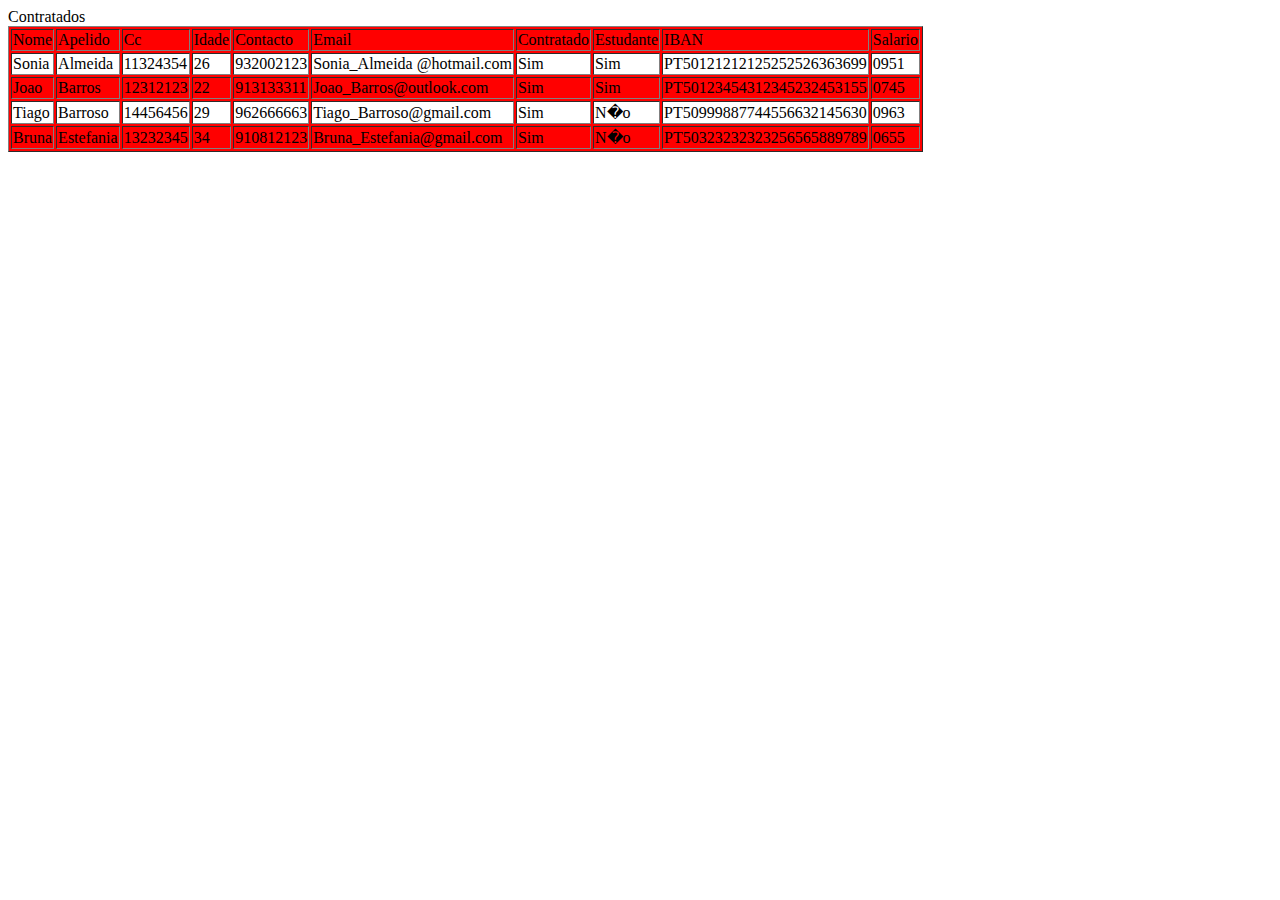
<file: ESI/TP1_14363/Contratados.html>
<html>
   <body>
      <table>  Contratados    </table>
      <table border="1" bgcolor="red">
         <tr>
            <td>Nome</td>
            <td>Apelido</td>
            <td>Cc</td>
            <td>Idade</td>
            <td>Contacto</td>
            <td>Email</td>
            <td>Contratado</td>
            <td>Estudante</td>
            <td>IBAN</td>
            <td>Salario</td>
         </tr>
         <tr bgcolor="white">
            <td>Sonia</td>
            <td>Almeida</td>
            <td> 11324354</td>
            <td> 26</td>
            <td> 932002123</td>
            <td>Sonia_Almeida @hotmail.com</td>
            <td>Sim</td>
            <td>Sim</td>
            <td>PT50121212125252526363699</td>
            <td> 0951</td>
         </tr>
         <tr bgcolor="red">
            <td>Joao</td>
            <td>Barros</td>
            <td> 12312123</td>
            <td> 22</td>
            <td> 913133311</td>
            <td>Joao_Barros@outlook.com</td>
            <td>Sim</td>
            <td>Sim</td>
            <td>PT50123454312345232453155</td>
            <td> 0745</td>
         </tr>
         <tr bgcolor="white">
            <td>Tiago</td>
            <td>Barroso</td>
            <td> 14456456</td>
            <td> 29</td>
            <td> 962666663</td>
            <td>Tiago_Barroso@gmail.com</td>
            <td>Sim</td>
            <td>N�o</td>
            <td>PT50999887744556632145630</td>
            <td> 0963</td>
         </tr>
         <tr bgcolor="red">
            <td>Bruna</td>
            <td>Estefania</td>
            <td> 13232345</td>
            <td> 34</td>
            <td> 910812123</td>
            <td>Bruna_Estefania@gmail.com</td>
            <td>Sim</td>
            <td>N�o</td>
            <td>PT50323232323256565889789</td>
            <td> 0655</td>
         </tr>
      </table>
   </body>
</html>
</file>
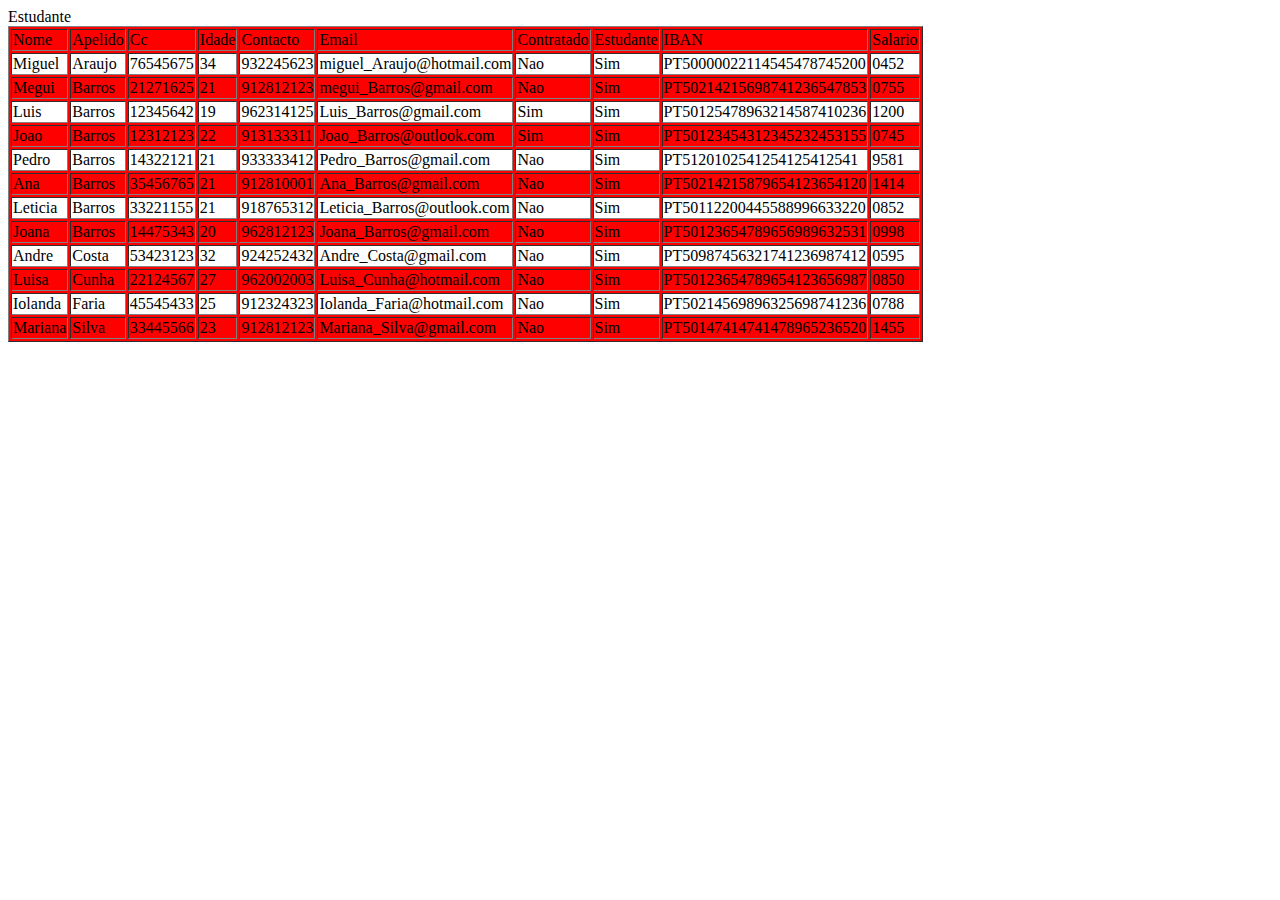
<file: ESI/TP1_14363/Estudante.html>
<html>
   <body>
      <table>  Estudante  </table>
      <table border="1" bgcolor="red">
         <tr>
            <td>Nome</td>
            <td>Apelido</td>
            <td>Cc</td>
            <td>Idade</td>
            <td>Contacto</td>
            <td>Email</td>
            <td>Contratado</td>
            <td>Estudante</td>
            <td>IBAN</td>
            <td>Salario</td>
         </tr>
         <tr bgcolor="White">
            <td>Miguel</td>
            <td>Araujo</td>
            <td> 76545675</td>
            <td> 34</td>
            <td> 932245623</td>
            <td>miguel_Araujo@hotmail.com</td>
            <td>Nao</td>
            <td>Sim</td>
            <td>PT50000022114545478745200</td>
            <td> 0452</td>
         </tr>
         <tr bgcolor="Red">
            <td>Megui</td>
            <td>Barros</td>
            <td> 21271625</td>
            <td> 21</td>
            <td> 912812123</td>
            <td>megui_Barros@gmail.com</td>
            <td>Nao</td>
            <td>Sim</td>
            <td>PT50214215698741236547853</td>
            <td> 0755</td>
         </tr>
         <tr bgcolor="White">
            <td>Luis</td>
            <td>Barros</td>
            <td> 12345642</td>
            <td> 19</td>
            <td> 962314125</td>
            <td>Luis_Barros@gmail.com</td>
            <td>Sim</td>
            <td>Sim</td>
            <td>PT50125478963214587410236</td>
            <td> 1200</td>
         </tr>
         <tr bgcolor="Red">
            <td>Joao</td>
            <td>Barros</td>
            <td> 12312123</td>
            <td> 22</td>
            <td> 913133311</td>
            <td>Joao_Barros@outlook.com</td>
            <td>Sim</td>
            <td>Sim</td>
            <td>PT50123454312345232453155</td>
            <td> 0745</td>
         </tr>
         <tr bgcolor="White">
            <td>Pedro</td>
            <td>Barros</td>
            <td> 14322121</td>
            <td> 21</td>
            <td> 933333412</td>
            <td>Pedro_Barros@gmail.com</td>
            <td>Nao</td>
            <td>Sim</td>
            <td>PT5120102541254125412541</td>
            <td> 9581</td>
         </tr>
         <tr bgcolor="Red">
            <td>Ana</td>
            <td>Barros</td>
            <td> 35456765</td>
            <td> 21</td>
            <td> 912810001</td>
            <td>Ana_Barros@gmail.com</td>
            <td>Nao</td>
            <td>Sim</td>
            <td>PT50214215879654123654120</td>
            <td> 1414</td>
         </tr>
         <tr bgcolor="White">
            <td>Leticia</td>
            <td>Barros</td>
            <td> 33221155</td>
            <td> 21</td>
            <td> 918765312</td>
            <td>Leticia_Barros@outlook.com</td>
            <td>Nao</td>
            <td>Sim</td>
            <td>PT50112200445588996633220</td>
            <td> 0852</td>
         </tr>
         <tr bgcolor="Red">
            <td>Joana</td>
            <td>Barros</td>
            <td> 14475343</td>
            <td> 20</td>
            <td> 962812123</td>
            <td>Joana_Barros@gmail.com</td>
            <td>Nao</td>
            <td>Sim</td>
            <td>PT50123654789656989632531</td>
            <td> 0998</td>
         </tr>
         <tr bgcolor="White">
            <td>Andre</td>
            <td>Costa</td>
            <td> 53423123</td>
            <td> 32</td>
            <td> 924252432</td>
            <td>Andre_Costa@gmail.com</td>
            <td>Nao</td>
            <td>Sim</td>
            <td>PT50987456321741236987412</td>
            <td> 0595</td>
         </tr>
         <tr bgcolor="Red">
            <td>Luisa</td>
            <td>Cunha</td>
            <td> 22124567</td>
            <td> 27</td>
            <td> 962002003</td>
            <td>Luisa_Cunha@hotmail.com</td>
            <td>Nao</td>
            <td>Sim</td>
            <td>PT50123654789654123656987</td>
            <td> 0850</td>
         </tr>
         <tr bgcolor="White">
            <td>Iolanda</td>
            <td>Faria</td>
            <td> 45545433</td>
            <td> 25</td>
            <td> 912324323</td>
            <td>Iolanda_Faria@hotmail.com</td>
            <td>Nao</td>
            <td>Sim</td>
            <td>PT50214569896325698741236</td>
            <td> 0788</td>
         </tr>
         <tr bgcolor="Red">
            <td>Mariana</td>
            <td>Silva</td>
            <td> 33445566</td>
            <td> 23</td>
            <td> 912812123</td>
            <td>Mariana_Silva@gmail.com</td>
            <td>Nao</td>
            <td>Sim</td>
            <td>PT50147414741478965236520</td>
            <td> 1455</td>
         </tr>
      </table>
   </body>
</html>
</file>
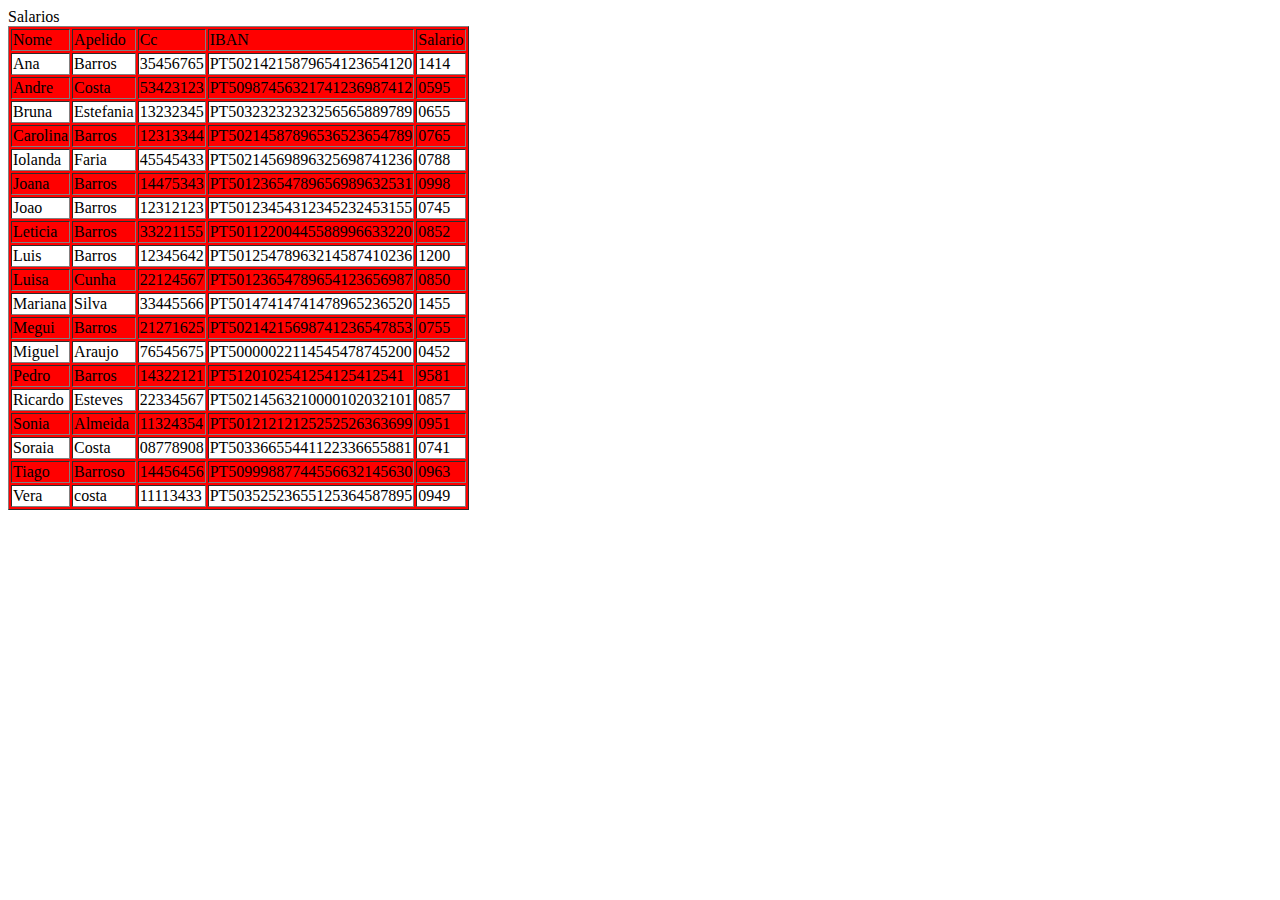
<file: ESI/TP1_14363/Salarios.html>
<html>
   <body>
      <table> Salarios  </table>
      <table border="1" bgcolor="red">
         <tr>
            <td>Nome</td>
            <td>Apelido</td>
            <td>Cc</td>
            <td>IBAN</td>
            <td>Salario</td>
         </tr>
         <tr bgcolor="White">
            <td>Ana</td>
            <td>Barros</td>
            <td> 35456765</td>
            <td>PT50214215879654123654120</td>
            <td> 1414</td>
         </tr>
         <tr bgcolor="Red">
            <td>Andre</td>
            <td>Costa</td>
            <td> 53423123</td>
            <td>PT50987456321741236987412</td>
            <td> 0595</td>
         </tr>
         <tr bgcolor="White">
            <td>Bruna</td>
            <td>Estefania</td>
            <td> 13232345</td>
            <td>PT50323232323256565889789</td>
            <td> 0655</td>
         </tr>
         <tr bgcolor="Red">
            <td>Carolina</td>
            <td>Barros</td>
            <td> 12313344</td>
            <td>PT50214587896536523654789</td>
            <td> 0765</td>
         </tr>
         <tr bgcolor="White">
            <td>Iolanda</td>
            <td>Faria</td>
            <td> 45545433</td>
            <td>PT50214569896325698741236</td>
            <td> 0788</td>
         </tr>
         <tr bgcolor="Red">
            <td>Joana</td>
            <td>Barros</td>
            <td> 14475343</td>
            <td>PT50123654789656989632531</td>
            <td> 0998</td>
         </tr>
         <tr bgcolor="White">
            <td>Joao</td>
            <td>Barros</td>
            <td> 12312123</td>
            <td>PT50123454312345232453155</td>
            <td> 0745</td>
         </tr>
         <tr bgcolor="Red">
            <td>Leticia</td>
            <td>Barros</td>
            <td> 33221155</td>
            <td>PT50112200445588996633220</td>
            <td> 0852</td>
         </tr>
         <tr bgcolor="White">
            <td>Luis</td>
            <td>Barros</td>
            <td> 12345642</td>
            <td>PT50125478963214587410236</td>
            <td> 1200</td>
         </tr>
         <tr bgcolor="Red">
            <td>Luisa</td>
            <td>Cunha</td>
            <td> 22124567</td>
            <td>PT50123654789654123656987</td>
            <td> 0850</td>
         </tr>
         <tr bgcolor="White">
            <td>Mariana</td>
            <td>Silva</td>
            <td> 33445566</td>
            <td>PT50147414741478965236520</td>
            <td> 1455</td>
         </tr>
         <tr bgcolor="Red">
            <td>Megui</td>
            <td>Barros</td>
            <td> 21271625</td>
            <td>PT50214215698741236547853</td>
            <td> 0755</td>
         </tr>
         <tr bgcolor="White">
            <td>Miguel</td>
            <td>Araujo</td>
            <td> 76545675</td>
            <td>PT50000022114545478745200</td>
            <td> 0452</td>
         </tr>
         <tr bgcolor="Red">
            <td>Pedro</td>
            <td>Barros</td>
            <td> 14322121</td>
            <td>PT5120102541254125412541</td>
            <td> 9581</td>
         </tr>
         <tr bgcolor="White">
            <td>Ricardo</td>
            <td>Esteves</td>
            <td> 22334567</td>
            <td>PT50214563210000102032101</td>
            <td> 0857</td>
         </tr>
         <tr bgcolor="Red">
            <td>Sonia</td>
            <td>Almeida</td>
            <td> 11324354</td>
            <td>PT50121212125252526363699</td>
            <td> 0951</td>
         </tr>
         <tr bgcolor="White">
            <td>Soraia</td>
            <td>Costa</td>
            <td> 08778908</td>
            <td>PT50336655441122336655881</td>
            <td> 0741</td>
         </tr>
         <tr bgcolor="Red">
            <td>Tiago</td>
            <td>Barroso</td>
            <td> 14456456</td>
            <td>PT50999887744556632145630</td>
            <td> 0963</td>
         </tr>
         <tr bgcolor="White">
            <td>Vera</td>
            <td>costa</td>
            <td> 11113433</td>
            <td>PT50352523655125364587895</td>
            <td> 0949</td>
         </tr>
      </table>
   </body>
</html>
</file>
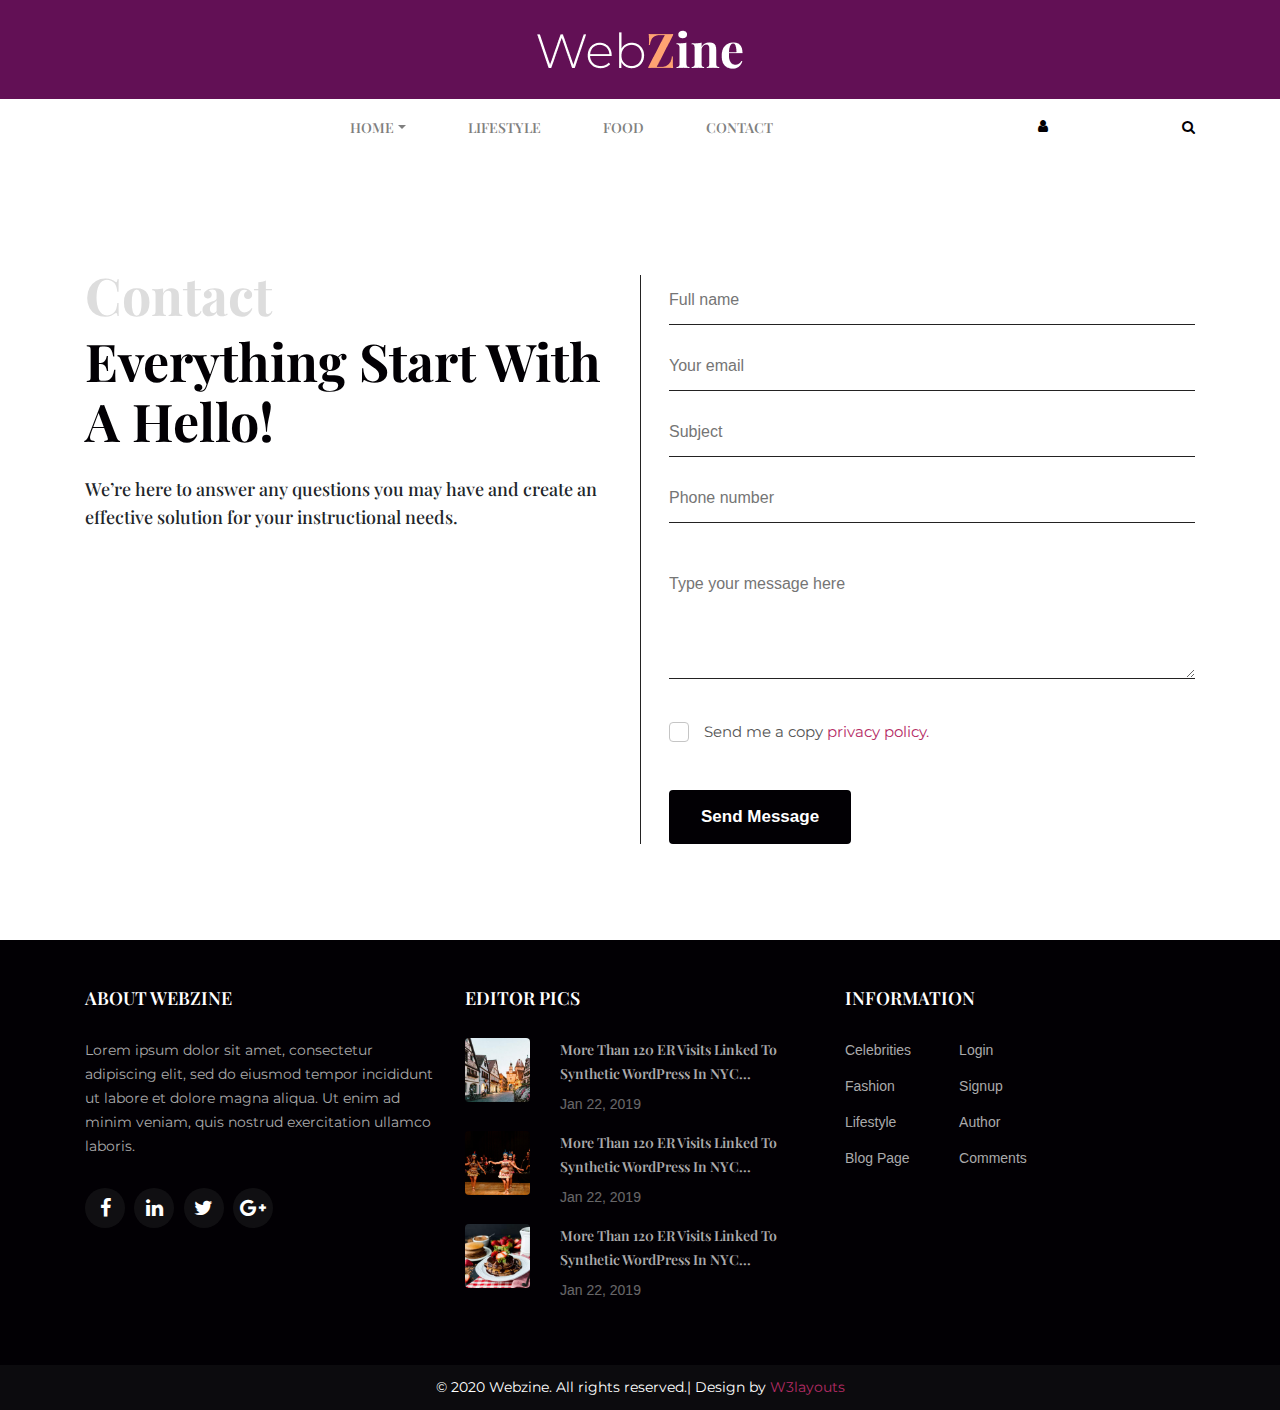
<file: ESI/TP1_14872/TP1_14872_website/contact.html>
<!--
Author: W3layouts
Author URL: http://w3layouts.com
-->

<!DOCTYPE html>
<html lang="zxx">

<head>
  <!-- Required meta tags -->
  <meta charset="utf-8">
  <meta name="viewport" content="width=device-width, initial-scale=1, shrink-to-fit=no">
  <title> Webzine Entertainment & Blog Category Responsive Website Template | Contact</title>
  <!-- Template CSS -->
  <link rel="stylesheet" href="assets/css/style-starter.css">
  <!-- Template CSS -->
  <link href="//fonts.googleapis.com/css?family=Playfair+Display:400,400i,700&display=swap" rel="stylesheet">
  <link href="//fonts.googleapis.com/css?family=Montserrat:300,300i,400,600,700,800&display=swap" rel="stylesheet">
  <!-- Template CSS -->


</head>

<body>
<!-- Headers-4 block -->
<section class="w3l-header-6-main mobile-header">
    <div class="header-section-hny">
        <div class="header-top header-part-2">
            <div class="container">
                <!-- /header-top-inn-->
                <div class="header-inn-top">
                    <div class="logo-brand text-center">
                        <a class="nav-brand" href="index.html">
                            <img src="assets/images/logo2.png" alt="" title="Webzine" style="max-height:40px;width:auto;" />
                        </a>
                    </div>

                </div>
                <!-- //header-top-inn-->
            </div>
        </div>
        <header class="header-hny-block">
            <div class="container">
                <!-- /.nav-collapse -->
                <nav class="navbar navbar-expand-lg navbar-light">

                    <button class="navbar-toggler" type="button" data-toggle="collapse" data-target="#navbarNav"
                        aria-controls="navbarNav" aria-expanded="false" aria-label="Toggle navigation">
                        <span class="navbar-toggler-icon"></span>
                    </button>
                    <div class="collapse navbar-collapse" id="navbarNav">
                        <ul class="navbar-nav mx-lg-auto">

                            <li class="nav-item dropdown">
                                <a class="nav-link dropdown-toggle" href="#" id="navbarDropdown" role="button"
                                    data-toggle="dropdown" aria-haspopup="true" aria-expanded="false">
                                    Home</a>
                                <div class="dropdown-menu" aria-labelledby="navbarDropdown">
                                    <a class="dropdown-item" href="index.html">Home</a>
                                    <a class="dropdown-item" href="home-1.html">Home V1</a>
                                </div>
                            </li>
                            <li class="nav-item">
                                <a class="nav-link" href="lifestyle.html">Lifestyle</a>
                            </li>
                            <li class="nav-item">
                                <a class="nav-link" href="#">Food</a>
                           </li>
                            <li class="nav-item">
                                <a class="nav-link" href="contact.html">Contact</a>
                            </li>
                        </ul>
                     
                            <div class="life-style-right">
                                <div class="menu-overlay-left">
                                    <div class="two-pops part2-top d-flex">
                                        <a href="#" class="author-user"><span class="fa fa-user"
                                                aria-hidden="true"></span></a>
                                        <!-- overlay-menuv-menu -->
                                        <div class="overlay-menuv-hny">
                                            <input type="checkbox" id="op"></input>
                                            <div class="side-menu-hny">
                                                <label for="op" class="menuopen">
                                                    <span class="fa fa-bars" aria-hidden="true"></span></label>
                                            </div>
                                            <div class="overlay-menuv overlay-menuv-hugeinc">
                                                <label for="op" class="menuclose"><span class="fa fa-times"
                                                        aria-hidden="true"></span></label>
                                                <div class="side-show-content text-left">

                                                    <div class="quick-links-side gap-top">
                                                        <h3 class="side-title">About Webzine</h3>
                                                        <p> Lorem ipsum dolor sit amet, adipi scingelit. Vestibulum orci
                                                            justo, vehicula vel sapien sit amet.
                                                        </p>

                                                    </div>

                                                    <div class="quick-links-side gap-top">
                                                        <h3 class="side-title">Top Authors</h3>
                                                        <ul>
                                                            <li><a href="#">John Smith</a></li>
                                                            <li><a href="#">Jackson</a></li>
                                                            <li><a href="#">Lucas Smith</a></li>
                                                            <li><a href="#">Daniel Doe</a></li>
                                                        </ul>
                                                    </div>
                                                    <div class="quick-links-side gap-top">
                                                        <h3 class="side-title">Categories</h3>
                                                        <ul>
                                                            <li><a href="index.html">Home</a></li>
                                                            <li><a href="lifestyle.html">Lifestyle</a></li>
                                                            <li><a href="contact.html">Contact Us</a></li>
                                                            <li><a href="#">Author</a></li>
                                                        </ul>
                                                    </div>
                                                    <div class="quick-links-side follow-us gap-top">
                                                        <h3 class="side-title">Follow Us</h3>
                                                        <ul class="social-icons-top">
                                                            <li><a class="facebook" href="#"><span
                                                                        class="fa fa-facebook"
                                                                        aria-hidden="true"></span></a>
                                                            </li>
                                                            <li><a class="twitter" href="#"><span class="fa fa-twitter"
                                                                        aria-hidden="true"></span></a></li>
                                                            <li><a class="google" href="#"><span
                                                                        class="fa fa-google-plus"
                                                                        aria-hidden="true"></span></a>
                                                            </li>
                                                            <li><a class="instagram" href="#"><span
                                                                        class="fa fa-instagram"
                                                                        aria-hidden="true"></span></a>
                                                            </li>
                                                        </ul>
                                                    </div>
                                                </div>

                                            </div>

                                        </div>
                                        <div class="search-right search-header-2">

                                            <a href="#search" title="search"><span class="fa fa-search"
                                                    aria-hidden="true"></span></a>
                                            <!-- search popup -->


                                            <div id="search" class="pop-overlay">
                                                <div class="popup">

                                                    <form action="#" method="post" class="search-box">
                                                        <input type="search" placeholder="Keyword" name="search"
                                                            required="required" autofocus="">
                                                        <button type="submit" class="btn mt-3">Search</button>
                                                    </form>

                                                </div>

                                                <a class="close" href="#">×</a>
                                            </div>
                                            <!-- /search popup -->
                                        </div>
                                    </div>
                                    <!-- overlay-menuv-menu -->
                                </div>
                            </div>
                        
                    </div>
                </nav>
                <!-- /.nav-collapse -->
            </div>

        </header>
    </div>

</section>
	<!-- /contact-form -->
	<section class="w3l-contact-main">
		<div class="contact-infhny py-5">
			<div class="container">
				<div class="contact-grids row py-lg-5 mt-lg-4">
					<div class="contact-left col-lg-6">
						<h3>Contact</h3>
						<h4>Everything Start With A Hello!</h4>
						<h6>We’re here to answer any questions you may have and create an effective solution for your instructional needs.</h6>
					</div>
					<div class="contact-right col-lg-6">
						<form action="https://sendmail.w3layouts.com/submitForm" method="post" class="signin-form">
							<div class="input-grids">
								<input type="text" name="w3lName" placeholder="Full name" class="contact-input" />
								<input type="email" name="w3lSender" placeholder="Your email" class="contact-input" />
								<input type="text" name="w3lSubect" placeholder="Subject" class="contact-input" />
								<input type="number" name="w3lPhone" placeholder="Phone number" class="contact-input" />
							</div>
							<div  class="form-input mb-3">
								<textarea name="w3lMessage" placeholder="Type your message here" required=""></textarea>
							</div>
							<div  class="form-input mb-5">
								<label class="container"><p>Send me a copy <a href="#">privacy policy.</a></p>
									<input type="checkbox">
									<span class="checkmark"></span>
								</label>
								</div>
							<button class="btn submit">Send Message</button>
						</form>
					</div>

				</div>
			</div>
	</section>
	<!-- //contact-form -->
<!-- footer-66 -->
<footer class="w3l-footer-66">
    <section class="footer-inner-main py-md-5 py-5">
        <div class="container">
            <div class="footer-top row">
                <div class="sub-one-left col-lg-4 col-md-6">
                    <h6>About Webzine</h6>
                    <p>Lorem ipsum dolor sit amet, consectetur adipiscing elit, sed do eiusmod tempor incididunt ut
                        labore et dolore magna aliqua. Ut enim ad minim veniam, quis nostrud exercitation ullamco
                        laboris.</p>
                    <div class="columns-2">
                        <ul class="social-footer">
                            <li><a href="#facebook"><span class="fa fa-facebook" aria-hidden="true"></span></a>
                            </li>
                            <li><a href="#linkedin"><span class="fa fa-linkedin" aria-hidden="true"></span></a>
                            </li>
                            <li><a href="#twitter"><span class="fa fa-twitter" aria-hidden="true"></span></a>
                            </li>
                            <li><a href="#google"><span class="fa fa-google-plus" aria-hidden="true"></span></a>
                            </li>

                        </ul>
                    </div>
                </div>
                <div class="sub-two-right col-lg-4 col-md-6 my-md-0 my-5">
                    <h6>Editor Pics</h6>
                    <div class="row editor-pics mb-3">
                        <div class="col-3 item-pic">
                            <img src="assets/images/m4.jpg" class="img-fluid" alt="">

                        </div>
                        <div class="col-9 item-details">
                            <a href="#">
                                <h5 class="inner">More Than 120 ER Visits Linked To Synthetic WordPress In
                                    NYC...</h5>
                            </a>
                            <div class="td-post-date">Jan 22, 2019</div>
                        </div>

                    </div>
                    <div class="row editor-pics mb-3">
                        <div class="col-3 item-pic">
                            <img src="assets/images/m1.jpg" class="img-fluid" alt="">

                        </div>
                        <div class="col-9 item-details">
                            <a href="#">
                                <h5 class="inner">More Than 120 ER Visits Linked To Synthetic WordPress In
                                    NYC...</h5>
                            </a>
                            <div class="td-post-date">Jan 22, 2019</div>
                        </div>

                    </div>
                    <div class="row editor-pics mb-3">
                        <div class="col-3 item-pic">
                            <img src="assets/images/m3.jpg" class="img-fluid" alt="">

                        </div>
                        <div class="col-9 item-details">
                            <a href="#">
                                <h5 class="inner">More Than 120 ER Visits Linked To Synthetic WordPress In
                                    NYC...</h5>
                            </a>
                            <div class="td-post-date">Jan 22, 2019</div>
                        </div>

                    </div>

                </div>

                <div class="sub-one-left col-lg-4 col-md-6 mt-lg-0 mt-md-5">
                    <h6>Information</h6>
                    <div class="columns-2 d-flex">
                        <ul class="footer-sub-gd mr-5">
                            <li><a href="#">Celebrities</a></li>
                            <li><a href="#">Fashion</a></li>
                            <li><a href="lifestyle.html">Lifestyle</a></li>
                            <li><a href="#">Blog Page</a></li>
                        </ul>
                        <ul class="footer-sub-gd">
                            <li><a href="#">Login</a></li>
                            <li><a href="#">Signup</a></li>
                            <li><a href="#">Author</a></li>
                            <li><a href="#">Comments</a></li>
                        </ul>
                    </div>
                </div>
            </div>
        </div>
    </section>
    <div class="below-section">
        <div class="container">
            <div class="copyright-footer text-center">

                <p>© 2020 Webzine. All rights reserved.| Design by
                    <a href="http://w3layouts.com/" target="_blank">W3layouts</a>
                </p>
            </div>
        </div>
        <!-- move top -->
        <button onclick="topFunction()" id="movetop" title="Go to top">
            <span class="fa fa-arrow-up" aria-hidden="true"></span>
        </button>
        <script>
            // When the user scrolls down 20px from the top of the document, show the button
            window.onscroll = function () {
                scrollFunction()
            };

            function scrollFunction() {
                if (document.body.scrollTop > 20 || document.documentElement.scrollTop > 20) {
                    document.getElementById("movetop").style.display = "block";
                } else {
                    document.getElementById("movetop").style.display = "none";
                }
            }

            // When the user clicks on the button, scroll to the top of the document
            function topFunction() {
                document.body.scrollTop = 0;
                document.documentElement.scrollTop = 0;
            }
        </script>
        <!-- /move top -->
    </div>
    <!-- copyright -->



</footer>
<!--//footer-66 -->
</body>

</html>
<script src="assets/js/jquery-3.3.1.min.js"></script>
<script src="assets/js/bootstrap.min.js"></script>
</file>
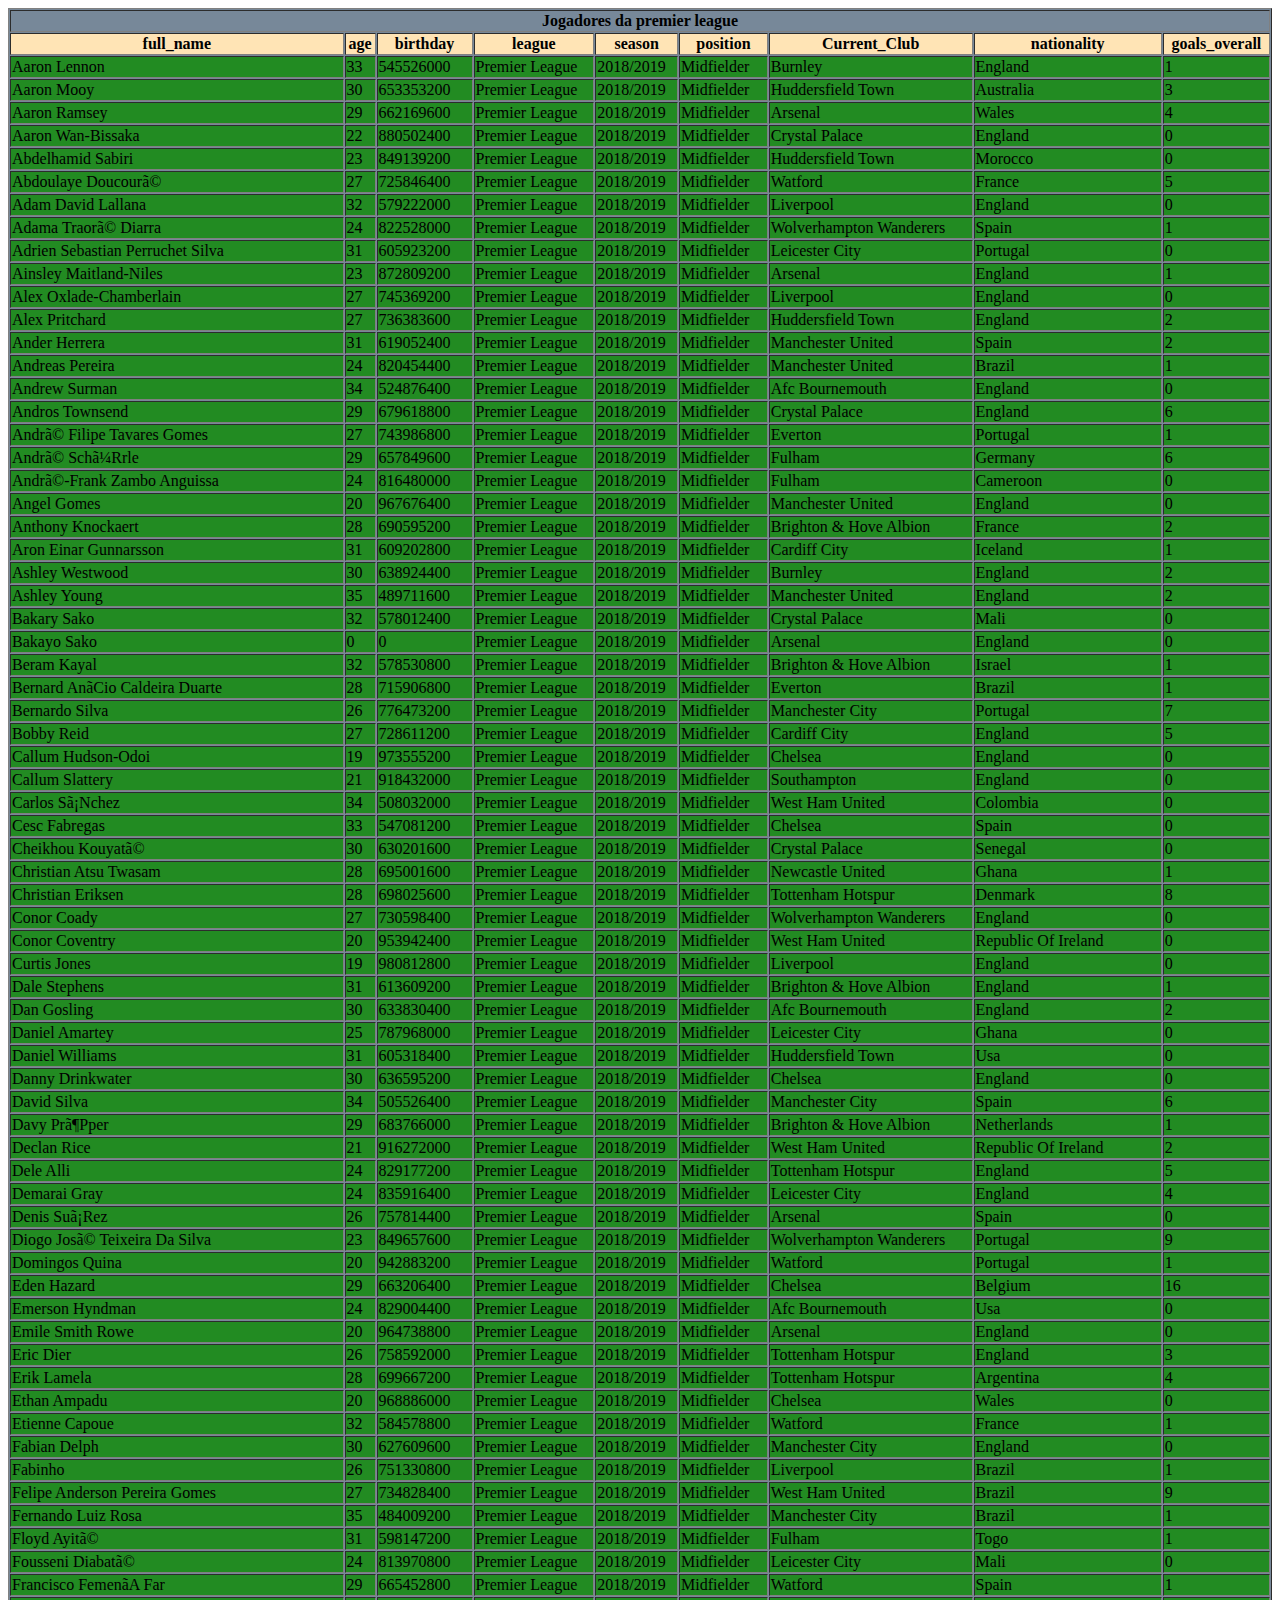
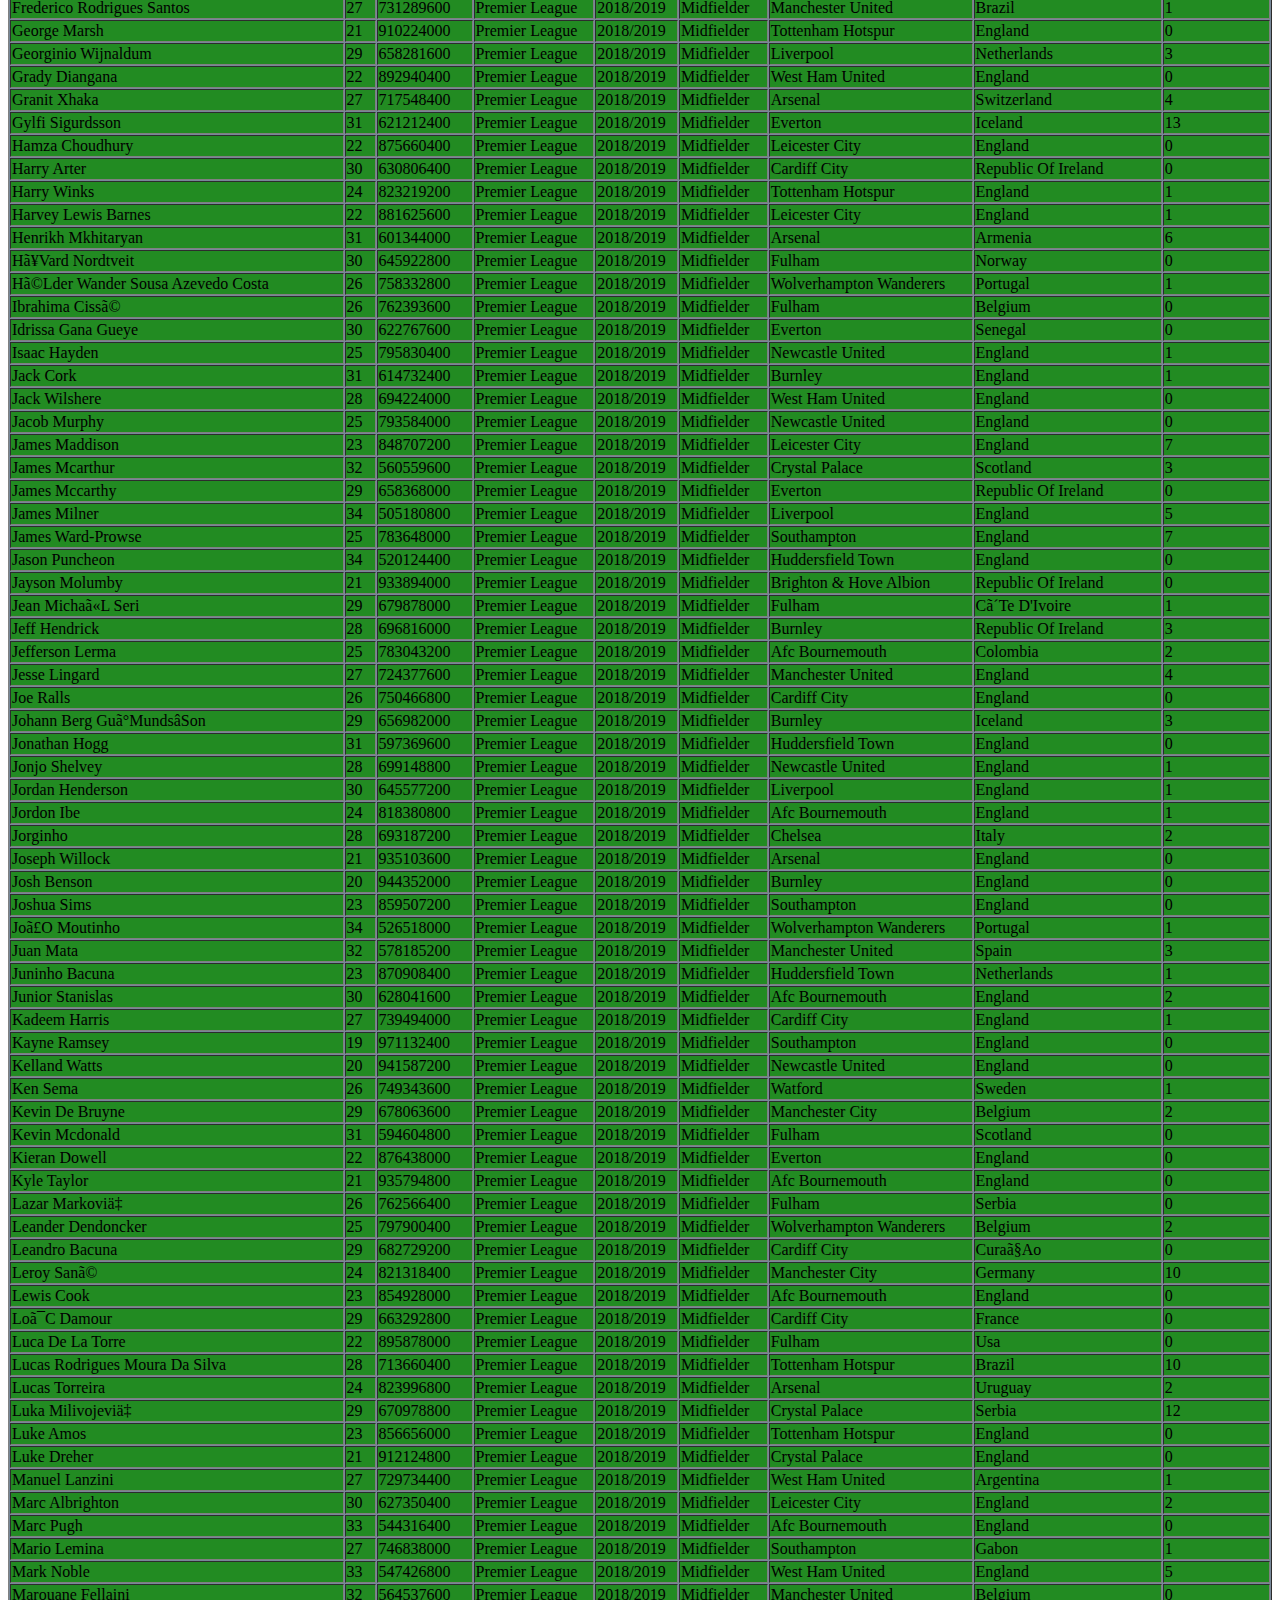
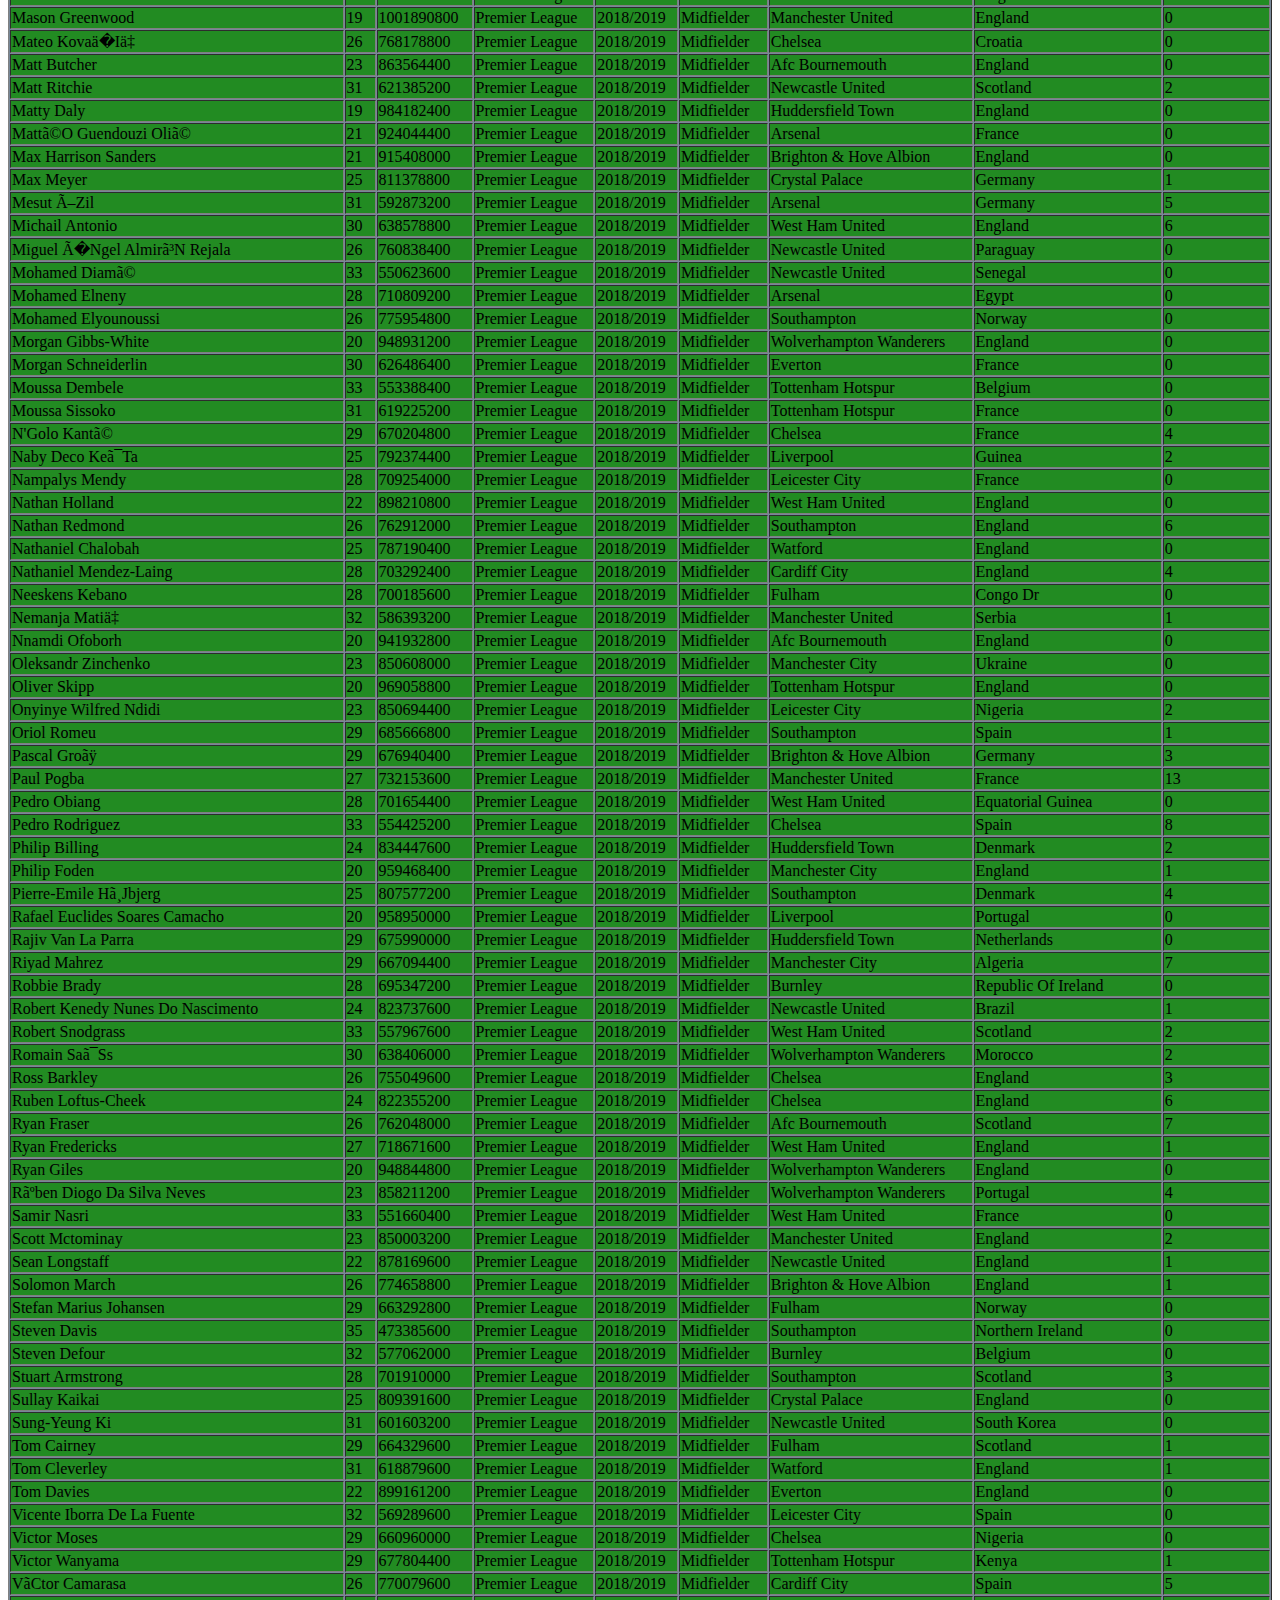
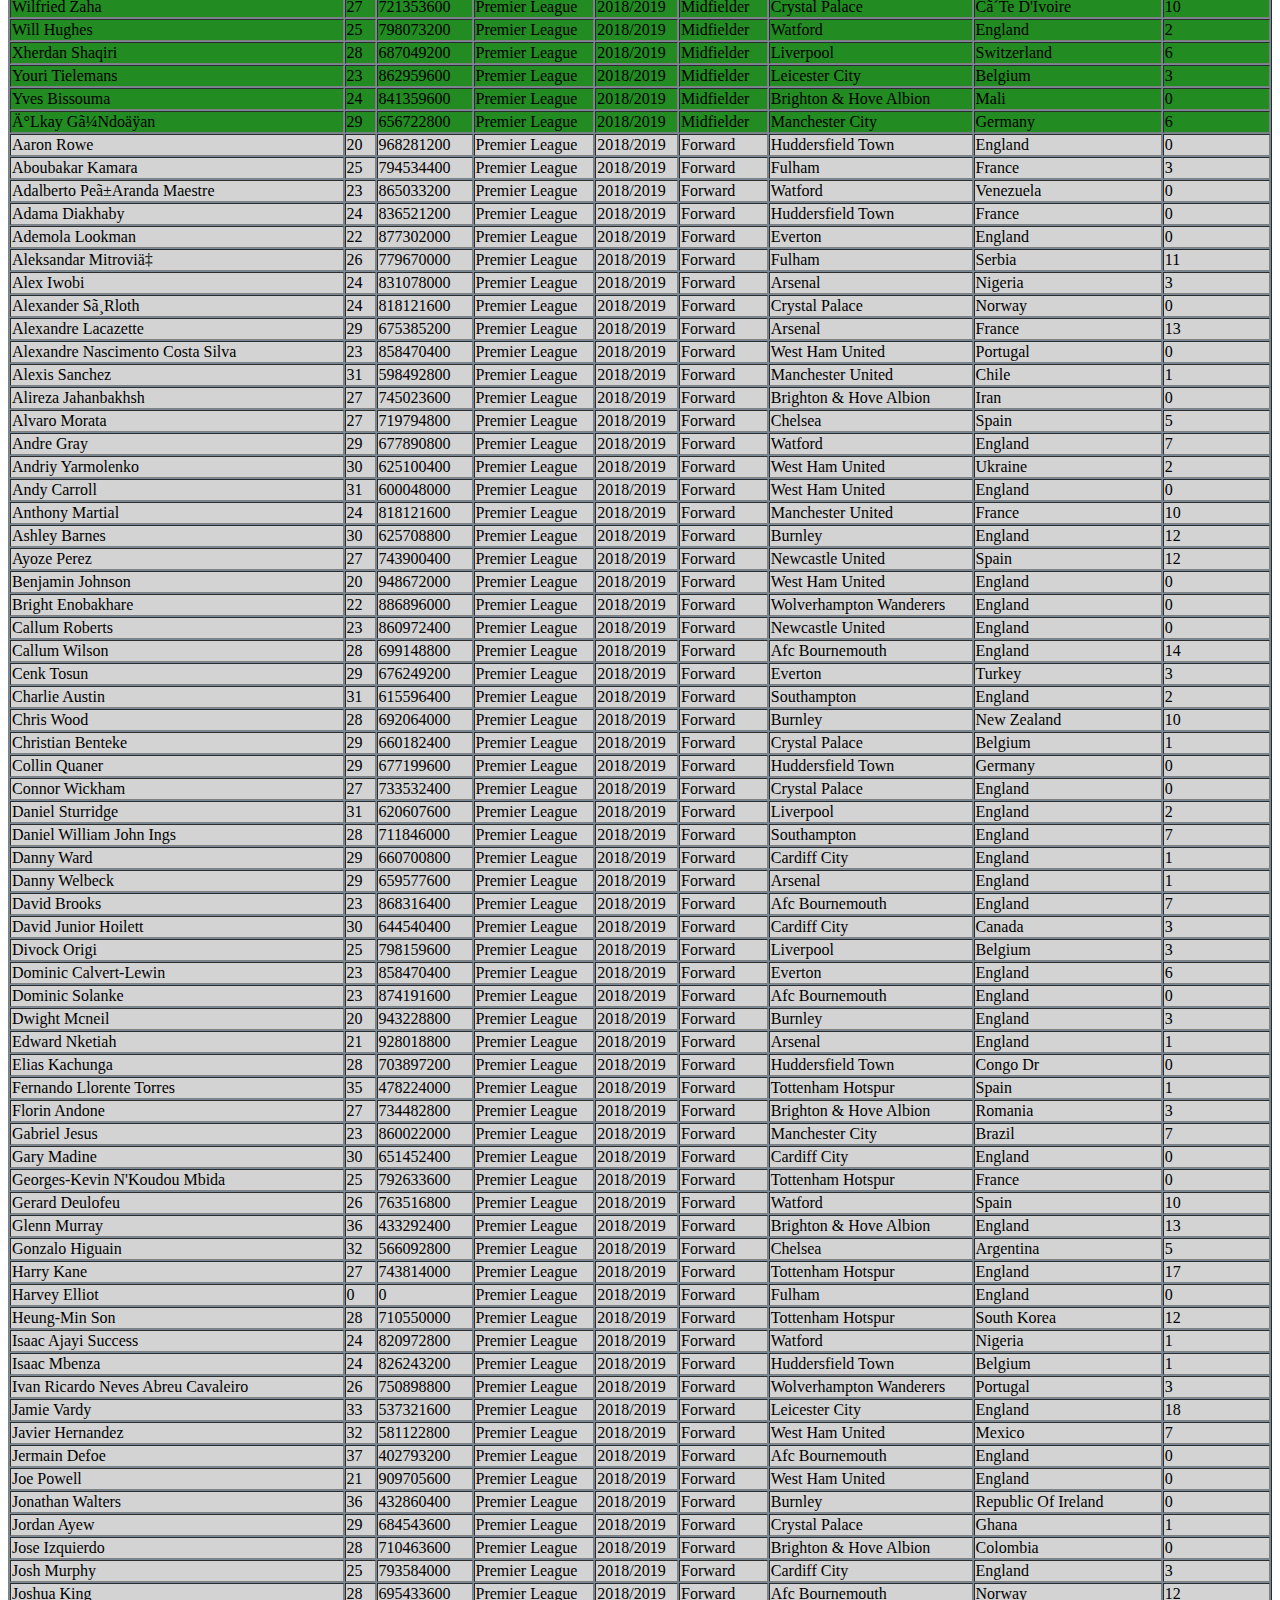
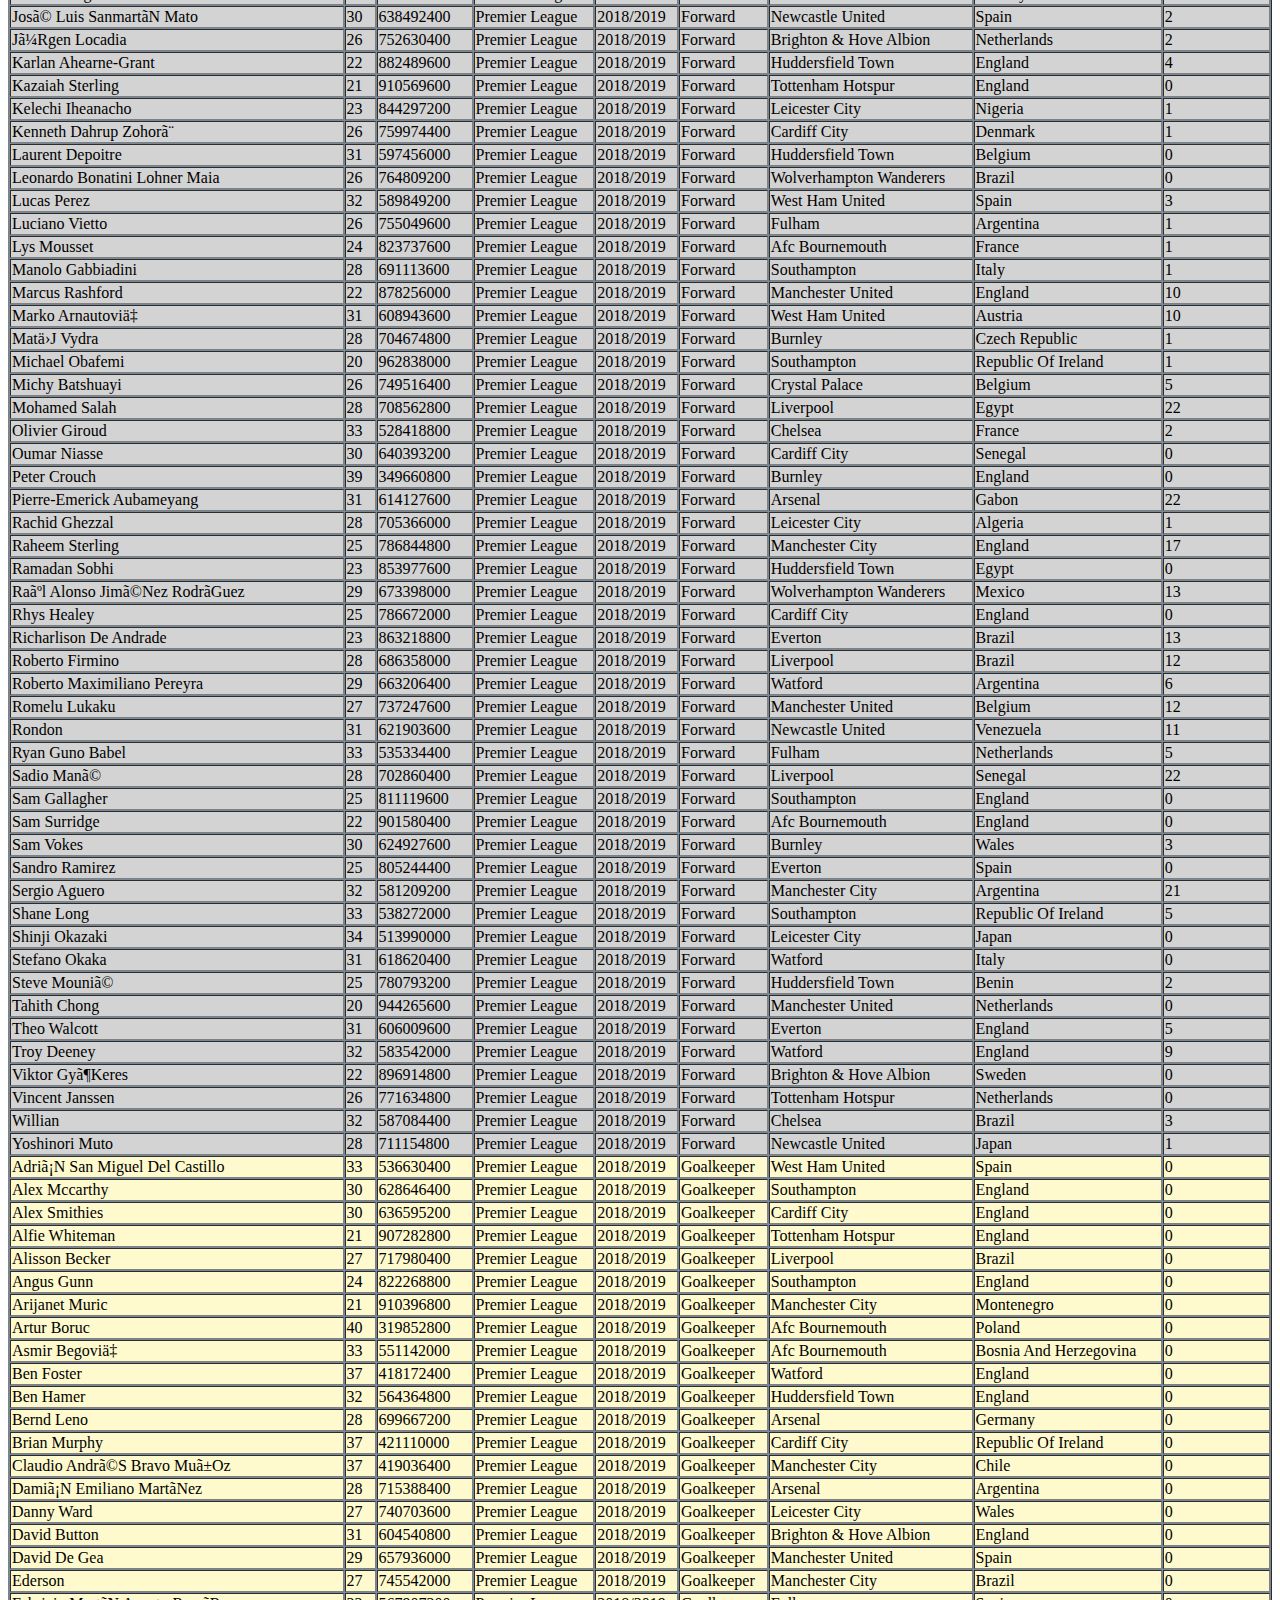
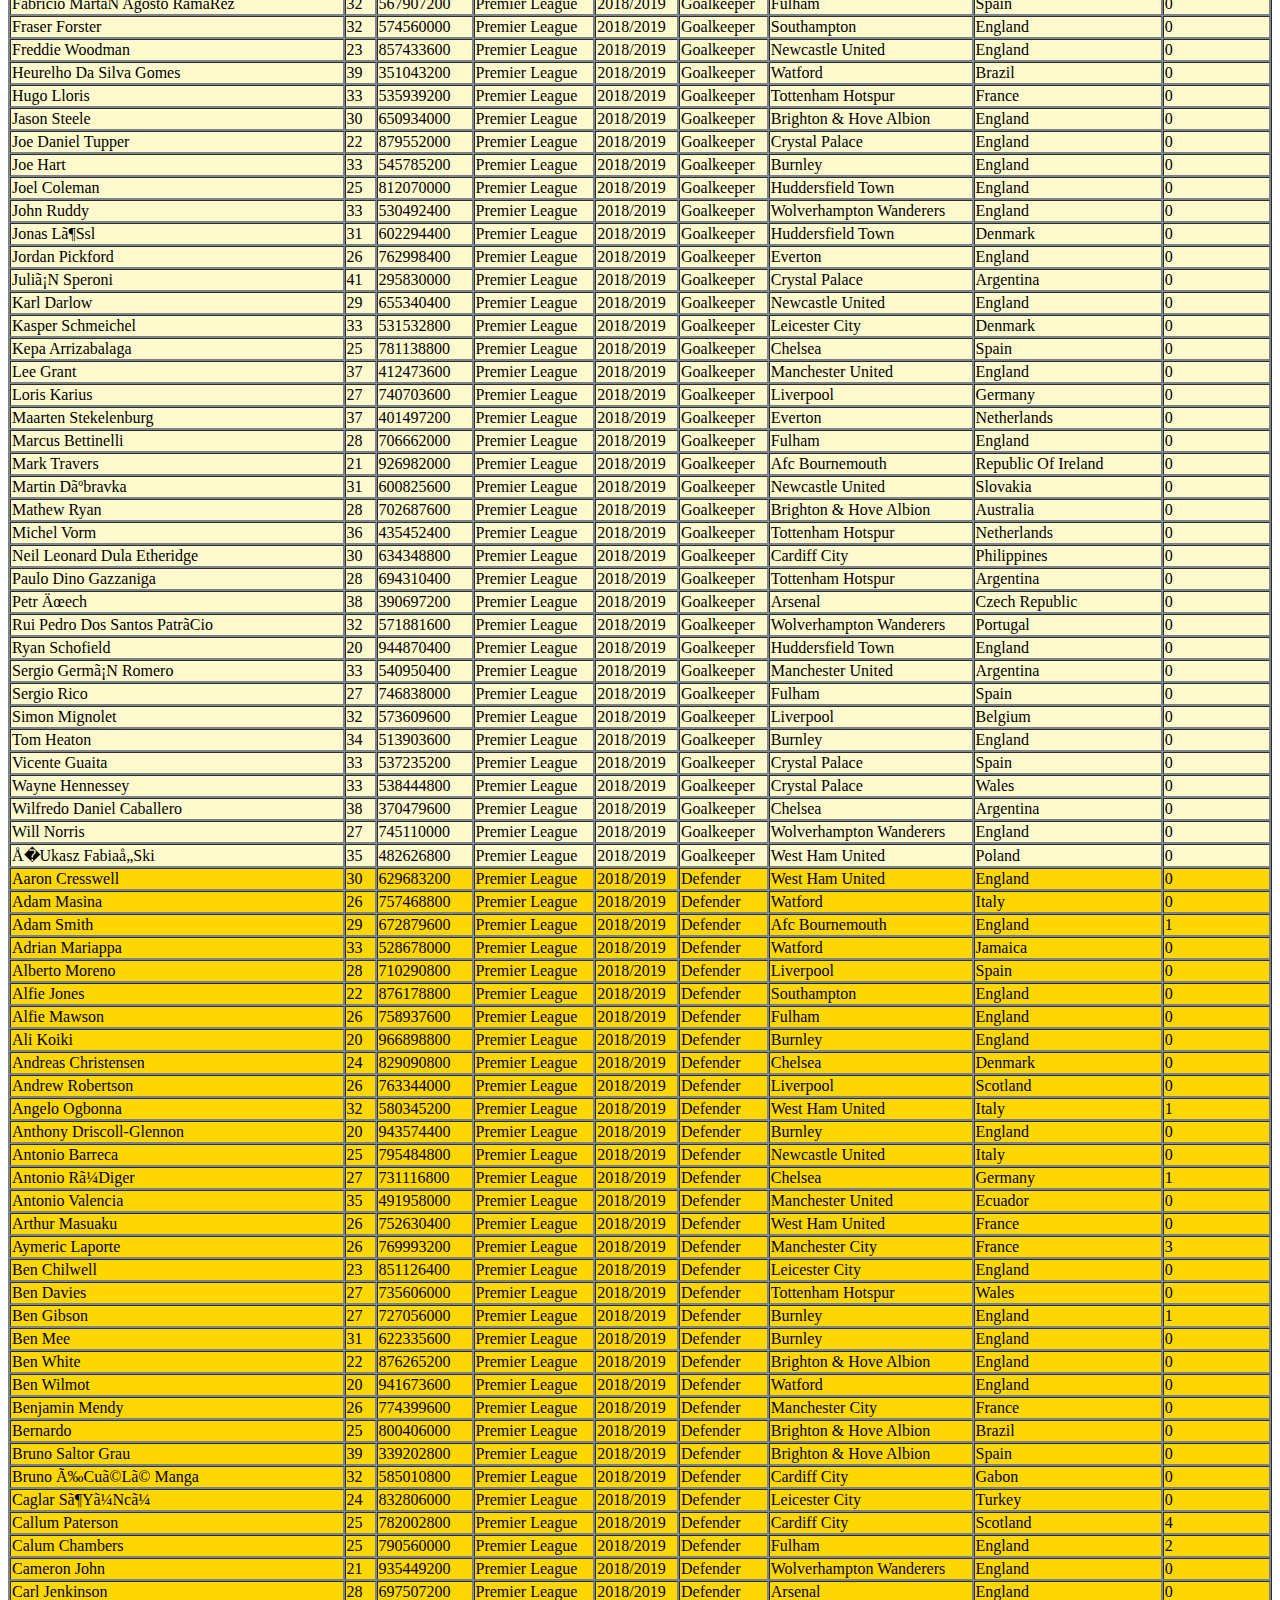
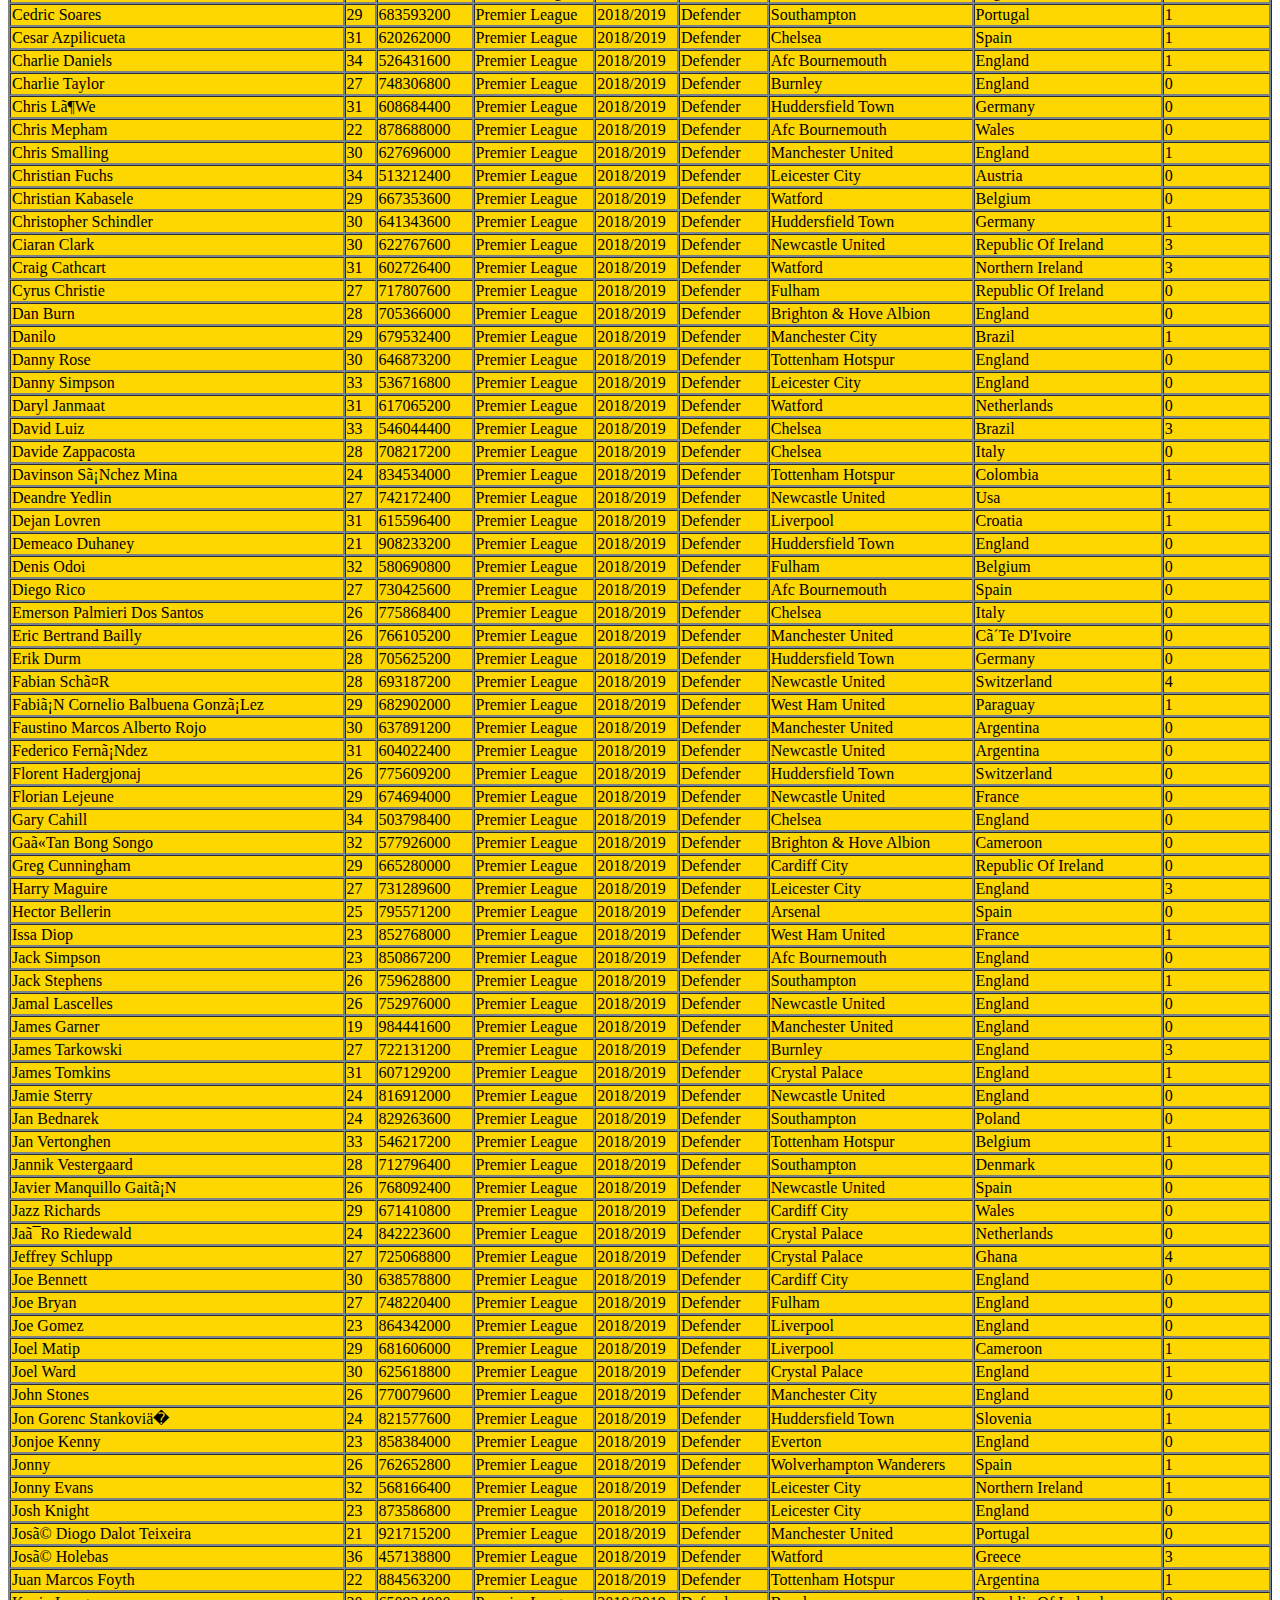
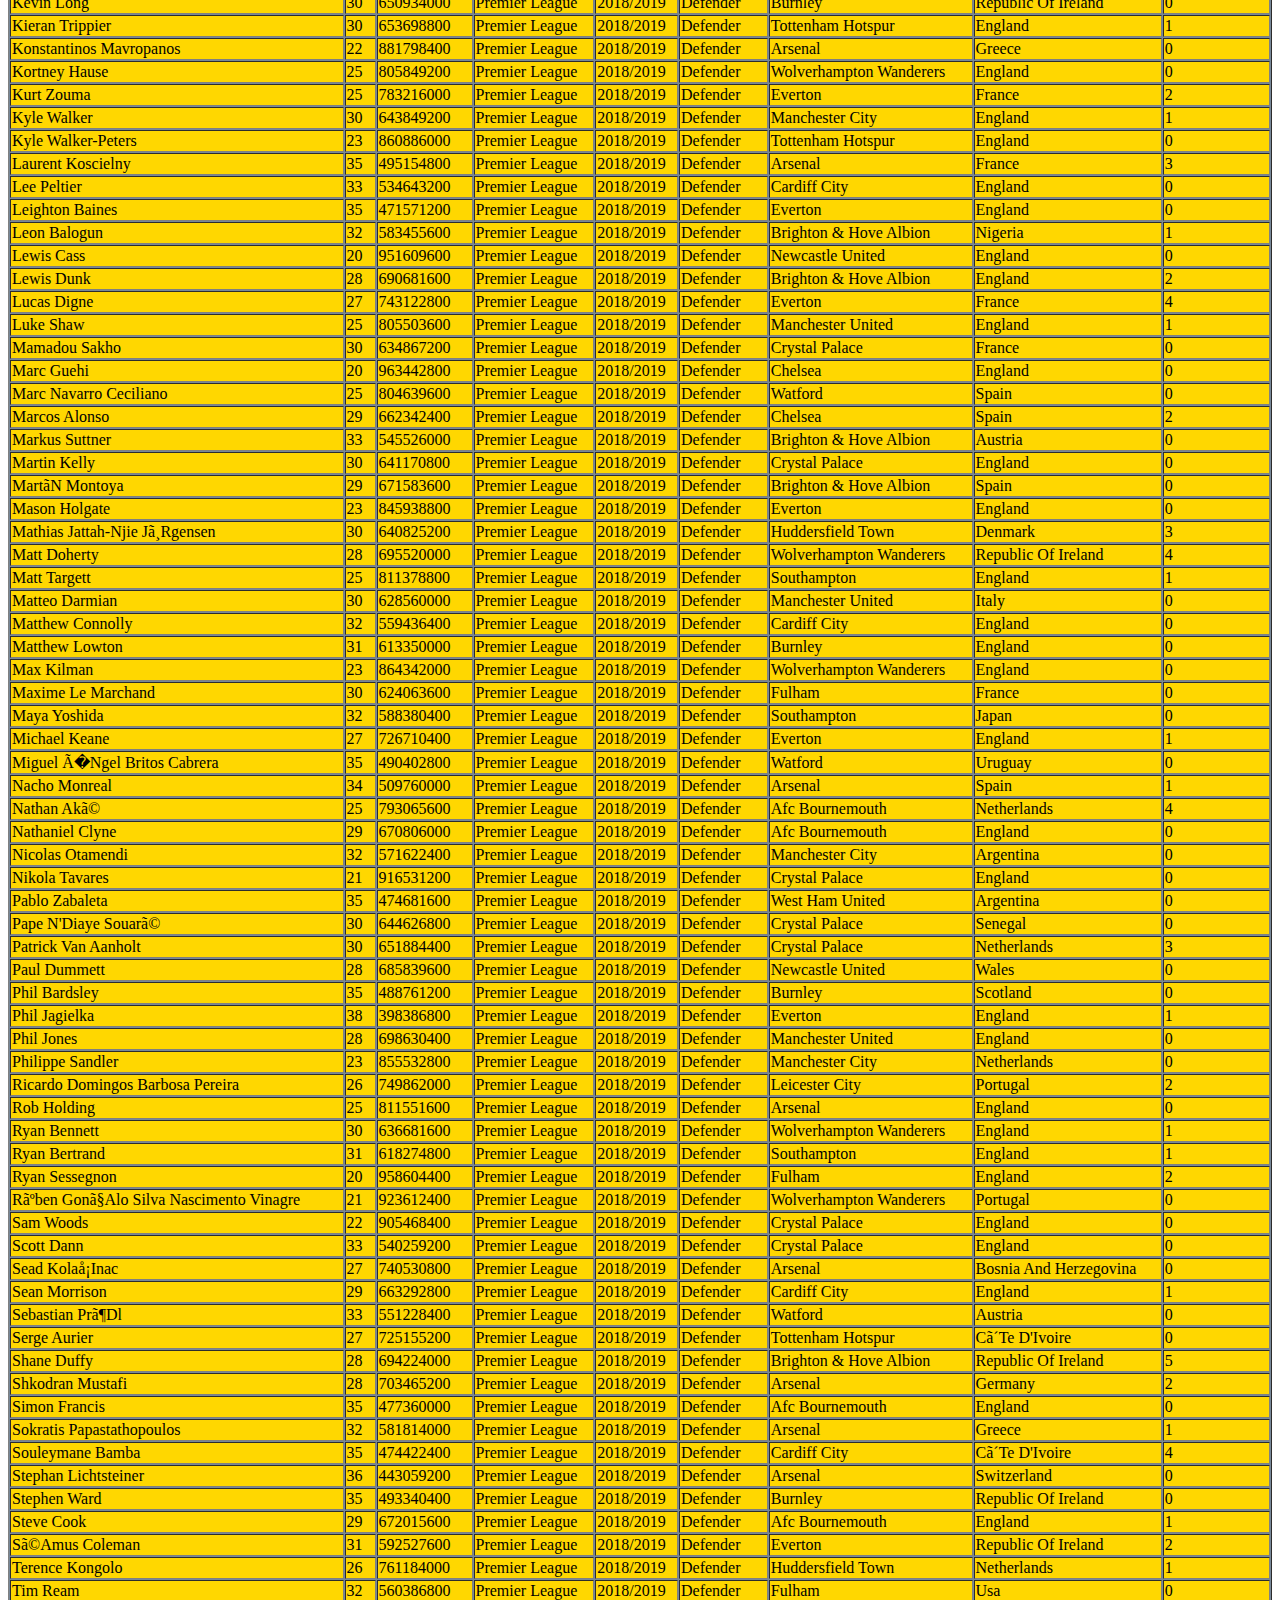
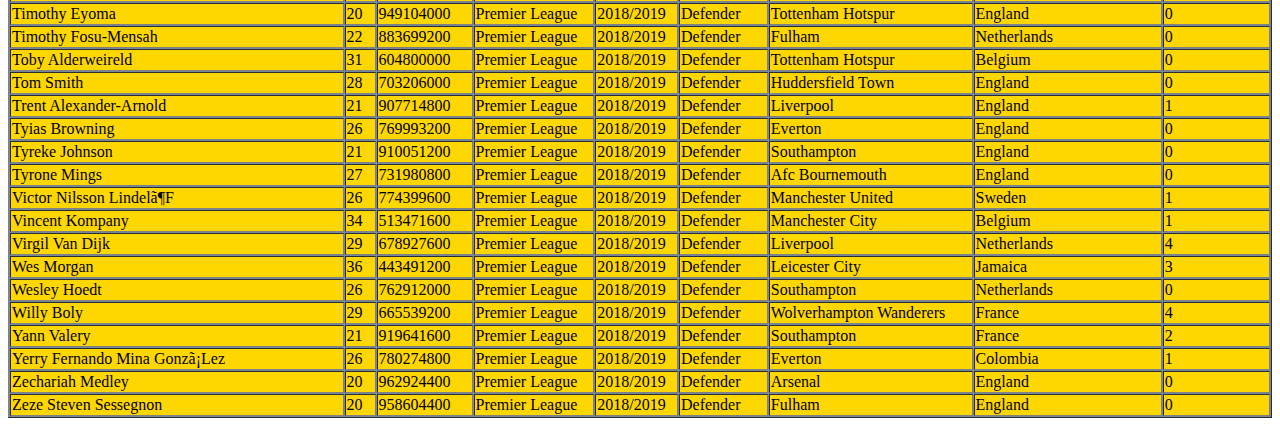
<file: ESI/TP1_16966/Kettle/Players.html>
<html>
   <body>
      <table border="1" bgcolor="LightSlateGray" table-layout="fixed" width="100%" cellspacing="1" cellpadding="1" display-align="center">
         <tr>
            <td colspan="10" align="center" style="font-weight:bold;">Jogadores da premier league</td>
         </tr>
         <tr bgcolor="Moccasin">
            <th>
               full_name
               
            </th>
            <th>
               age
               
            </th>
            <th>
               birthday
               
            </th>
            <th>
               league
               
            </th>
            <th>
               season
               
            </th>
            <th>
               position
               
            </th>
            <th>
               Current_Club
               
            </th>
            <th>
               nationality
               
            </th>
            <th>
               goals_overall
               
            </th>
         </tr>
         <tr bgcolor="#228B22">
            <td>Aaron Lennon</td>
            <td>33</td>
            <td>545526000</td>
            <td>Premier League</td>
            <td>2018/2019</td>
            <td>Midfielder</td>
            <td>Burnley</td>
            <td>England</td>
            <td>1</td>
         </tr>
         <tr bgcolor="#228B22">
            <td>Aaron Mooy</td>
            <td>30</td>
            <td>653353200</td>
            <td>Premier League</td>
            <td>2018/2019</td>
            <td>Midfielder</td>
            <td>Huddersfield Town</td>
            <td>Australia</td>
            <td>3</td>
         </tr>
         <tr bgcolor="#228B22">
            <td>Aaron Ramsey</td>
            <td>29</td>
            <td>662169600</td>
            <td>Premier League</td>
            <td>2018/2019</td>
            <td>Midfielder</td>
            <td>Arsenal</td>
            <td>Wales</td>
            <td>4</td>
         </tr>
         <tr bgcolor="#228B22">
            <td>Aaron Wan-Bissaka</td>
            <td>22</td>
            <td>880502400</td>
            <td>Premier League</td>
            <td>2018/2019</td>
            <td>Midfielder</td>
            <td>Crystal Palace</td>
            <td>England</td>
            <td>0</td>
         </tr>
         <tr bgcolor="#228B22">
            <td>Abdelhamid Sabiri</td>
            <td>23</td>
            <td>849139200</td>
            <td>Premier League</td>
            <td>2018/2019</td>
            <td>Midfielder</td>
            <td>Huddersfield Town</td>
            <td>Morocco</td>
            <td>0</td>
         </tr>
         <tr bgcolor="#228B22">
            <td>Abdoulaye Doucourã©</td>
            <td>27</td>
            <td>725846400</td>
            <td>Premier League</td>
            <td>2018/2019</td>
            <td>Midfielder</td>
            <td>Watford</td>
            <td>France</td>
            <td>5</td>
         </tr>
         <tr bgcolor="#228B22">
            <td>Adam David Lallana</td>
            <td>32</td>
            <td>579222000</td>
            <td>Premier League</td>
            <td>2018/2019</td>
            <td>Midfielder</td>
            <td>Liverpool</td>
            <td>England</td>
            <td>0</td>
         </tr>
         <tr bgcolor="#228B22">
            <td>Adama Traorã© Diarra</td>
            <td>24</td>
            <td>822528000</td>
            <td>Premier League</td>
            <td>2018/2019</td>
            <td>Midfielder</td>
            <td>Wolverhampton Wanderers</td>
            <td>Spain</td>
            <td>1</td>
         </tr>
         <tr bgcolor="#228B22">
            <td>Adrien Sebastian Perruchet Silva</td>
            <td>31</td>
            <td>605923200</td>
            <td>Premier League</td>
            <td>2018/2019</td>
            <td>Midfielder</td>
            <td>Leicester City</td>
            <td>Portugal</td>
            <td>0</td>
         </tr>
         <tr bgcolor="#228B22">
            <td>Ainsley Maitland-Niles</td>
            <td>23</td>
            <td>872809200</td>
            <td>Premier League</td>
            <td>2018/2019</td>
            <td>Midfielder</td>
            <td>Arsenal</td>
            <td>England</td>
            <td>1</td>
         </tr>
         <tr bgcolor="#228B22">
            <td>Alex Oxlade-Chamberlain</td>
            <td>27</td>
            <td>745369200</td>
            <td>Premier League</td>
            <td>2018/2019</td>
            <td>Midfielder</td>
            <td>Liverpool</td>
            <td>England</td>
            <td>0</td>
         </tr>
         <tr bgcolor="#228B22">
            <td>Alex Pritchard</td>
            <td>27</td>
            <td>736383600</td>
            <td>Premier League</td>
            <td>2018/2019</td>
            <td>Midfielder</td>
            <td>Huddersfield Town</td>
            <td>England</td>
            <td>2</td>
         </tr>
         <tr bgcolor="#228B22">
            <td>Ander Herrera</td>
            <td>31</td>
            <td>619052400</td>
            <td>Premier League</td>
            <td>2018/2019</td>
            <td>Midfielder</td>
            <td>Manchester United</td>
            <td>Spain</td>
            <td>2</td>
         </tr>
         <tr bgcolor="#228B22">
            <td>Andreas Pereira</td>
            <td>24</td>
            <td>820454400</td>
            <td>Premier League</td>
            <td>2018/2019</td>
            <td>Midfielder</td>
            <td>Manchester United</td>
            <td>Brazil</td>
            <td>1</td>
         </tr>
         <tr bgcolor="#228B22">
            <td>Andrew Surman</td>
            <td>34</td>
            <td>524876400</td>
            <td>Premier League</td>
            <td>2018/2019</td>
            <td>Midfielder</td>
            <td>Afc Bournemouth</td>
            <td>England</td>
            <td>0</td>
         </tr>
         <tr bgcolor="#228B22">
            <td>Andros Townsend</td>
            <td>29</td>
            <td>679618800</td>
            <td>Premier League</td>
            <td>2018/2019</td>
            <td>Midfielder</td>
            <td>Crystal Palace</td>
            <td>England</td>
            <td>6</td>
         </tr>
         <tr bgcolor="#228B22">
            <td>Andrã© Filipe Tavares Gomes</td>
            <td>27</td>
            <td>743986800</td>
            <td>Premier League</td>
            <td>2018/2019</td>
            <td>Midfielder</td>
            <td>Everton</td>
            <td>Portugal</td>
            <td>1</td>
         </tr>
         <tr bgcolor="#228B22">
            <td>Andrã© Schã¼Rrle</td>
            <td>29</td>
            <td>657849600</td>
            <td>Premier League</td>
            <td>2018/2019</td>
            <td>Midfielder</td>
            <td>Fulham</td>
            <td>Germany</td>
            <td>6</td>
         </tr>
         <tr bgcolor="#228B22">
            <td>Andrã©-Frank Zambo Anguissa</td>
            <td>24</td>
            <td>816480000</td>
            <td>Premier League</td>
            <td>2018/2019</td>
            <td>Midfielder</td>
            <td>Fulham</td>
            <td>Cameroon</td>
            <td>0</td>
         </tr>
         <tr bgcolor="#228B22">
            <td>Angel Gomes</td>
            <td>20</td>
            <td>967676400</td>
            <td>Premier League</td>
            <td>2018/2019</td>
            <td>Midfielder</td>
            <td>Manchester United</td>
            <td>England</td>
            <td>0</td>
         </tr>
         <tr bgcolor="#228B22">
            <td>Anthony Knockaert</td>
            <td>28</td>
            <td>690595200</td>
            <td>Premier League</td>
            <td>2018/2019</td>
            <td>Midfielder</td>
            <td>Brighton &amp; Hove Albion</td>
            <td>France</td>
            <td>2</td>
         </tr>
         <tr bgcolor="#228B22">
            <td>Aron Einar Gunnarsson</td>
            <td>31</td>
            <td>609202800</td>
            <td>Premier League</td>
            <td>2018/2019</td>
            <td>Midfielder</td>
            <td>Cardiff City</td>
            <td>Iceland</td>
            <td>1</td>
         </tr>
         <tr bgcolor="#228B22">
            <td>Ashley Westwood</td>
            <td>30</td>
            <td>638924400</td>
            <td>Premier League</td>
            <td>2018/2019</td>
            <td>Midfielder</td>
            <td>Burnley</td>
            <td>England</td>
            <td>2</td>
         </tr>
         <tr bgcolor="#228B22">
            <td>Ashley Young</td>
            <td>35</td>
            <td>489711600</td>
            <td>Premier League</td>
            <td>2018/2019</td>
            <td>Midfielder</td>
            <td>Manchester United</td>
            <td>England</td>
            <td>2</td>
         </tr>
         <tr bgcolor="#228B22">
            <td>Bakary Sako</td>
            <td>32</td>
            <td>578012400</td>
            <td>Premier League</td>
            <td>2018/2019</td>
            <td>Midfielder</td>
            <td>Crystal Palace</td>
            <td>Mali</td>
            <td>0</td>
         </tr>
         <tr bgcolor="#228B22">
            <td>Bakayo Sako</td>
            <td>0</td>
            <td>0</td>
            <td>Premier League</td>
            <td>2018/2019</td>
            <td>Midfielder</td>
            <td>Arsenal</td>
            <td>England</td>
            <td>0</td>
         </tr>
         <tr bgcolor="#228B22">
            <td>Beram Kayal</td>
            <td>32</td>
            <td>578530800</td>
            <td>Premier League</td>
            <td>2018/2019</td>
            <td>Midfielder</td>
            <td>Brighton &amp; Hove Albion</td>
            <td>Israel</td>
            <td>1</td>
         </tr>
         <tr bgcolor="#228B22">
            <td>Bernard Anã­Cio Caldeira Duarte</td>
            <td>28</td>
            <td>715906800</td>
            <td>Premier League</td>
            <td>2018/2019</td>
            <td>Midfielder</td>
            <td>Everton</td>
            <td>Brazil</td>
            <td>1</td>
         </tr>
         <tr bgcolor="#228B22">
            <td>Bernardo Silva</td>
            <td>26</td>
            <td>776473200</td>
            <td>Premier League</td>
            <td>2018/2019</td>
            <td>Midfielder</td>
            <td>Manchester City</td>
            <td>Portugal</td>
            <td>7</td>
         </tr>
         <tr bgcolor="#228B22">
            <td>Bobby Reid</td>
            <td>27</td>
            <td>728611200</td>
            <td>Premier League</td>
            <td>2018/2019</td>
            <td>Midfielder</td>
            <td>Cardiff City</td>
            <td>England</td>
            <td>5</td>
         </tr>
         <tr bgcolor="#228B22">
            <td>Callum Hudson-Odoi</td>
            <td>19</td>
            <td>973555200</td>
            <td>Premier League</td>
            <td>2018/2019</td>
            <td>Midfielder</td>
            <td>Chelsea</td>
            <td>England</td>
            <td>0</td>
         </tr>
         <tr bgcolor="#228B22">
            <td>Callum Slattery</td>
            <td>21</td>
            <td>918432000</td>
            <td>Premier League</td>
            <td>2018/2019</td>
            <td>Midfielder</td>
            <td>Southampton</td>
            <td>England</td>
            <td>0</td>
         </tr>
         <tr bgcolor="#228B22">
            <td>Carlos Sã¡Nchez</td>
            <td>34</td>
            <td>508032000</td>
            <td>Premier League</td>
            <td>2018/2019</td>
            <td>Midfielder</td>
            <td>West Ham United</td>
            <td>Colombia</td>
            <td>0</td>
         </tr>
         <tr bgcolor="#228B22">
            <td>Cesc Fabregas</td>
            <td>33</td>
            <td>547081200</td>
            <td>Premier League</td>
            <td>2018/2019</td>
            <td>Midfielder</td>
            <td>Chelsea</td>
            <td>Spain</td>
            <td>0</td>
         </tr>
         <tr bgcolor="#228B22">
            <td>Cheikhou Kouyatã©</td>
            <td>30</td>
            <td>630201600</td>
            <td>Premier League</td>
            <td>2018/2019</td>
            <td>Midfielder</td>
            <td>Crystal Palace</td>
            <td>Senegal</td>
            <td>0</td>
         </tr>
         <tr bgcolor="#228B22">
            <td>Christian Atsu Twasam</td>
            <td>28</td>
            <td>695001600</td>
            <td>Premier League</td>
            <td>2018/2019</td>
            <td>Midfielder</td>
            <td>Newcastle United</td>
            <td>Ghana</td>
            <td>1</td>
         </tr>
         <tr bgcolor="#228B22">
            <td>Christian Eriksen</td>
            <td>28</td>
            <td>698025600</td>
            <td>Premier League</td>
            <td>2018/2019</td>
            <td>Midfielder</td>
            <td>Tottenham Hotspur</td>
            <td>Denmark</td>
            <td>8</td>
         </tr>
         <tr bgcolor="#228B22">
            <td>Conor Coady</td>
            <td>27</td>
            <td>730598400</td>
            <td>Premier League</td>
            <td>2018/2019</td>
            <td>Midfielder</td>
            <td>Wolverhampton Wanderers</td>
            <td>England</td>
            <td>0</td>
         </tr>
         <tr bgcolor="#228B22">
            <td>Conor Coventry</td>
            <td>20</td>
            <td>953942400</td>
            <td>Premier League</td>
            <td>2018/2019</td>
            <td>Midfielder</td>
            <td>West Ham United</td>
            <td>Republic Of Ireland</td>
            <td>0</td>
         </tr>
         <tr bgcolor="#228B22">
            <td>Curtis Jones</td>
            <td>19</td>
            <td>980812800</td>
            <td>Premier League</td>
            <td>2018/2019</td>
            <td>Midfielder</td>
            <td>Liverpool</td>
            <td>England</td>
            <td>0</td>
         </tr>
         <tr bgcolor="#228B22">
            <td>Dale Stephens</td>
            <td>31</td>
            <td>613609200</td>
            <td>Premier League</td>
            <td>2018/2019</td>
            <td>Midfielder</td>
            <td>Brighton &amp; Hove Albion</td>
            <td>England</td>
            <td>1</td>
         </tr>
         <tr bgcolor="#228B22">
            <td>Dan Gosling</td>
            <td>30</td>
            <td>633830400</td>
            <td>Premier League</td>
            <td>2018/2019</td>
            <td>Midfielder</td>
            <td>Afc Bournemouth</td>
            <td>England</td>
            <td>2</td>
         </tr>
         <tr bgcolor="#228B22">
            <td>Daniel Amartey</td>
            <td>25</td>
            <td>787968000</td>
            <td>Premier League</td>
            <td>2018/2019</td>
            <td>Midfielder</td>
            <td>Leicester City</td>
            <td>Ghana</td>
            <td>0</td>
         </tr>
         <tr bgcolor="#228B22">
            <td>Daniel Williams</td>
            <td>31</td>
            <td>605318400</td>
            <td>Premier League</td>
            <td>2018/2019</td>
            <td>Midfielder</td>
            <td>Huddersfield Town</td>
            <td>Usa</td>
            <td>0</td>
         </tr>
         <tr bgcolor="#228B22">
            <td>Danny Drinkwater</td>
            <td>30</td>
            <td>636595200</td>
            <td>Premier League</td>
            <td>2018/2019</td>
            <td>Midfielder</td>
            <td>Chelsea</td>
            <td>England</td>
            <td>0</td>
         </tr>
         <tr bgcolor="#228B22">
            <td>David Silva</td>
            <td>34</td>
            <td>505526400</td>
            <td>Premier League</td>
            <td>2018/2019</td>
            <td>Midfielder</td>
            <td>Manchester City</td>
            <td>Spain</td>
            <td>6</td>
         </tr>
         <tr bgcolor="#228B22">
            <td>Davy Prã¶Pper</td>
            <td>29</td>
            <td>683766000</td>
            <td>Premier League</td>
            <td>2018/2019</td>
            <td>Midfielder</td>
            <td>Brighton &amp; Hove Albion</td>
            <td>Netherlands</td>
            <td>1</td>
         </tr>
         <tr bgcolor="#228B22">
            <td>Declan Rice</td>
            <td>21</td>
            <td>916272000</td>
            <td>Premier League</td>
            <td>2018/2019</td>
            <td>Midfielder</td>
            <td>West Ham United</td>
            <td>Republic Of Ireland</td>
            <td>2</td>
         </tr>
         <tr bgcolor="#228B22">
            <td>Dele Alli</td>
            <td>24</td>
            <td>829177200</td>
            <td>Premier League</td>
            <td>2018/2019</td>
            <td>Midfielder</td>
            <td>Tottenham Hotspur</td>
            <td>England</td>
            <td>5</td>
         </tr>
         <tr bgcolor="#228B22">
            <td>Demarai Gray</td>
            <td>24</td>
            <td>835916400</td>
            <td>Premier League</td>
            <td>2018/2019</td>
            <td>Midfielder</td>
            <td>Leicester City</td>
            <td>England</td>
            <td>4</td>
         </tr>
         <tr bgcolor="#228B22">
            <td>Denis Suã¡Rez</td>
            <td>26</td>
            <td>757814400</td>
            <td>Premier League</td>
            <td>2018/2019</td>
            <td>Midfielder</td>
            <td>Arsenal</td>
            <td>Spain</td>
            <td>0</td>
         </tr>
         <tr bgcolor="#228B22">
            <td>Diogo Josã© Teixeira Da Silva</td>
            <td>23</td>
            <td>849657600</td>
            <td>Premier League</td>
            <td>2018/2019</td>
            <td>Midfielder</td>
            <td>Wolverhampton Wanderers</td>
            <td>Portugal</td>
            <td>9</td>
         </tr>
         <tr bgcolor="#228B22">
            <td>Domingos Quina</td>
            <td>20</td>
            <td>942883200</td>
            <td>Premier League</td>
            <td>2018/2019</td>
            <td>Midfielder</td>
            <td>Watford</td>
            <td>Portugal</td>
            <td>1</td>
         </tr>
         <tr bgcolor="#228B22">
            <td>Eden Hazard</td>
            <td>29</td>
            <td>663206400</td>
            <td>Premier League</td>
            <td>2018/2019</td>
            <td>Midfielder</td>
            <td>Chelsea</td>
            <td>Belgium</td>
            <td>16</td>
         </tr>
         <tr bgcolor="#228B22">
            <td>Emerson Hyndman</td>
            <td>24</td>
            <td>829004400</td>
            <td>Premier League</td>
            <td>2018/2019</td>
            <td>Midfielder</td>
            <td>Afc Bournemouth</td>
            <td>Usa</td>
            <td>0</td>
         </tr>
         <tr bgcolor="#228B22">
            <td>Emile Smith Rowe</td>
            <td>20</td>
            <td>964738800</td>
            <td>Premier League</td>
            <td>2018/2019</td>
            <td>Midfielder</td>
            <td>Arsenal</td>
            <td>England</td>
            <td>0</td>
         </tr>
         <tr bgcolor="#228B22">
            <td>Eric Dier</td>
            <td>26</td>
            <td>758592000</td>
            <td>Premier League</td>
            <td>2018/2019</td>
            <td>Midfielder</td>
            <td>Tottenham Hotspur</td>
            <td>England</td>
            <td>3</td>
         </tr>
         <tr bgcolor="#228B22">
            <td>Erik Lamela</td>
            <td>28</td>
            <td>699667200</td>
            <td>Premier League</td>
            <td>2018/2019</td>
            <td>Midfielder</td>
            <td>Tottenham Hotspur</td>
            <td>Argentina</td>
            <td>4</td>
         </tr>
         <tr bgcolor="#228B22">
            <td>Ethan Ampadu</td>
            <td>20</td>
            <td>968886000</td>
            <td>Premier League</td>
            <td>2018/2019</td>
            <td>Midfielder</td>
            <td>Chelsea</td>
            <td>Wales</td>
            <td>0</td>
         </tr>
         <tr bgcolor="#228B22">
            <td>Etienne Capoue</td>
            <td>32</td>
            <td>584578800</td>
            <td>Premier League</td>
            <td>2018/2019</td>
            <td>Midfielder</td>
            <td>Watford</td>
            <td>France</td>
            <td>1</td>
         </tr>
         <tr bgcolor="#228B22">
            <td>Fabian Delph</td>
            <td>30</td>
            <td>627609600</td>
            <td>Premier League</td>
            <td>2018/2019</td>
            <td>Midfielder</td>
            <td>Manchester City</td>
            <td>England</td>
            <td>0</td>
         </tr>
         <tr bgcolor="#228B22">
            <td>Fabinho</td>
            <td>26</td>
            <td>751330800</td>
            <td>Premier League</td>
            <td>2018/2019</td>
            <td>Midfielder</td>
            <td>Liverpool</td>
            <td>Brazil</td>
            <td>1</td>
         </tr>
         <tr bgcolor="#228B22">
            <td>Felipe Anderson Pereira Gomes</td>
            <td>27</td>
            <td>734828400</td>
            <td>Premier League</td>
            <td>2018/2019</td>
            <td>Midfielder</td>
            <td>West Ham United</td>
            <td>Brazil</td>
            <td>9</td>
         </tr>
         <tr bgcolor="#228B22">
            <td>Fernando Luiz Rosa</td>
            <td>35</td>
            <td>484009200</td>
            <td>Premier League</td>
            <td>2018/2019</td>
            <td>Midfielder</td>
            <td>Manchester City</td>
            <td>Brazil</td>
            <td>1</td>
         </tr>
         <tr bgcolor="#228B22">
            <td>Floyd Ayitã©</td>
            <td>31</td>
            <td>598147200</td>
            <td>Premier League</td>
            <td>2018/2019</td>
            <td>Midfielder</td>
            <td>Fulham</td>
            <td>Togo</td>
            <td>1</td>
         </tr>
         <tr bgcolor="#228B22">
            <td>Fousseni Diabatã©</td>
            <td>24</td>
            <td>813970800</td>
            <td>Premier League</td>
            <td>2018/2019</td>
            <td>Midfielder</td>
            <td>Leicester City</td>
            <td>Mali</td>
            <td>0</td>
         </tr>
         <tr bgcolor="#228B22">
            <td>Francisco Femenã­A Far</td>
            <td>29</td>
            <td>665452800</td>
            <td>Premier League</td>
            <td>2018/2019</td>
            <td>Midfielder</td>
            <td>Watford</td>
            <td>Spain</td>
            <td>1</td>
         </tr>
         <tr bgcolor="#228B22">
            <td>Frederico Rodrigues Santos</td>
            <td>27</td>
            <td>731289600</td>
            <td>Premier League</td>
            <td>2018/2019</td>
            <td>Midfielder</td>
            <td>Manchester United</td>
            <td>Brazil</td>
            <td>1</td>
         </tr>
         <tr bgcolor="#228B22">
            <td>George Marsh</td>
            <td>21</td>
            <td>910224000</td>
            <td>Premier League</td>
            <td>2018/2019</td>
            <td>Midfielder</td>
            <td>Tottenham Hotspur</td>
            <td>England</td>
            <td>0</td>
         </tr>
         <tr bgcolor="#228B22">
            <td>Georginio Wijnaldum</td>
            <td>29</td>
            <td>658281600</td>
            <td>Premier League</td>
            <td>2018/2019</td>
            <td>Midfielder</td>
            <td>Liverpool</td>
            <td>Netherlands</td>
            <td>3</td>
         </tr>
         <tr bgcolor="#228B22">
            <td>Grady Diangana</td>
            <td>22</td>
            <td>892940400</td>
            <td>Premier League</td>
            <td>2018/2019</td>
            <td>Midfielder</td>
            <td>West Ham United</td>
            <td>England</td>
            <td>0</td>
         </tr>
         <tr bgcolor="#228B22">
            <td>Granit Xhaka</td>
            <td>27</td>
            <td>717548400</td>
            <td>Premier League</td>
            <td>2018/2019</td>
            <td>Midfielder</td>
            <td>Arsenal</td>
            <td>Switzerland</td>
            <td>4</td>
         </tr>
         <tr bgcolor="#228B22">
            <td>Gylfi Sigurdsson</td>
            <td>31</td>
            <td>621212400</td>
            <td>Premier League</td>
            <td>2018/2019</td>
            <td>Midfielder</td>
            <td>Everton</td>
            <td>Iceland</td>
            <td>13</td>
         </tr>
         <tr bgcolor="#228B22">
            <td>Hamza Choudhury</td>
            <td>22</td>
            <td>875660400</td>
            <td>Premier League</td>
            <td>2018/2019</td>
            <td>Midfielder</td>
            <td>Leicester City</td>
            <td>England</td>
            <td>0</td>
         </tr>
         <tr bgcolor="#228B22">
            <td>Harry Arter</td>
            <td>30</td>
            <td>630806400</td>
            <td>Premier League</td>
            <td>2018/2019</td>
            <td>Midfielder</td>
            <td>Cardiff City</td>
            <td>Republic Of Ireland</td>
            <td>0</td>
         </tr>
         <tr bgcolor="#228B22">
            <td>Harry Winks</td>
            <td>24</td>
            <td>823219200</td>
            <td>Premier League</td>
            <td>2018/2019</td>
            <td>Midfielder</td>
            <td>Tottenham Hotspur</td>
            <td>England</td>
            <td>1</td>
         </tr>
         <tr bgcolor="#228B22">
            <td>Harvey Lewis Barnes</td>
            <td>22</td>
            <td>881625600</td>
            <td>Premier League</td>
            <td>2018/2019</td>
            <td>Midfielder</td>
            <td>Leicester City</td>
            <td>England</td>
            <td>1</td>
         </tr>
         <tr bgcolor="#228B22">
            <td>Henrikh Mkhitaryan</td>
            <td>31</td>
            <td>601344000</td>
            <td>Premier League</td>
            <td>2018/2019</td>
            <td>Midfielder</td>
            <td>Arsenal</td>
            <td>Armenia</td>
            <td>6</td>
         </tr>
         <tr bgcolor="#228B22">
            <td>Hã¥Vard Nordtveit</td>
            <td>30</td>
            <td>645922800</td>
            <td>Premier League</td>
            <td>2018/2019</td>
            <td>Midfielder</td>
            <td>Fulham</td>
            <td>Norway</td>
            <td>0</td>
         </tr>
         <tr bgcolor="#228B22">
            <td>Hã©Lder Wander Sousa Azevedo Costa</td>
            <td>26</td>
            <td>758332800</td>
            <td>Premier League</td>
            <td>2018/2019</td>
            <td>Midfielder</td>
            <td>Wolverhampton Wanderers</td>
            <td>Portugal</td>
            <td>1</td>
         </tr>
         <tr bgcolor="#228B22">
            <td>Ibrahima Cissã©</td>
            <td>26</td>
            <td>762393600</td>
            <td>Premier League</td>
            <td>2018/2019</td>
            <td>Midfielder</td>
            <td>Fulham</td>
            <td>Belgium</td>
            <td>0</td>
         </tr>
         <tr bgcolor="#228B22">
            <td>Idrissa Gana Gueye</td>
            <td>30</td>
            <td>622767600</td>
            <td>Premier League</td>
            <td>2018/2019</td>
            <td>Midfielder</td>
            <td>Everton</td>
            <td>Senegal</td>
            <td>0</td>
         </tr>
         <tr bgcolor="#228B22">
            <td>Isaac Hayden</td>
            <td>25</td>
            <td>795830400</td>
            <td>Premier League</td>
            <td>2018/2019</td>
            <td>Midfielder</td>
            <td>Newcastle United</td>
            <td>England</td>
            <td>1</td>
         </tr>
         <tr bgcolor="#228B22">
            <td>Jack Cork</td>
            <td>31</td>
            <td>614732400</td>
            <td>Premier League</td>
            <td>2018/2019</td>
            <td>Midfielder</td>
            <td>Burnley</td>
            <td>England</td>
            <td>1</td>
         </tr>
         <tr bgcolor="#228B22">
            <td>Jack Wilshere</td>
            <td>28</td>
            <td>694224000</td>
            <td>Premier League</td>
            <td>2018/2019</td>
            <td>Midfielder</td>
            <td>West Ham United</td>
            <td>England</td>
            <td>0</td>
         </tr>
         <tr bgcolor="#228B22">
            <td>Jacob Murphy</td>
            <td>25</td>
            <td>793584000</td>
            <td>Premier League</td>
            <td>2018/2019</td>
            <td>Midfielder</td>
            <td>Newcastle United</td>
            <td>England</td>
            <td>0</td>
         </tr>
         <tr bgcolor="#228B22">
            <td>James Maddison</td>
            <td>23</td>
            <td>848707200</td>
            <td>Premier League</td>
            <td>2018/2019</td>
            <td>Midfielder</td>
            <td>Leicester City</td>
            <td>England</td>
            <td>7</td>
         </tr>
         <tr bgcolor="#228B22">
            <td>James Mcarthur</td>
            <td>32</td>
            <td>560559600</td>
            <td>Premier League</td>
            <td>2018/2019</td>
            <td>Midfielder</td>
            <td>Crystal Palace</td>
            <td>Scotland</td>
            <td>3</td>
         </tr>
         <tr bgcolor="#228B22">
            <td>James Mccarthy</td>
            <td>29</td>
            <td>658368000</td>
            <td>Premier League</td>
            <td>2018/2019</td>
            <td>Midfielder</td>
            <td>Everton</td>
            <td>Republic Of Ireland</td>
            <td>0</td>
         </tr>
         <tr bgcolor="#228B22">
            <td>James Milner</td>
            <td>34</td>
            <td>505180800</td>
            <td>Premier League</td>
            <td>2018/2019</td>
            <td>Midfielder</td>
            <td>Liverpool</td>
            <td>England</td>
            <td>5</td>
         </tr>
         <tr bgcolor="#228B22">
            <td>James Ward-Prowse</td>
            <td>25</td>
            <td>783648000</td>
            <td>Premier League</td>
            <td>2018/2019</td>
            <td>Midfielder</td>
            <td>Southampton</td>
            <td>England</td>
            <td>7</td>
         </tr>
         <tr bgcolor="#228B22">
            <td>Jason Puncheon</td>
            <td>34</td>
            <td>520124400</td>
            <td>Premier League</td>
            <td>2018/2019</td>
            <td>Midfielder</td>
            <td>Huddersfield Town</td>
            <td>England</td>
            <td>0</td>
         </tr>
         <tr bgcolor="#228B22">
            <td>Jayson Molumby</td>
            <td>21</td>
            <td>933894000</td>
            <td>Premier League</td>
            <td>2018/2019</td>
            <td>Midfielder</td>
            <td>Brighton &amp; Hove Albion</td>
            <td>Republic Of Ireland</td>
            <td>0</td>
         </tr>
         <tr bgcolor="#228B22">
            <td>Jean Michaã«L Seri</td>
            <td>29</td>
            <td>679878000</td>
            <td>Premier League</td>
            <td>2018/2019</td>
            <td>Midfielder</td>
            <td>Fulham</td>
            <td>Cã´Te D'Ivoire</td>
            <td>1</td>
         </tr>
         <tr bgcolor="#228B22">
            <td>Jeff Hendrick</td>
            <td>28</td>
            <td>696816000</td>
            <td>Premier League</td>
            <td>2018/2019</td>
            <td>Midfielder</td>
            <td>Burnley</td>
            <td>Republic Of Ireland</td>
            <td>3</td>
         </tr>
         <tr bgcolor="#228B22">
            <td>Jefferson Lerma</td>
            <td>25</td>
            <td>783043200</td>
            <td>Premier League</td>
            <td>2018/2019</td>
            <td>Midfielder</td>
            <td>Afc Bournemouth</td>
            <td>Colombia</td>
            <td>2</td>
         </tr>
         <tr bgcolor="#228B22">
            <td>Jesse Lingard</td>
            <td>27</td>
            <td>724377600</td>
            <td>Premier League</td>
            <td>2018/2019</td>
            <td>Midfielder</td>
            <td>Manchester United</td>
            <td>England</td>
            <td>4</td>
         </tr>
         <tr bgcolor="#228B22">
            <td>Joe Ralls</td>
            <td>26</td>
            <td>750466800</td>
            <td>Premier League</td>
            <td>2018/2019</td>
            <td>Midfielder</td>
            <td>Cardiff City</td>
            <td>England</td>
            <td>0</td>
         </tr>
         <tr bgcolor="#228B22">
            <td>Johann Berg Guã°Mundsâ­Son</td>
            <td>29</td>
            <td>656982000</td>
            <td>Premier League</td>
            <td>2018/2019</td>
            <td>Midfielder</td>
            <td>Burnley</td>
            <td>Iceland</td>
            <td>3</td>
         </tr>
         <tr bgcolor="#228B22">
            <td>Jonathan Hogg</td>
            <td>31</td>
            <td>597369600</td>
            <td>Premier League</td>
            <td>2018/2019</td>
            <td>Midfielder</td>
            <td>Huddersfield Town</td>
            <td>England</td>
            <td>0</td>
         </tr>
         <tr bgcolor="#228B22">
            <td>Jonjo Shelvey</td>
            <td>28</td>
            <td>699148800</td>
            <td>Premier League</td>
            <td>2018/2019</td>
            <td>Midfielder</td>
            <td>Newcastle United</td>
            <td>England</td>
            <td>1</td>
         </tr>
         <tr bgcolor="#228B22">
            <td>Jordan Henderson</td>
            <td>30</td>
            <td>645577200</td>
            <td>Premier League</td>
            <td>2018/2019</td>
            <td>Midfielder</td>
            <td>Liverpool</td>
            <td>England</td>
            <td>1</td>
         </tr>
         <tr bgcolor="#228B22">
            <td>Jordon Ibe</td>
            <td>24</td>
            <td>818380800</td>
            <td>Premier League</td>
            <td>2018/2019</td>
            <td>Midfielder</td>
            <td>Afc Bournemouth</td>
            <td>England</td>
            <td>1</td>
         </tr>
         <tr bgcolor="#228B22">
            <td>Jorginho</td>
            <td>28</td>
            <td>693187200</td>
            <td>Premier League</td>
            <td>2018/2019</td>
            <td>Midfielder</td>
            <td>Chelsea</td>
            <td>Italy</td>
            <td>2</td>
         </tr>
         <tr bgcolor="#228B22">
            <td>Joseph Willock</td>
            <td>21</td>
            <td>935103600</td>
            <td>Premier League</td>
            <td>2018/2019</td>
            <td>Midfielder</td>
            <td>Arsenal</td>
            <td>England</td>
            <td>0</td>
         </tr>
         <tr bgcolor="#228B22">
            <td>Josh Benson</td>
            <td>20</td>
            <td>944352000</td>
            <td>Premier League</td>
            <td>2018/2019</td>
            <td>Midfielder</td>
            <td>Burnley</td>
            <td>England</td>
            <td>0</td>
         </tr>
         <tr bgcolor="#228B22">
            <td>Joshua Sims</td>
            <td>23</td>
            <td>859507200</td>
            <td>Premier League</td>
            <td>2018/2019</td>
            <td>Midfielder</td>
            <td>Southampton</td>
            <td>England</td>
            <td>0</td>
         </tr>
         <tr bgcolor="#228B22">
            <td>Joã£O Moutinho</td>
            <td>34</td>
            <td>526518000</td>
            <td>Premier League</td>
            <td>2018/2019</td>
            <td>Midfielder</td>
            <td>Wolverhampton Wanderers</td>
            <td>Portugal</td>
            <td>1</td>
         </tr>
         <tr bgcolor="#228B22">
            <td>Juan Mata</td>
            <td>32</td>
            <td>578185200</td>
            <td>Premier League</td>
            <td>2018/2019</td>
            <td>Midfielder</td>
            <td>Manchester United</td>
            <td>Spain</td>
            <td>3</td>
         </tr>
         <tr bgcolor="#228B22">
            <td>Juninho Bacuna</td>
            <td>23</td>
            <td>870908400</td>
            <td>Premier League</td>
            <td>2018/2019</td>
            <td>Midfielder</td>
            <td>Huddersfield Town</td>
            <td>Netherlands</td>
            <td>1</td>
         </tr>
         <tr bgcolor="#228B22">
            <td>Junior Stanislas</td>
            <td>30</td>
            <td>628041600</td>
            <td>Premier League</td>
            <td>2018/2019</td>
            <td>Midfielder</td>
            <td>Afc Bournemouth</td>
            <td>England</td>
            <td>2</td>
         </tr>
         <tr bgcolor="#228B22">
            <td>Kadeem Harris</td>
            <td>27</td>
            <td>739494000</td>
            <td>Premier League</td>
            <td>2018/2019</td>
            <td>Midfielder</td>
            <td>Cardiff City</td>
            <td>England</td>
            <td>1</td>
         </tr>
         <tr bgcolor="#228B22">
            <td>Kayne Ramsey</td>
            <td>19</td>
            <td>971132400</td>
            <td>Premier League</td>
            <td>2018/2019</td>
            <td>Midfielder</td>
            <td>Southampton</td>
            <td>England</td>
            <td>0</td>
         </tr>
         <tr bgcolor="#228B22">
            <td>Kelland Watts</td>
            <td>20</td>
            <td>941587200</td>
            <td>Premier League</td>
            <td>2018/2019</td>
            <td>Midfielder</td>
            <td>Newcastle United</td>
            <td>England</td>
            <td>0</td>
         </tr>
         <tr bgcolor="#228B22">
            <td>Ken Sema</td>
            <td>26</td>
            <td>749343600</td>
            <td>Premier League</td>
            <td>2018/2019</td>
            <td>Midfielder</td>
            <td>Watford</td>
            <td>Sweden</td>
            <td>1</td>
         </tr>
         <tr bgcolor="#228B22">
            <td>Kevin De Bruyne</td>
            <td>29</td>
            <td>678063600</td>
            <td>Premier League</td>
            <td>2018/2019</td>
            <td>Midfielder</td>
            <td>Manchester City</td>
            <td>Belgium</td>
            <td>2</td>
         </tr>
         <tr bgcolor="#228B22">
            <td>Kevin Mcdonald</td>
            <td>31</td>
            <td>594604800</td>
            <td>Premier League</td>
            <td>2018/2019</td>
            <td>Midfielder</td>
            <td>Fulham</td>
            <td>Scotland</td>
            <td>0</td>
         </tr>
         <tr bgcolor="#228B22">
            <td>Kieran Dowell</td>
            <td>22</td>
            <td>876438000</td>
            <td>Premier League</td>
            <td>2018/2019</td>
            <td>Midfielder</td>
            <td>Everton</td>
            <td>England</td>
            <td>0</td>
         </tr>
         <tr bgcolor="#228B22">
            <td>Kyle Taylor</td>
            <td>21</td>
            <td>935794800</td>
            <td>Premier League</td>
            <td>2018/2019</td>
            <td>Midfielder</td>
            <td>Afc Bournemouth</td>
            <td>England</td>
            <td>0</td>
         </tr>
         <tr bgcolor="#228B22">
            <td>Lazar Markoviä‡</td>
            <td>26</td>
            <td>762566400</td>
            <td>Premier League</td>
            <td>2018/2019</td>
            <td>Midfielder</td>
            <td>Fulham</td>
            <td>Serbia</td>
            <td>0</td>
         </tr>
         <tr bgcolor="#228B22">
            <td>Leander Dendoncker</td>
            <td>25</td>
            <td>797900400</td>
            <td>Premier League</td>
            <td>2018/2019</td>
            <td>Midfielder</td>
            <td>Wolverhampton Wanderers</td>
            <td>Belgium</td>
            <td>2</td>
         </tr>
         <tr bgcolor="#228B22">
            <td>Leandro Bacuna</td>
            <td>29</td>
            <td>682729200</td>
            <td>Premier League</td>
            <td>2018/2019</td>
            <td>Midfielder</td>
            <td>Cardiff City</td>
            <td>Curaã§Ao</td>
            <td>0</td>
         </tr>
         <tr bgcolor="#228B22">
            <td>Leroy Sanã©</td>
            <td>24</td>
            <td>821318400</td>
            <td>Premier League</td>
            <td>2018/2019</td>
            <td>Midfielder</td>
            <td>Manchester City</td>
            <td>Germany</td>
            <td>10</td>
         </tr>
         <tr bgcolor="#228B22">
            <td>Lewis Cook</td>
            <td>23</td>
            <td>854928000</td>
            <td>Premier League</td>
            <td>2018/2019</td>
            <td>Midfielder</td>
            <td>Afc Bournemouth</td>
            <td>England</td>
            <td>0</td>
         </tr>
         <tr bgcolor="#228B22">
            <td>Loã¯C Damour</td>
            <td>29</td>
            <td>663292800</td>
            <td>Premier League</td>
            <td>2018/2019</td>
            <td>Midfielder</td>
            <td>Cardiff City</td>
            <td>France</td>
            <td>0</td>
         </tr>
         <tr bgcolor="#228B22">
            <td>Luca De La Torre</td>
            <td>22</td>
            <td>895878000</td>
            <td>Premier League</td>
            <td>2018/2019</td>
            <td>Midfielder</td>
            <td>Fulham</td>
            <td>Usa</td>
            <td>0</td>
         </tr>
         <tr bgcolor="#228B22">
            <td>Lucas Rodrigues Moura Da Silva</td>
            <td>28</td>
            <td>713660400</td>
            <td>Premier League</td>
            <td>2018/2019</td>
            <td>Midfielder</td>
            <td>Tottenham Hotspur</td>
            <td>Brazil</td>
            <td>10</td>
         </tr>
         <tr bgcolor="#228B22">
            <td>Lucas Torreira</td>
            <td>24</td>
            <td>823996800</td>
            <td>Premier League</td>
            <td>2018/2019</td>
            <td>Midfielder</td>
            <td>Arsenal</td>
            <td>Uruguay</td>
            <td>2</td>
         </tr>
         <tr bgcolor="#228B22">
            <td>Luka Milivojeviä‡</td>
            <td>29</td>
            <td>670978800</td>
            <td>Premier League</td>
            <td>2018/2019</td>
            <td>Midfielder</td>
            <td>Crystal Palace</td>
            <td>Serbia</td>
            <td>12</td>
         </tr>
         <tr bgcolor="#228B22">
            <td>Luke Amos</td>
            <td>23</td>
            <td>856656000</td>
            <td>Premier League</td>
            <td>2018/2019</td>
            <td>Midfielder</td>
            <td>Tottenham Hotspur</td>
            <td>England</td>
            <td>0</td>
         </tr>
         <tr bgcolor="#228B22">
            <td>Luke Dreher</td>
            <td>21</td>
            <td>912124800</td>
            <td>Premier League</td>
            <td>2018/2019</td>
            <td>Midfielder</td>
            <td>Crystal Palace</td>
            <td>England</td>
            <td>0</td>
         </tr>
         <tr bgcolor="#228B22">
            <td>Manuel Lanzini</td>
            <td>27</td>
            <td>729734400</td>
            <td>Premier League</td>
            <td>2018/2019</td>
            <td>Midfielder</td>
            <td>West Ham United</td>
            <td>Argentina</td>
            <td>1</td>
         </tr>
         <tr bgcolor="#228B22">
            <td>Marc Albrighton</td>
            <td>30</td>
            <td>627350400</td>
            <td>Premier League</td>
            <td>2018/2019</td>
            <td>Midfielder</td>
            <td>Leicester City</td>
            <td>England</td>
            <td>2</td>
         </tr>
         <tr bgcolor="#228B22">
            <td>Marc Pugh</td>
            <td>33</td>
            <td>544316400</td>
            <td>Premier League</td>
            <td>2018/2019</td>
            <td>Midfielder</td>
            <td>Afc Bournemouth</td>
            <td>England</td>
            <td>0</td>
         </tr>
         <tr bgcolor="#228B22">
            <td>Mario Lemina</td>
            <td>27</td>
            <td>746838000</td>
            <td>Premier League</td>
            <td>2018/2019</td>
            <td>Midfielder</td>
            <td>Southampton</td>
            <td>Gabon</td>
            <td>1</td>
         </tr>
         <tr bgcolor="#228B22">
            <td>Mark Noble</td>
            <td>33</td>
            <td>547426800</td>
            <td>Premier League</td>
            <td>2018/2019</td>
            <td>Midfielder</td>
            <td>West Ham United</td>
            <td>England</td>
            <td>5</td>
         </tr>
         <tr bgcolor="#228B22">
            <td>Marouane Fellaini</td>
            <td>32</td>
            <td>564537600</td>
            <td>Premier League</td>
            <td>2018/2019</td>
            <td>Midfielder</td>
            <td>Manchester United</td>
            <td>Belgium</td>
            <td>0</td>
         </tr>
         <tr bgcolor="#228B22">
            <td>Mason Greenwood</td>
            <td>19</td>
            <td>1001890800</td>
            <td>Premier League</td>
            <td>2018/2019</td>
            <td>Midfielder</td>
            <td>Manchester United</td>
            <td>England</td>
            <td>0</td>
         </tr>
         <tr bgcolor="#228B22">
            <td>Mateo Kovaä�Iä‡</td>
            <td>26</td>
            <td>768178800</td>
            <td>Premier League</td>
            <td>2018/2019</td>
            <td>Midfielder</td>
            <td>Chelsea</td>
            <td>Croatia</td>
            <td>0</td>
         </tr>
         <tr bgcolor="#228B22">
            <td>Matt Butcher</td>
            <td>23</td>
            <td>863564400</td>
            <td>Premier League</td>
            <td>2018/2019</td>
            <td>Midfielder</td>
            <td>Afc Bournemouth</td>
            <td>England</td>
            <td>0</td>
         </tr>
         <tr bgcolor="#228B22">
            <td>Matt Ritchie</td>
            <td>31</td>
            <td>621385200</td>
            <td>Premier League</td>
            <td>2018/2019</td>
            <td>Midfielder</td>
            <td>Newcastle United</td>
            <td>Scotland</td>
            <td>2</td>
         </tr>
         <tr bgcolor="#228B22">
            <td>Matty Daly</td>
            <td>19</td>
            <td>984182400</td>
            <td>Premier League</td>
            <td>2018/2019</td>
            <td>Midfielder</td>
            <td>Huddersfield Town</td>
            <td>England</td>
            <td>0</td>
         </tr>
         <tr bgcolor="#228B22">
            <td>Mattã©O Guendouzi Oliã©</td>
            <td>21</td>
            <td>924044400</td>
            <td>Premier League</td>
            <td>2018/2019</td>
            <td>Midfielder</td>
            <td>Arsenal</td>
            <td>France</td>
            <td>0</td>
         </tr>
         <tr bgcolor="#228B22">
            <td>Max Harrison Sanders</td>
            <td>21</td>
            <td>915408000</td>
            <td>Premier League</td>
            <td>2018/2019</td>
            <td>Midfielder</td>
            <td>Brighton &amp; Hove Albion</td>
            <td>England</td>
            <td>0</td>
         </tr>
         <tr bgcolor="#228B22">
            <td>Max Meyer</td>
            <td>25</td>
            <td>811378800</td>
            <td>Premier League</td>
            <td>2018/2019</td>
            <td>Midfielder</td>
            <td>Crystal Palace</td>
            <td>Germany</td>
            <td>1</td>
         </tr>
         <tr bgcolor="#228B22">
            <td>Mesut Ã–Zil</td>
            <td>31</td>
            <td>592873200</td>
            <td>Premier League</td>
            <td>2018/2019</td>
            <td>Midfielder</td>
            <td>Arsenal</td>
            <td>Germany</td>
            <td>5</td>
         </tr>
         <tr bgcolor="#228B22">
            <td>Michail Antonio</td>
            <td>30</td>
            <td>638578800</td>
            <td>Premier League</td>
            <td>2018/2019</td>
            <td>Midfielder</td>
            <td>West Ham United</td>
            <td>England</td>
            <td>6</td>
         </tr>
         <tr bgcolor="#228B22">
            <td>Miguel Ã�Ngel Almirã³N Rejala</td>
            <td>26</td>
            <td>760838400</td>
            <td>Premier League</td>
            <td>2018/2019</td>
            <td>Midfielder</td>
            <td>Newcastle United</td>
            <td>Paraguay</td>
            <td>0</td>
         </tr>
         <tr bgcolor="#228B22">
            <td>Mohamed Diamã©</td>
            <td>33</td>
            <td>550623600</td>
            <td>Premier League</td>
            <td>2018/2019</td>
            <td>Midfielder</td>
            <td>Newcastle United</td>
            <td>Senegal</td>
            <td>0</td>
         </tr>
         <tr bgcolor="#228B22">
            <td>Mohamed Elneny</td>
            <td>28</td>
            <td>710809200</td>
            <td>Premier League</td>
            <td>2018/2019</td>
            <td>Midfielder</td>
            <td>Arsenal</td>
            <td>Egypt</td>
            <td>0</td>
         </tr>
         <tr bgcolor="#228B22">
            <td>Mohamed Elyounoussi</td>
            <td>26</td>
            <td>775954800</td>
            <td>Premier League</td>
            <td>2018/2019</td>
            <td>Midfielder</td>
            <td>Southampton</td>
            <td>Norway</td>
            <td>0</td>
         </tr>
         <tr bgcolor="#228B22">
            <td>Morgan Gibbs-White</td>
            <td>20</td>
            <td>948931200</td>
            <td>Premier League</td>
            <td>2018/2019</td>
            <td>Midfielder</td>
            <td>Wolverhampton Wanderers</td>
            <td>England</td>
            <td>0</td>
         </tr>
         <tr bgcolor="#228B22">
            <td>Morgan Schneiderlin</td>
            <td>30</td>
            <td>626486400</td>
            <td>Premier League</td>
            <td>2018/2019</td>
            <td>Midfielder</td>
            <td>Everton</td>
            <td>France</td>
            <td>0</td>
         </tr>
         <tr bgcolor="#228B22">
            <td>Moussa Dembele</td>
            <td>33</td>
            <td>553388400</td>
            <td>Premier League</td>
            <td>2018/2019</td>
            <td>Midfielder</td>
            <td>Tottenham Hotspur</td>
            <td>Belgium</td>
            <td>0</td>
         </tr>
         <tr bgcolor="#228B22">
            <td>Moussa Sissoko</td>
            <td>31</td>
            <td>619225200</td>
            <td>Premier League</td>
            <td>2018/2019</td>
            <td>Midfielder</td>
            <td>Tottenham Hotspur</td>
            <td>France</td>
            <td>0</td>
         </tr>
         <tr bgcolor="#228B22">
            <td>N'Golo Kantã©</td>
            <td>29</td>
            <td>670204800</td>
            <td>Premier League</td>
            <td>2018/2019</td>
            <td>Midfielder</td>
            <td>Chelsea</td>
            <td>France</td>
            <td>4</td>
         </tr>
         <tr bgcolor="#228B22">
            <td>Naby Deco Keã¯Ta</td>
            <td>25</td>
            <td>792374400</td>
            <td>Premier League</td>
            <td>2018/2019</td>
            <td>Midfielder</td>
            <td>Liverpool</td>
            <td>Guinea</td>
            <td>2</td>
         </tr>
         <tr bgcolor="#228B22">
            <td>Nampalys Mendy</td>
            <td>28</td>
            <td>709254000</td>
            <td>Premier League</td>
            <td>2018/2019</td>
            <td>Midfielder</td>
            <td>Leicester City</td>
            <td>France</td>
            <td>0</td>
         </tr>
         <tr bgcolor="#228B22">
            <td>Nathan Holland</td>
            <td>22</td>
            <td>898210800</td>
            <td>Premier League</td>
            <td>2018/2019</td>
            <td>Midfielder</td>
            <td>West Ham United</td>
            <td>England</td>
            <td>0</td>
         </tr>
         <tr bgcolor="#228B22">
            <td>Nathan Redmond</td>
            <td>26</td>
            <td>762912000</td>
            <td>Premier League</td>
            <td>2018/2019</td>
            <td>Midfielder</td>
            <td>Southampton</td>
            <td>England</td>
            <td>6</td>
         </tr>
         <tr bgcolor="#228B22">
            <td>Nathaniel Chalobah</td>
            <td>25</td>
            <td>787190400</td>
            <td>Premier League</td>
            <td>2018/2019</td>
            <td>Midfielder</td>
            <td>Watford</td>
            <td>England</td>
            <td>0</td>
         </tr>
         <tr bgcolor="#228B22">
            <td>Nathaniel Mendez-Laing</td>
            <td>28</td>
            <td>703292400</td>
            <td>Premier League</td>
            <td>2018/2019</td>
            <td>Midfielder</td>
            <td>Cardiff City</td>
            <td>England</td>
            <td>4</td>
         </tr>
         <tr bgcolor="#228B22">
            <td>Neeskens Kebano</td>
            <td>28</td>
            <td>700185600</td>
            <td>Premier League</td>
            <td>2018/2019</td>
            <td>Midfielder</td>
            <td>Fulham</td>
            <td>Congo Dr</td>
            <td>0</td>
         </tr>
         <tr bgcolor="#228B22">
            <td>Nemanja Matiä‡</td>
            <td>32</td>
            <td>586393200</td>
            <td>Premier League</td>
            <td>2018/2019</td>
            <td>Midfielder</td>
            <td>Manchester United</td>
            <td>Serbia</td>
            <td>1</td>
         </tr>
         <tr bgcolor="#228B22">
            <td>Nnamdi Ofoborh</td>
            <td>20</td>
            <td>941932800</td>
            <td>Premier League</td>
            <td>2018/2019</td>
            <td>Midfielder</td>
            <td>Afc Bournemouth</td>
            <td>England</td>
            <td>0</td>
         </tr>
         <tr bgcolor="#228B22">
            <td>Oleksandr Zinchenko</td>
            <td>23</td>
            <td>850608000</td>
            <td>Premier League</td>
            <td>2018/2019</td>
            <td>Midfielder</td>
            <td>Manchester City</td>
            <td>Ukraine</td>
            <td>0</td>
         </tr>
         <tr bgcolor="#228B22">
            <td>Oliver Skipp</td>
            <td>20</td>
            <td>969058800</td>
            <td>Premier League</td>
            <td>2018/2019</td>
            <td>Midfielder</td>
            <td>Tottenham Hotspur</td>
            <td>England</td>
            <td>0</td>
         </tr>
         <tr bgcolor="#228B22">
            <td>Onyinye Wilfred Ndidi</td>
            <td>23</td>
            <td>850694400</td>
            <td>Premier League</td>
            <td>2018/2019</td>
            <td>Midfielder</td>
            <td>Leicester City</td>
            <td>Nigeria</td>
            <td>2</td>
         </tr>
         <tr bgcolor="#228B22">
            <td>Oriol Romeu</td>
            <td>29</td>
            <td>685666800</td>
            <td>Premier League</td>
            <td>2018/2019</td>
            <td>Midfielder</td>
            <td>Southampton</td>
            <td>Spain</td>
            <td>1</td>
         </tr>
         <tr bgcolor="#228B22">
            <td>Pascal Groãÿ</td>
            <td>29</td>
            <td>676940400</td>
            <td>Premier League</td>
            <td>2018/2019</td>
            <td>Midfielder</td>
            <td>Brighton &amp; Hove Albion</td>
            <td>Germany</td>
            <td>3</td>
         </tr>
         <tr bgcolor="#228B22">
            <td>Paul Pogba</td>
            <td>27</td>
            <td>732153600</td>
            <td>Premier League</td>
            <td>2018/2019</td>
            <td>Midfielder</td>
            <td>Manchester United</td>
            <td>France</td>
            <td>13</td>
         </tr>
         <tr bgcolor="#228B22">
            <td>Pedro Obiang</td>
            <td>28</td>
            <td>701654400</td>
            <td>Premier League</td>
            <td>2018/2019</td>
            <td>Midfielder</td>
            <td>West Ham United</td>
            <td>Equatorial Guinea</td>
            <td>0</td>
         </tr>
         <tr bgcolor="#228B22">
            <td>Pedro Rodriguez</td>
            <td>33</td>
            <td>554425200</td>
            <td>Premier League</td>
            <td>2018/2019</td>
            <td>Midfielder</td>
            <td>Chelsea</td>
            <td>Spain</td>
            <td>8</td>
         </tr>
         <tr bgcolor="#228B22">
            <td>Philip Billing</td>
            <td>24</td>
            <td>834447600</td>
            <td>Premier League</td>
            <td>2018/2019</td>
            <td>Midfielder</td>
            <td>Huddersfield Town</td>
            <td>Denmark</td>
            <td>2</td>
         </tr>
         <tr bgcolor="#228B22">
            <td>Philip Foden</td>
            <td>20</td>
            <td>959468400</td>
            <td>Premier League</td>
            <td>2018/2019</td>
            <td>Midfielder</td>
            <td>Manchester City</td>
            <td>England</td>
            <td>1</td>
         </tr>
         <tr bgcolor="#228B22">
            <td>Pierre-Emile Hã¸Jbjerg</td>
            <td>25</td>
            <td>807577200</td>
            <td>Premier League</td>
            <td>2018/2019</td>
            <td>Midfielder</td>
            <td>Southampton</td>
            <td>Denmark</td>
            <td>4</td>
         </tr>
         <tr bgcolor="#228B22">
            <td>Rafael Euclides Soares Camacho</td>
            <td>20</td>
            <td>958950000</td>
            <td>Premier League</td>
            <td>2018/2019</td>
            <td>Midfielder</td>
            <td>Liverpool</td>
            <td>Portugal</td>
            <td>0</td>
         </tr>
         <tr bgcolor="#228B22">
            <td>Rajiv Van La Parra</td>
            <td>29</td>
            <td>675990000</td>
            <td>Premier League</td>
            <td>2018/2019</td>
            <td>Midfielder</td>
            <td>Huddersfield Town</td>
            <td>Netherlands</td>
            <td>0</td>
         </tr>
         <tr bgcolor="#228B22">
            <td>Riyad Mahrez</td>
            <td>29</td>
            <td>667094400</td>
            <td>Premier League</td>
            <td>2018/2019</td>
            <td>Midfielder</td>
            <td>Manchester City</td>
            <td>Algeria</td>
            <td>7</td>
         </tr>
         <tr bgcolor="#228B22">
            <td>Robbie Brady</td>
            <td>28</td>
            <td>695347200</td>
            <td>Premier League</td>
            <td>2018/2019</td>
            <td>Midfielder</td>
            <td>Burnley</td>
            <td>Republic Of Ireland</td>
            <td>0</td>
         </tr>
         <tr bgcolor="#228B22">
            <td>Robert Kenedy Nunes Do Nascimento</td>
            <td>24</td>
            <td>823737600</td>
            <td>Premier League</td>
            <td>2018/2019</td>
            <td>Midfielder</td>
            <td>Newcastle United</td>
            <td>Brazil</td>
            <td>1</td>
         </tr>
         <tr bgcolor="#228B22">
            <td>Robert Snodgrass</td>
            <td>33</td>
            <td>557967600</td>
            <td>Premier League</td>
            <td>2018/2019</td>
            <td>Midfielder</td>
            <td>West Ham United</td>
            <td>Scotland</td>
            <td>2</td>
         </tr>
         <tr bgcolor="#228B22">
            <td>Romain Saã¯Ss</td>
            <td>30</td>
            <td>638406000</td>
            <td>Premier League</td>
            <td>2018/2019</td>
            <td>Midfielder</td>
            <td>Wolverhampton Wanderers</td>
            <td>Morocco</td>
            <td>2</td>
         </tr>
         <tr bgcolor="#228B22">
            <td>Ross Barkley</td>
            <td>26</td>
            <td>755049600</td>
            <td>Premier League</td>
            <td>2018/2019</td>
            <td>Midfielder</td>
            <td>Chelsea</td>
            <td>England</td>
            <td>3</td>
         </tr>
         <tr bgcolor="#228B22">
            <td>Ruben Loftus-Cheek</td>
            <td>24</td>
            <td>822355200</td>
            <td>Premier League</td>
            <td>2018/2019</td>
            <td>Midfielder</td>
            <td>Chelsea</td>
            <td>England</td>
            <td>6</td>
         </tr>
         <tr bgcolor="#228B22">
            <td>Ryan Fraser</td>
            <td>26</td>
            <td>762048000</td>
            <td>Premier League</td>
            <td>2018/2019</td>
            <td>Midfielder</td>
            <td>Afc Bournemouth</td>
            <td>Scotland</td>
            <td>7</td>
         </tr>
         <tr bgcolor="#228B22">
            <td>Ryan Fredericks</td>
            <td>27</td>
            <td>718671600</td>
            <td>Premier League</td>
            <td>2018/2019</td>
            <td>Midfielder</td>
            <td>West Ham United</td>
            <td>England</td>
            <td>1</td>
         </tr>
         <tr bgcolor="#228B22">
            <td>Ryan Giles</td>
            <td>20</td>
            <td>948844800</td>
            <td>Premier League</td>
            <td>2018/2019</td>
            <td>Midfielder</td>
            <td>Wolverhampton Wanderers</td>
            <td>England</td>
            <td>0</td>
         </tr>
         <tr bgcolor="#228B22">
            <td>Rãºben Diogo Da Silva Neves</td>
            <td>23</td>
            <td>858211200</td>
            <td>Premier League</td>
            <td>2018/2019</td>
            <td>Midfielder</td>
            <td>Wolverhampton Wanderers</td>
            <td>Portugal</td>
            <td>4</td>
         </tr>
         <tr bgcolor="#228B22">
            <td>Samir Nasri</td>
            <td>33</td>
            <td>551660400</td>
            <td>Premier League</td>
            <td>2018/2019</td>
            <td>Midfielder</td>
            <td>West Ham United</td>
            <td>France</td>
            <td>0</td>
         </tr>
         <tr bgcolor="#228B22">
            <td>Scott Mctominay</td>
            <td>23</td>
            <td>850003200</td>
            <td>Premier League</td>
            <td>2018/2019</td>
            <td>Midfielder</td>
            <td>Manchester United</td>
            <td>England</td>
            <td>2</td>
         </tr>
         <tr bgcolor="#228B22">
            <td>Sean Longstaff</td>
            <td>22</td>
            <td>878169600</td>
            <td>Premier League</td>
            <td>2018/2019</td>
            <td>Midfielder</td>
            <td>Newcastle United</td>
            <td>England</td>
            <td>1</td>
         </tr>
         <tr bgcolor="#228B22">
            <td>Solomon March</td>
            <td>26</td>
            <td>774658800</td>
            <td>Premier League</td>
            <td>2018/2019</td>
            <td>Midfielder</td>
            <td>Brighton &amp; Hove Albion</td>
            <td>England</td>
            <td>1</td>
         </tr>
         <tr bgcolor="#228B22">
            <td>Stefan Marius Johansen</td>
            <td>29</td>
            <td>663292800</td>
            <td>Premier League</td>
            <td>2018/2019</td>
            <td>Midfielder</td>
            <td>Fulham</td>
            <td>Norway</td>
            <td>0</td>
         </tr>
         <tr bgcolor="#228B22">
            <td>Steven Davis</td>
            <td>35</td>
            <td>473385600</td>
            <td>Premier League</td>
            <td>2018/2019</td>
            <td>Midfielder</td>
            <td>Southampton</td>
            <td>Northern Ireland</td>
            <td>0</td>
         </tr>
         <tr bgcolor="#228B22">
            <td>Steven Defour</td>
            <td>32</td>
            <td>577062000</td>
            <td>Premier League</td>
            <td>2018/2019</td>
            <td>Midfielder</td>
            <td>Burnley</td>
            <td>Belgium</td>
            <td>0</td>
         </tr>
         <tr bgcolor="#228B22">
            <td>Stuart Armstrong</td>
            <td>28</td>
            <td>701910000</td>
            <td>Premier League</td>
            <td>2018/2019</td>
            <td>Midfielder</td>
            <td>Southampton</td>
            <td>Scotland</td>
            <td>3</td>
         </tr>
         <tr bgcolor="#228B22">
            <td>Sullay Kaikai</td>
            <td>25</td>
            <td>809391600</td>
            <td>Premier League</td>
            <td>2018/2019</td>
            <td>Midfielder</td>
            <td>Crystal Palace</td>
            <td>England</td>
            <td>0</td>
         </tr>
         <tr bgcolor="#228B22">
            <td>Sung-Yeung Ki</td>
            <td>31</td>
            <td>601603200</td>
            <td>Premier League</td>
            <td>2018/2019</td>
            <td>Midfielder</td>
            <td>Newcastle United</td>
            <td>South Korea</td>
            <td>0</td>
         </tr>
         <tr bgcolor="#228B22">
            <td>Tom Cairney</td>
            <td>29</td>
            <td>664329600</td>
            <td>Premier League</td>
            <td>2018/2019</td>
            <td>Midfielder</td>
            <td>Fulham</td>
            <td>Scotland</td>
            <td>1</td>
         </tr>
         <tr bgcolor="#228B22">
            <td>Tom Cleverley</td>
            <td>31</td>
            <td>618879600</td>
            <td>Premier League</td>
            <td>2018/2019</td>
            <td>Midfielder</td>
            <td>Watford</td>
            <td>England</td>
            <td>1</td>
         </tr>
         <tr bgcolor="#228B22">
            <td>Tom Davies</td>
            <td>22</td>
            <td>899161200</td>
            <td>Premier League</td>
            <td>2018/2019</td>
            <td>Midfielder</td>
            <td>Everton</td>
            <td>England</td>
            <td>0</td>
         </tr>
         <tr bgcolor="#228B22">
            <td>Vicente Iborra De La Fuente</td>
            <td>32</td>
            <td>569289600</td>
            <td>Premier League</td>
            <td>2018/2019</td>
            <td>Midfielder</td>
            <td>Leicester City</td>
            <td>Spain</td>
            <td>0</td>
         </tr>
         <tr bgcolor="#228B22">
            <td>Victor Moses</td>
            <td>29</td>
            <td>660960000</td>
            <td>Premier League</td>
            <td>2018/2019</td>
            <td>Midfielder</td>
            <td>Chelsea</td>
            <td>Nigeria</td>
            <td>0</td>
         </tr>
         <tr bgcolor="#228B22">
            <td>Victor Wanyama</td>
            <td>29</td>
            <td>677804400</td>
            <td>Premier League</td>
            <td>2018/2019</td>
            <td>Midfielder</td>
            <td>Tottenham Hotspur</td>
            <td>Kenya</td>
            <td>1</td>
         </tr>
         <tr bgcolor="#228B22">
            <td>Vã­Ctor Camarasa</td>
            <td>26</td>
            <td>770079600</td>
            <td>Premier League</td>
            <td>2018/2019</td>
            <td>Midfielder</td>
            <td>Cardiff City</td>
            <td>Spain</td>
            <td>5</td>
         </tr>
         <tr bgcolor="#228B22">
            <td>Wilfried Zaha</td>
            <td>27</td>
            <td>721353600</td>
            <td>Premier League</td>
            <td>2018/2019</td>
            <td>Midfielder</td>
            <td>Crystal Palace</td>
            <td>Cã´Te D'Ivoire</td>
            <td>10</td>
         </tr>
         <tr bgcolor="#228B22">
            <td>Will Hughes</td>
            <td>25</td>
            <td>798073200</td>
            <td>Premier League</td>
            <td>2018/2019</td>
            <td>Midfielder</td>
            <td>Watford</td>
            <td>England</td>
            <td>2</td>
         </tr>
         <tr bgcolor="#228B22">
            <td>Xherdan Shaqiri</td>
            <td>28</td>
            <td>687049200</td>
            <td>Premier League</td>
            <td>2018/2019</td>
            <td>Midfielder</td>
            <td>Liverpool</td>
            <td>Switzerland</td>
            <td>6</td>
         </tr>
         <tr bgcolor="#228B22">
            <td>Youri Tielemans</td>
            <td>23</td>
            <td>862959600</td>
            <td>Premier League</td>
            <td>2018/2019</td>
            <td>Midfielder</td>
            <td>Leicester City</td>
            <td>Belgium</td>
            <td>3</td>
         </tr>
         <tr bgcolor="#228B22">
            <td>Yves Bissouma</td>
            <td>24</td>
            <td>841359600</td>
            <td>Premier League</td>
            <td>2018/2019</td>
            <td>Midfielder</td>
            <td>Brighton &amp; Hove Albion</td>
            <td>Mali</td>
            <td>0</td>
         </tr>
         <tr bgcolor="#228B22">
            <td>Ä°Lkay Gã¼Ndoäÿan</td>
            <td>29</td>
            <td>656722800</td>
            <td>Premier League</td>
            <td>2018/2019</td>
            <td>Midfielder</td>
            <td>Manchester City</td>
            <td>Germany</td>
            <td>6</td>
         </tr>
         <tr bgcolor="LightGrey">
            <td>Aaron Rowe</td>
            <td>20</td>
            <td>968281200</td>
            <td>Premier League</td>
            <td>2018/2019</td>
            <td>Forward</td>
            <td>Huddersfield Town</td>
            <td>England</td>
            <td>0</td>
         </tr>
         <tr bgcolor="LightGrey">
            <td>Aboubakar Kamara</td>
            <td>25</td>
            <td>794534400</td>
            <td>Premier League</td>
            <td>2018/2019</td>
            <td>Forward</td>
            <td>Fulham</td>
            <td>France</td>
            <td>3</td>
         </tr>
         <tr bgcolor="LightGrey">
            <td>Adalberto Peã±Aranda Maestre</td>
            <td>23</td>
            <td>865033200</td>
            <td>Premier League</td>
            <td>2018/2019</td>
            <td>Forward</td>
            <td>Watford</td>
            <td>Venezuela</td>
            <td>0</td>
         </tr>
         <tr bgcolor="LightGrey">
            <td>Adama Diakhaby</td>
            <td>24</td>
            <td>836521200</td>
            <td>Premier League</td>
            <td>2018/2019</td>
            <td>Forward</td>
            <td>Huddersfield Town</td>
            <td>France</td>
            <td>0</td>
         </tr>
         <tr bgcolor="LightGrey">
            <td>Ademola Lookman</td>
            <td>22</td>
            <td>877302000</td>
            <td>Premier League</td>
            <td>2018/2019</td>
            <td>Forward</td>
            <td>Everton</td>
            <td>England</td>
            <td>0</td>
         </tr>
         <tr bgcolor="LightGrey">
            <td>Aleksandar Mitroviä‡</td>
            <td>26</td>
            <td>779670000</td>
            <td>Premier League</td>
            <td>2018/2019</td>
            <td>Forward</td>
            <td>Fulham</td>
            <td>Serbia</td>
            <td>11</td>
         </tr>
         <tr bgcolor="LightGrey">
            <td>Alex Iwobi</td>
            <td>24</td>
            <td>831078000</td>
            <td>Premier League</td>
            <td>2018/2019</td>
            <td>Forward</td>
            <td>Arsenal</td>
            <td>Nigeria</td>
            <td>3</td>
         </tr>
         <tr bgcolor="LightGrey">
            <td>Alexander Sã¸Rloth</td>
            <td>24</td>
            <td>818121600</td>
            <td>Premier League</td>
            <td>2018/2019</td>
            <td>Forward</td>
            <td>Crystal Palace</td>
            <td>Norway</td>
            <td>0</td>
         </tr>
         <tr bgcolor="LightGrey">
            <td>Alexandre Lacazette</td>
            <td>29</td>
            <td>675385200</td>
            <td>Premier League</td>
            <td>2018/2019</td>
            <td>Forward</td>
            <td>Arsenal</td>
            <td>France</td>
            <td>13</td>
         </tr>
         <tr bgcolor="LightGrey">
            <td>Alexandre Nascimento Costa Silva</td>
            <td>23</td>
            <td>858470400</td>
            <td>Premier League</td>
            <td>2018/2019</td>
            <td>Forward</td>
            <td>West Ham United</td>
            <td>Portugal</td>
            <td>0</td>
         </tr>
         <tr bgcolor="LightGrey">
            <td>Alexis Sanchez</td>
            <td>31</td>
            <td>598492800</td>
            <td>Premier League</td>
            <td>2018/2019</td>
            <td>Forward</td>
            <td>Manchester United</td>
            <td>Chile</td>
            <td>1</td>
         </tr>
         <tr bgcolor="LightGrey">
            <td>Alireza Jahanbakhsh</td>
            <td>27</td>
            <td>745023600</td>
            <td>Premier League</td>
            <td>2018/2019</td>
            <td>Forward</td>
            <td>Brighton &amp; Hove Albion</td>
            <td>Iran</td>
            <td>0</td>
         </tr>
         <tr bgcolor="LightGrey">
            <td>Alvaro Morata</td>
            <td>27</td>
            <td>719794800</td>
            <td>Premier League</td>
            <td>2018/2019</td>
            <td>Forward</td>
            <td>Chelsea</td>
            <td>Spain</td>
            <td>5</td>
         </tr>
         <tr bgcolor="LightGrey">
            <td>Andre Gray</td>
            <td>29</td>
            <td>677890800</td>
            <td>Premier League</td>
            <td>2018/2019</td>
            <td>Forward</td>
            <td>Watford</td>
            <td>England</td>
            <td>7</td>
         </tr>
         <tr bgcolor="LightGrey">
            <td>Andriy Yarmolenko</td>
            <td>30</td>
            <td>625100400</td>
            <td>Premier League</td>
            <td>2018/2019</td>
            <td>Forward</td>
            <td>West Ham United</td>
            <td>Ukraine</td>
            <td>2</td>
         </tr>
         <tr bgcolor="LightGrey">
            <td>Andy Carroll</td>
            <td>31</td>
            <td>600048000</td>
            <td>Premier League</td>
            <td>2018/2019</td>
            <td>Forward</td>
            <td>West Ham United</td>
            <td>England</td>
            <td>0</td>
         </tr>
         <tr bgcolor="LightGrey">
            <td>Anthony Martial</td>
            <td>24</td>
            <td>818121600</td>
            <td>Premier League</td>
            <td>2018/2019</td>
            <td>Forward</td>
            <td>Manchester United</td>
            <td>France</td>
            <td>10</td>
         </tr>
         <tr bgcolor="LightGrey">
            <td>Ashley Barnes</td>
            <td>30</td>
            <td>625708800</td>
            <td>Premier League</td>
            <td>2018/2019</td>
            <td>Forward</td>
            <td>Burnley</td>
            <td>England</td>
            <td>12</td>
         </tr>
         <tr bgcolor="LightGrey">
            <td>Ayoze Perez</td>
            <td>27</td>
            <td>743900400</td>
            <td>Premier League</td>
            <td>2018/2019</td>
            <td>Forward</td>
            <td>Newcastle United</td>
            <td>Spain</td>
            <td>12</td>
         </tr>
         <tr bgcolor="LightGrey">
            <td>Benjamin Johnson</td>
            <td>20</td>
            <td>948672000</td>
            <td>Premier League</td>
            <td>2018/2019</td>
            <td>Forward</td>
            <td>West Ham United</td>
            <td>England</td>
            <td>0</td>
         </tr>
         <tr bgcolor="LightGrey">
            <td>Bright Enobakhare</td>
            <td>22</td>
            <td>886896000</td>
            <td>Premier League</td>
            <td>2018/2019</td>
            <td>Forward</td>
            <td>Wolverhampton Wanderers</td>
            <td>England</td>
            <td>0</td>
         </tr>
         <tr bgcolor="LightGrey">
            <td>Callum Roberts</td>
            <td>23</td>
            <td>860972400</td>
            <td>Premier League</td>
            <td>2018/2019</td>
            <td>Forward</td>
            <td>Newcastle United</td>
            <td>England</td>
            <td>0</td>
         </tr>
         <tr bgcolor="LightGrey">
            <td>Callum Wilson</td>
            <td>28</td>
            <td>699148800</td>
            <td>Premier League</td>
            <td>2018/2019</td>
            <td>Forward</td>
            <td>Afc Bournemouth</td>
            <td>England</td>
            <td>14</td>
         </tr>
         <tr bgcolor="LightGrey">
            <td>Cenk Tosun</td>
            <td>29</td>
            <td>676249200</td>
            <td>Premier League</td>
            <td>2018/2019</td>
            <td>Forward</td>
            <td>Everton</td>
            <td>Turkey</td>
            <td>3</td>
         </tr>
         <tr bgcolor="LightGrey">
            <td>Charlie Austin</td>
            <td>31</td>
            <td>615596400</td>
            <td>Premier League</td>
            <td>2018/2019</td>
            <td>Forward</td>
            <td>Southampton</td>
            <td>England</td>
            <td>2</td>
         </tr>
         <tr bgcolor="LightGrey">
            <td>Chris Wood</td>
            <td>28</td>
            <td>692064000</td>
            <td>Premier League</td>
            <td>2018/2019</td>
            <td>Forward</td>
            <td>Burnley</td>
            <td>New Zealand</td>
            <td>10</td>
         </tr>
         <tr bgcolor="LightGrey">
            <td>Christian Benteke</td>
            <td>29</td>
            <td>660182400</td>
            <td>Premier League</td>
            <td>2018/2019</td>
            <td>Forward</td>
            <td>Crystal Palace</td>
            <td>Belgium</td>
            <td>1</td>
         </tr>
         <tr bgcolor="LightGrey">
            <td>Collin Quaner</td>
            <td>29</td>
            <td>677199600</td>
            <td>Premier League</td>
            <td>2018/2019</td>
            <td>Forward</td>
            <td>Huddersfield Town</td>
            <td>Germany</td>
            <td>0</td>
         </tr>
         <tr bgcolor="LightGrey">
            <td>Connor Wickham</td>
            <td>27</td>
            <td>733532400</td>
            <td>Premier League</td>
            <td>2018/2019</td>
            <td>Forward</td>
            <td>Crystal Palace</td>
            <td>England</td>
            <td>0</td>
         </tr>
         <tr bgcolor="LightGrey">
            <td>Daniel Sturridge</td>
            <td>31</td>
            <td>620607600</td>
            <td>Premier League</td>
            <td>2018/2019</td>
            <td>Forward</td>
            <td>Liverpool</td>
            <td>England</td>
            <td>2</td>
         </tr>
         <tr bgcolor="LightGrey">
            <td>Daniel William John Ings</td>
            <td>28</td>
            <td>711846000</td>
            <td>Premier League</td>
            <td>2018/2019</td>
            <td>Forward</td>
            <td>Southampton</td>
            <td>England</td>
            <td>7</td>
         </tr>
         <tr bgcolor="LightGrey">
            <td>Danny Ward</td>
            <td>29</td>
            <td>660700800</td>
            <td>Premier League</td>
            <td>2018/2019</td>
            <td>Forward</td>
            <td>Cardiff City</td>
            <td>England</td>
            <td>1</td>
         </tr>
         <tr bgcolor="LightGrey">
            <td>Danny Welbeck</td>
            <td>29</td>
            <td>659577600</td>
            <td>Premier League</td>
            <td>2018/2019</td>
            <td>Forward</td>
            <td>Arsenal</td>
            <td>England</td>
            <td>1</td>
         </tr>
         <tr bgcolor="LightGrey">
            <td>David Brooks</td>
            <td>23</td>
            <td>868316400</td>
            <td>Premier League</td>
            <td>2018/2019</td>
            <td>Forward</td>
            <td>Afc Bournemouth</td>
            <td>England</td>
            <td>7</td>
         </tr>
         <tr bgcolor="LightGrey">
            <td>David Junior Hoilett</td>
            <td>30</td>
            <td>644540400</td>
            <td>Premier League</td>
            <td>2018/2019</td>
            <td>Forward</td>
            <td>Cardiff City</td>
            <td>Canada</td>
            <td>3</td>
         </tr>
         <tr bgcolor="LightGrey">
            <td>Divock Origi</td>
            <td>25</td>
            <td>798159600</td>
            <td>Premier League</td>
            <td>2018/2019</td>
            <td>Forward</td>
            <td>Liverpool</td>
            <td>Belgium</td>
            <td>3</td>
         </tr>
         <tr bgcolor="LightGrey">
            <td>Dominic Calvert-Lewin</td>
            <td>23</td>
            <td>858470400</td>
            <td>Premier League</td>
            <td>2018/2019</td>
            <td>Forward</td>
            <td>Everton</td>
            <td>England</td>
            <td>6</td>
         </tr>
         <tr bgcolor="LightGrey">
            <td>Dominic Solanke</td>
            <td>23</td>
            <td>874191600</td>
            <td>Premier League</td>
            <td>2018/2019</td>
            <td>Forward</td>
            <td>Afc Bournemouth</td>
            <td>England</td>
            <td>0</td>
         </tr>
         <tr bgcolor="LightGrey">
            <td>Dwight Mcneil</td>
            <td>20</td>
            <td>943228800</td>
            <td>Premier League</td>
            <td>2018/2019</td>
            <td>Forward</td>
            <td>Burnley</td>
            <td>England</td>
            <td>3</td>
         </tr>
         <tr bgcolor="LightGrey">
            <td>Edward Nketiah</td>
            <td>21</td>
            <td>928018800</td>
            <td>Premier League</td>
            <td>2018/2019</td>
            <td>Forward</td>
            <td>Arsenal</td>
            <td>England</td>
            <td>1</td>
         </tr>
         <tr bgcolor="LightGrey">
            <td>Elias Kachunga</td>
            <td>28</td>
            <td>703897200</td>
            <td>Premier League</td>
            <td>2018/2019</td>
            <td>Forward</td>
            <td>Huddersfield Town</td>
            <td>Congo Dr</td>
            <td>0</td>
         </tr>
         <tr bgcolor="LightGrey">
            <td>Fernando Llorente Torres</td>
            <td>35</td>
            <td>478224000</td>
            <td>Premier League</td>
            <td>2018/2019</td>
            <td>Forward</td>
            <td>Tottenham Hotspur</td>
            <td>Spain</td>
            <td>1</td>
         </tr>
         <tr bgcolor="LightGrey">
            <td>Florin Andone</td>
            <td>27</td>
            <td>734482800</td>
            <td>Premier League</td>
            <td>2018/2019</td>
            <td>Forward</td>
            <td>Brighton &amp; Hove Albion</td>
            <td>Romania</td>
            <td>3</td>
         </tr>
         <tr bgcolor="LightGrey">
            <td>Gabriel Jesus</td>
            <td>23</td>
            <td>860022000</td>
            <td>Premier League</td>
            <td>2018/2019</td>
            <td>Forward</td>
            <td>Manchester City</td>
            <td>Brazil</td>
            <td>7</td>
         </tr>
         <tr bgcolor="LightGrey">
            <td>Gary Madine</td>
            <td>30</td>
            <td>651452400</td>
            <td>Premier League</td>
            <td>2018/2019</td>
            <td>Forward</td>
            <td>Cardiff City</td>
            <td>England</td>
            <td>0</td>
         </tr>
         <tr bgcolor="LightGrey">
            <td>Georges-Kevin N'Koudou Mbida</td>
            <td>25</td>
            <td>792633600</td>
            <td>Premier League</td>
            <td>2018/2019</td>
            <td>Forward</td>
            <td>Tottenham Hotspur</td>
            <td>France</td>
            <td>0</td>
         </tr>
         <tr bgcolor="LightGrey">
            <td>Gerard Deulofeu</td>
            <td>26</td>
            <td>763516800</td>
            <td>Premier League</td>
            <td>2018/2019</td>
            <td>Forward</td>
            <td>Watford</td>
            <td>Spain</td>
            <td>10</td>
         </tr>
         <tr bgcolor="LightGrey">
            <td>Glenn Murray</td>
            <td>36</td>
            <td>433292400</td>
            <td>Premier League</td>
            <td>2018/2019</td>
            <td>Forward</td>
            <td>Brighton &amp; Hove Albion</td>
            <td>England</td>
            <td>13</td>
         </tr>
         <tr bgcolor="LightGrey">
            <td>Gonzalo Higuain</td>
            <td>32</td>
            <td>566092800</td>
            <td>Premier League</td>
            <td>2018/2019</td>
            <td>Forward</td>
            <td>Chelsea</td>
            <td>Argentina</td>
            <td>5</td>
         </tr>
         <tr bgcolor="LightGrey">
            <td>Harry Kane</td>
            <td>27</td>
            <td>743814000</td>
            <td>Premier League</td>
            <td>2018/2019</td>
            <td>Forward</td>
            <td>Tottenham Hotspur</td>
            <td>England</td>
            <td>17</td>
         </tr>
         <tr bgcolor="LightGrey">
            <td>Harvey Elliot</td>
            <td>0</td>
            <td>0</td>
            <td>Premier League</td>
            <td>2018/2019</td>
            <td>Forward</td>
            <td>Fulham</td>
            <td>England</td>
            <td>0</td>
         </tr>
         <tr bgcolor="LightGrey">
            <td>Heung-Min Son</td>
            <td>28</td>
            <td>710550000</td>
            <td>Premier League</td>
            <td>2018/2019</td>
            <td>Forward</td>
            <td>Tottenham Hotspur</td>
            <td>South Korea</td>
            <td>12</td>
         </tr>
         <tr bgcolor="LightGrey">
            <td>Isaac Ajayi Success</td>
            <td>24</td>
            <td>820972800</td>
            <td>Premier League</td>
            <td>2018/2019</td>
            <td>Forward</td>
            <td>Watford</td>
            <td>Nigeria</td>
            <td>1</td>
         </tr>
         <tr bgcolor="LightGrey">
            <td>Isaac Mbenza</td>
            <td>24</td>
            <td>826243200</td>
            <td>Premier League</td>
            <td>2018/2019</td>
            <td>Forward</td>
            <td>Huddersfield Town</td>
            <td>Belgium</td>
            <td>1</td>
         </tr>
         <tr bgcolor="LightGrey">
            <td>Ivan Ricardo Neves Abreu Cavaleiro</td>
            <td>26</td>
            <td>750898800</td>
            <td>Premier League</td>
            <td>2018/2019</td>
            <td>Forward</td>
            <td>Wolverhampton Wanderers</td>
            <td>Portugal</td>
            <td>3</td>
         </tr>
         <tr bgcolor="LightGrey">
            <td>Jamie Vardy</td>
            <td>33</td>
            <td>537321600</td>
            <td>Premier League</td>
            <td>2018/2019</td>
            <td>Forward</td>
            <td>Leicester City</td>
            <td>England</td>
            <td>18</td>
         </tr>
         <tr bgcolor="LightGrey">
            <td>Javier Hernandez</td>
            <td>32</td>
            <td>581122800</td>
            <td>Premier League</td>
            <td>2018/2019</td>
            <td>Forward</td>
            <td>West Ham United</td>
            <td>Mexico</td>
            <td>7</td>
         </tr>
         <tr bgcolor="LightGrey">
            <td>Jermain Defoe</td>
            <td>37</td>
            <td>402793200</td>
            <td>Premier League</td>
            <td>2018/2019</td>
            <td>Forward</td>
            <td>Afc Bournemouth</td>
            <td>England</td>
            <td>0</td>
         </tr>
         <tr bgcolor="LightGrey">
            <td>Joe Powell</td>
            <td>21</td>
            <td>909705600</td>
            <td>Premier League</td>
            <td>2018/2019</td>
            <td>Forward</td>
            <td>West Ham United</td>
            <td>England</td>
            <td>0</td>
         </tr>
         <tr bgcolor="LightGrey">
            <td>Jonathan Walters</td>
            <td>36</td>
            <td>432860400</td>
            <td>Premier League</td>
            <td>2018/2019</td>
            <td>Forward</td>
            <td>Burnley</td>
            <td>Republic Of Ireland</td>
            <td>0</td>
         </tr>
         <tr bgcolor="LightGrey">
            <td>Jordan Ayew</td>
            <td>29</td>
            <td>684543600</td>
            <td>Premier League</td>
            <td>2018/2019</td>
            <td>Forward</td>
            <td>Crystal Palace</td>
            <td>Ghana</td>
            <td>1</td>
         </tr>
         <tr bgcolor="LightGrey">
            <td>Jose Izquierdo</td>
            <td>28</td>
            <td>710463600</td>
            <td>Premier League</td>
            <td>2018/2019</td>
            <td>Forward</td>
            <td>Brighton &amp; Hove Albion</td>
            <td>Colombia</td>
            <td>0</td>
         </tr>
         <tr bgcolor="LightGrey">
            <td>Josh Murphy</td>
            <td>25</td>
            <td>793584000</td>
            <td>Premier League</td>
            <td>2018/2019</td>
            <td>Forward</td>
            <td>Cardiff City</td>
            <td>England</td>
            <td>3</td>
         </tr>
         <tr bgcolor="LightGrey">
            <td>Joshua King</td>
            <td>28</td>
            <td>695433600</td>
            <td>Premier League</td>
            <td>2018/2019</td>
            <td>Forward</td>
            <td>Afc Bournemouth</td>
            <td>Norway</td>
            <td>12</td>
         </tr>
         <tr bgcolor="LightGrey">
            <td>Josã© Luis Sanmartã­N Mato</td>
            <td>30</td>
            <td>638492400</td>
            <td>Premier League</td>
            <td>2018/2019</td>
            <td>Forward</td>
            <td>Newcastle United</td>
            <td>Spain</td>
            <td>2</td>
         </tr>
         <tr bgcolor="LightGrey">
            <td>Jã¼Rgen Locadia</td>
            <td>26</td>
            <td>752630400</td>
            <td>Premier League</td>
            <td>2018/2019</td>
            <td>Forward</td>
            <td>Brighton &amp; Hove Albion</td>
            <td>Netherlands</td>
            <td>2</td>
         </tr>
         <tr bgcolor="LightGrey">
            <td>Karlan Ahearne-Grant</td>
            <td>22</td>
            <td>882489600</td>
            <td>Premier League</td>
            <td>2018/2019</td>
            <td>Forward</td>
            <td>Huddersfield Town</td>
            <td>England</td>
            <td>4</td>
         </tr>
         <tr bgcolor="LightGrey">
            <td>Kazaiah Sterling</td>
            <td>21</td>
            <td>910569600</td>
            <td>Premier League</td>
            <td>2018/2019</td>
            <td>Forward</td>
            <td>Tottenham Hotspur</td>
            <td>England</td>
            <td>0</td>
         </tr>
         <tr bgcolor="LightGrey">
            <td>Kelechi Iheanacho</td>
            <td>23</td>
            <td>844297200</td>
            <td>Premier League</td>
            <td>2018/2019</td>
            <td>Forward</td>
            <td>Leicester City</td>
            <td>Nigeria</td>
            <td>1</td>
         </tr>
         <tr bgcolor="LightGrey">
            <td>Kenneth Dahrup Zohorã¨</td>
            <td>26</td>
            <td>759974400</td>
            <td>Premier League</td>
            <td>2018/2019</td>
            <td>Forward</td>
            <td>Cardiff City</td>
            <td>Denmark</td>
            <td>1</td>
         </tr>
         <tr bgcolor="LightGrey">
            <td>Laurent Depoitre</td>
            <td>31</td>
            <td>597456000</td>
            <td>Premier League</td>
            <td>2018/2019</td>
            <td>Forward</td>
            <td>Huddersfield Town</td>
            <td>Belgium</td>
            <td>0</td>
         </tr>
         <tr bgcolor="LightGrey">
            <td>Leonardo Bonatini Lohner Maia</td>
            <td>26</td>
            <td>764809200</td>
            <td>Premier League</td>
            <td>2018/2019</td>
            <td>Forward</td>
            <td>Wolverhampton Wanderers</td>
            <td>Brazil</td>
            <td>0</td>
         </tr>
         <tr bgcolor="LightGrey">
            <td>Lucas Perez</td>
            <td>32</td>
            <td>589849200</td>
            <td>Premier League</td>
            <td>2018/2019</td>
            <td>Forward</td>
            <td>West Ham United</td>
            <td>Spain</td>
            <td>3</td>
         </tr>
         <tr bgcolor="LightGrey">
            <td>Luciano Vietto</td>
            <td>26</td>
            <td>755049600</td>
            <td>Premier League</td>
            <td>2018/2019</td>
            <td>Forward</td>
            <td>Fulham</td>
            <td>Argentina</td>
            <td>1</td>
         </tr>
         <tr bgcolor="LightGrey">
            <td>Lys Mousset</td>
            <td>24</td>
            <td>823737600</td>
            <td>Premier League</td>
            <td>2018/2019</td>
            <td>Forward</td>
            <td>Afc Bournemouth</td>
            <td>France</td>
            <td>1</td>
         </tr>
         <tr bgcolor="LightGrey">
            <td>Manolo Gabbiadini</td>
            <td>28</td>
            <td>691113600</td>
            <td>Premier League</td>
            <td>2018/2019</td>
            <td>Forward</td>
            <td>Southampton</td>
            <td>Italy</td>
            <td>1</td>
         </tr>
         <tr bgcolor="LightGrey">
            <td>Marcus Rashford</td>
            <td>22</td>
            <td>878256000</td>
            <td>Premier League</td>
            <td>2018/2019</td>
            <td>Forward</td>
            <td>Manchester United</td>
            <td>England</td>
            <td>10</td>
         </tr>
         <tr bgcolor="LightGrey">
            <td>Marko Arnautoviä‡</td>
            <td>31</td>
            <td>608943600</td>
            <td>Premier League</td>
            <td>2018/2019</td>
            <td>Forward</td>
            <td>West Ham United</td>
            <td>Austria</td>
            <td>10</td>
         </tr>
         <tr bgcolor="LightGrey">
            <td>Matä›J Vydra</td>
            <td>28</td>
            <td>704674800</td>
            <td>Premier League</td>
            <td>2018/2019</td>
            <td>Forward</td>
            <td>Burnley</td>
            <td>Czech Republic</td>
            <td>1</td>
         </tr>
         <tr bgcolor="LightGrey">
            <td>Michael Obafemi</td>
            <td>20</td>
            <td>962838000</td>
            <td>Premier League</td>
            <td>2018/2019</td>
            <td>Forward</td>
            <td>Southampton</td>
            <td>Republic Of Ireland</td>
            <td>1</td>
         </tr>
         <tr bgcolor="LightGrey">
            <td>Michy Batshuayi</td>
            <td>26</td>
            <td>749516400</td>
            <td>Premier League</td>
            <td>2018/2019</td>
            <td>Forward</td>
            <td>Crystal Palace</td>
            <td>Belgium</td>
            <td>5</td>
         </tr>
         <tr bgcolor="LightGrey">
            <td>Mohamed Salah</td>
            <td>28</td>
            <td>708562800</td>
            <td>Premier League</td>
            <td>2018/2019</td>
            <td>Forward</td>
            <td>Liverpool</td>
            <td>Egypt</td>
            <td>22</td>
         </tr>
         <tr bgcolor="LightGrey">
            <td>Olivier Giroud</td>
            <td>33</td>
            <td>528418800</td>
            <td>Premier League</td>
            <td>2018/2019</td>
            <td>Forward</td>
            <td>Chelsea</td>
            <td>France</td>
            <td>2</td>
         </tr>
         <tr bgcolor="LightGrey">
            <td>Oumar Niasse</td>
            <td>30</td>
            <td>640393200</td>
            <td>Premier League</td>
            <td>2018/2019</td>
            <td>Forward</td>
            <td>Cardiff City</td>
            <td>Senegal</td>
            <td>0</td>
         </tr>
         <tr bgcolor="LightGrey">
            <td>Peter Crouch</td>
            <td>39</td>
            <td>349660800</td>
            <td>Premier League</td>
            <td>2018/2019</td>
            <td>Forward</td>
            <td>Burnley</td>
            <td>England</td>
            <td>0</td>
         </tr>
         <tr bgcolor="LightGrey">
            <td>Pierre-Emerick Aubameyang</td>
            <td>31</td>
            <td>614127600</td>
            <td>Premier League</td>
            <td>2018/2019</td>
            <td>Forward</td>
            <td>Arsenal</td>
            <td>Gabon</td>
            <td>22</td>
         </tr>
         <tr bgcolor="LightGrey">
            <td>Rachid Ghezzal</td>
            <td>28</td>
            <td>705366000</td>
            <td>Premier League</td>
            <td>2018/2019</td>
            <td>Forward</td>
            <td>Leicester City</td>
            <td>Algeria</td>
            <td>1</td>
         </tr>
         <tr bgcolor="LightGrey">
            <td>Raheem Sterling</td>
            <td>25</td>
            <td>786844800</td>
            <td>Premier League</td>
            <td>2018/2019</td>
            <td>Forward</td>
            <td>Manchester City</td>
            <td>England</td>
            <td>17</td>
         </tr>
         <tr bgcolor="LightGrey">
            <td>Ramadan Sobhi</td>
            <td>23</td>
            <td>853977600</td>
            <td>Premier League</td>
            <td>2018/2019</td>
            <td>Forward</td>
            <td>Huddersfield Town</td>
            <td>Egypt</td>
            <td>0</td>
         </tr>
         <tr bgcolor="LightGrey">
            <td>Raãºl Alonso Jimã©Nez Rodrã­Guez</td>
            <td>29</td>
            <td>673398000</td>
            <td>Premier League</td>
            <td>2018/2019</td>
            <td>Forward</td>
            <td>Wolverhampton Wanderers</td>
            <td>Mexico</td>
            <td>13</td>
         </tr>
         <tr bgcolor="LightGrey">
            <td>Rhys Healey</td>
            <td>25</td>
            <td>786672000</td>
            <td>Premier League</td>
            <td>2018/2019</td>
            <td>Forward</td>
            <td>Cardiff City</td>
            <td>England</td>
            <td>0</td>
         </tr>
         <tr bgcolor="LightGrey">
            <td>Richarlison De Andrade</td>
            <td>23</td>
            <td>863218800</td>
            <td>Premier League</td>
            <td>2018/2019</td>
            <td>Forward</td>
            <td>Everton</td>
            <td>Brazil</td>
            <td>13</td>
         </tr>
         <tr bgcolor="LightGrey">
            <td>Roberto Firmino</td>
            <td>28</td>
            <td>686358000</td>
            <td>Premier League</td>
            <td>2018/2019</td>
            <td>Forward</td>
            <td>Liverpool</td>
            <td>Brazil</td>
            <td>12</td>
         </tr>
         <tr bgcolor="LightGrey">
            <td>Roberto Maximiliano Pereyra</td>
            <td>29</td>
            <td>663206400</td>
            <td>Premier League</td>
            <td>2018/2019</td>
            <td>Forward</td>
            <td>Watford</td>
            <td>Argentina</td>
            <td>6</td>
         </tr>
         <tr bgcolor="LightGrey">
            <td>Romelu Lukaku</td>
            <td>27</td>
            <td>737247600</td>
            <td>Premier League</td>
            <td>2018/2019</td>
            <td>Forward</td>
            <td>Manchester United</td>
            <td>Belgium</td>
            <td>12</td>
         </tr>
         <tr bgcolor="LightGrey">
            <td>Rondon</td>
            <td>31</td>
            <td>621903600</td>
            <td>Premier League</td>
            <td>2018/2019</td>
            <td>Forward</td>
            <td>Newcastle United</td>
            <td>Venezuela</td>
            <td>11</td>
         </tr>
         <tr bgcolor="LightGrey">
            <td>Ryan Guno Babel</td>
            <td>33</td>
            <td>535334400</td>
            <td>Premier League</td>
            <td>2018/2019</td>
            <td>Forward</td>
            <td>Fulham</td>
            <td>Netherlands</td>
            <td>5</td>
         </tr>
         <tr bgcolor="LightGrey">
            <td>Sadio Manã©</td>
            <td>28</td>
            <td>702860400</td>
            <td>Premier League</td>
            <td>2018/2019</td>
            <td>Forward</td>
            <td>Liverpool</td>
            <td>Senegal</td>
            <td>22</td>
         </tr>
         <tr bgcolor="LightGrey">
            <td>Sam Gallagher</td>
            <td>25</td>
            <td>811119600</td>
            <td>Premier League</td>
            <td>2018/2019</td>
            <td>Forward</td>
            <td>Southampton</td>
            <td>England</td>
            <td>0</td>
         </tr>
         <tr bgcolor="LightGrey">
            <td>Sam Surridge</td>
            <td>22</td>
            <td>901580400</td>
            <td>Premier League</td>
            <td>2018/2019</td>
            <td>Forward</td>
            <td>Afc Bournemouth</td>
            <td>England</td>
            <td>0</td>
         </tr>
         <tr bgcolor="LightGrey">
            <td>Sam Vokes</td>
            <td>30</td>
            <td>624927600</td>
            <td>Premier League</td>
            <td>2018/2019</td>
            <td>Forward</td>
            <td>Burnley</td>
            <td>Wales</td>
            <td>3</td>
         </tr>
         <tr bgcolor="LightGrey">
            <td>Sandro Ramirez</td>
            <td>25</td>
            <td>805244400</td>
            <td>Premier League</td>
            <td>2018/2019</td>
            <td>Forward</td>
            <td>Everton</td>
            <td>Spain</td>
            <td>0</td>
         </tr>
         <tr bgcolor="LightGrey">
            <td>Sergio Aguero</td>
            <td>32</td>
            <td>581209200</td>
            <td>Premier League</td>
            <td>2018/2019</td>
            <td>Forward</td>
            <td>Manchester City</td>
            <td>Argentina</td>
            <td>21</td>
         </tr>
         <tr bgcolor="LightGrey">
            <td>Shane Long</td>
            <td>33</td>
            <td>538272000</td>
            <td>Premier League</td>
            <td>2018/2019</td>
            <td>Forward</td>
            <td>Southampton</td>
            <td>Republic Of Ireland</td>
            <td>5</td>
         </tr>
         <tr bgcolor="LightGrey">
            <td>Shinji Okazaki</td>
            <td>34</td>
            <td>513990000</td>
            <td>Premier League</td>
            <td>2018/2019</td>
            <td>Forward</td>
            <td>Leicester City</td>
            <td>Japan</td>
            <td>0</td>
         </tr>
         <tr bgcolor="LightGrey">
            <td>Stefano Okaka</td>
            <td>31</td>
            <td>618620400</td>
            <td>Premier League</td>
            <td>2018/2019</td>
            <td>Forward</td>
            <td>Watford</td>
            <td>Italy</td>
            <td>0</td>
         </tr>
         <tr bgcolor="LightGrey">
            <td>Steve Mouniã©</td>
            <td>25</td>
            <td>780793200</td>
            <td>Premier League</td>
            <td>2018/2019</td>
            <td>Forward</td>
            <td>Huddersfield Town</td>
            <td>Benin</td>
            <td>2</td>
         </tr>
         <tr bgcolor="LightGrey">
            <td>Tahith Chong</td>
            <td>20</td>
            <td>944265600</td>
            <td>Premier League</td>
            <td>2018/2019</td>
            <td>Forward</td>
            <td>Manchester United</td>
            <td>Netherlands</td>
            <td>0</td>
         </tr>
         <tr bgcolor="LightGrey">
            <td>Theo Walcott</td>
            <td>31</td>
            <td>606009600</td>
            <td>Premier League</td>
            <td>2018/2019</td>
            <td>Forward</td>
            <td>Everton</td>
            <td>England</td>
            <td>5</td>
         </tr>
         <tr bgcolor="LightGrey">
            <td>Troy Deeney</td>
            <td>32</td>
            <td>583542000</td>
            <td>Premier League</td>
            <td>2018/2019</td>
            <td>Forward</td>
            <td>Watford</td>
            <td>England</td>
            <td>9</td>
         </tr>
         <tr bgcolor="LightGrey">
            <td>Viktor Gyã¶Keres</td>
            <td>22</td>
            <td>896914800</td>
            <td>Premier League</td>
            <td>2018/2019</td>
            <td>Forward</td>
            <td>Brighton &amp; Hove Albion</td>
            <td>Sweden</td>
            <td>0</td>
         </tr>
         <tr bgcolor="LightGrey">
            <td>Vincent Janssen</td>
            <td>26</td>
            <td>771634800</td>
            <td>Premier League</td>
            <td>2018/2019</td>
            <td>Forward</td>
            <td>Tottenham Hotspur</td>
            <td>Netherlands</td>
            <td>0</td>
         </tr>
         <tr bgcolor="LightGrey">
            <td>Willian</td>
            <td>32</td>
            <td>587084400</td>
            <td>Premier League</td>
            <td>2018/2019</td>
            <td>Forward</td>
            <td>Chelsea</td>
            <td>Brazil</td>
            <td>3</td>
         </tr>
         <tr bgcolor="LightGrey">
            <td>Yoshinori Muto</td>
            <td>28</td>
            <td>711154800</td>
            <td>Premier League</td>
            <td>2018/2019</td>
            <td>Forward</td>
            <td>Newcastle United</td>
            <td>Japan</td>
            <td>1</td>
         </tr>
         <tr bgcolor="#FFFACD">
            <td>Adriã¡N San Miguel Del Castillo</td>
            <td>33</td>
            <td>536630400</td>
            <td>Premier League</td>
            <td>2018/2019</td>
            <td>Goalkeeper</td>
            <td>West Ham United</td>
            <td>Spain</td>
            <td>0</td>
         </tr>
         <tr bgcolor="#FFFACD">
            <td>Alex Mccarthy</td>
            <td>30</td>
            <td>628646400</td>
            <td>Premier League</td>
            <td>2018/2019</td>
            <td>Goalkeeper</td>
            <td>Southampton</td>
            <td>England</td>
            <td>0</td>
         </tr>
         <tr bgcolor="#FFFACD">
            <td>Alex Smithies</td>
            <td>30</td>
            <td>636595200</td>
            <td>Premier League</td>
            <td>2018/2019</td>
            <td>Goalkeeper</td>
            <td>Cardiff City</td>
            <td>England</td>
            <td>0</td>
         </tr>
         <tr bgcolor="#FFFACD">
            <td>Alfie Whiteman</td>
            <td>21</td>
            <td>907282800</td>
            <td>Premier League</td>
            <td>2018/2019</td>
            <td>Goalkeeper</td>
            <td>Tottenham Hotspur</td>
            <td>England</td>
            <td>0</td>
         </tr>
         <tr bgcolor="#FFFACD">
            <td>Alisson Becker</td>
            <td>27</td>
            <td>717980400</td>
            <td>Premier League</td>
            <td>2018/2019</td>
            <td>Goalkeeper</td>
            <td>Liverpool</td>
            <td>Brazil</td>
            <td>0</td>
         </tr>
         <tr bgcolor="#FFFACD">
            <td>Angus Gunn</td>
            <td>24</td>
            <td>822268800</td>
            <td>Premier League</td>
            <td>2018/2019</td>
            <td>Goalkeeper</td>
            <td>Southampton</td>
            <td>England</td>
            <td>0</td>
         </tr>
         <tr bgcolor="#FFFACD">
            <td>Arijanet Muric</td>
            <td>21</td>
            <td>910396800</td>
            <td>Premier League</td>
            <td>2018/2019</td>
            <td>Goalkeeper</td>
            <td>Manchester City</td>
            <td>Montenegro</td>
            <td>0</td>
         </tr>
         <tr bgcolor="#FFFACD">
            <td>Artur Boruc</td>
            <td>40</td>
            <td>319852800</td>
            <td>Premier League</td>
            <td>2018/2019</td>
            <td>Goalkeeper</td>
            <td>Afc Bournemouth</td>
            <td>Poland</td>
            <td>0</td>
         </tr>
         <tr bgcolor="#FFFACD">
            <td>Asmir Begoviä‡</td>
            <td>33</td>
            <td>551142000</td>
            <td>Premier League</td>
            <td>2018/2019</td>
            <td>Goalkeeper</td>
            <td>Afc Bournemouth</td>
            <td>Bosnia And Herzegovina</td>
            <td>0</td>
         </tr>
         <tr bgcolor="#FFFACD">
            <td>Ben Foster</td>
            <td>37</td>
            <td>418172400</td>
            <td>Premier League</td>
            <td>2018/2019</td>
            <td>Goalkeeper</td>
            <td>Watford</td>
            <td>England</td>
            <td>0</td>
         </tr>
         <tr bgcolor="#FFFACD">
            <td>Ben Hamer</td>
            <td>32</td>
            <td>564364800</td>
            <td>Premier League</td>
            <td>2018/2019</td>
            <td>Goalkeeper</td>
            <td>Huddersfield Town</td>
            <td>England</td>
            <td>0</td>
         </tr>
         <tr bgcolor="#FFFACD">
            <td>Bernd Leno</td>
            <td>28</td>
            <td>699667200</td>
            <td>Premier League</td>
            <td>2018/2019</td>
            <td>Goalkeeper</td>
            <td>Arsenal</td>
            <td>Germany</td>
            <td>0</td>
         </tr>
         <tr bgcolor="#FFFACD">
            <td>Brian Murphy</td>
            <td>37</td>
            <td>421110000</td>
            <td>Premier League</td>
            <td>2018/2019</td>
            <td>Goalkeeper</td>
            <td>Cardiff City</td>
            <td>Republic Of Ireland</td>
            <td>0</td>
         </tr>
         <tr bgcolor="#FFFACD">
            <td>Claudio Andrã©S Bravo Muã±Oz</td>
            <td>37</td>
            <td>419036400</td>
            <td>Premier League</td>
            <td>2018/2019</td>
            <td>Goalkeeper</td>
            <td>Manchester City</td>
            <td>Chile</td>
            <td>0</td>
         </tr>
         <tr bgcolor="#FFFACD">
            <td>Damiã¡N Emiliano Martã­Nez</td>
            <td>28</td>
            <td>715388400</td>
            <td>Premier League</td>
            <td>2018/2019</td>
            <td>Goalkeeper</td>
            <td>Arsenal</td>
            <td>Argentina</td>
            <td>0</td>
         </tr>
         <tr bgcolor="#FFFACD">
            <td>Danny Ward</td>
            <td>27</td>
            <td>740703600</td>
            <td>Premier League</td>
            <td>2018/2019</td>
            <td>Goalkeeper</td>
            <td>Leicester City</td>
            <td>Wales</td>
            <td>0</td>
         </tr>
         <tr bgcolor="#FFFACD">
            <td>David Button</td>
            <td>31</td>
            <td>604540800</td>
            <td>Premier League</td>
            <td>2018/2019</td>
            <td>Goalkeeper</td>
            <td>Brighton &amp; Hove Albion</td>
            <td>England</td>
            <td>0</td>
         </tr>
         <tr bgcolor="#FFFACD">
            <td>David De Gea</td>
            <td>29</td>
            <td>657936000</td>
            <td>Premier League</td>
            <td>2018/2019</td>
            <td>Goalkeeper</td>
            <td>Manchester United</td>
            <td>Spain</td>
            <td>0</td>
         </tr>
         <tr bgcolor="#FFFACD">
            <td>Ederson</td>
            <td>27</td>
            <td>745542000</td>
            <td>Premier League</td>
            <td>2018/2019</td>
            <td>Goalkeeper</td>
            <td>Manchester City</td>
            <td>Brazil</td>
            <td>0</td>
         </tr>
         <tr bgcolor="#FFFACD">
            <td>Fabricio Martã­N Agosto Ramã­Rez</td>
            <td>32</td>
            <td>567907200</td>
            <td>Premier League</td>
            <td>2018/2019</td>
            <td>Goalkeeper</td>
            <td>Fulham</td>
            <td>Spain</td>
            <td>0</td>
         </tr>
         <tr bgcolor="#FFFACD">
            <td>Fraser Forster</td>
            <td>32</td>
            <td>574560000</td>
            <td>Premier League</td>
            <td>2018/2019</td>
            <td>Goalkeeper</td>
            <td>Southampton</td>
            <td>England</td>
            <td>0</td>
         </tr>
         <tr bgcolor="#FFFACD">
            <td>Freddie Woodman</td>
            <td>23</td>
            <td>857433600</td>
            <td>Premier League</td>
            <td>2018/2019</td>
            <td>Goalkeeper</td>
            <td>Newcastle United</td>
            <td>England</td>
            <td>0</td>
         </tr>
         <tr bgcolor="#FFFACD">
            <td>Heurelho Da Silva Gomes</td>
            <td>39</td>
            <td>351043200</td>
            <td>Premier League</td>
            <td>2018/2019</td>
            <td>Goalkeeper</td>
            <td>Watford</td>
            <td>Brazil</td>
            <td>0</td>
         </tr>
         <tr bgcolor="#FFFACD">
            <td>Hugo Lloris</td>
            <td>33</td>
            <td>535939200</td>
            <td>Premier League</td>
            <td>2018/2019</td>
            <td>Goalkeeper</td>
            <td>Tottenham Hotspur</td>
            <td>France</td>
            <td>0</td>
         </tr>
         <tr bgcolor="#FFFACD">
            <td>Jason Steele</td>
            <td>30</td>
            <td>650934000</td>
            <td>Premier League</td>
            <td>2018/2019</td>
            <td>Goalkeeper</td>
            <td>Brighton &amp; Hove Albion</td>
            <td>England</td>
            <td>0</td>
         </tr>
         <tr bgcolor="#FFFACD">
            <td>Joe Daniel Tupper</td>
            <td>22</td>
            <td>879552000</td>
            <td>Premier League</td>
            <td>2018/2019</td>
            <td>Goalkeeper</td>
            <td>Crystal Palace</td>
            <td>England</td>
            <td>0</td>
         </tr>
         <tr bgcolor="#FFFACD">
            <td>Joe Hart</td>
            <td>33</td>
            <td>545785200</td>
            <td>Premier League</td>
            <td>2018/2019</td>
            <td>Goalkeeper</td>
            <td>Burnley</td>
            <td>England</td>
            <td>0</td>
         </tr>
         <tr bgcolor="#FFFACD">
            <td>Joel Coleman</td>
            <td>25</td>
            <td>812070000</td>
            <td>Premier League</td>
            <td>2018/2019</td>
            <td>Goalkeeper</td>
            <td>Huddersfield Town</td>
            <td>England</td>
            <td>0</td>
         </tr>
         <tr bgcolor="#FFFACD">
            <td>John Ruddy</td>
            <td>33</td>
            <td>530492400</td>
            <td>Premier League</td>
            <td>2018/2019</td>
            <td>Goalkeeper</td>
            <td>Wolverhampton Wanderers</td>
            <td>England</td>
            <td>0</td>
         </tr>
         <tr bgcolor="#FFFACD">
            <td>Jonas Lã¶Ssl</td>
            <td>31</td>
            <td>602294400</td>
            <td>Premier League</td>
            <td>2018/2019</td>
            <td>Goalkeeper</td>
            <td>Huddersfield Town</td>
            <td>Denmark</td>
            <td>0</td>
         </tr>
         <tr bgcolor="#FFFACD">
            <td>Jordan Pickford</td>
            <td>26</td>
            <td>762998400</td>
            <td>Premier League</td>
            <td>2018/2019</td>
            <td>Goalkeeper</td>
            <td>Everton</td>
            <td>England</td>
            <td>0</td>
         </tr>
         <tr bgcolor="#FFFACD">
            <td>Juliã¡N Speroni</td>
            <td>41</td>
            <td>295830000</td>
            <td>Premier League</td>
            <td>2018/2019</td>
            <td>Goalkeeper</td>
            <td>Crystal Palace</td>
            <td>Argentina</td>
            <td>0</td>
         </tr>
         <tr bgcolor="#FFFACD">
            <td>Karl Darlow</td>
            <td>29</td>
            <td>655340400</td>
            <td>Premier League</td>
            <td>2018/2019</td>
            <td>Goalkeeper</td>
            <td>Newcastle United</td>
            <td>England</td>
            <td>0</td>
         </tr>
         <tr bgcolor="#FFFACD">
            <td>Kasper Schmeichel</td>
            <td>33</td>
            <td>531532800</td>
            <td>Premier League</td>
            <td>2018/2019</td>
            <td>Goalkeeper</td>
            <td>Leicester City</td>
            <td>Denmark</td>
            <td>0</td>
         </tr>
         <tr bgcolor="#FFFACD">
            <td>Kepa Arrizabalaga</td>
            <td>25</td>
            <td>781138800</td>
            <td>Premier League</td>
            <td>2018/2019</td>
            <td>Goalkeeper</td>
            <td>Chelsea</td>
            <td>Spain</td>
            <td>0</td>
         </tr>
         <tr bgcolor="#FFFACD">
            <td>Lee Grant</td>
            <td>37</td>
            <td>412473600</td>
            <td>Premier League</td>
            <td>2018/2019</td>
            <td>Goalkeeper</td>
            <td>Manchester United</td>
            <td>England</td>
            <td>0</td>
         </tr>
         <tr bgcolor="#FFFACD">
            <td>Loris Karius</td>
            <td>27</td>
            <td>740703600</td>
            <td>Premier League</td>
            <td>2018/2019</td>
            <td>Goalkeeper</td>
            <td>Liverpool</td>
            <td>Germany</td>
            <td>0</td>
         </tr>
         <tr bgcolor="#FFFACD">
            <td>Maarten Stekelenburg</td>
            <td>37</td>
            <td>401497200</td>
            <td>Premier League</td>
            <td>2018/2019</td>
            <td>Goalkeeper</td>
            <td>Everton</td>
            <td>Netherlands</td>
            <td>0</td>
         </tr>
         <tr bgcolor="#FFFACD">
            <td>Marcus Bettinelli</td>
            <td>28</td>
            <td>706662000</td>
            <td>Premier League</td>
            <td>2018/2019</td>
            <td>Goalkeeper</td>
            <td>Fulham</td>
            <td>England</td>
            <td>0</td>
         </tr>
         <tr bgcolor="#FFFACD">
            <td>Mark Travers</td>
            <td>21</td>
            <td>926982000</td>
            <td>Premier League</td>
            <td>2018/2019</td>
            <td>Goalkeeper</td>
            <td>Afc Bournemouth</td>
            <td>Republic Of Ireland</td>
            <td>0</td>
         </tr>
         <tr bgcolor="#FFFACD">
            <td>Martin Dãºbravka</td>
            <td>31</td>
            <td>600825600</td>
            <td>Premier League</td>
            <td>2018/2019</td>
            <td>Goalkeeper</td>
            <td>Newcastle United</td>
            <td>Slovakia</td>
            <td>0</td>
         </tr>
         <tr bgcolor="#FFFACD">
            <td>Mathew Ryan</td>
            <td>28</td>
            <td>702687600</td>
            <td>Premier League</td>
            <td>2018/2019</td>
            <td>Goalkeeper</td>
            <td>Brighton &amp; Hove Albion</td>
            <td>Australia</td>
            <td>0</td>
         </tr>
         <tr bgcolor="#FFFACD">
            <td>Michel Vorm</td>
            <td>36</td>
            <td>435452400</td>
            <td>Premier League</td>
            <td>2018/2019</td>
            <td>Goalkeeper</td>
            <td>Tottenham Hotspur</td>
            <td>Netherlands</td>
            <td>0</td>
         </tr>
         <tr bgcolor="#FFFACD">
            <td>Neil Leonard Dula Etheridge</td>
            <td>30</td>
            <td>634348800</td>
            <td>Premier League</td>
            <td>2018/2019</td>
            <td>Goalkeeper</td>
            <td>Cardiff City</td>
            <td>Philippines</td>
            <td>0</td>
         </tr>
         <tr bgcolor="#FFFACD">
            <td>Paulo Dino Gazzaniga</td>
            <td>28</td>
            <td>694310400</td>
            <td>Premier League</td>
            <td>2018/2019</td>
            <td>Goalkeeper</td>
            <td>Tottenham Hotspur</td>
            <td>Argentina</td>
            <td>0</td>
         </tr>
         <tr bgcolor="#FFFACD">
            <td>Petr Äœech</td>
            <td>38</td>
            <td>390697200</td>
            <td>Premier League</td>
            <td>2018/2019</td>
            <td>Goalkeeper</td>
            <td>Arsenal</td>
            <td>Czech Republic</td>
            <td>0</td>
         </tr>
         <tr bgcolor="#FFFACD">
            <td>Rui Pedro Dos Santos Patrã­Cio</td>
            <td>32</td>
            <td>571881600</td>
            <td>Premier League</td>
            <td>2018/2019</td>
            <td>Goalkeeper</td>
            <td>Wolverhampton Wanderers</td>
            <td>Portugal</td>
            <td>0</td>
         </tr>
         <tr bgcolor="#FFFACD">
            <td>Ryan Schofield</td>
            <td>20</td>
            <td>944870400</td>
            <td>Premier League</td>
            <td>2018/2019</td>
            <td>Goalkeeper</td>
            <td>Huddersfield Town</td>
            <td>England</td>
            <td>0</td>
         </tr>
         <tr bgcolor="#FFFACD">
            <td>Sergio Germã¡N Romero</td>
            <td>33</td>
            <td>540950400</td>
            <td>Premier League</td>
            <td>2018/2019</td>
            <td>Goalkeeper</td>
            <td>Manchester United</td>
            <td>Argentina</td>
            <td>0</td>
         </tr>
         <tr bgcolor="#FFFACD">
            <td>Sergio Rico</td>
            <td>27</td>
            <td>746838000</td>
            <td>Premier League</td>
            <td>2018/2019</td>
            <td>Goalkeeper</td>
            <td>Fulham</td>
            <td>Spain</td>
            <td>0</td>
         </tr>
         <tr bgcolor="#FFFACD">
            <td>Simon Mignolet</td>
            <td>32</td>
            <td>573609600</td>
            <td>Premier League</td>
            <td>2018/2019</td>
            <td>Goalkeeper</td>
            <td>Liverpool</td>
            <td>Belgium</td>
            <td>0</td>
         </tr>
         <tr bgcolor="#FFFACD">
            <td>Tom Heaton</td>
            <td>34</td>
            <td>513903600</td>
            <td>Premier League</td>
            <td>2018/2019</td>
            <td>Goalkeeper</td>
            <td>Burnley</td>
            <td>England</td>
            <td>0</td>
         </tr>
         <tr bgcolor="#FFFACD">
            <td>Vicente Guaita</td>
            <td>33</td>
            <td>537235200</td>
            <td>Premier League</td>
            <td>2018/2019</td>
            <td>Goalkeeper</td>
            <td>Crystal Palace</td>
            <td>Spain</td>
            <td>0</td>
         </tr>
         <tr bgcolor="#FFFACD">
            <td>Wayne Hennessey</td>
            <td>33</td>
            <td>538444800</td>
            <td>Premier League</td>
            <td>2018/2019</td>
            <td>Goalkeeper</td>
            <td>Crystal Palace</td>
            <td>Wales</td>
            <td>0</td>
         </tr>
         <tr bgcolor="#FFFACD">
            <td>Wilfredo Daniel Caballero</td>
            <td>38</td>
            <td>370479600</td>
            <td>Premier League</td>
            <td>2018/2019</td>
            <td>Goalkeeper</td>
            <td>Chelsea</td>
            <td>Argentina</td>
            <td>0</td>
         </tr>
         <tr bgcolor="#FFFACD">
            <td>Will Norris</td>
            <td>27</td>
            <td>745110000</td>
            <td>Premier League</td>
            <td>2018/2019</td>
            <td>Goalkeeper</td>
            <td>Wolverhampton Wanderers</td>
            <td>England</td>
            <td>0</td>
         </tr>
         <tr bgcolor="#FFFACD">
            <td>Å�Ukasz Fabiaå„Ski</td>
            <td>35</td>
            <td>482626800</td>
            <td>Premier League</td>
            <td>2018/2019</td>
            <td>Goalkeeper</td>
            <td>West Ham United</td>
            <td>Poland</td>
            <td>0</td>
         </tr>
         <tr bgcolor="#FFD700">
            <td>Aaron Cresswell</td>
            <td>30</td>
            <td>629683200</td>
            <td>Premier League</td>
            <td>2018/2019</td>
            <td>Defender</td>
            <td>West Ham United</td>
            <td>England</td>
            <td>0</td>
         </tr>
         <tr bgcolor="#FFD700">
            <td>Adam Masina</td>
            <td>26</td>
            <td>757468800</td>
            <td>Premier League</td>
            <td>2018/2019</td>
            <td>Defender</td>
            <td>Watford</td>
            <td>Italy</td>
            <td>0</td>
         </tr>
         <tr bgcolor="#FFD700">
            <td>Adam Smith</td>
            <td>29</td>
            <td>672879600</td>
            <td>Premier League</td>
            <td>2018/2019</td>
            <td>Defender</td>
            <td>Afc Bournemouth</td>
            <td>England</td>
            <td>1</td>
         </tr>
         <tr bgcolor="#FFD700">
            <td>Adrian Mariappa</td>
            <td>33</td>
            <td>528678000</td>
            <td>Premier League</td>
            <td>2018/2019</td>
            <td>Defender</td>
            <td>Watford</td>
            <td>Jamaica</td>
            <td>0</td>
         </tr>
         <tr bgcolor="#FFD700">
            <td>Alberto Moreno</td>
            <td>28</td>
            <td>710290800</td>
            <td>Premier League</td>
            <td>2018/2019</td>
            <td>Defender</td>
            <td>Liverpool</td>
            <td>Spain</td>
            <td>0</td>
         </tr>
         <tr bgcolor="#FFD700">
            <td>Alfie Jones</td>
            <td>22</td>
            <td>876178800</td>
            <td>Premier League</td>
            <td>2018/2019</td>
            <td>Defender</td>
            <td>Southampton</td>
            <td>England</td>
            <td>0</td>
         </tr>
         <tr bgcolor="#FFD700">
            <td>Alfie Mawson</td>
            <td>26</td>
            <td>758937600</td>
            <td>Premier League</td>
            <td>2018/2019</td>
            <td>Defender</td>
            <td>Fulham</td>
            <td>England</td>
            <td>0</td>
         </tr>
         <tr bgcolor="#FFD700">
            <td>Ali Koiki</td>
            <td>20</td>
            <td>966898800</td>
            <td>Premier League</td>
            <td>2018/2019</td>
            <td>Defender</td>
            <td>Burnley</td>
            <td>England</td>
            <td>0</td>
         </tr>
         <tr bgcolor="#FFD700">
            <td>Andreas Christensen</td>
            <td>24</td>
            <td>829090800</td>
            <td>Premier League</td>
            <td>2018/2019</td>
            <td>Defender</td>
            <td>Chelsea</td>
            <td>Denmark</td>
            <td>0</td>
         </tr>
         <tr bgcolor="#FFD700">
            <td>Andrew Robertson</td>
            <td>26</td>
            <td>763344000</td>
            <td>Premier League</td>
            <td>2018/2019</td>
            <td>Defender</td>
            <td>Liverpool</td>
            <td>Scotland</td>
            <td>0</td>
         </tr>
         <tr bgcolor="#FFD700">
            <td>Angelo Ogbonna</td>
            <td>32</td>
            <td>580345200</td>
            <td>Premier League</td>
            <td>2018/2019</td>
            <td>Defender</td>
            <td>West Ham United</td>
            <td>Italy</td>
            <td>1</td>
         </tr>
         <tr bgcolor="#FFD700">
            <td>Anthony Driscoll-Glennon</td>
            <td>20</td>
            <td>943574400</td>
            <td>Premier League</td>
            <td>2018/2019</td>
            <td>Defender</td>
            <td>Burnley</td>
            <td>England</td>
            <td>0</td>
         </tr>
         <tr bgcolor="#FFD700">
            <td>Antonio Barreca</td>
            <td>25</td>
            <td>795484800</td>
            <td>Premier League</td>
            <td>2018/2019</td>
            <td>Defender</td>
            <td>Newcastle United</td>
            <td>Italy</td>
            <td>0</td>
         </tr>
         <tr bgcolor="#FFD700">
            <td>Antonio Rã¼Diger</td>
            <td>27</td>
            <td>731116800</td>
            <td>Premier League</td>
            <td>2018/2019</td>
            <td>Defender</td>
            <td>Chelsea</td>
            <td>Germany</td>
            <td>1</td>
         </tr>
         <tr bgcolor="#FFD700">
            <td>Antonio Valencia</td>
            <td>35</td>
            <td>491958000</td>
            <td>Premier League</td>
            <td>2018/2019</td>
            <td>Defender</td>
            <td>Manchester United</td>
            <td>Ecuador</td>
            <td>0</td>
         </tr>
         <tr bgcolor="#FFD700">
            <td>Arthur Masuaku</td>
            <td>26</td>
            <td>752630400</td>
            <td>Premier League</td>
            <td>2018/2019</td>
            <td>Defender</td>
            <td>West Ham United</td>
            <td>France</td>
            <td>0</td>
         </tr>
         <tr bgcolor="#FFD700">
            <td>Aymeric Laporte</td>
            <td>26</td>
            <td>769993200</td>
            <td>Premier League</td>
            <td>2018/2019</td>
            <td>Defender</td>
            <td>Manchester City</td>
            <td>France</td>
            <td>3</td>
         </tr>
         <tr bgcolor="#FFD700">
            <td>Ben Chilwell</td>
            <td>23</td>
            <td>851126400</td>
            <td>Premier League</td>
            <td>2018/2019</td>
            <td>Defender</td>
            <td>Leicester City</td>
            <td>England</td>
            <td>0</td>
         </tr>
         <tr bgcolor="#FFD700">
            <td>Ben Davies</td>
            <td>27</td>
            <td>735606000</td>
            <td>Premier League</td>
            <td>2018/2019</td>
            <td>Defender</td>
            <td>Tottenham Hotspur</td>
            <td>Wales</td>
            <td>0</td>
         </tr>
         <tr bgcolor="#FFD700">
            <td>Ben Gibson</td>
            <td>27</td>
            <td>727056000</td>
            <td>Premier League</td>
            <td>2018/2019</td>
            <td>Defender</td>
            <td>Burnley</td>
            <td>England</td>
            <td>1</td>
         </tr>
         <tr bgcolor="#FFD700">
            <td>Ben Mee</td>
            <td>31</td>
            <td>622335600</td>
            <td>Premier League</td>
            <td>2018/2019</td>
            <td>Defender</td>
            <td>Burnley</td>
            <td>England</td>
            <td>0</td>
         </tr>
         <tr bgcolor="#FFD700">
            <td>Ben White</td>
            <td>22</td>
            <td>876265200</td>
            <td>Premier League</td>
            <td>2018/2019</td>
            <td>Defender</td>
            <td>Brighton &amp; Hove Albion</td>
            <td>England</td>
            <td>0</td>
         </tr>
         <tr bgcolor="#FFD700">
            <td>Ben Wilmot</td>
            <td>20</td>
            <td>941673600</td>
            <td>Premier League</td>
            <td>2018/2019</td>
            <td>Defender</td>
            <td>Watford</td>
            <td>England</td>
            <td>0</td>
         </tr>
         <tr bgcolor="#FFD700">
            <td>Benjamin Mendy</td>
            <td>26</td>
            <td>774399600</td>
            <td>Premier League</td>
            <td>2018/2019</td>
            <td>Defender</td>
            <td>Manchester City</td>
            <td>France</td>
            <td>0</td>
         </tr>
         <tr bgcolor="#FFD700">
            <td>Bernardo</td>
            <td>25</td>
            <td>800406000</td>
            <td>Premier League</td>
            <td>2018/2019</td>
            <td>Defender</td>
            <td>Brighton &amp; Hove Albion</td>
            <td>Brazil</td>
            <td>0</td>
         </tr>
         <tr bgcolor="#FFD700">
            <td>Bruno Saltor Grau</td>
            <td>39</td>
            <td>339202800</td>
            <td>Premier League</td>
            <td>2018/2019</td>
            <td>Defender</td>
            <td>Brighton &amp; Hove Albion</td>
            <td>Spain</td>
            <td>0</td>
         </tr>
         <tr bgcolor="#FFD700">
            <td>Bruno Ã‰Cuã©Lã© Manga</td>
            <td>32</td>
            <td>585010800</td>
            <td>Premier League</td>
            <td>2018/2019</td>
            <td>Defender</td>
            <td>Cardiff City</td>
            <td>Gabon</td>
            <td>0</td>
         </tr>
         <tr bgcolor="#FFD700">
            <td>Caglar Sã¶Yã¼Ncã¼</td>
            <td>24</td>
            <td>832806000</td>
            <td>Premier League</td>
            <td>2018/2019</td>
            <td>Defender</td>
            <td>Leicester City</td>
            <td>Turkey</td>
            <td>0</td>
         </tr>
         <tr bgcolor="#FFD700">
            <td>Callum Paterson</td>
            <td>25</td>
            <td>782002800</td>
            <td>Premier League</td>
            <td>2018/2019</td>
            <td>Defender</td>
            <td>Cardiff City</td>
            <td>Scotland</td>
            <td>4</td>
         </tr>
         <tr bgcolor="#FFD700">
            <td>Calum Chambers</td>
            <td>25</td>
            <td>790560000</td>
            <td>Premier League</td>
            <td>2018/2019</td>
            <td>Defender</td>
            <td>Fulham</td>
            <td>England</td>
            <td>2</td>
         </tr>
         <tr bgcolor="#FFD700">
            <td>Cameron John</td>
            <td>21</td>
            <td>935449200</td>
            <td>Premier League</td>
            <td>2018/2019</td>
            <td>Defender</td>
            <td>Wolverhampton Wanderers</td>
            <td>England</td>
            <td>0</td>
         </tr>
         <tr bgcolor="#FFD700">
            <td>Carl Jenkinson</td>
            <td>28</td>
            <td>697507200</td>
            <td>Premier League</td>
            <td>2018/2019</td>
            <td>Defender</td>
            <td>Arsenal</td>
            <td>England</td>
            <td>0</td>
         </tr>
         <tr bgcolor="#FFD700">
            <td>Cedric Soares</td>
            <td>29</td>
            <td>683593200</td>
            <td>Premier League</td>
            <td>2018/2019</td>
            <td>Defender</td>
            <td>Southampton</td>
            <td>Portugal</td>
            <td>1</td>
         </tr>
         <tr bgcolor="#FFD700">
            <td>Cesar Azpilicueta</td>
            <td>31</td>
            <td>620262000</td>
            <td>Premier League</td>
            <td>2018/2019</td>
            <td>Defender</td>
            <td>Chelsea</td>
            <td>Spain</td>
            <td>1</td>
         </tr>
         <tr bgcolor="#FFD700">
            <td>Charlie Daniels</td>
            <td>34</td>
            <td>526431600</td>
            <td>Premier League</td>
            <td>2018/2019</td>
            <td>Defender</td>
            <td>Afc Bournemouth</td>
            <td>England</td>
            <td>1</td>
         </tr>
         <tr bgcolor="#FFD700">
            <td>Charlie Taylor</td>
            <td>27</td>
            <td>748306800</td>
            <td>Premier League</td>
            <td>2018/2019</td>
            <td>Defender</td>
            <td>Burnley</td>
            <td>England</td>
            <td>0</td>
         </tr>
         <tr bgcolor="#FFD700">
            <td>Chris Lã¶We</td>
            <td>31</td>
            <td>608684400</td>
            <td>Premier League</td>
            <td>2018/2019</td>
            <td>Defender</td>
            <td>Huddersfield Town</td>
            <td>Germany</td>
            <td>0</td>
         </tr>
         <tr bgcolor="#FFD700">
            <td>Chris Mepham</td>
            <td>22</td>
            <td>878688000</td>
            <td>Premier League</td>
            <td>2018/2019</td>
            <td>Defender</td>
            <td>Afc Bournemouth</td>
            <td>Wales</td>
            <td>0</td>
         </tr>
         <tr bgcolor="#FFD700">
            <td>Chris Smalling</td>
            <td>30</td>
            <td>627696000</td>
            <td>Premier League</td>
            <td>2018/2019</td>
            <td>Defender</td>
            <td>Manchester United</td>
            <td>England</td>
            <td>1</td>
         </tr>
         <tr bgcolor="#FFD700">
            <td>Christian Fuchs</td>
            <td>34</td>
            <td>513212400</td>
            <td>Premier League</td>
            <td>2018/2019</td>
            <td>Defender</td>
            <td>Leicester City</td>
            <td>Austria</td>
            <td>0</td>
         </tr>
         <tr bgcolor="#FFD700">
            <td>Christian Kabasele</td>
            <td>29</td>
            <td>667353600</td>
            <td>Premier League</td>
            <td>2018/2019</td>
            <td>Defender</td>
            <td>Watford</td>
            <td>Belgium</td>
            <td>0</td>
         </tr>
         <tr bgcolor="#FFD700">
            <td>Christopher Schindler</td>
            <td>30</td>
            <td>641343600</td>
            <td>Premier League</td>
            <td>2018/2019</td>
            <td>Defender</td>
            <td>Huddersfield Town</td>
            <td>Germany</td>
            <td>1</td>
         </tr>
         <tr bgcolor="#FFD700">
            <td>Ciaran Clark</td>
            <td>30</td>
            <td>622767600</td>
            <td>Premier League</td>
            <td>2018/2019</td>
            <td>Defender</td>
            <td>Newcastle United</td>
            <td>Republic Of Ireland</td>
            <td>3</td>
         </tr>
         <tr bgcolor="#FFD700">
            <td>Craig Cathcart</td>
            <td>31</td>
            <td>602726400</td>
            <td>Premier League</td>
            <td>2018/2019</td>
            <td>Defender</td>
            <td>Watford</td>
            <td>Northern Ireland</td>
            <td>3</td>
         </tr>
         <tr bgcolor="#FFD700">
            <td>Cyrus Christie</td>
            <td>27</td>
            <td>717807600</td>
            <td>Premier League</td>
            <td>2018/2019</td>
            <td>Defender</td>
            <td>Fulham</td>
            <td>Republic Of Ireland</td>
            <td>0</td>
         </tr>
         <tr bgcolor="#FFD700">
            <td>Dan Burn</td>
            <td>28</td>
            <td>705366000</td>
            <td>Premier League</td>
            <td>2018/2019</td>
            <td>Defender</td>
            <td>Brighton &amp; Hove Albion</td>
            <td>England</td>
            <td>0</td>
         </tr>
         <tr bgcolor="#FFD700">
            <td>Danilo</td>
            <td>29</td>
            <td>679532400</td>
            <td>Premier League</td>
            <td>2018/2019</td>
            <td>Defender</td>
            <td>Manchester City</td>
            <td>Brazil</td>
            <td>1</td>
         </tr>
         <tr bgcolor="#FFD700">
            <td>Danny Rose</td>
            <td>30</td>
            <td>646873200</td>
            <td>Premier League</td>
            <td>2018/2019</td>
            <td>Defender</td>
            <td>Tottenham Hotspur</td>
            <td>England</td>
            <td>0</td>
         </tr>
         <tr bgcolor="#FFD700">
            <td>Danny Simpson</td>
            <td>33</td>
            <td>536716800</td>
            <td>Premier League</td>
            <td>2018/2019</td>
            <td>Defender</td>
            <td>Leicester City</td>
            <td>England</td>
            <td>0</td>
         </tr>
         <tr bgcolor="#FFD700">
            <td>Daryl Janmaat</td>
            <td>31</td>
            <td>617065200</td>
            <td>Premier League</td>
            <td>2018/2019</td>
            <td>Defender</td>
            <td>Watford</td>
            <td>Netherlands</td>
            <td>0</td>
         </tr>
         <tr bgcolor="#FFD700">
            <td>David Luiz</td>
            <td>33</td>
            <td>546044400</td>
            <td>Premier League</td>
            <td>2018/2019</td>
            <td>Defender</td>
            <td>Chelsea</td>
            <td>Brazil</td>
            <td>3</td>
         </tr>
         <tr bgcolor="#FFD700">
            <td>Davide Zappacosta</td>
            <td>28</td>
            <td>708217200</td>
            <td>Premier League</td>
            <td>2018/2019</td>
            <td>Defender</td>
            <td>Chelsea</td>
            <td>Italy</td>
            <td>0</td>
         </tr>
         <tr bgcolor="#FFD700">
            <td>Davinson Sã¡Nchez Mina</td>
            <td>24</td>
            <td>834534000</td>
            <td>Premier League</td>
            <td>2018/2019</td>
            <td>Defender</td>
            <td>Tottenham Hotspur</td>
            <td>Colombia</td>
            <td>1</td>
         </tr>
         <tr bgcolor="#FFD700">
            <td>Deandre Yedlin</td>
            <td>27</td>
            <td>742172400</td>
            <td>Premier League</td>
            <td>2018/2019</td>
            <td>Defender</td>
            <td>Newcastle United</td>
            <td>Usa</td>
            <td>1</td>
         </tr>
         <tr bgcolor="#FFD700">
            <td>Dejan Lovren</td>
            <td>31</td>
            <td>615596400</td>
            <td>Premier League</td>
            <td>2018/2019</td>
            <td>Defender</td>
            <td>Liverpool</td>
            <td>Croatia</td>
            <td>1</td>
         </tr>
         <tr bgcolor="#FFD700">
            <td>Demeaco Duhaney</td>
            <td>21</td>
            <td>908233200</td>
            <td>Premier League</td>
            <td>2018/2019</td>
            <td>Defender</td>
            <td>Huddersfield Town</td>
            <td>England</td>
            <td>0</td>
         </tr>
         <tr bgcolor="#FFD700">
            <td>Denis Odoi</td>
            <td>32</td>
            <td>580690800</td>
            <td>Premier League</td>
            <td>2018/2019</td>
            <td>Defender</td>
            <td>Fulham</td>
            <td>Belgium</td>
            <td>0</td>
         </tr>
         <tr bgcolor="#FFD700">
            <td>Diego Rico</td>
            <td>27</td>
            <td>730425600</td>
            <td>Premier League</td>
            <td>2018/2019</td>
            <td>Defender</td>
            <td>Afc Bournemouth</td>
            <td>Spain</td>
            <td>0</td>
         </tr>
         <tr bgcolor="#FFD700">
            <td>Emerson Palmieri Dos Santos</td>
            <td>26</td>
            <td>775868400</td>
            <td>Premier League</td>
            <td>2018/2019</td>
            <td>Defender</td>
            <td>Chelsea</td>
            <td>Italy</td>
            <td>0</td>
         </tr>
         <tr bgcolor="#FFD700">
            <td>Eric Bertrand Bailly</td>
            <td>26</td>
            <td>766105200</td>
            <td>Premier League</td>
            <td>2018/2019</td>
            <td>Defender</td>
            <td>Manchester United</td>
            <td>Cã´Te D'Ivoire</td>
            <td>0</td>
         </tr>
         <tr bgcolor="#FFD700">
            <td>Erik Durm</td>
            <td>28</td>
            <td>705625200</td>
            <td>Premier League</td>
            <td>2018/2019</td>
            <td>Defender</td>
            <td>Huddersfield Town</td>
            <td>Germany</td>
            <td>0</td>
         </tr>
         <tr bgcolor="#FFD700">
            <td>Fabian Schã¤R</td>
            <td>28</td>
            <td>693187200</td>
            <td>Premier League</td>
            <td>2018/2019</td>
            <td>Defender</td>
            <td>Newcastle United</td>
            <td>Switzerland</td>
            <td>4</td>
         </tr>
         <tr bgcolor="#FFD700">
            <td>Fabiã¡N Cornelio Balbuena Gonzã¡Lez</td>
            <td>29</td>
            <td>682902000</td>
            <td>Premier League</td>
            <td>2018/2019</td>
            <td>Defender</td>
            <td>West Ham United</td>
            <td>Paraguay</td>
            <td>1</td>
         </tr>
         <tr bgcolor="#FFD700">
            <td>Faustino Marcos Alberto Rojo</td>
            <td>30</td>
            <td>637891200</td>
            <td>Premier League</td>
            <td>2018/2019</td>
            <td>Defender</td>
            <td>Manchester United</td>
            <td>Argentina</td>
            <td>0</td>
         </tr>
         <tr bgcolor="#FFD700">
            <td>Federico Fernã¡Ndez</td>
            <td>31</td>
            <td>604022400</td>
            <td>Premier League</td>
            <td>2018/2019</td>
            <td>Defender</td>
            <td>Newcastle United</td>
            <td>Argentina</td>
            <td>0</td>
         </tr>
         <tr bgcolor="#FFD700">
            <td>Florent Hadergjonaj</td>
            <td>26</td>
            <td>775609200</td>
            <td>Premier League</td>
            <td>2018/2019</td>
            <td>Defender</td>
            <td>Huddersfield Town</td>
            <td>Switzerland</td>
            <td>0</td>
         </tr>
         <tr bgcolor="#FFD700">
            <td>Florian Lejeune</td>
            <td>29</td>
            <td>674694000</td>
            <td>Premier League</td>
            <td>2018/2019</td>
            <td>Defender</td>
            <td>Newcastle United</td>
            <td>France</td>
            <td>0</td>
         </tr>
         <tr bgcolor="#FFD700">
            <td>Gary Cahill</td>
            <td>34</td>
            <td>503798400</td>
            <td>Premier League</td>
            <td>2018/2019</td>
            <td>Defender</td>
            <td>Chelsea</td>
            <td>England</td>
            <td>0</td>
         </tr>
         <tr bgcolor="#FFD700">
            <td>Gaã«Tan Bong Songo</td>
            <td>32</td>
            <td>577926000</td>
            <td>Premier League</td>
            <td>2018/2019</td>
            <td>Defender</td>
            <td>Brighton &amp; Hove Albion</td>
            <td>Cameroon</td>
            <td>0</td>
         </tr>
         <tr bgcolor="#FFD700">
            <td>Greg Cunningham</td>
            <td>29</td>
            <td>665280000</td>
            <td>Premier League</td>
            <td>2018/2019</td>
            <td>Defender</td>
            <td>Cardiff City</td>
            <td>Republic Of Ireland</td>
            <td>0</td>
         </tr>
         <tr bgcolor="#FFD700">
            <td>Harry Maguire</td>
            <td>27</td>
            <td>731289600</td>
            <td>Premier League</td>
            <td>2018/2019</td>
            <td>Defender</td>
            <td>Leicester City</td>
            <td>England</td>
            <td>3</td>
         </tr>
         <tr bgcolor="#FFD700">
            <td>Hector Bellerin</td>
            <td>25</td>
            <td>795571200</td>
            <td>Premier League</td>
            <td>2018/2019</td>
            <td>Defender</td>
            <td>Arsenal</td>
            <td>Spain</td>
            <td>0</td>
         </tr>
         <tr bgcolor="#FFD700">
            <td>Issa Diop</td>
            <td>23</td>
            <td>852768000</td>
            <td>Premier League</td>
            <td>2018/2019</td>
            <td>Defender</td>
            <td>West Ham United</td>
            <td>France</td>
            <td>1</td>
         </tr>
         <tr bgcolor="#FFD700">
            <td>Jack Simpson</td>
            <td>23</td>
            <td>850867200</td>
            <td>Premier League</td>
            <td>2018/2019</td>
            <td>Defender</td>
            <td>Afc Bournemouth</td>
            <td>England</td>
            <td>0</td>
         </tr>
         <tr bgcolor="#FFD700">
            <td>Jack Stephens</td>
            <td>26</td>
            <td>759628800</td>
            <td>Premier League</td>
            <td>2018/2019</td>
            <td>Defender</td>
            <td>Southampton</td>
            <td>England</td>
            <td>1</td>
         </tr>
         <tr bgcolor="#FFD700">
            <td>Jamal Lascelles</td>
            <td>26</td>
            <td>752976000</td>
            <td>Premier League</td>
            <td>2018/2019</td>
            <td>Defender</td>
            <td>Newcastle United</td>
            <td>England</td>
            <td>0</td>
         </tr>
         <tr bgcolor="#FFD700">
            <td>James Garner</td>
            <td>19</td>
            <td>984441600</td>
            <td>Premier League</td>
            <td>2018/2019</td>
            <td>Defender</td>
            <td>Manchester United</td>
            <td>England</td>
            <td>0</td>
         </tr>
         <tr bgcolor="#FFD700">
            <td>James Tarkowski</td>
            <td>27</td>
            <td>722131200</td>
            <td>Premier League</td>
            <td>2018/2019</td>
            <td>Defender</td>
            <td>Burnley</td>
            <td>England</td>
            <td>3</td>
         </tr>
         <tr bgcolor="#FFD700">
            <td>James Tomkins</td>
            <td>31</td>
            <td>607129200</td>
            <td>Premier League</td>
            <td>2018/2019</td>
            <td>Defender</td>
            <td>Crystal Palace</td>
            <td>England</td>
            <td>1</td>
         </tr>
         <tr bgcolor="#FFD700">
            <td>Jamie Sterry</td>
            <td>24</td>
            <td>816912000</td>
            <td>Premier League</td>
            <td>2018/2019</td>
            <td>Defender</td>
            <td>Newcastle United</td>
            <td>England</td>
            <td>0</td>
         </tr>
         <tr bgcolor="#FFD700">
            <td>Jan Bednarek</td>
            <td>24</td>
            <td>829263600</td>
            <td>Premier League</td>
            <td>2018/2019</td>
            <td>Defender</td>
            <td>Southampton</td>
            <td>Poland</td>
            <td>0</td>
         </tr>
         <tr bgcolor="#FFD700">
            <td>Jan Vertonghen</td>
            <td>33</td>
            <td>546217200</td>
            <td>Premier League</td>
            <td>2018/2019</td>
            <td>Defender</td>
            <td>Tottenham Hotspur</td>
            <td>Belgium</td>
            <td>1</td>
         </tr>
         <tr bgcolor="#FFD700">
            <td>Jannik Vestergaard</td>
            <td>28</td>
            <td>712796400</td>
            <td>Premier League</td>
            <td>2018/2019</td>
            <td>Defender</td>
            <td>Southampton</td>
            <td>Denmark</td>
            <td>0</td>
         </tr>
         <tr bgcolor="#FFD700">
            <td>Javier Manquillo Gaitã¡N</td>
            <td>26</td>
            <td>768092400</td>
            <td>Premier League</td>
            <td>2018/2019</td>
            <td>Defender</td>
            <td>Newcastle United</td>
            <td>Spain</td>
            <td>0</td>
         </tr>
         <tr bgcolor="#FFD700">
            <td>Jazz Richards</td>
            <td>29</td>
            <td>671410800</td>
            <td>Premier League</td>
            <td>2018/2019</td>
            <td>Defender</td>
            <td>Cardiff City</td>
            <td>Wales</td>
            <td>0</td>
         </tr>
         <tr bgcolor="#FFD700">
            <td>Jaã¯Ro Riedewald</td>
            <td>24</td>
            <td>842223600</td>
            <td>Premier League</td>
            <td>2018/2019</td>
            <td>Defender</td>
            <td>Crystal Palace</td>
            <td>Netherlands</td>
            <td>0</td>
         </tr>
         <tr bgcolor="#FFD700">
            <td>Jeffrey Schlupp</td>
            <td>27</td>
            <td>725068800</td>
            <td>Premier League</td>
            <td>2018/2019</td>
            <td>Defender</td>
            <td>Crystal Palace</td>
            <td>Ghana</td>
            <td>4</td>
         </tr>
         <tr bgcolor="#FFD700">
            <td>Joe Bennett</td>
            <td>30</td>
            <td>638578800</td>
            <td>Premier League</td>
            <td>2018/2019</td>
            <td>Defender</td>
            <td>Cardiff City</td>
            <td>England</td>
            <td>0</td>
         </tr>
         <tr bgcolor="#FFD700">
            <td>Joe Bryan</td>
            <td>27</td>
            <td>748220400</td>
            <td>Premier League</td>
            <td>2018/2019</td>
            <td>Defender</td>
            <td>Fulham</td>
            <td>England</td>
            <td>0</td>
         </tr>
         <tr bgcolor="#FFD700">
            <td>Joe Gomez</td>
            <td>23</td>
            <td>864342000</td>
            <td>Premier League</td>
            <td>2018/2019</td>
            <td>Defender</td>
            <td>Liverpool</td>
            <td>England</td>
            <td>0</td>
         </tr>
         <tr bgcolor="#FFD700">
            <td>Joel Matip</td>
            <td>29</td>
            <td>681606000</td>
            <td>Premier League</td>
            <td>2018/2019</td>
            <td>Defender</td>
            <td>Liverpool</td>
            <td>Cameroon</td>
            <td>1</td>
         </tr>
         <tr bgcolor="#FFD700">
            <td>Joel Ward</td>
            <td>30</td>
            <td>625618800</td>
            <td>Premier League</td>
            <td>2018/2019</td>
            <td>Defender</td>
            <td>Crystal Palace</td>
            <td>England</td>
            <td>1</td>
         </tr>
         <tr bgcolor="#FFD700">
            <td>John Stones</td>
            <td>26</td>
            <td>770079600</td>
            <td>Premier League</td>
            <td>2018/2019</td>
            <td>Defender</td>
            <td>Manchester City</td>
            <td>England</td>
            <td>0</td>
         </tr>
         <tr bgcolor="#FFD700">
            <td>Jon Gorenc Stankoviä�</td>
            <td>24</td>
            <td>821577600</td>
            <td>Premier League</td>
            <td>2018/2019</td>
            <td>Defender</td>
            <td>Huddersfield Town</td>
            <td>Slovenia</td>
            <td>1</td>
         </tr>
         <tr bgcolor="#FFD700">
            <td>Jonjoe Kenny</td>
            <td>23</td>
            <td>858384000</td>
            <td>Premier League</td>
            <td>2018/2019</td>
            <td>Defender</td>
            <td>Everton</td>
            <td>England</td>
            <td>0</td>
         </tr>
         <tr bgcolor="#FFD700">
            <td>Jonny</td>
            <td>26</td>
            <td>762652800</td>
            <td>Premier League</td>
            <td>2018/2019</td>
            <td>Defender</td>
            <td>Wolverhampton Wanderers</td>
            <td>Spain</td>
            <td>1</td>
         </tr>
         <tr bgcolor="#FFD700">
            <td>Jonny Evans</td>
            <td>32</td>
            <td>568166400</td>
            <td>Premier League</td>
            <td>2018/2019</td>
            <td>Defender</td>
            <td>Leicester City</td>
            <td>Northern Ireland</td>
            <td>1</td>
         </tr>
         <tr bgcolor="#FFD700">
            <td>Josh Knight</td>
            <td>23</td>
            <td>873586800</td>
            <td>Premier League</td>
            <td>2018/2019</td>
            <td>Defender</td>
            <td>Leicester City</td>
            <td>England</td>
            <td>0</td>
         </tr>
         <tr bgcolor="#FFD700">
            <td>Josã© Diogo Dalot Teixeira</td>
            <td>21</td>
            <td>921715200</td>
            <td>Premier League</td>
            <td>2018/2019</td>
            <td>Defender</td>
            <td>Manchester United</td>
            <td>Portugal</td>
            <td>0</td>
         </tr>
         <tr bgcolor="#FFD700">
            <td>Josã© Holebas</td>
            <td>36</td>
            <td>457138800</td>
            <td>Premier League</td>
            <td>2018/2019</td>
            <td>Defender</td>
            <td>Watford</td>
            <td>Greece</td>
            <td>3</td>
         </tr>
         <tr bgcolor="#FFD700">
            <td>Juan Marcos Foyth</td>
            <td>22</td>
            <td>884563200</td>
            <td>Premier League</td>
            <td>2018/2019</td>
            <td>Defender</td>
            <td>Tottenham Hotspur</td>
            <td>Argentina</td>
            <td>1</td>
         </tr>
         <tr bgcolor="#FFD700">
            <td>Kevin Long</td>
            <td>30</td>
            <td>650934000</td>
            <td>Premier League</td>
            <td>2018/2019</td>
            <td>Defender</td>
            <td>Burnley</td>
            <td>Republic Of Ireland</td>
            <td>0</td>
         </tr>
         <tr bgcolor="#FFD700">
            <td>Kieran Trippier</td>
            <td>30</td>
            <td>653698800</td>
            <td>Premier League</td>
            <td>2018/2019</td>
            <td>Defender</td>
            <td>Tottenham Hotspur</td>
            <td>England</td>
            <td>1</td>
         </tr>
         <tr bgcolor="#FFD700">
            <td>Konstantinos Mavropanos</td>
            <td>22</td>
            <td>881798400</td>
            <td>Premier League</td>
            <td>2018/2019</td>
            <td>Defender</td>
            <td>Arsenal</td>
            <td>Greece</td>
            <td>0</td>
         </tr>
         <tr bgcolor="#FFD700">
            <td>Kortney Hause</td>
            <td>25</td>
            <td>805849200</td>
            <td>Premier League</td>
            <td>2018/2019</td>
            <td>Defender</td>
            <td>Wolverhampton Wanderers</td>
            <td>England</td>
            <td>0</td>
         </tr>
         <tr bgcolor="#FFD700">
            <td>Kurt Zouma</td>
            <td>25</td>
            <td>783216000</td>
            <td>Premier League</td>
            <td>2018/2019</td>
            <td>Defender</td>
            <td>Everton</td>
            <td>France</td>
            <td>2</td>
         </tr>
         <tr bgcolor="#FFD700">
            <td>Kyle Walker</td>
            <td>30</td>
            <td>643849200</td>
            <td>Premier League</td>
            <td>2018/2019</td>
            <td>Defender</td>
            <td>Manchester City</td>
            <td>England</td>
            <td>1</td>
         </tr>
         <tr bgcolor="#FFD700">
            <td>Kyle Walker-Peters</td>
            <td>23</td>
            <td>860886000</td>
            <td>Premier League</td>
            <td>2018/2019</td>
            <td>Defender</td>
            <td>Tottenham Hotspur</td>
            <td>England</td>
            <td>0</td>
         </tr>
         <tr bgcolor="#FFD700">
            <td>Laurent Koscielny</td>
            <td>35</td>
            <td>495154800</td>
            <td>Premier League</td>
            <td>2018/2019</td>
            <td>Defender</td>
            <td>Arsenal</td>
            <td>France</td>
            <td>3</td>
         </tr>
         <tr bgcolor="#FFD700">
            <td>Lee Peltier</td>
            <td>33</td>
            <td>534643200</td>
            <td>Premier League</td>
            <td>2018/2019</td>
            <td>Defender</td>
            <td>Cardiff City</td>
            <td>England</td>
            <td>0</td>
         </tr>
         <tr bgcolor="#FFD700">
            <td>Leighton Baines</td>
            <td>35</td>
            <td>471571200</td>
            <td>Premier League</td>
            <td>2018/2019</td>
            <td>Defender</td>
            <td>Everton</td>
            <td>England</td>
            <td>0</td>
         </tr>
         <tr bgcolor="#FFD700">
            <td>Leon Balogun</td>
            <td>32</td>
            <td>583455600</td>
            <td>Premier League</td>
            <td>2018/2019</td>
            <td>Defender</td>
            <td>Brighton &amp; Hove Albion</td>
            <td>Nigeria</td>
            <td>1</td>
         </tr>
         <tr bgcolor="#FFD700">
            <td>Lewis Cass</td>
            <td>20</td>
            <td>951609600</td>
            <td>Premier League</td>
            <td>2018/2019</td>
            <td>Defender</td>
            <td>Newcastle United</td>
            <td>England</td>
            <td>0</td>
         </tr>
         <tr bgcolor="#FFD700">
            <td>Lewis Dunk</td>
            <td>28</td>
            <td>690681600</td>
            <td>Premier League</td>
            <td>2018/2019</td>
            <td>Defender</td>
            <td>Brighton &amp; Hove Albion</td>
            <td>England</td>
            <td>2</td>
         </tr>
         <tr bgcolor="#FFD700">
            <td>Lucas Digne</td>
            <td>27</td>
            <td>743122800</td>
            <td>Premier League</td>
            <td>2018/2019</td>
            <td>Defender</td>
            <td>Everton</td>
            <td>France</td>
            <td>4</td>
         </tr>
         <tr bgcolor="#FFD700">
            <td>Luke Shaw</td>
            <td>25</td>
            <td>805503600</td>
            <td>Premier League</td>
            <td>2018/2019</td>
            <td>Defender</td>
            <td>Manchester United</td>
            <td>England</td>
            <td>1</td>
         </tr>
         <tr bgcolor="#FFD700">
            <td>Mamadou Sakho</td>
            <td>30</td>
            <td>634867200</td>
            <td>Premier League</td>
            <td>2018/2019</td>
            <td>Defender</td>
            <td>Crystal Palace</td>
            <td>France</td>
            <td>0</td>
         </tr>
         <tr bgcolor="#FFD700">
            <td>Marc Guehi</td>
            <td>20</td>
            <td>963442800</td>
            <td>Premier League</td>
            <td>2018/2019</td>
            <td>Defender</td>
            <td>Chelsea</td>
            <td>England</td>
            <td>0</td>
         </tr>
         <tr bgcolor="#FFD700">
            <td>Marc Navarro Ceciliano</td>
            <td>25</td>
            <td>804639600</td>
            <td>Premier League</td>
            <td>2018/2019</td>
            <td>Defender</td>
            <td>Watford</td>
            <td>Spain</td>
            <td>0</td>
         </tr>
         <tr bgcolor="#FFD700">
            <td>Marcos Alonso</td>
            <td>29</td>
            <td>662342400</td>
            <td>Premier League</td>
            <td>2018/2019</td>
            <td>Defender</td>
            <td>Chelsea</td>
            <td>Spain</td>
            <td>2</td>
         </tr>
         <tr bgcolor="#FFD700">
            <td>Markus Suttner</td>
            <td>33</td>
            <td>545526000</td>
            <td>Premier League</td>
            <td>2018/2019</td>
            <td>Defender</td>
            <td>Brighton &amp; Hove Albion</td>
            <td>Austria</td>
            <td>0</td>
         </tr>
         <tr bgcolor="#FFD700">
            <td>Martin Kelly</td>
            <td>30</td>
            <td>641170800</td>
            <td>Premier League</td>
            <td>2018/2019</td>
            <td>Defender</td>
            <td>Crystal Palace</td>
            <td>England</td>
            <td>0</td>
         </tr>
         <tr bgcolor="#FFD700">
            <td>Martã­N Montoya</td>
            <td>29</td>
            <td>671583600</td>
            <td>Premier League</td>
            <td>2018/2019</td>
            <td>Defender</td>
            <td>Brighton &amp; Hove Albion</td>
            <td>Spain</td>
            <td>0</td>
         </tr>
         <tr bgcolor="#FFD700">
            <td>Mason Holgate</td>
            <td>23</td>
            <td>845938800</td>
            <td>Premier League</td>
            <td>2018/2019</td>
            <td>Defender</td>
            <td>Everton</td>
            <td>England</td>
            <td>0</td>
         </tr>
         <tr bgcolor="#FFD700">
            <td>Mathias Jattah-Njie Jã¸Rgensen</td>
            <td>30</td>
            <td>640825200</td>
            <td>Premier League</td>
            <td>2018/2019</td>
            <td>Defender</td>
            <td>Huddersfield Town</td>
            <td>Denmark</td>
            <td>3</td>
         </tr>
         <tr bgcolor="#FFD700">
            <td>Matt Doherty</td>
            <td>28</td>
            <td>695520000</td>
            <td>Premier League</td>
            <td>2018/2019</td>
            <td>Defender</td>
            <td>Wolverhampton Wanderers</td>
            <td>Republic Of Ireland</td>
            <td>4</td>
         </tr>
         <tr bgcolor="#FFD700">
            <td>Matt Targett</td>
            <td>25</td>
            <td>811378800</td>
            <td>Premier League</td>
            <td>2018/2019</td>
            <td>Defender</td>
            <td>Southampton</td>
            <td>England</td>
            <td>1</td>
         </tr>
         <tr bgcolor="#FFD700">
            <td>Matteo Darmian</td>
            <td>30</td>
            <td>628560000</td>
            <td>Premier League</td>
            <td>2018/2019</td>
            <td>Defender</td>
            <td>Manchester United</td>
            <td>Italy</td>
            <td>0</td>
         </tr>
         <tr bgcolor="#FFD700">
            <td>Matthew Connolly</td>
            <td>32</td>
            <td>559436400</td>
            <td>Premier League</td>
            <td>2018/2019</td>
            <td>Defender</td>
            <td>Cardiff City</td>
            <td>England</td>
            <td>0</td>
         </tr>
         <tr bgcolor="#FFD700">
            <td>Matthew Lowton</td>
            <td>31</td>
            <td>613350000</td>
            <td>Premier League</td>
            <td>2018/2019</td>
            <td>Defender</td>
            <td>Burnley</td>
            <td>England</td>
            <td>0</td>
         </tr>
         <tr bgcolor="#FFD700">
            <td>Max Kilman</td>
            <td>23</td>
            <td>864342000</td>
            <td>Premier League</td>
            <td>2018/2019</td>
            <td>Defender</td>
            <td>Wolverhampton Wanderers</td>
            <td>England</td>
            <td>0</td>
         </tr>
         <tr bgcolor="#FFD700">
            <td>Maxime Le Marchand</td>
            <td>30</td>
            <td>624063600</td>
            <td>Premier League</td>
            <td>2018/2019</td>
            <td>Defender</td>
            <td>Fulham</td>
            <td>France</td>
            <td>0</td>
         </tr>
         <tr bgcolor="#FFD700">
            <td>Maya Yoshida</td>
            <td>32</td>
            <td>588380400</td>
            <td>Premier League</td>
            <td>2018/2019</td>
            <td>Defender</td>
            <td>Southampton</td>
            <td>Japan</td>
            <td>0</td>
         </tr>
         <tr bgcolor="#FFD700">
            <td>Michael Keane</td>
            <td>27</td>
            <td>726710400</td>
            <td>Premier League</td>
            <td>2018/2019</td>
            <td>Defender</td>
            <td>Everton</td>
            <td>England</td>
            <td>1</td>
         </tr>
         <tr bgcolor="#FFD700">
            <td>Miguel Ã�Ngel Britos Cabrera</td>
            <td>35</td>
            <td>490402800</td>
            <td>Premier League</td>
            <td>2018/2019</td>
            <td>Defender</td>
            <td>Watford</td>
            <td>Uruguay</td>
            <td>0</td>
         </tr>
         <tr bgcolor="#FFD700">
            <td>Nacho Monreal</td>
            <td>34</td>
            <td>509760000</td>
            <td>Premier League</td>
            <td>2018/2019</td>
            <td>Defender</td>
            <td>Arsenal</td>
            <td>Spain</td>
            <td>1</td>
         </tr>
         <tr bgcolor="#FFD700">
            <td>Nathan Akã©</td>
            <td>25</td>
            <td>793065600</td>
            <td>Premier League</td>
            <td>2018/2019</td>
            <td>Defender</td>
            <td>Afc Bournemouth</td>
            <td>Netherlands</td>
            <td>4</td>
         </tr>
         <tr bgcolor="#FFD700">
            <td>Nathaniel Clyne</td>
            <td>29</td>
            <td>670806000</td>
            <td>Premier League</td>
            <td>2018/2019</td>
            <td>Defender</td>
            <td>Afc Bournemouth</td>
            <td>England</td>
            <td>0</td>
         </tr>
         <tr bgcolor="#FFD700">
            <td>Nicolas Otamendi</td>
            <td>32</td>
            <td>571622400</td>
            <td>Premier League</td>
            <td>2018/2019</td>
            <td>Defender</td>
            <td>Manchester City</td>
            <td>Argentina</td>
            <td>0</td>
         </tr>
         <tr bgcolor="#FFD700">
            <td>Nikola Tavares</td>
            <td>21</td>
            <td>916531200</td>
            <td>Premier League</td>
            <td>2018/2019</td>
            <td>Defender</td>
            <td>Crystal Palace</td>
            <td>England</td>
            <td>0</td>
         </tr>
         <tr bgcolor="#FFD700">
            <td>Pablo Zabaleta</td>
            <td>35</td>
            <td>474681600</td>
            <td>Premier League</td>
            <td>2018/2019</td>
            <td>Defender</td>
            <td>West Ham United</td>
            <td>Argentina</td>
            <td>0</td>
         </tr>
         <tr bgcolor="#FFD700">
            <td>Pape N'Diaye Souarã©</td>
            <td>30</td>
            <td>644626800</td>
            <td>Premier League</td>
            <td>2018/2019</td>
            <td>Defender</td>
            <td>Crystal Palace</td>
            <td>Senegal</td>
            <td>0</td>
         </tr>
         <tr bgcolor="#FFD700">
            <td>Patrick Van Aanholt</td>
            <td>30</td>
            <td>651884400</td>
            <td>Premier League</td>
            <td>2018/2019</td>
            <td>Defender</td>
            <td>Crystal Palace</td>
            <td>Netherlands</td>
            <td>3</td>
         </tr>
         <tr bgcolor="#FFD700">
            <td>Paul Dummett</td>
            <td>28</td>
            <td>685839600</td>
            <td>Premier League</td>
            <td>2018/2019</td>
            <td>Defender</td>
            <td>Newcastle United</td>
            <td>Wales</td>
            <td>0</td>
         </tr>
         <tr bgcolor="#FFD700">
            <td>Phil Bardsley</td>
            <td>35</td>
            <td>488761200</td>
            <td>Premier League</td>
            <td>2018/2019</td>
            <td>Defender</td>
            <td>Burnley</td>
            <td>Scotland</td>
            <td>0</td>
         </tr>
         <tr bgcolor="#FFD700">
            <td>Phil Jagielka</td>
            <td>38</td>
            <td>398386800</td>
            <td>Premier League</td>
            <td>2018/2019</td>
            <td>Defender</td>
            <td>Everton</td>
            <td>England</td>
            <td>1</td>
         </tr>
         <tr bgcolor="#FFD700">
            <td>Phil Jones</td>
            <td>28</td>
            <td>698630400</td>
            <td>Premier League</td>
            <td>2018/2019</td>
            <td>Defender</td>
            <td>Manchester United</td>
            <td>England</td>
            <td>0</td>
         </tr>
         <tr bgcolor="#FFD700">
            <td>Philippe Sandler</td>
            <td>23</td>
            <td>855532800</td>
            <td>Premier League</td>
            <td>2018/2019</td>
            <td>Defender</td>
            <td>Manchester City</td>
            <td>Netherlands</td>
            <td>0</td>
         </tr>
         <tr bgcolor="#FFD700">
            <td>Ricardo Domingos Barbosa Pereira</td>
            <td>26</td>
            <td>749862000</td>
            <td>Premier League</td>
            <td>2018/2019</td>
            <td>Defender</td>
            <td>Leicester City</td>
            <td>Portugal</td>
            <td>2</td>
         </tr>
         <tr bgcolor="#FFD700">
            <td>Rob Holding</td>
            <td>25</td>
            <td>811551600</td>
            <td>Premier League</td>
            <td>2018/2019</td>
            <td>Defender</td>
            <td>Arsenal</td>
            <td>England</td>
            <td>0</td>
         </tr>
         <tr bgcolor="#FFD700">
            <td>Ryan Bennett</td>
            <td>30</td>
            <td>636681600</td>
            <td>Premier League</td>
            <td>2018/2019</td>
            <td>Defender</td>
            <td>Wolverhampton Wanderers</td>
            <td>England</td>
            <td>1</td>
         </tr>
         <tr bgcolor="#FFD700">
            <td>Ryan Bertrand</td>
            <td>31</td>
            <td>618274800</td>
            <td>Premier League</td>
            <td>2018/2019</td>
            <td>Defender</td>
            <td>Southampton</td>
            <td>England</td>
            <td>1</td>
         </tr>
         <tr bgcolor="#FFD700">
            <td>Ryan Sessegnon</td>
            <td>20</td>
            <td>958604400</td>
            <td>Premier League</td>
            <td>2018/2019</td>
            <td>Defender</td>
            <td>Fulham</td>
            <td>England</td>
            <td>2</td>
         </tr>
         <tr bgcolor="#FFD700">
            <td>Rãºben Gonã§Alo Silva Nascimento Vinagre</td>
            <td>21</td>
            <td>923612400</td>
            <td>Premier League</td>
            <td>2018/2019</td>
            <td>Defender</td>
            <td>Wolverhampton Wanderers</td>
            <td>Portugal</td>
            <td>0</td>
         </tr>
         <tr bgcolor="#FFD700">
            <td>Sam Woods</td>
            <td>22</td>
            <td>905468400</td>
            <td>Premier League</td>
            <td>2018/2019</td>
            <td>Defender</td>
            <td>Crystal Palace</td>
            <td>England</td>
            <td>0</td>
         </tr>
         <tr bgcolor="#FFD700">
            <td>Scott Dann</td>
            <td>33</td>
            <td>540259200</td>
            <td>Premier League</td>
            <td>2018/2019</td>
            <td>Defender</td>
            <td>Crystal Palace</td>
            <td>England</td>
            <td>0</td>
         </tr>
         <tr bgcolor="#FFD700">
            <td>Sead Kolaå¡Inac</td>
            <td>27</td>
            <td>740530800</td>
            <td>Premier League</td>
            <td>2018/2019</td>
            <td>Defender</td>
            <td>Arsenal</td>
            <td>Bosnia And Herzegovina</td>
            <td>0</td>
         </tr>
         <tr bgcolor="#FFD700">
            <td>Sean Morrison</td>
            <td>29</td>
            <td>663292800</td>
            <td>Premier League</td>
            <td>2018/2019</td>
            <td>Defender</td>
            <td>Cardiff City</td>
            <td>England</td>
            <td>1</td>
         </tr>
         <tr bgcolor="#FFD700">
            <td>Sebastian Prã¶Dl</td>
            <td>33</td>
            <td>551228400</td>
            <td>Premier League</td>
            <td>2018/2019</td>
            <td>Defender</td>
            <td>Watford</td>
            <td>Austria</td>
            <td>0</td>
         </tr>
         <tr bgcolor="#FFD700">
            <td>Serge Aurier</td>
            <td>27</td>
            <td>725155200</td>
            <td>Premier League</td>
            <td>2018/2019</td>
            <td>Defender</td>
            <td>Tottenham Hotspur</td>
            <td>Cã´Te D'Ivoire</td>
            <td>0</td>
         </tr>
         <tr bgcolor="#FFD700">
            <td>Shane Duffy</td>
            <td>28</td>
            <td>694224000</td>
            <td>Premier League</td>
            <td>2018/2019</td>
            <td>Defender</td>
            <td>Brighton &amp; Hove Albion</td>
            <td>Republic Of Ireland</td>
            <td>5</td>
         </tr>
         <tr bgcolor="#FFD700">
            <td>Shkodran Mustafi</td>
            <td>28</td>
            <td>703465200</td>
            <td>Premier League</td>
            <td>2018/2019</td>
            <td>Defender</td>
            <td>Arsenal</td>
            <td>Germany</td>
            <td>2</td>
         </tr>
         <tr bgcolor="#FFD700">
            <td>Simon Francis</td>
            <td>35</td>
            <td>477360000</td>
            <td>Premier League</td>
            <td>2018/2019</td>
            <td>Defender</td>
            <td>Afc Bournemouth</td>
            <td>England</td>
            <td>0</td>
         </tr>
         <tr bgcolor="#FFD700">
            <td>Sokratis Papastathopoulos</td>
            <td>32</td>
            <td>581814000</td>
            <td>Premier League</td>
            <td>2018/2019</td>
            <td>Defender</td>
            <td>Arsenal</td>
            <td>Greece</td>
            <td>1</td>
         </tr>
         <tr bgcolor="#FFD700">
            <td>Souleymane Bamba</td>
            <td>35</td>
            <td>474422400</td>
            <td>Premier League</td>
            <td>2018/2019</td>
            <td>Defender</td>
            <td>Cardiff City</td>
            <td>Cã´Te D'Ivoire</td>
            <td>4</td>
         </tr>
         <tr bgcolor="#FFD700">
            <td>Stephan Lichtsteiner</td>
            <td>36</td>
            <td>443059200</td>
            <td>Premier League</td>
            <td>2018/2019</td>
            <td>Defender</td>
            <td>Arsenal</td>
            <td>Switzerland</td>
            <td>0</td>
         </tr>
         <tr bgcolor="#FFD700">
            <td>Stephen Ward</td>
            <td>35</td>
            <td>493340400</td>
            <td>Premier League</td>
            <td>2018/2019</td>
            <td>Defender</td>
            <td>Burnley</td>
            <td>Republic Of Ireland</td>
            <td>0</td>
         </tr>
         <tr bgcolor="#FFD700">
            <td>Steve Cook</td>
            <td>29</td>
            <td>672015600</td>
            <td>Premier League</td>
            <td>2018/2019</td>
            <td>Defender</td>
            <td>Afc Bournemouth</td>
            <td>England</td>
            <td>1</td>
         </tr>
         <tr bgcolor="#FFD700">
            <td>Sã©Amus Coleman</td>
            <td>31</td>
            <td>592527600</td>
            <td>Premier League</td>
            <td>2018/2019</td>
            <td>Defender</td>
            <td>Everton</td>
            <td>Republic Of Ireland</td>
            <td>2</td>
         </tr>
         <tr bgcolor="#FFD700">
            <td>Terence Kongolo</td>
            <td>26</td>
            <td>761184000</td>
            <td>Premier League</td>
            <td>2018/2019</td>
            <td>Defender</td>
            <td>Huddersfield Town</td>
            <td>Netherlands</td>
            <td>1</td>
         </tr>
         <tr bgcolor="#FFD700">
            <td>Tim Ream</td>
            <td>32</td>
            <td>560386800</td>
            <td>Premier League</td>
            <td>2018/2019</td>
            <td>Defender</td>
            <td>Fulham</td>
            <td>Usa</td>
            <td>0</td>
         </tr>
         <tr bgcolor="#FFD700">
            <td>Timothy Eyoma</td>
            <td>20</td>
            <td>949104000</td>
            <td>Premier League</td>
            <td>2018/2019</td>
            <td>Defender</td>
            <td>Tottenham Hotspur</td>
            <td>England</td>
            <td>0</td>
         </tr>
         <tr bgcolor="#FFD700">
            <td>Timothy Fosu-Mensah</td>
            <td>22</td>
            <td>883699200</td>
            <td>Premier League</td>
            <td>2018/2019</td>
            <td>Defender</td>
            <td>Fulham</td>
            <td>Netherlands</td>
            <td>0</td>
         </tr>
         <tr bgcolor="#FFD700">
            <td>Toby Alderweireld</td>
            <td>31</td>
            <td>604800000</td>
            <td>Premier League</td>
            <td>2018/2019</td>
            <td>Defender</td>
            <td>Tottenham Hotspur</td>
            <td>Belgium</td>
            <td>0</td>
         </tr>
         <tr bgcolor="#FFD700">
            <td>Tom Smith</td>
            <td>28</td>
            <td>703206000</td>
            <td>Premier League</td>
            <td>2018/2019</td>
            <td>Defender</td>
            <td>Huddersfield Town</td>
            <td>England</td>
            <td>0</td>
         </tr>
         <tr bgcolor="#FFD700">
            <td>Trent Alexander-Arnold</td>
            <td>21</td>
            <td>907714800</td>
            <td>Premier League</td>
            <td>2018/2019</td>
            <td>Defender</td>
            <td>Liverpool</td>
            <td>England</td>
            <td>1</td>
         </tr>
         <tr bgcolor="#FFD700">
            <td>Tyias Browning</td>
            <td>26</td>
            <td>769993200</td>
            <td>Premier League</td>
            <td>2018/2019</td>
            <td>Defender</td>
            <td>Everton</td>
            <td>England</td>
            <td>0</td>
         </tr>
         <tr bgcolor="#FFD700">
            <td>Tyreke Johnson</td>
            <td>21</td>
            <td>910051200</td>
            <td>Premier League</td>
            <td>2018/2019</td>
            <td>Defender</td>
            <td>Southampton</td>
            <td>England</td>
            <td>0</td>
         </tr>
         <tr bgcolor="#FFD700">
            <td>Tyrone Mings</td>
            <td>27</td>
            <td>731980800</td>
            <td>Premier League</td>
            <td>2018/2019</td>
            <td>Defender</td>
            <td>Afc Bournemouth</td>
            <td>England</td>
            <td>0</td>
         </tr>
         <tr bgcolor="#FFD700">
            <td>Victor Nilsson Lindelã¶F</td>
            <td>26</td>
            <td>774399600</td>
            <td>Premier League</td>
            <td>2018/2019</td>
            <td>Defender</td>
            <td>Manchester United</td>
            <td>Sweden</td>
            <td>1</td>
         </tr>
         <tr bgcolor="#FFD700">
            <td>Vincent Kompany</td>
            <td>34</td>
            <td>513471600</td>
            <td>Premier League</td>
            <td>2018/2019</td>
            <td>Defender</td>
            <td>Manchester City</td>
            <td>Belgium</td>
            <td>1</td>
         </tr>
         <tr bgcolor="#FFD700">
            <td>Virgil Van Dijk</td>
            <td>29</td>
            <td>678927600</td>
            <td>Premier League</td>
            <td>2018/2019</td>
            <td>Defender</td>
            <td>Liverpool</td>
            <td>Netherlands</td>
            <td>4</td>
         </tr>
         <tr bgcolor="#FFD700">
            <td>Wes Morgan</td>
            <td>36</td>
            <td>443491200</td>
            <td>Premier League</td>
            <td>2018/2019</td>
            <td>Defender</td>
            <td>Leicester City</td>
            <td>Jamaica</td>
            <td>3</td>
         </tr>
         <tr bgcolor="#FFD700">
            <td>Wesley Hoedt</td>
            <td>26</td>
            <td>762912000</td>
            <td>Premier League</td>
            <td>2018/2019</td>
            <td>Defender</td>
            <td>Southampton</td>
            <td>Netherlands</td>
            <td>0</td>
         </tr>
         <tr bgcolor="#FFD700">
            <td>Willy Boly</td>
            <td>29</td>
            <td>665539200</td>
            <td>Premier League</td>
            <td>2018/2019</td>
            <td>Defender</td>
            <td>Wolverhampton Wanderers</td>
            <td>France</td>
            <td>4</td>
         </tr>
         <tr bgcolor="#FFD700">
            <td>Yann Valery</td>
            <td>21</td>
            <td>919641600</td>
            <td>Premier League</td>
            <td>2018/2019</td>
            <td>Defender</td>
            <td>Southampton</td>
            <td>France</td>
            <td>2</td>
         </tr>
         <tr bgcolor="#FFD700">
            <td>Yerry Fernando Mina Gonzã¡Lez</td>
            <td>26</td>
            <td>780274800</td>
            <td>Premier League</td>
            <td>2018/2019</td>
            <td>Defender</td>
            <td>Everton</td>
            <td>Colombia</td>
            <td>1</td>
         </tr>
         <tr bgcolor="#FFD700">
            <td>Zechariah Medley</td>
            <td>20</td>
            <td>962924400</td>
            <td>Premier League</td>
            <td>2018/2019</td>
            <td>Defender</td>
            <td>Arsenal</td>
            <td>England</td>
            <td>0</td>
         </tr>
         <tr bgcolor="#FFD700">
            <td>Zeze Steven Sessegnon</td>
            <td>20</td>
            <td>958604400</td>
            <td>Premier League</td>
            <td>2018/2019</td>
            <td>Defender</td>
            <td>Fulham</td>
            <td>England</td>
            <td>0</td>
         </tr>
      </table>
   </body>
</html>
</file>
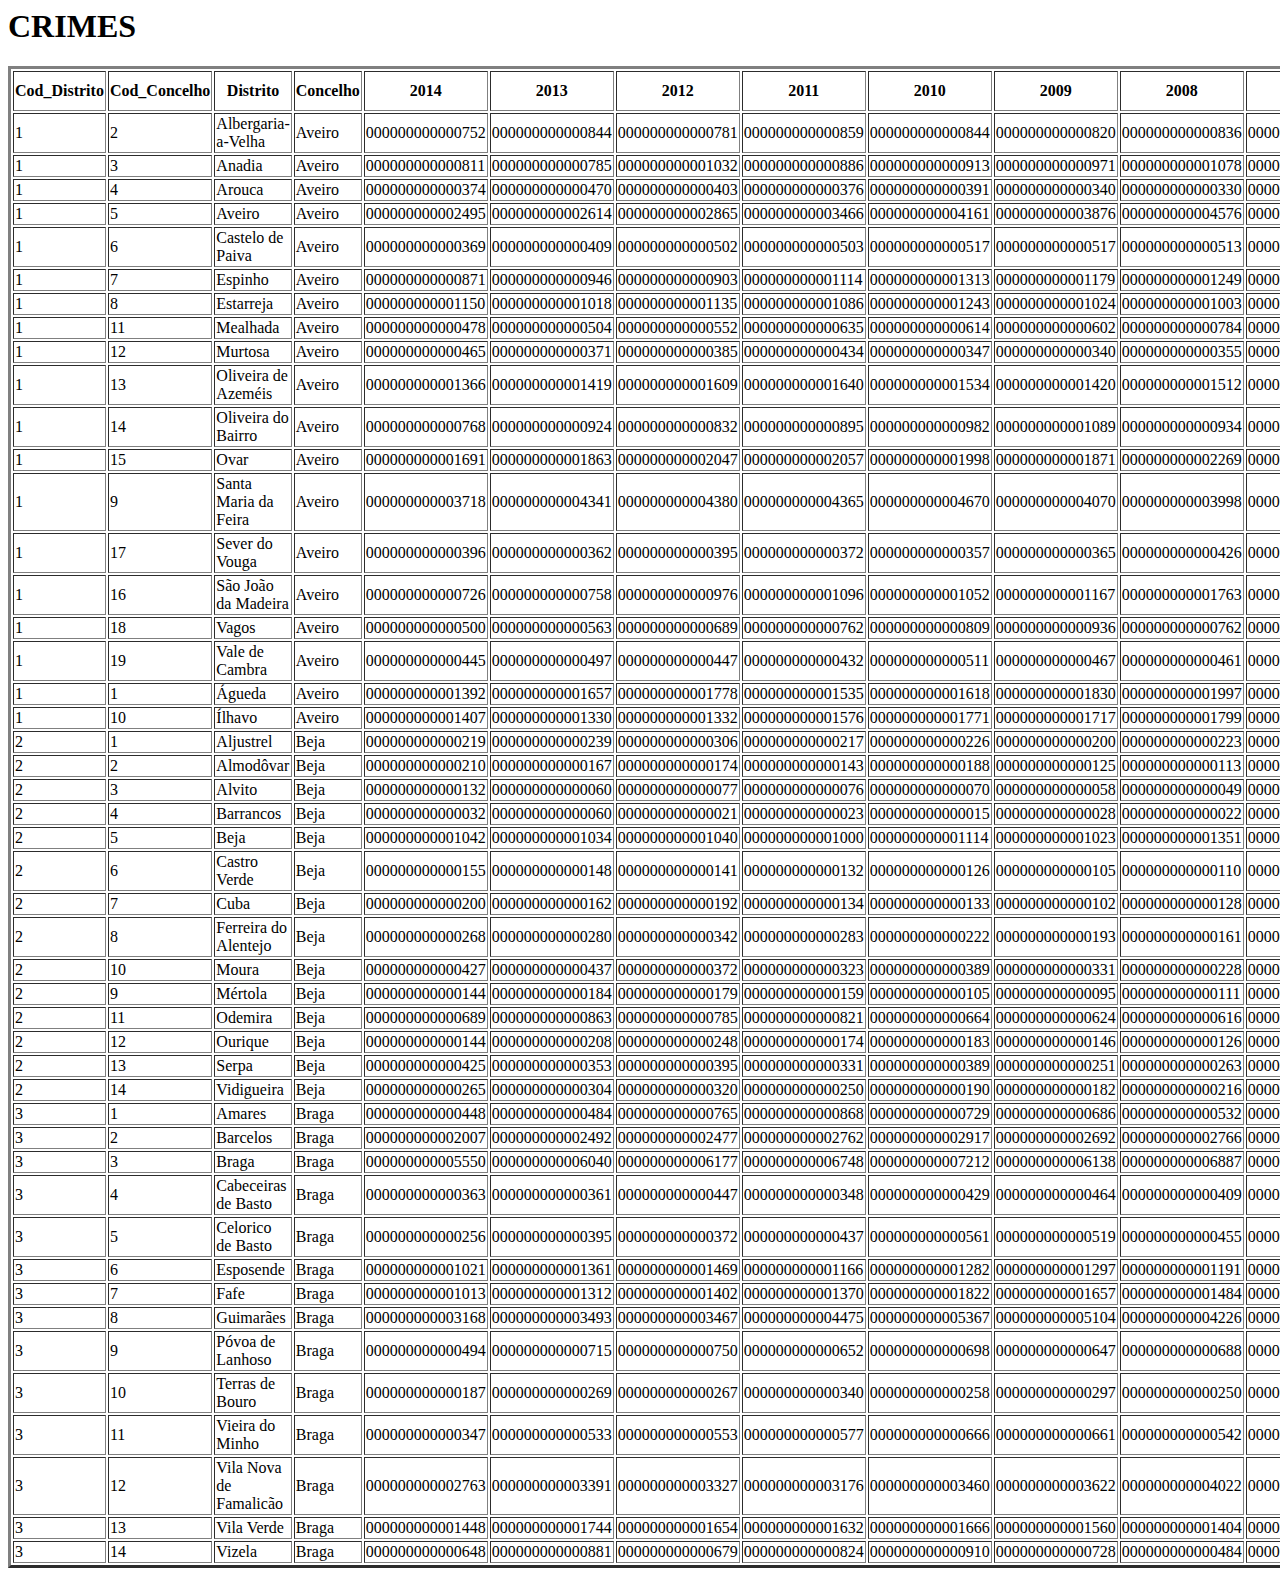
<file: ESI/TP1_18835/outputs/Crimes.html>
<html>
   <head>
      <meta http-equiv="Content-Type" content="text/html; charset=ISO-8859-1">
      <title>CRIMES</title>
   </head>
   <body>
      <h1>CRIMES</h1>
      <table border="3">
         <tr>
            <th>Cod_Distrito</th>
            <th>Cod_Concelho</th>
            <th>Distrito</th>
            <th>Concelho</th>
            <th>2014</th>
            <th>2013</th>
            <th>2012</th>
            <th>2011</th>
            <th>2010</th>
            <th>2009</th>
            <th>2008</th>
            <th>2007</th>
            <th>2006</th>
            <th>2005</th>
            <th>2004</th>
            <th>2003</th>
            <th>2002</th>
            <th>2001</th>
            <th>2000</th>
            <th>1999</th>
            <th>1998</th>
            <th>1997</th>
            <th>1996</th>
            <th>1995</th>
            <th>1994</th>
            <th>1993</th>
            <th>Total2014-1993</th>
            <th></th>
         </tr>
         <tr>
            <td>1</td>
            <td>2</td>
            <td>Albergaria-a-Velha</td>
            <td>Aveiro</td>
            <td> 000000000000752</td>
            <td> 000000000000844</td>
            <td> 000000000000781</td>
            <td> 000000000000859</td>
            <td> 000000000000844</td>
            <td> 000000000000820</td>
            <td> 000000000000836</td>
            <td> 000000000000748</td>
            <td> 000000000000725</td>
            <td> 000000000000801</td>
            <td> 000000000000704</td>
            <td> 000000000000645</td>
            <td> 000000000000554</td>
            <td> 000000000000460</td>
            <td> 000000000000364</td>
            <td> 000000000000411</td>
            <td> 000000000000344</td>
            <td> 000000000000388</td>
            <td> 000000000000462</td>
            <td> 000000000000431</td>
            <td> 000000000000485</td>
            <td> 000000000000363</td>
            <td>13621,0</td>
         </tr>
         <tr>
            <td>1</td>
            <td>3</td>
            <td>Anadia</td>
            <td>Aveiro</td>
            <td> 000000000000811</td>
            <td> 000000000000785</td>
            <td> 000000000001032</td>
            <td> 000000000000886</td>
            <td> 000000000000913</td>
            <td> 000000000000971</td>
            <td> 000000000001078</td>
            <td> 000000000000910</td>
            <td> 000000000000931</td>
            <td> 000000000001013</td>
            <td> 000000000000909</td>
            <td> 000000000000972</td>
            <td> 000000000000902</td>
            <td> 000000000000830</td>
            <td> 000000000000731</td>
            <td> 000000000000781</td>
            <td> 000000000000729</td>
            <td> 000000000000692</td>
            <td> 000000000000717</td>
            <td> 000000000000878</td>
            <td> 000000000000929</td>
            <td> 000000000000918</td>
            <td>19318,0</td>
         </tr>
         <tr>
            <td>1</td>
            <td>4</td>
            <td>Arouca</td>
            <td>Aveiro</td>
            <td> 000000000000374</td>
            <td> 000000000000470</td>
            <td> 000000000000403</td>
            <td> 000000000000376</td>
            <td> 000000000000391</td>
            <td> 000000000000340</td>
            <td> 000000000000330</td>
            <td> 000000000000322</td>
            <td> 000000000000238</td>
            <td> 000000000000277</td>
            <td> 000000000000278</td>
            <td> 000000000000380</td>
            <td> 000000000000272</td>
            <td> 000000000000245</td>
            <td> 000000000000233</td>
            <td> 000000000000250</td>
            <td> 000000000000202</td>
            <td> 000000000000214</td>
            <td> 000000000000241</td>
            <td> 000000000000259</td>
            <td> 000000000000222</td>
            <td> 000000000000183</td>
            <td>6500,0</td>
         </tr>
         <tr>
            <td>1</td>
            <td>5</td>
            <td>Aveiro</td>
            <td>Aveiro</td>
            <td> 000000000002495</td>
            <td> 000000000002614</td>
            <td> 000000000002865</td>
            <td> 000000000003466</td>
            <td> 000000000004161</td>
            <td> 000000000003876</td>
            <td> 000000000004576</td>
            <td> 000000000004054</td>
            <td> 000000000004361</td>
            <td> 000000000004211</td>
            <td> 000000000004185</td>
            <td> 000000000004576</td>
            <td> 000000000005471</td>
            <td> 000000000003946</td>
            <td> 000000000003756</td>
            <td> 000000000004329</td>
            <td> 000000000003635</td>
            <td> 000000000003498</td>
            <td> 000000000003289</td>
            <td> 000000000003353</td>
            <td> 000000000003265</td>
            <td> 000000000003112</td>
            <td>83094,0</td>
         </tr>
         <tr>
            <td>1</td>
            <td>6</td>
            <td>Castelo de Paiva</td>
            <td>Aveiro</td>
            <td> 000000000000369</td>
            <td> 000000000000409</td>
            <td> 000000000000502</td>
            <td> 000000000000503</td>
            <td> 000000000000517</td>
            <td> 000000000000517</td>
            <td> 000000000000513</td>
            <td> 000000000000414</td>
            <td> 000000000000348</td>
            <td> 000000000000430</td>
            <td> 000000000000406</td>
            <td> 000000000000362</td>
            <td> 000000000000321</td>
            <td> 000000000000257</td>
            <td> 000000000000228</td>
            <td> 000000000000153</td>
            <td> 000000000000155</td>
            <td> 000000000000171</td>
            <td> 000000000000189</td>
            <td> 000000000000138</td>
            <td> 000000000000141</td>
            <td> 000000000000132</td>
            <td>7175,0</td>
         </tr>
         <tr>
            <td>1</td>
            <td>7</td>
            <td>Espinho</td>
            <td>Aveiro</td>
            <td> 000000000000871</td>
            <td> 000000000000946</td>
            <td> 000000000000903</td>
            <td> 000000000001114</td>
            <td> 000000000001313</td>
            <td> 000000000001179</td>
            <td> 000000000001249</td>
            <td> 000000000001264</td>
            <td> 000000000001233</td>
            <td> 000000000001349</td>
            <td> 000000000001227</td>
            <td> 000000000001587</td>
            <td> 000000000001818</td>
            <td> 000000000001745</td>
            <td> 000000000001697</td>
            <td> 000000000001648</td>
            <td> 000000000001659</td>
            <td> 000000000001508</td>
            <td> 000000000001352</td>
            <td> 000000000001656</td>
            <td> 000000000001751</td>
            <td> 000000000001379</td>
            <td>30448,0</td>
         </tr>
         <tr>
            <td>1</td>
            <td>8</td>
            <td>Estarreja</td>
            <td>Aveiro</td>
            <td> 000000000001150</td>
            <td> 000000000001018</td>
            <td> 000000000001135</td>
            <td> 000000000001086</td>
            <td> 000000000001243</td>
            <td> 000000000001024</td>
            <td> 000000000001003</td>
            <td> 000000000000999</td>
            <td> 000000000000790</td>
            <td> 000000000000824</td>
            <td> 000000000000713</td>
            <td> 000000000000792</td>
            <td> 000000000000764</td>
            <td> 000000000000696</td>
            <td> 000000000000604</td>
            <td> 000000000000573</td>
            <td> 000000000000544</td>
            <td> 000000000000427</td>
            <td> 000000000000474</td>
            <td> 000000000000400</td>
            <td> 000000000000368</td>
            <td> 000000000000381</td>
            <td>17008,0</td>
         </tr>
         <tr>
            <td>1</td>
            <td>11</td>
            <td>Mealhada</td>
            <td>Aveiro</td>
            <td> 000000000000478</td>
            <td> 000000000000504</td>
            <td> 000000000000552</td>
            <td> 000000000000635</td>
            <td> 000000000000614</td>
            <td> 000000000000602</td>
            <td> 000000000000784</td>
            <td> 000000000000705</td>
            <td> 000000000000589</td>
            <td> 000000000000719</td>
            <td> 000000000000689</td>
            <td> 000000000000639</td>
            <td> 000000000000536</td>
            <td> 000000000000487</td>
            <td> 000000000000338</td>
            <td> 000000000000421</td>
            <td> 000000000000391</td>
            <td> 000000000000358</td>
            <td> 000000000000322</td>
            <td> 000000000000330</td>
            <td> 000000000000438</td>
            <td> 000000000000483</td>
            <td>11614,0</td>
         </tr>
         <tr>
            <td>1</td>
            <td>12</td>
            <td>Murtosa</td>
            <td>Aveiro</td>
            <td> 000000000000465</td>
            <td> 000000000000371</td>
            <td> 000000000000385</td>
            <td> 000000000000434</td>
            <td> 000000000000347</td>
            <td> 000000000000340</td>
            <td> 000000000000355</td>
            <td> 000000000000395</td>
            <td> 000000000000347</td>
            <td> 000000000000312</td>
            <td> 000000000000580</td>
            <td> 000000000000473</td>
            <td> 000000000000342</td>
            <td> 000000000000244</td>
            <td> 000000000000300</td>
            <td> 000000000000242</td>
            <td> 000000000000251</td>
            <td> 000000000000207</td>
            <td> 000000000000214</td>
            <td> 000000000000256</td>
            <td> 000000000000212</td>
            <td> 000000000000194</td>
            <td>7266,0</td>
         </tr>
         <tr>
            <td>1</td>
            <td>13</td>
            <td>Oliveira de Azem�is</td>
            <td>Aveiro</td>
            <td> 000000000001366</td>
            <td> 000000000001419</td>
            <td> 000000000001609</td>
            <td> 000000000001640</td>
            <td> 000000000001534</td>
            <td> 000000000001420</td>
            <td> 000000000001512</td>
            <td> 000000000001315</td>
            <td> 000000000001618</td>
            <td> 000000000001646</td>
            <td> 000000000001559</td>
            <td> 000000000001568</td>
            <td> 000000000001220</td>
            <td> 000000000001211</td>
            <td> 000000000001078</td>
            <td> 000000000001088</td>
            <td> 000000000000955</td>
            <td> 000000000000857</td>
            <td> 000000000000837</td>
            <td> 000000000000775</td>
            <td> 000000000000783</td>
            <td> 000000000000802</td>
            <td>27812,0</td>
         </tr>
         <tr>
            <td>1</td>
            <td>14</td>
            <td>Oliveira do Bairro</td>
            <td>Aveiro</td>
            <td> 000000000000768</td>
            <td> 000000000000924</td>
            <td> 000000000000832</td>
            <td> 000000000000895</td>
            <td> 000000000000982</td>
            <td> 000000000001089</td>
            <td> 000000000000934</td>
            <td> 000000000000753</td>
            <td> 000000000000868</td>
            <td> 000000000000869</td>
            <td> 000000000000876</td>
            <td> 000000000000979</td>
            <td> 000000000000841</td>
            <td> 000000000000618</td>
            <td> 000000000000558</td>
            <td> 000000000000635</td>
            <td> 000000000000636</td>
            <td> 000000000000551</td>
            <td> 000000000000550</td>
            <td> 000000000000515</td>
            <td> 000000000000572</td>
            <td> 000000000000606</td>
            <td>16851,0</td>
         </tr>
         <tr>
            <td>1</td>
            <td>15</td>
            <td>Ovar</td>
            <td>Aveiro</td>
            <td> 000000000001691</td>
            <td> 000000000001863</td>
            <td> 000000000002047</td>
            <td> 000000000002057</td>
            <td> 000000000001998</td>
            <td> 000000000001871</td>
            <td> 000000000002269</td>
            <td> 000000000001890</td>
            <td> 000000000002082</td>
            <td> 000000000002144</td>
            <td> 000000000002184</td>
            <td> 000000000002055</td>
            <td> 000000000001837</td>
            <td> 000000000001884</td>
            <td> 000000000001683</td>
            <td> 000000000001492</td>
            <td> 000000000001463</td>
            <td> 000000000001532</td>
            <td> 000000000001397</td>
            <td> 000000000001363</td>
            <td> 000000000001370</td>
            <td> 000000000001347</td>
            <td>39519,0</td>
         </tr>
         <tr>
            <td>1</td>
            <td>9</td>
            <td>Santa Maria da Feira</td>
            <td>Aveiro</td>
            <td> 000000000003718</td>
            <td> 000000000004341</td>
            <td> 000000000004380</td>
            <td> 000000000004365</td>
            <td> 000000000004670</td>
            <td> 000000000004070</td>
            <td> 000000000003998</td>
            <td> 000000000003681</td>
            <td> 000000000003439</td>
            <td> 000000000004005</td>
            <td> 000000000004540</td>
            <td> 000000000004400</td>
            <td> 000000000004069</td>
            <td> 000000000003919</td>
            <td> 000000000003184</td>
            <td> 000000000002593</td>
            <td> 000000000002437</td>
            <td> 000000000002257</td>
            <td> 000000000002092</td>
            <td> 000000000001893</td>
            <td> 000000000001822</td>
            <td> 000000000001685</td>
            <td>75558,0</td>
         </tr>
         <tr>
            <td>1</td>
            <td>17</td>
            <td>Sever do Vouga</td>
            <td>Aveiro</td>
            <td> 000000000000396</td>
            <td> 000000000000362</td>
            <td> 000000000000395</td>
            <td> 000000000000372</td>
            <td> 000000000000357</td>
            <td> 000000000000365</td>
            <td> 000000000000426</td>
            <td> 000000000000352</td>
            <td> 000000000000359</td>
            <td> 000000000000338</td>
            <td> 000000000000290</td>
            <td> 000000000000273</td>
            <td> 000000000000215</td>
            <td> 000000000000241</td>
            <td> 000000000000213</td>
            <td> 000000000000171</td>
            <td> 000000000000173</td>
            <td> 000000000000120</td>
            <td> 000000000000215</td>
            <td> 000000000000226</td>
            <td> 000000000000178</td>
            <td> 000000000000156</td>
            <td>6193,0</td>
         </tr>
         <tr>
            <td>1</td>
            <td>16</td>
            <td>S�o Jo�o da Madeira</td>
            <td>Aveiro</td>
            <td> 000000000000726</td>
            <td> 000000000000758</td>
            <td> 000000000000976</td>
            <td> 000000000001096</td>
            <td> 000000000001052</td>
            <td> 000000000001167</td>
            <td> 000000000001763</td>
            <td> 000000000001446</td>
            <td> 000000000001619</td>
            <td> 000000000001748</td>
            <td> 000000000001867</td>
            <td> 000000000001763</td>
            <td> 000000000001550</td>
            <td> 000000000001633</td>
            <td> 000000000001674</td>
            <td> 000000000001591</td>
            <td> 000000000001383</td>
            <td> 000000000001394</td>
            <td> 000000000001518</td>
            <td> 000000000001217</td>
            <td> 000000000000945</td>
            <td> 000000000000875</td>
            <td>29761,0</td>
         </tr>
         <tr>
            <td>1</td>
            <td>18</td>
            <td>Vagos</td>
            <td>Aveiro</td>
            <td> 000000000000500</td>
            <td> 000000000000563</td>
            <td> 000000000000689</td>
            <td> 000000000000762</td>
            <td> 000000000000809</td>
            <td> 000000000000936</td>
            <td> 000000000000762</td>
            <td> 000000000000702</td>
            <td> 000000000000700</td>
            <td> 000000000000773</td>
            <td> 000000000000788</td>
            <td> 000000000000786</td>
            <td> 000000000000648</td>
            <td> 000000000000555</td>
            <td> 000000000000521</td>
            <td> 000000000000621</td>
            <td> 000000000000582</td>
            <td> 000000000000538</td>
            <td> 000000000000579</td>
            <td> 000000000000518</td>
            <td> 000000000000555</td>
            <td> 000000000000385</td>
            <td>14272,0</td>
         </tr>
         <tr>
            <td>1</td>
            <td>19</td>
            <td>Vale de Cambra</td>
            <td>Aveiro</td>
            <td> 000000000000445</td>
            <td> 000000000000497</td>
            <td> 000000000000447</td>
            <td> 000000000000432</td>
            <td> 000000000000511</td>
            <td> 000000000000467</td>
            <td> 000000000000461</td>
            <td> 000000000000410</td>
            <td> 000000000000552</td>
            <td> 000000000000688</td>
            <td> 000000000000529</td>
            <td> 000000000000624</td>
            <td> 000000000000526</td>
            <td> 000000000000343</td>
            <td> 000000000000315</td>
            <td> 000000000000279</td>
            <td> 000000000000258</td>
            <td> 000000000000262</td>
            <td> 000000000000266</td>
            <td> 000000000000273</td>
            <td> 000000000000230</td>
            <td> 000000000000235</td>
            <td>9050,0</td>
         </tr>
         <tr>
            <td>1</td>
            <td>1</td>
            <td>�gueda</td>
            <td>Aveiro</td>
            <td> 000000000001392</td>
            <td> 000000000001657</td>
            <td> 000000000001778</td>
            <td> 000000000001535</td>
            <td> 000000000001618</td>
            <td> 000000000001830</td>
            <td> 000000000001997</td>
            <td> 000000000001846</td>
            <td> 000000000001623</td>
            <td> 000000000001483</td>
            <td> 000000000001721</td>
            <td> 000000000001753</td>
            <td> 000000000001682</td>
            <td> 000000000001222</td>
            <td> 000000000000904</td>
            <td> 000000000001027</td>
            <td> 000000000000801</td>
            <td> 000000000000860</td>
            <td> 000000000000956</td>
            <td> 000000000000996</td>
            <td> 000000000000990</td>
            <td> 000000000000804</td>
            <td>30475,0</td>
         </tr>
         <tr>
            <td>1</td>
            <td>10</td>
            <td>�lhavo</td>
            <td>Aveiro</td>
            <td> 000000000001407</td>
            <td> 000000000001330</td>
            <td> 000000000001332</td>
            <td> 000000000001576</td>
            <td> 000000000001771</td>
            <td> 000000000001717</td>
            <td> 000000000001799</td>
            <td> 000000000001283</td>
            <td> 000000000001423</td>
            <td> 000000000001505</td>
            <td> 000000000001809</td>
            <td> 000000000001849</td>
            <td> 000000000001857</td>
            <td> 000000000001489</td>
            <td> 000000000001232</td>
            <td> 000000000001338</td>
            <td> 000000000001188</td>
            <td> 000000000001040</td>
            <td> 000000000000995</td>
            <td> 000000000001017</td>
            <td> 000000000001214</td>
            <td> 000000000000991</td>
            <td>31162,0</td>
         </tr>
         <tr>
            <td>2</td>
            <td>1</td>
            <td>Aljustrel</td>
            <td>Beja</td>
            <td> 000000000000219</td>
            <td> 000000000000239</td>
            <td> 000000000000306</td>
            <td> 000000000000217</td>
            <td> 000000000000226</td>
            <td> 000000000000200</td>
            <td> 000000000000223</td>
            <td> 000000000000272</td>
            <td> 000000000000273</td>
            <td> 000000000000288</td>
            <td> 000000000000214</td>
            <td> 000000000000220</td>
            <td> 000000000000227</td>
            <td> 000000000000268</td>
            <td> 000000000000158</td>
            <td> 000000000000180</td>
            <td> 000000000000161</td>
            <td> 000000000000148</td>
            <td> 000000000000121</td>
            <td> 000000000000170</td>
            <td> 000000000000170</td>
            <td> 000000000000113</td>
            <td>4613,0</td>
         </tr>
         <tr>
            <td>2</td>
            <td>2</td>
            <td>Almod�var</td>
            <td>Beja</td>
            <td> 000000000000210</td>
            <td> 000000000000167</td>
            <td> 000000000000174</td>
            <td> 000000000000143</td>
            <td> 000000000000188</td>
            <td> 000000000000125</td>
            <td> 000000000000113</td>
            <td> 000000000000132</td>
            <td> 000000000000136</td>
            <td> 000000000000163</td>
            <td> 000000000000176</td>
            <td> 000000000000169</td>
            <td> 000000000000118</td>
            <td> 000000000000151</td>
            <td> 000000000000133</td>
            <td> 000000000000133</td>
            <td> 000000000000102</td>
            <td> 000000000000082</td>
            <td> 000000000000089</td>
            <td> 000000000000099</td>
            <td> 000000000000068</td>
            <td> 000000000000044</td>
            <td>2915,0</td>
         </tr>
         <tr>
            <td>2</td>
            <td>3</td>
            <td>Alvito</td>
            <td>Beja</td>
            <td> 000000000000132</td>
            <td> 000000000000060</td>
            <td> 000000000000077</td>
            <td> 000000000000076</td>
            <td> 000000000000070</td>
            <td> 000000000000058</td>
            <td> 000000000000049</td>
            <td> 000000000000070</td>
            <td> 000000000000064</td>
            <td> 000000000000064</td>
            <td> 000000000000078</td>
            <td> 000000000000080</td>
            <td> 000000000000052</td>
            <td> 000000000000040</td>
            <td> 000000000000041</td>
            <td> 000000000000039</td>
            <td> 000000000000024</td>
            <td> 000000000000027</td>
            <td> 000000000000026</td>
            <td> 000000000000018</td>
            <td> 000000000000028</td>
            <td> 000000000000021</td>
            <td>1194,0</td>
         </tr>
         <tr>
            <td>2</td>
            <td>4</td>
            <td>Barrancos</td>
            <td>Beja</td>
            <td> 000000000000032</td>
            <td> 000000000000060</td>
            <td> 000000000000021</td>
            <td> 000000000000023</td>
            <td> 000000000000015</td>
            <td> 000000000000028</td>
            <td> 000000000000022</td>
            <td> 000000000000013</td>
            <td> 000000000000013</td>
            <td> 000000000000014</td>
            <td> 000000000000027</td>
            <td> 000000000000016</td>
            <td> 000000000000017</td>
            <td> 000000000000017</td>
            <td> 000000000000007</td>
            <td> 000000000000007</td>
            <td> 000000000000011</td>
            <td> 000000000000013</td>
            <td> 000000000000004</td>
            <td> 000000000000019</td>
            <td> 000000000000015</td>
            <td> 000000000000027</td>
            <td>421,0</td>
         </tr>
         <tr>
            <td>2</td>
            <td>5</td>
            <td>Beja</td>
            <td>Beja</td>
            <td> 000000000001042</td>
            <td> 000000000001034</td>
            <td> 000000000001040</td>
            <td> 000000000001000</td>
            <td> 000000000001114</td>
            <td> 000000000001023</td>
            <td> 000000000001351</td>
            <td> 000000000001408</td>
            <td> 000000000001405</td>
            <td> 000000000001399</td>
            <td> 000000000001797</td>
            <td> 000000000001821</td>
            <td> 000000000001505</td>
            <td> 000000000001335</td>
            <td> 000000000001128</td>
            <td> 000000000001041</td>
            <td> 000000000001015</td>
            <td> 000000000000914</td>
            <td> 000000000000931</td>
            <td> 000000000001042</td>
            <td> 000000000001107</td>
            <td> 000000000000952</td>
            <td>26404,0</td>
         </tr>
         <tr>
            <td>2</td>
            <td>6</td>
            <td>Castro Verde</td>
            <td>Beja</td>
            <td> 000000000000155</td>
            <td> 000000000000148</td>
            <td> 000000000000141</td>
            <td> 000000000000132</td>
            <td> 000000000000126</td>
            <td> 000000000000105</td>
            <td> 000000000000110</td>
            <td> 000000000000110</td>
            <td> 000000000000160</td>
            <td> 000000000000160</td>
            <td> 000000000000207</td>
            <td> 000000000000252</td>
            <td> 000000000000129</td>
            <td> 000000000000150</td>
            <td> 000000000000152</td>
            <td> 000000000000103</td>
            <td> 000000000000138</td>
            <td> 000000000000105</td>
            <td> 000000000000121</td>
            <td> 000000000000085</td>
            <td> 000000000000064</td>
            <td> 000000000000055</td>
            <td>2908,0</td>
         </tr>
         <tr>
            <td>2</td>
            <td>7</td>
            <td>Cuba</td>
            <td>Beja</td>
            <td> 000000000000200</td>
            <td> 000000000000162</td>
            <td> 000000000000192</td>
            <td> 000000000000134</td>
            <td> 000000000000133</td>
            <td> 000000000000102</td>
            <td> 000000000000128</td>
            <td> 000000000000084</td>
            <td> 000000000000113</td>
            <td> 000000000000085</td>
            <td> 000000000000104</td>
            <td> 000000000000101</td>
            <td> 000000000000076</td>
            <td> 000000000000086</td>
            <td> 000000000000083</td>
            <td> 000000000000073</td>
            <td> 000000000000085</td>
            <td> 000000000000070</td>
            <td> 000000000000061</td>
            <td> 000000000000075</td>
            <td> 000000000000082</td>
            <td> 000000000000092</td>
            <td>2321,0</td>
         </tr>
         <tr>
            <td>2</td>
            <td>8</td>
            <td>Ferreira do Alentejo</td>
            <td>Beja</td>
            <td> 000000000000268</td>
            <td> 000000000000280</td>
            <td> 000000000000342</td>
            <td> 000000000000283</td>
            <td> 000000000000222</td>
            <td> 000000000000193</td>
            <td> 000000000000161</td>
            <td> 000000000000194</td>
            <td> 000000000000146</td>
            <td> 000000000000208</td>
            <td> 000000000000188</td>
            <td> 000000000000208</td>
            <td> 000000000000120</td>
            <td> 000000000000098</td>
            <td> 000000000000125</td>
            <td> 000000000000108</td>
            <td> 000000000000094</td>
            <td> 000000000000076</td>
            <td> 000000000000092</td>
            <td> 000000000000128</td>
            <td> 000000000000126</td>
            <td> 000000000000083</td>
            <td>3743,0</td>
         </tr>
         <tr>
            <td>2</td>
            <td>10</td>
            <td>Moura</td>
            <td>Beja</td>
            <td> 000000000000427</td>
            <td> 000000000000437</td>
            <td> 000000000000372</td>
            <td> 000000000000323</td>
            <td> 000000000000389</td>
            <td> 000000000000331</td>
            <td> 000000000000228</td>
            <td> 000000000000290</td>
            <td> 000000000000338</td>
            <td> 000000000000376</td>
            <td> 000000000000415</td>
            <td> 000000000000424</td>
            <td> 000000000000391</td>
            <td> 000000000000440</td>
            <td> 000000000000390</td>
            <td> 000000000000326</td>
            <td> 000000000000358</td>
            <td> 000000000000294</td>
            <td> 000000000000253</td>
            <td> 000000000000286</td>
            <td> 000000000000306</td>
            <td> 000000000000306</td>
            <td>7700,0</td>
         </tr>
         <tr>
            <td>2</td>
            <td>9</td>
            <td>M�rtola</td>
            <td>Beja</td>
            <td> 000000000000144</td>
            <td> 000000000000184</td>
            <td> 000000000000179</td>
            <td> 000000000000159</td>
            <td> 000000000000105</td>
            <td> 000000000000095</td>
            <td> 000000000000111</td>
            <td> 000000000000114</td>
            <td> 000000000000100</td>
            <td> 000000000000156</td>
            <td> 000000000000150</td>
            <td> 000000000000151</td>
            <td> 000000000000142</td>
            <td> 000000000000167</td>
            <td> 000000000000128</td>
            <td> 000000000000107</td>
            <td> 000000000000084</td>
            <td> 000000000000053</td>
            <td> 000000000000078</td>
            <td> 000000000000106</td>
            <td> 000000000000098</td>
            <td> 000000000000108</td>
            <td>2719,0</td>
         </tr>
         <tr>
            <td>2</td>
            <td>11</td>
            <td>Odemira</td>
            <td>Beja</td>
            <td> 000000000000689</td>
            <td> 000000000000863</td>
            <td> 000000000000785</td>
            <td> 000000000000821</td>
            <td> 000000000000664</td>
            <td> 000000000000624</td>
            <td> 000000000000616</td>
            <td> 000000000000745</td>
            <td> 000000000000914</td>
            <td> 000000000000863</td>
            <td> 000000000000937</td>
            <td> 000000000000826</td>
            <td> 000000000000649</td>
            <td> 000000000000546</td>
            <td> 000000000000483</td>
            <td> 000000000000435</td>
            <td> 000000000000398</td>
            <td> 000000000000347</td>
            <td> 000000000000420</td>
            <td> 000000000000495</td>
            <td> 000000000000342</td>
            <td> 000000000000333</td>
            <td>13795,0</td>
         </tr>
         <tr>
            <td>2</td>
            <td>12</td>
            <td>Ourique</td>
            <td>Beja</td>
            <td> 000000000000144</td>
            <td> 000000000000208</td>
            <td> 000000000000248</td>
            <td> 000000000000174</td>
            <td> 000000000000183</td>
            <td> 000000000000146</td>
            <td> 000000000000126</td>
            <td> 000000000000149</td>
            <td> 000000000000162</td>
            <td> 000000000000207</td>
            <td> 000000000000243</td>
            <td> 000000000000242</td>
            <td> 000000000000195</td>
            <td> 000000000000222</td>
            <td> 000000000000203</td>
            <td> 000000000000219</td>
            <td> 000000000000118</td>
            <td> 000000000000141</td>
            <td> 000000000000168</td>
            <td> 000000000000131</td>
            <td> 000000000000105</td>
            <td> 000000000000109</td>
            <td>3843,0</td>
         </tr>
         <tr>
            <td>2</td>
            <td>13</td>
            <td>Serpa</td>
            <td>Beja</td>
            <td> 000000000000425</td>
            <td> 000000000000353</td>
            <td> 000000000000395</td>
            <td> 000000000000331</td>
            <td> 000000000000389</td>
            <td> 000000000000251</td>
            <td> 000000000000263</td>
            <td> 000000000000233</td>
            <td> 000000000000234</td>
            <td> 000000000000247</td>
            <td> 000000000000340</td>
            <td> 000000000000392</td>
            <td> 000000000000228</td>
            <td> 000000000000262</td>
            <td> 000000000000252</td>
            <td> 000000000000273</td>
            <td> 000000000000223</td>
            <td> 000000000000151</td>
            <td> 000000000000191</td>
            <td> 000000000000199</td>
            <td> 000000000000177</td>
            <td> 000000000000243</td>
            <td>6052,0</td>
         </tr>
         <tr>
            <td>2</td>
            <td>14</td>
            <td>Vidigueira</td>
            <td>Beja</td>
            <td> 000000000000265</td>
            <td> 000000000000304</td>
            <td> 000000000000320</td>
            <td> 000000000000250</td>
            <td> 000000000000190</td>
            <td> 000000000000182</td>
            <td> 000000000000216</td>
            <td> 000000000000202</td>
            <td> 000000000000168</td>
            <td> 000000000000192</td>
            <td> 000000000000251</td>
            <td> 000000000000227</td>
            <td> 000000000000203</td>
            <td> 000000000000223</td>
            <td> 000000000000169</td>
            <td> 000000000000108</td>
            <td> 000000000000098</td>
            <td> 000000000000107</td>
            <td> 000000000000109</td>
            <td> 000000000000083</td>
            <td> 000000000000104</td>
            <td> 000000000000091</td>
            <td>4062,0</td>
         </tr>
         <tr>
            <td>3</td>
            <td>1</td>
            <td>Amares</td>
            <td>Braga</td>
            <td> 000000000000448</td>
            <td> 000000000000484</td>
            <td> 000000000000765</td>
            <td> 000000000000868</td>
            <td> 000000000000729</td>
            <td> 000000000000686</td>
            <td> 000000000000532</td>
            <td> 000000000000572</td>
            <td> 000000000000527</td>
            <td> 000000000000563</td>
            <td> 000000000000566</td>
            <td> 000000000000580</td>
            <td> 000000000000557</td>
            <td> 000000000000462</td>
            <td> 000000000000348</td>
            <td> 000000000000379</td>
            <td> 000000000000343</td>
            <td> 000000000000314</td>
            <td> 000000000000364</td>
            <td> 000000000000356</td>
            <td> 000000000000343</td>
            <td> 000000000000339</td>
            <td>11125,0</td>
         </tr>
         <tr>
            <td>3</td>
            <td>2</td>
            <td>Barcelos</td>
            <td>Braga</td>
            <td> 000000000002007</td>
            <td> 000000000002492</td>
            <td> 000000000002477</td>
            <td> 000000000002762</td>
            <td> 000000000002917</td>
            <td> 000000000002692</td>
            <td> 000000000002766</td>
            <td> 000000000002786</td>
            <td> 000000000002777</td>
            <td> 000000000002902</td>
            <td> 000000000002658</td>
            <td> 000000000002924</td>
            <td> 000000000002642</td>
            <td> 000000000002242</td>
            <td> 000000000002244</td>
            <td> 000000000001935</td>
            <td> 000000000002075</td>
            <td> 000000000001528</td>
            <td> 000000000001658</td>
            <td> 000000000001789</td>
            <td> 000000000001849</td>
            <td> 000000000001661</td>
            <td>51783,0</td>
         </tr>
         <tr>
            <td>3</td>
            <td>3</td>
            <td>Braga</td>
            <td>Braga</td>
            <td> 000000000005550</td>
            <td> 000000000006040</td>
            <td> 000000000006177</td>
            <td> 000000000006748</td>
            <td> 000000000007212</td>
            <td> 000000000006138</td>
            <td> 000000000006887</td>
            <td> 000000000007600</td>
            <td> 000000000007151</td>
            <td> 000000000007464</td>
            <td> 000000000007301</td>
            <td> 000000000008191</td>
            <td> 000000000008526</td>
            <td> 000000000007274</td>
            <td> 000000000006827</td>
            <td> 000000000006393</td>
            <td> 000000000005796</td>
            <td> 000000000005437</td>
            <td> 000000000005668</td>
            <td> 000000000005704</td>
            <td> 000000000005929</td>
            <td> 000000000005559</td>
            <td>145572,0</td>
         </tr>
         <tr>
            <td>3</td>
            <td>4</td>
            <td>Cabeceiras de Basto</td>
            <td>Braga</td>
            <td> 000000000000363</td>
            <td> 000000000000361</td>
            <td> 000000000000447</td>
            <td> 000000000000348</td>
            <td> 000000000000429</td>
            <td> 000000000000464</td>
            <td> 000000000000409</td>
            <td> 000000000000454</td>
            <td> 000000000000448</td>
            <td> 000000000000446</td>
            <td> 000000000000344</td>
            <td> 000000000000375</td>
            <td> 000000000000413</td>
            <td> 000000000000409</td>
            <td> 000000000000311</td>
            <td> 000000000000314</td>
            <td> 000000000000324</td>
            <td> 000000000000262</td>
            <td> 000000000000254</td>
            <td> 000000000000250</td>
            <td> 000000000000213</td>
            <td> 000000000000235</td>
            <td>7873,0</td>
         </tr>
         <tr>
            <td>3</td>
            <td>5</td>
            <td>Celorico de Basto</td>
            <td>Braga</td>
            <td> 000000000000256</td>
            <td> 000000000000395</td>
            <td> 000000000000372</td>
            <td> 000000000000437</td>
            <td> 000000000000561</td>
            <td> 000000000000519</td>
            <td> 000000000000455</td>
            <td> 000000000000397</td>
            <td> 000000000000374</td>
            <td> 000000000000452</td>
            <td> 000000000000376</td>
            <td> 000000000000363</td>
            <td> 000000000000353</td>
            <td> 000000000000402</td>
            <td> 000000000000415</td>
            <td> 000000000000384</td>
            <td> 000000000000383</td>
            <td> 000000000000325</td>
            <td> 000000000000414</td>
            <td> 000000000000247</td>
            <td> 000000000000221</td>
            <td> 000000000000235</td>
            <td>8336,0</td>
         </tr>
         <tr>
            <td>3</td>
            <td>6</td>
            <td>Esposende</td>
            <td>Braga</td>
            <td> 000000000001021</td>
            <td> 000000000001361</td>
            <td> 000000000001469</td>
            <td> 000000000001166</td>
            <td> 000000000001282</td>
            <td> 000000000001297</td>
            <td> 000000000001191</td>
            <td> 000000000001087</td>
            <td> 000000000001278</td>
            <td> 000000000001370</td>
            <td> 000000000001334</td>
            <td> 000000000000991</td>
            <td> 000000000001161</td>
            <td> 000000000001261</td>
            <td> 000000000001004</td>
            <td> 000000000000939</td>
            <td> 000000000000924</td>
            <td> 000000000000812</td>
            <td> 000000000000891</td>
            <td> 000000000000878</td>
            <td> 000000000000911</td>
            <td> 000000000000667</td>
            <td>24295,0</td>
         </tr>
         <tr>
            <td>3</td>
            <td>7</td>
            <td>Fafe</td>
            <td>Braga</td>
            <td> 000000000001013</td>
            <td> 000000000001312</td>
            <td> 000000000001402</td>
            <td> 000000000001370</td>
            <td> 000000000001822</td>
            <td> 000000000001657</td>
            <td> 000000000001484</td>
            <td> 000000000001870</td>
            <td> 000000000001673</td>
            <td> 000000000001627</td>
            <td> 000000000001582</td>
            <td> 000000000001278</td>
            <td> 000000000001167</td>
            <td> 000000000001141</td>
            <td> 000000000001204</td>
            <td> 000000000001172</td>
            <td> 000000000001322</td>
            <td> 000000000001153</td>
            <td> 000000000000934</td>
            <td> 000000000000959</td>
            <td> 000000000000784</td>
            <td> 000000000000883</td>
            <td>28809,0</td>
         </tr>
         <tr>
            <td>3</td>
            <td>8</td>
            <td>Guimar�es</td>
            <td>Braga</td>
            <td> 000000000003168</td>
            <td> 000000000003493</td>
            <td> 000000000003467</td>
            <td> 000000000004475</td>
            <td> 000000000005367</td>
            <td> 000000000005104</td>
            <td> 000000000004226</td>
            <td> 000000000004038</td>
            <td> 000000000003887</td>
            <td> 000000000003833</td>
            <td> 000000000004339</td>
            <td> 000000000005005</td>
            <td> 000000000004528</td>
            <td> 000000000003569</td>
            <td> 000000000003289</td>
            <td> 000000000003578</td>
            <td> 000000000003861</td>
            <td> 000000000003131</td>
            <td> 000000000003008</td>
            <td> 000000000002950</td>
            <td> 000000000002815</td>
            <td> 000000000002737</td>
            <td>83868,0</td>
         </tr>
         <tr>
            <td>3</td>
            <td>9</td>
            <td>P�voa de Lanhoso</td>
            <td>Braga</td>
            <td> 000000000000494</td>
            <td> 000000000000715</td>
            <td> 000000000000750</td>
            <td> 000000000000652</td>
            <td> 000000000000698</td>
            <td> 000000000000647</td>
            <td> 000000000000688</td>
            <td> 000000000000628</td>
            <td> 000000000000636</td>
            <td> 000000000000644</td>
            <td> 000000000000536</td>
            <td> 000000000000532</td>
            <td> 000000000000747</td>
            <td> 000000000000685</td>
            <td> 000000000000492</td>
            <td> 000000000000505</td>
            <td> 000000000000480</td>
            <td> 000000000000453</td>
            <td> 000000000000443</td>
            <td> 000000000000396</td>
            <td> 000000000000333</td>
            <td> 000000000000376</td>
            <td>12530,0</td>
         </tr>
         <tr>
            <td>3</td>
            <td>10</td>
            <td>Terras de Bouro</td>
            <td>Braga</td>
            <td> 000000000000187</td>
            <td> 000000000000269</td>
            <td> 000000000000267</td>
            <td> 000000000000340</td>
            <td> 000000000000258</td>
            <td> 000000000000297</td>
            <td> 000000000000250</td>
            <td> 000000000000235</td>
            <td> 000000000000213</td>
            <td> 000000000000255</td>
            <td> 000000000000201</td>
            <td> 000000000000207</td>
            <td> 000000000000244</td>
            <td> 000000000000144</td>
            <td> 000000000000153</td>
            <td> 000000000000162</td>
            <td> 000000000000173</td>
            <td> 000000000000191</td>
            <td> 000000000000239</td>
            <td> 000000000000258</td>
            <td> 000000000000231</td>
            <td> 000000000000207</td>
            <td>4981,0</td>
         </tr>
         <tr>
            <td>3</td>
            <td>11</td>
            <td>Vieira do Minho</td>
            <td>Braga</td>
            <td> 000000000000347</td>
            <td> 000000000000533</td>
            <td> 000000000000553</td>
            <td> 000000000000577</td>
            <td> 000000000000666</td>
            <td> 000000000000661</td>
            <td> 000000000000542</td>
            <td> 000000000000596</td>
            <td> 000000000000493</td>
            <td> 000000000000502</td>
            <td> 000000000000461</td>
            <td> 000000000000508</td>
            <td> 000000000000384</td>
            <td> 000000000000402</td>
            <td> 000000000000389</td>
            <td> 000000000000324</td>
            <td> 000000000000306</td>
            <td> 000000000000375</td>
            <td> 000000000000350</td>
            <td> 000000000000354</td>
            <td> 000000000000405</td>
            <td> 000000000000450</td>
            <td>10178,0</td>
         </tr>
         <tr>
            <td>3</td>
            <td>12</td>
            <td>Vila Nova de Famalic�o</td>
            <td>Braga</td>
            <td> 000000000002763</td>
            <td> 000000000003391</td>
            <td> 000000000003327</td>
            <td> 000000000003176</td>
            <td> 000000000003460</td>
            <td> 000000000003622</td>
            <td> 000000000004022</td>
            <td> 000000000003577</td>
            <td> 000000000003395</td>
            <td> 000000000003393</td>
            <td> 000000000003128</td>
            <td> 000000000003316</td>
            <td> 000000000002896</td>
            <td> 000000000002467</td>
            <td> 000000000002151</td>
            <td> 000000000002285</td>
            <td> 000000000002538</td>
            <td> 000000000002634</td>
            <td> 000000000002535</td>
            <td> 000000000002358</td>
            <td> 000000000002096</td>
            <td> 000000000002117</td>
            <td>64647,0</td>
         </tr>
         <tr>
            <td>3</td>
            <td>13</td>
            <td>Vila Verde</td>
            <td>Braga</td>
            <td> 000000000001448</td>
            <td> 000000000001744</td>
            <td> 000000000001654</td>
            <td> 000000000001632</td>
            <td> 000000000001666</td>
            <td> 000000000001560</td>
            <td> 000000000001404</td>
            <td> 000000000001288</td>
            <td> 000000000001156</td>
            <td> 000000000001135</td>
            <td> 000000000001002</td>
            <td> 000000000001125</td>
            <td> 000000000001093</td>
            <td> 000000000000921</td>
            <td> 000000000000806</td>
            <td> 000000000000828</td>
            <td> 000000000000743</td>
            <td> 000000000000660</td>
            <td> 000000000000702</td>
            <td> 000000000000638</td>
            <td> 000000000000547</td>
            <td> 000000000000510</td>
            <td>24262,0</td>
         </tr>
         <tr>
            <td>3</td>
            <td>14</td>
            <td>Vizela</td>
            <td>Braga</td>
            <td> 000000000000648</td>
            <td> 000000000000881</td>
            <td> 000000000000679</td>
            <td> 000000000000824</td>
            <td> 000000000000910</td>
            <td> 000000000000728</td>
            <td> 000000000000484</td>
            <td> 000000000000478</td>
            <td> 000000000000479</td>
            <td> 000000000000397</td>
            <td> 000000000000437</td>
            <td> 000000000000485</td>
            <td> 000000000000004</td>
            <td> 000000000000006</td>
            <td> 000000000000012</td>
            <td> 000000000000034</td>
            <td> 000000000000008</td>
            <td> 000000000000205</td>
            <td> 000000000000205</td>
            <td> 000000000000272</td>
            <td> 000000000000240</td>
            <td> 000000000000142</td>
            <td>8558,0</td>
         </tr>
      </table>
   </body>
</html>
</file>
<file: ESI/TP1_14872/TP1_14872_website/assets/css/style-starter.css>
/*
Author: W3layouts
Author URL: http://w3layouts.com
 */
 
html {
  scroll-behavior: smooth;
}

h1,
h2,
h3,
h4,
h5,
h6 {
  font-family: 'Playfair Display', serif;
}

body {
  font-family: 'Montserrat', sans-serif;
}

body p {
  line-height: 1.5;
  font-size: 14px;
  color: #777;
  font-family: 'Montserrat', sans-serif;
}

ol,
ul,
dl {
  margin-top: 0;
  margin-bottom: 0rem;
}

.form-control:focus {
  box-shadow: none !important;
}

body a:hover {
  color: #b52b65;
  transition: 0.3s ease;
}

body input {
  border-radius: 4px;
}

body img {
  border-radius: 4px;
}

h3.hny-title {
  font-size: 30px;
  line-height: 40px;
  color: #020004;
  margin-bottom: 24px;
  text-transform: uppercase;
}

h3.hny-title span {
  color: #b52b65;
  font-weight: 700;
}

a.read-more.btn {
  padding: 0;
  font-size: 16px;
  font-weight: 700;
  color: #b52b65;
  font-family: 'Playfair Display', serif;
}

a.read-more.btn:hover {
  color: #621055;
}

img.admin-img {
  width: 18%;
  border: 4px solid #d8dadc;
  margin-right: 4px;
  display: inline-block;
}

img.admin-img-food {
  width: 4%;
  border: 4px solid #d8dadc;
  margin-right: 4px;
  display: inline-block;
}

img.admin-img.admin-img1 {
  width: 12%;
}

.mag-post-thumb-img img {
  border-radius: 50%;
  border: 4px solid #d8dadc;
}

ol.breadcrumb.food {
  background: transparent;
}

h2.hny-food-title {
  font-size: 46px;
}

@media (max-width: 992px) {
  img.admin-img-food {
    width: 8%;
  }

  img.admin-img.admin-img1,
  img.admin-img {
    width: 8%;
  }
}

@media (max-width: 800px) {

  img.admin-img.admin-img1,
  img.admin-img {
    width: 12%;
  }
}

@media (max-width: 767px) {
  img.admin-img-food {
    width: 10%;
  }

  img.admin-img.admin-img1,
  img.admin-img {
    width: 10%;
  }

  h3.hny-title {
    font-size: 26px;
    line-height: 38px;
  }
}

@media (max-width: 480px) {

  img.admin-img.admin-img1,
  img.admin-img {
    width: 10%;
  }
}

/*!
 *  Font Awesome 4.7.0 by @davegandy - http://fontawesome.io - @fontawesome
 *  License - http://fontawesome.io/license (Font: SIL OFL 1.1, CSS: MIT License)
 */
/* FONT PATH
 * -------------------------- */
@font-face {
  font-family: 'FontAwesome';
  src: url("../fonts/fontawesome-webfont.eot?v=4.7.0");
  src: url("../fonts/fontawesome-webfont.eot?#iefix&v=4.7.0") format("embedded-opentype"), url("../fonts/fontawesome-webfont.woff2?v=4.7.0") format("woff2"), url("../fonts/fontawesome-webfont.woff?v=4.7.0") format("woff"), url("../fonts/fontawesome-webfont.ttf?v=4.7.0") format("truetype"), url("../fonts/fontawesome-webfont.svg?v=4.7.0#fontawesomeregular") format("svg");
  font-weight: normal;
  font-style: normal;
}

.fa {
  display: inline-block;
  font: normal normal normal 14px/1 FontAwesome;
  font-size: inherit;
  text-rendering: auto;
  -webkit-font-smoothing: antialiased;
  -moz-osx-font-smoothing: grayscale;
}

/* makes the font 33% larger relative to the icon container */
.fa-lg {
  font-size: 1.33333em;
  line-height: 0.75em;
  vertical-align: -15%;
}

.fa-2x {
  font-size: 2em;
}

.fa-3x {
  font-size: 3em;
}

.fa-4x {
  font-size: 4em;
}

.fa-5x {
  font-size: 5em;
}

.fa-fw {
  width: 1.28571em;
  text-align: center;
}

.fa-ul {
  padding-left: 0;
  margin-left: 2.14286em;
  list-style-type: none;
}

.fa-ul>li {
  position: relative;
}

.fa-li {
  position: absolute;
  left: -2.14286em;
  width: 2.14286em;
  top: 0.14286em;
  text-align: center;
}

.fa-li.fa-lg {
  left: -1.85714em;
}

.fa-border {
  padding: .2em .25em .15em;
  border: solid 0.08em #eee;
  border-radius: .1em;
}

.fa-pull-left {
  float: left;
}

.fa-pull-right {
  float: right;
}

.fa.fa-pull-left {
  margin-right: .3em;
}

.fa.fa-pull-right {
  margin-left: .3em;
}

/* Deprecated as of 4.4.0 */
.pull-right {
  float: right;
}

.pull-left {
  float: left;
}

.fa.pull-left {
  margin-right: .3em;
}

.fa.pull-right {
  margin-left: .3em;
}

.fa-spin {
  -webkit-animation: fa-spin 2s infinite linear;
  animation: fa-spin 2s infinite linear;
}

.fa-pulse {
  -webkit-animation: fa-spin 1s infinite steps(8);
  animation: fa-spin 1s infinite steps(8);
}

@-webkit-keyframes fa-spin {
  0% {
    transform: rotate(0deg);
  }

  100% {
    transform: rotate(359deg);
  }
}

@keyframes fa-spin {
  0% {
    transform: rotate(0deg);
  }

  100% {
    transform: rotate(359deg);
  }
}

.fa-rotate-90 {
  -ms-filter: "progid:DXImageTransform.Microsoft.BasicImage(rotation=1)";
  transform: rotate(90deg);
}

.fa-rotate-180 {
  -ms-filter: "progid:DXImageTransform.Microsoft.BasicImage(rotation=2)";
  transform: rotate(180deg);
}

.fa-rotate-270 {
  -ms-filter: "progid:DXImageTransform.Microsoft.BasicImage(rotation=3)";
  transform: rotate(270deg);
}

.fa-flip-horizontal {
  -ms-filter: "progid:DXImageTransform.Microsoft.BasicImage(rotation=0, mirror=1)";
  transform: scale(-1, 1);
}

.fa-flip-vertical {
  -ms-filter: "progid:DXImageTransform.Microsoft.BasicImage(rotation=2, mirror=1)";
  transform: scale(1, -1);
}

:root .fa-rotate-90,
:root .fa-rotate-180,
:root .fa-rotate-270,
:root .fa-flip-horizontal,
:root .fa-flip-vertical {
  -webkit-filter: none;
  filter: none;
}

.fa-stack {
  position: relative;
  display: inline-block;
  width: 2em;
  height: 2em;
  line-height: 2em;
  vertical-align: middle;
}

.fa-stack-1x,
.fa-stack-2x {
  position: absolute;
  left: 0;
  width: 100%;
  text-align: center;
}

.fa-stack-1x {
  line-height: inherit;
}

.fa-stack-2x {
  font-size: 2em;
}

.fa-inverse {
  color: #fff;
}

/* Font Awesome uses the Unicode Private Use Area (PUA) to ensure screen
   readers do not read off random characters that represent icons */
.fa-glass:before {
  content: "";
}

.fa-music:before {
  content: "";
}

.fa-search:before {
  content: "";
}

.fa-envelope-o:before {
  content: "";
}

.fa-heart:before {
  content: "";
}

.fa-star:before {
  content: "";
}

.fa-star-o:before {
  content: "";
}

.fa-user:before {
  content: "";
}

.fa-film:before {
  content: "";
}

.fa-th-large:before {
  content: "";
}

.fa-th:before {
  content: "";
}

.fa-th-list:before {
  content: "";
}

.fa-check:before {
  content: "";
}

.fa-remove:before,
.fa-close:before,
.fa-times:before {
  content: "";
}

.fa-search-plus:before {
  content: "";
}

.fa-search-minus:before {
  content: "";
}

.fa-power-off:before {
  content: "";
}

.fa-signal:before {
  content: "";
}

.fa-gear:before,
.fa-cog:before {
  content: "";
}

.fa-trash-o:before {
  content: "";
}

.fa-home:before {
  content: "";
}

.fa-file-o:before {
  content: "";
}

.fa-clock-o:before {
  content: "";
}

.fa-road:before {
  content: "";
}

.fa-download:before {
  content: "";
}

.fa-arrow-circle-o-down:before {
  content: "";
}

.fa-arrow-circle-o-up:before {
  content: "";
}

.fa-inbox:before {
  content: "";
}

.fa-play-circle-o:before {
  content: "";
}

.fa-rotate-right:before,
.fa-repeat:before {
  content: "";
}

.fa-refresh:before {
  content: "";
}

.fa-list-alt:before {
  content: "";
}

.fa-lock:before {
  content: "";
}

.fa-flag:before {
  content: "";
}

.fa-headphones:before {
  content: "";
}

.fa-volume-off:before {
  content: "";
}

.fa-volume-down:before {
  content: "";
}

.fa-volume-up:before {
  content: "";
}

.fa-qrcode:before {
  content: "";
}

.fa-barcode:before {
  content: "";
}

.fa-tag:before {
  content: "";
}

.fa-tags:before {
  content: "";
}

.fa-book:before {
  content: "";
}

.fa-bookmark:before {
  content: "";
}

.fa-print:before {
  content: "";
}

.fa-camera:before {
  content: "";
}

.fa-font:before {
  content: "";
}

.fa-bold:before {
  content: "";
}

.fa-italic:before {
  content: "";
}

.fa-text-height:before {
  content: "";
}

.fa-text-width:before {
  content: "";
}

.fa-align-left:before {
  content: "";
}

.fa-align-center:before {
  content: "";
}

.fa-align-right:before {
  content: "";
}

.fa-align-justify:before {
  content: "";
}

.fa-list:before {
  content: "";
}

.fa-dedent:before,
.fa-outdent:before {
  content: "";
}

.fa-indent:before {
  content: "";
}

.fa-video-camera:before {
  content: "";
}

.fa-photo:before,
.fa-image:before,
.fa-picture-o:before {
  content: "";
}

.fa-pencil:before {
  content: "";
}

.fa-map-marker:before {
  content: "";
}

.fa-adjust:before {
  content: "";
}

.fa-tint:before {
  content: "";
}

.fa-edit:before,
.fa-pencil-square-o:before {
  content: "";
}

.fa-share-square-o:before {
  content: "";
}

.fa-check-square-o:before {
  content: "";
}

.fa-arrows:before {
  content: "";
}

.fa-step-backward:before {
  content: "";
}

.fa-fast-backward:before {
  content: "";
}

.fa-backward:before {
  content: "";
}

.fa-play:before {
  content: "";
}

.fa-pause:before {
  content: "";
}

.fa-stop:before {
  content: "";
}

.fa-forward:before {
  content: "";
}

.fa-fast-forward:before {
  content: "";
}

.fa-step-forward:before {
  content: "";
}

.fa-eject:before {
  content: "";
}

.fa-chevron-left:before {
  content: "";
}

.fa-chevron-right:before {
  content: "";
}

.fa-plus-circle:before {
  content: "";
}

.fa-minus-circle:before {
  content: "";
}

.fa-times-circle:before {
  content: "";
}

.fa-check-circle:before {
  content: "";
}

.fa-question-circle:before {
  content: "";
}

.fa-info-circle:before {
  content: "";
}

.fa-crosshairs:before {
  content: "";
}

.fa-times-circle-o:before {
  content: "";
}

.fa-check-circle-o:before {
  content: "";
}

.fa-ban:before {
  content: "";
}

.fa-arrow-left:before {
  content: "";
}

.fa-arrow-right:before {
  content: "";
}

.fa-arrow-up:before {
  content: "";
}

.fa-arrow-down:before {
  content: "";
}

.fa-mail-forward:before,
.fa-share:before {
  content: "";
}

.fa-expand:before {
  content: "";
}

.fa-compress:before {
  content: "";
}

.fa-plus:before {
  content: "";
}

.fa-minus:before {
  content: "";
}

.fa-asterisk:before {
  content: "";
}

.fa-exclamation-circle:before {
  content: "";
}

.fa-gift:before {
  content: "";
}

.fa-leaf:before {
  content: "";
}

.fa-fire:before {
  content: "";
}

.fa-eye:before {
  content: "";
}

.fa-eye-slash:before {
  content: "";
}

.fa-warning:before,
.fa-exclamation-triangle:before {
  content: "";
}

.fa-plane:before {
  content: "";
}

.fa-calendar:before {
  content: "";
}

.fa-random:before {
  content: "";
}

.fa-comment:before {
  content: "";
}

.fa-magnet:before {
  content: "";
}

.fa-chevron-up:before {
  content: "";
}

.fa-chevron-down:before {
  content: "";
}

.fa-retweet:before {
  content: "";
}

.fa-shopping-cart:before {
  content: "";
}

.fa-folder:before {
  content: "";
}

.fa-folder-open:before {
  content: "";
}

.fa-arrows-v:before {
  content: "";
}

.fa-arrows-h:before {
  content: "";
}

.fa-bar-chart-o:before,
.fa-bar-chart:before {
  content: "";
}

.fa-twitter-square:before {
  content: "";
}

.fa-facebook-square:before {
  content: "";
}

.fa-camera-retro:before {
  content: "";
}

.fa-key:before {
  content: "";
}

.fa-gears:before,
.fa-cogs:before {
  content: "";
}

.fa-comments:before {
  content: "";
}

.fa-thumbs-o-up:before {
  content: "";
}

.fa-thumbs-o-down:before {
  content: "";
}

.fa-star-half:before {
  content: "";
}

.fa-heart-o:before {
  content: "";
}

.fa-sign-out:before {
  content: "";
}

.fa-linkedin-square:before {
  content: "";
}

.fa-thumb-tack:before {
  content: "";
}

.fa-external-link:before {
  content: "";
}

.fa-sign-in:before {
  content: "";
}

.fa-trophy:before {
  content: "";
}

.fa-github-square:before {
  content: "";
}

.fa-upload:before {
  content: "";
}

.fa-lemon-o:before {
  content: "";
}

.fa-phone:before {
  content: "";
}

.fa-square-o:before {
  content: "";
}

.fa-bookmark-o:before {
  content: "";
}

.fa-phone-square:before {
  content: "";
}

.fa-twitter:before {
  content: "";
}

.fa-facebook-f:before,
.fa-facebook:before {
  content: "";
}

.fa-github:before {
  content: "";
}

.fa-unlock:before {
  content: "";
}

.fa-credit-card:before {
  content: "";
}

.fa-feed:before,
.fa-rss:before {
  content: "";
}

.fa-hdd-o:before {
  content: "";
}

.fa-bullhorn:before {
  content: "";
}

.fa-bell:before {
  content: "";
}

.fa-certificate:before {
  content: "";
}

.fa-hand-o-right:before {
  content: "";
}

.fa-hand-o-left:before {
  content: "";
}

.fa-hand-o-up:before {
  content: "";
}

.fa-hand-o-down:before {
  content: "";
}

.fa-arrow-circle-left:before {
  content: "";
}

.fa-arrow-circle-right:before {
  content: "";
}

.fa-arrow-circle-up:before {
  content: "";
}

.fa-arrow-circle-down:before {
  content: "";
}

.fa-globe:before {
  content: "";
}

.fa-wrench:before {
  content: "";
}

.fa-tasks:before {
  content: "";
}

.fa-filter:before {
  content: "";
}

.fa-briefcase:before {
  content: "";
}

.fa-arrows-alt:before {
  content: "";
}

.fa-group:before,
.fa-users:before {
  content: "";
}

.fa-chain:before,
.fa-link:before {
  content: "";
}

.fa-cloud:before {
  content: "";
}

.fa-flask:before {
  content: "";
}

.fa-cut:before,
.fa-scissors:before {
  content: "";
}

.fa-copy:before,
.fa-files-o:before {
  content: "";
}

.fa-paperclip:before {
  content: "";
}

.fa-save:before,
.fa-floppy-o:before {
  content: "";
}

.fa-square:before {
  content: "";
}

.fa-navicon:before,
.fa-reorder:before,
.fa-bars:before {
  content: "";
}

.fa-list-ul:before {
  content: "";
}

.fa-list-ol:before {
  content: "";
}

.fa-strikethrough:before {
  content: "";
}

.fa-underline:before {
  content: "";
}

.fa-table:before {
  content: "";
}

.fa-magic:before {
  content: "";
}

.fa-truck:before {
  content: "";
}

.fa-pinterest:before {
  content: "";
}

.fa-pinterest-square:before {
  content: "";
}

.fa-google-plus-square:before {
  content: "";
}

.fa-google-plus:before {
  content: "";
}

.fa-money:before {
  content: "";
}

.fa-caret-down:before {
  content: "";
}

.fa-caret-up:before {
  content: "";
}

.fa-caret-left:before {
  content: "";
}

.fa-caret-right:before {
  content: "";
}

.fa-columns:before {
  content: "";
}

.fa-unsorted:before,
.fa-sort:before {
  content: "";
}

.fa-sort-down:before,
.fa-sort-desc:before {
  content: "";
}

.fa-sort-up:before,
.fa-sort-asc:before {
  content: "";
}

.fa-envelope:before {
  content: "";
}

.fa-linkedin:before {
  content: "";
}

.fa-rotate-left:before,
.fa-undo:before {
  content: "";
}

.fa-legal:before,
.fa-gavel:before {
  content: "";
}

.fa-dashboard:before,
.fa-tachometer:before {
  content: "";
}

.fa-comment-o:before {
  content: "";
}

.fa-comments-o:before {
  content: "";
}

.fa-flash:before,
.fa-bolt:before {
  content: "";
}

.fa-sitemap:before {
  content: "";
}

.fa-umbrella:before {
  content: "";
}

.fa-paste:before,
.fa-clipboard:before {
  content: "";
}

.fa-lightbulb-o:before {
  content: "";
}

.fa-exchange:before {
  content: "";
}

.fa-cloud-download:before {
  content: "";
}

.fa-cloud-upload:before {
  content: "";
}

.fa-user-md:before {
  content: "";
}

.fa-stethoscope:before {
  content: "";
}

.fa-suitcase:before {
  content: "";
}

.fa-bell-o:before {
  content: "";
}

.fa-coffee:before {
  content: "";
}

.fa-cutlery:before {
  content: "";
}

.fa-file-text-o:before {
  content: "";
}

.fa-building-o:before {
  content: "";
}

.fa-hospital-o:before {
  content: "";
}

.fa-ambulance:before {
  content: "";
}

.fa-medkit:before {
  content: "";
}

.fa-fighter-jet:before {
  content: "";
}

.fa-beer:before {
  content: "";
}

.fa-h-square:before {
  content: "";
}

.fa-plus-square:before {
  content: "";
}

.fa-angle-double-left:before {
  content: "";
}

.fa-angle-double-right:before {
  content: "";
}

.fa-angle-double-up:before {
  content: "";
}

.fa-angle-double-down:before {
  content: "";
}

.fa-angle-left:before {
  content: "";
}

.fa-angle-right:before {
  content: "";
}

.fa-angle-up:before {
  content: "";
}

.fa-angle-down:before {
  content: "";
}

.fa-desktop:before {
  content: "";
}

.fa-laptop:before {
  content: "";
}

.fa-tablet:before {
  content: "";
}

.fa-mobile-phone:before,
.fa-mobile:before {
  content: "";
}

.fa-circle-o:before {
  content: "";
}

.fa-quote-left:before {
  content: "";
}

.fa-quote-right:before {
  content: "";
}

.fa-spinner:before {
  content: "";
}

.fa-circle:before {
  content: "";
}

.fa-mail-reply:before,
.fa-reply:before {
  content: "";
}

.fa-github-alt:before {
  content: "";
}

.fa-folder-o:before {
  content: "";
}

.fa-folder-open-o:before {
  content: "";
}

.fa-smile-o:before {
  content: "";
}

.fa-frown-o:before {
  content: "";
}

.fa-meh-o:before {
  content: "";
}

.fa-gamepad:before {
  content: "";
}

.fa-keyboard-o:before {
  content: "";
}

.fa-flag-o:before {
  content: "";
}

.fa-flag-checkered:before {
  content: "";
}

.fa-terminal:before {
  content: "";
}

.fa-code:before {
  content: "";
}

.fa-mail-reply-all:before,
.fa-reply-all:before {
  content: "";
}

.fa-star-half-empty:before,
.fa-star-half-full:before,
.fa-star-half-o:before {
  content: "";
}

.fa-location-arrow:before {
  content: "";
}

.fa-crop:before {
  content: "";
}

.fa-code-fork:before {
  content: "";
}

.fa-unlink:before,
.fa-chain-broken:before {
  content: "";
}

.fa-question:before {
  content: "";
}

.fa-info:before {
  content: "";
}

.fa-exclamation:before {
  content: "";
}

.fa-superscript:before {
  content: "";
}

.fa-subscript:before {
  content: "";
}

.fa-eraser:before {
  content: "";
}

.fa-puzzle-piece:before {
  content: "";
}

.fa-microphone:before {
  content: "";
}

.fa-microphone-slash:before {
  content: "";
}

.fa-shield:before {
  content: "";
}

.fa-calendar-o:before {
  content: "";
}

.fa-fire-extinguisher:before {
  content: "";
}

.fa-rocket:before {
  content: "";
}

.fa-maxcdn:before {
  content: "";
}

.fa-chevron-circle-left:before {
  content: "";
}

.fa-chevron-circle-right:before {
  content: "";
}

.fa-chevron-circle-up:before {
  content: "";
}

.fa-chevron-circle-down:before {
  content: "";
}

.fa-html5:before {
  content: "";
}

.fa-css3:before {
  content: "";
}

.fa-anchor:before {
  content: "";
}

.fa-unlock-alt:before {
  content: "";
}

.fa-bullseye:before {
  content: "";
}

.fa-ellipsis-h:before {
  content: "";
}

.fa-ellipsis-v:before {
  content: "";
}

.fa-rss-square:before {
  content: "";
}

.fa-play-circle:before {
  content: "";
}

.fa-ticket:before {
  content: "";
}

.fa-minus-square:before {
  content: "";
}

.fa-minus-square-o:before {
  content: "";
}

.fa-level-up:before {
  content: "";
}

.fa-level-down:before {
  content: "";
}

.fa-check-square:before {
  content: "";
}

.fa-pencil-square:before {
  content: "";
}

.fa-external-link-square:before {
  content: "";
}

.fa-share-square:before {
  content: "";
}

.fa-compass:before {
  content: "";
}

.fa-toggle-down:before,
.fa-caret-square-o-down:before {
  content: "";
}

.fa-toggle-up:before,
.fa-caret-square-o-up:before {
  content: "";
}

.fa-toggle-right:before,
.fa-caret-square-o-right:before {
  content: "";
}

.fa-euro:before,
.fa-eur:before {
  content: "";
}

.fa-gbp:before {
  content: "";
}

.fa-dollar:before,
.fa-usd:before {
  content: "";
}

.fa-rupee:before,
.fa-inr:before {
  content: "";
}

.fa-cny:before,
.fa-rmb:before,
.fa-yen:before,
.fa-jpy:before {
  content: "";
}

.fa-ruble:before,
.fa-rouble:before,
.fa-rub:before {
  content: "";
}

.fa-won:before,
.fa-krw:before {
  content: "";
}

.fa-bitcoin:before,
.fa-btc:before {
  content: "";
}

.fa-file:before {
  content: "";
}

.fa-file-text:before {
  content: "";
}

.fa-sort-alpha-asc:before {
  content: "";
}

.fa-sort-alpha-desc:before {
  content: "";
}

.fa-sort-amount-asc:before {
  content: "";
}

.fa-sort-amount-desc:before {
  content: "";
}

.fa-sort-numeric-asc:before {
  content: "";
}

.fa-sort-numeric-desc:before {
  content: "";
}

.fa-thumbs-up:before {
  content: "";
}

.fa-thumbs-down:before {
  content: "";
}

.fa-youtube-square:before {
  content: "";
}

.fa-youtube:before {
  content: "";
}

.fa-xing:before {
  content: "";
}

.fa-xing-square:before {
  content: "";
}

.fa-youtube-play:before {
  content: "";
}

.fa-dropbox:before {
  content: "";
}

.fa-stack-overflow:before {
  content: "";
}

.fa-instagram:before {
  content: "";
}

.fa-flickr:before {
  content: "";
}

.fa-adn:before {
  content: "";
}

.fa-bitbucket:before {
  content: "";
}

.fa-bitbucket-square:before {
  content: "";
}

.fa-tumblr:before {
  content: "";
}

.fa-tumblr-square:before {
  content: "";
}

.fa-long-arrow-down:before {
  content: "";
}

.fa-long-arrow-up:before {
  content: "";
}

.fa-long-arrow-left:before {
  content: "";
}

.fa-long-arrow-right:before {
  content: "";
}

.fa-apple:before {
  content: "";
}

.fa-windows:before {
  content: "";
}

.fa-android:before {
  content: "";
}

.fa-linux:before {
  content: "";
}

.fa-dribbble:before {
  content: "";
}

.fa-skype:before {
  content: "";
}

.fa-foursquare:before {
  content: "";
}

.fa-trello:before {
  content: "";
}

.fa-female:before {
  content: "";
}

.fa-male:before {
  content: "";
}

.fa-gittip:before,
.fa-gratipay:before {
  content: "";
}

.fa-sun-o:before {
  content: "";
}

.fa-moon-o:before {
  content: "";
}

.fa-archive:before {
  content: "";
}

.fa-bug:before {
  content: "";
}

.fa-vk:before {
  content: "";
}

.fa-weibo:before {
  content: "";
}

.fa-renren:before {
  content: "";
}

.fa-pagelines:before {
  content: "";
}

.fa-stack-exchange:before {
  content: "";
}

.fa-arrow-circle-o-right:before {
  content: "";
}

.fa-arrow-circle-o-left:before {
  content: "";
}

.fa-toggle-left:before,
.fa-caret-square-o-left:before {
  content: "";
}

.fa-dot-circle-o:before {
  content: "";
}

.fa-wheelchair:before {
  content: "";
}

.fa-vimeo-square:before {
  content: "";
}

.fa-turkish-lira:before,
.fa-try:before {
  content: "";
}

.fa-plus-square-o:before {
  content: "";
}

.fa-space-shuttle:before {
  content: "";
}

.fa-slack:before {
  content: "";
}

.fa-envelope-square:before {
  content: "";
}

.fa-wordpress:before {
  content: "";
}

.fa-openid:before {
  content: "";
}

.fa-institution:before,
.fa-bank:before,
.fa-university:before {
  content: "";
}

.fa-mortar-board:before,
.fa-graduation-cap:before {
  content: "";
}

.fa-yahoo:before {
  content: "";
}

.fa-google:before {
  content: "";
}

.fa-reddit:before {
  content: "";
}

.fa-reddit-square:before {
  content: "";
}

.fa-stumbleupon-circle:before {
  content: "";
}

.fa-stumbleupon:before {
  content: "";
}

.fa-delicious:before {
  content: "";
}

.fa-digg:before {
  content: "";
}

.fa-pied-piper-pp:before {
  content: "";
}

.fa-pied-piper-alt:before {
  content: "";
}

.fa-drupal:before {
  content: "";
}

.fa-joomla:before {
  content: "";
}

.fa-language:before {
  content: "";
}

.fa-fax:before {
  content: "";
}

.fa-building:before {
  content: "";
}

.fa-child:before {
  content: "";
}

.fa-paw:before {
  content: "";
}

.fa-spoon:before {
  content: "";
}

.fa-cube:before {
  content: "";
}

.fa-cubes:before {
  content: "";
}

.fa-behance:before {
  content: "";
}

.fa-behance-square:before {
  content: "";
}

.fa-steam:before {
  content: "";
}

.fa-steam-square:before {
  content: "";
}

.fa-recycle:before {
  content: "";
}

.fa-automobile:before,
.fa-car:before {
  content: "";
}

.fa-cab:before,
.fa-taxi:before {
  content: "";
}

.fa-tree:before {
  content: "";
}

.fa-spotify:before {
  content: "";
}

.fa-deviantart:before {
  content: "";
}

.fa-soundcloud:before {
  content: "";
}

.fa-database:before {
  content: "";
}

.fa-file-pdf-o:before {
  content: "";
}

.fa-file-word-o:before {
  content: "";
}

.fa-file-excel-o:before {
  content: "";
}

.fa-file-powerpoint-o:before {
  content: "";
}

.fa-file-photo-o:before,
.fa-file-picture-o:before,
.fa-file-image-o:before {
  content: "";
}

.fa-file-zip-o:before,
.fa-file-archive-o:before {
  content: "";
}

.fa-file-sound-o:before,
.fa-file-audio-o:before {
  content: "";
}

.fa-file-movie-o:before,
.fa-file-video-o:before {
  content: "";
}

.fa-file-code-o:before {
  content: "";
}

.fa-vine:before {
  content: "";
}

.fa-codepen:before {
  content: "";
}

.fa-jsfiddle:before {
  content: "";
}

.fa-life-bouy:before,
.fa-life-buoy:before,
.fa-life-saver:before,
.fa-support:before,
.fa-life-ring:before {
  content: "";
}

.fa-circle-o-notch:before {
  content: "";
}

.fa-ra:before,
.fa-resistance:before,
.fa-rebel:before {
  content: "";
}

.fa-ge:before,
.fa-empire:before {
  content: "";
}

.fa-git-square:before {
  content: "";
}

.fa-git:before {
  content: "";
}

.fa-y-combinator-square:before,
.fa-yc-square:before,
.fa-hacker-news:before {
  content: "";
}

.fa-tencent-weibo:before {
  content: "";
}

.fa-qq:before {
  content: "";
}

.fa-wechat:before,
.fa-weixin:before {
  content: "";
}

.fa-send:before,
.fa-paper-plane:before {
  content: "";
}

.fa-send-o:before,
.fa-paper-plane-o:before {
  content: "";
}

.fa-history:before {
  content: "";
}

.fa-circle-thin:before {
  content: "";
}

.fa-header:before {
  content: "";
}

.fa-paragraph:before {
  content: "";
}

.fa-sliders:before {
  content: "";
}

.fa-share-alt:before {
  content: "";
}

.fa-share-alt-square:before {
  content: "";
}

.fa-bomb:before {
  content: "";
}

.fa-soccer-ball-o:before,
.fa-futbol-o:before {
  content: "";
}

.fa-tty:before {
  content: "";
}

.fa-binoculars:before {
  content: "";
}

.fa-plug:before {
  content: "";
}

.fa-slideshare:before {
  content: "";
}

.fa-twitch:before {
  content: "";
}

.fa-yelp:before {
  content: "";
}

.fa-newspaper-o:before {
  content: "";
}

.fa-wifi:before {
  content: "";
}

.fa-calculator:before {
  content: "";
}

.fa-paypal:before {
  content: "";
}

.fa-google-wallet:before {
  content: "";
}

.fa-cc-visa:before {
  content: "";
}

.fa-cc-mastercard:before {
  content: "";
}

.fa-cc-discover:before {
  content: "";
}

.fa-cc-amex:before {
  content: "";
}

.fa-cc-paypal:before {
  content: "";
}

.fa-cc-stripe:before {
  content: "";
}

.fa-bell-slash:before {
  content: "";
}

.fa-bell-slash-o:before {
  content: "";
}

.fa-trash:before {
  content: "";
}

.fa-copyright:before {
  content: "";
}

.fa-at:before {
  content: "";
}

.fa-eyedropper:before {
  content: "";
}

.fa-paint-brush:before {
  content: "";
}

.fa-birthday-cake:before {
  content: "";
}

.fa-area-chart:before {
  content: "";
}

.fa-pie-chart:before {
  content: "";
}

.fa-line-chart:before {
  content: "";
}

.fa-lastfm:before {
  content: "";
}

.fa-lastfm-square:before {
  content: "";
}

.fa-toggle-off:before {
  content: "";
}

.fa-toggle-on:before {
  content: "";
}

.fa-bicycle:before {
  content: "";
}

.fa-bus:before {
  content: "";
}

.fa-ioxhost:before {
  content: "";
}

.fa-angellist:before {
  content: "";
}

.fa-cc:before {
  content: "";
}

.fa-shekel:before,
.fa-sheqel:before,
.fa-ils:before {
  content: "";
}

.fa-meanpath:before {
  content: "";
}

.fa-buysellads:before {
  content: "";
}

.fa-connectdevelop:before {
  content: "";
}

.fa-dashcube:before {
  content: "";
}

.fa-forumbee:before {
  content: "";
}

.fa-leanpub:before {
  content: "";
}

.fa-sellsy:before {
  content: "";
}

.fa-shirtsinbulk:before {
  content: "";
}

.fa-simplybuilt:before {
  content: "";
}

.fa-skyatlas:before {
  content: "";
}

.fa-cart-plus:before {
  content: "";
}

.fa-cart-arrow-down:before {
  content: "";
}

.fa-diamond:before {
  content: "";
}

.fa-ship:before {
  content: "";
}

.fa-user-secret:before {
  content: "";
}

.fa-motorcycle:before {
  content: "";
}

.fa-street-view:before {
  content: "";
}

.fa-heartbeat:before {
  content: "";
}

.fa-venus:before {
  content: "";
}

.fa-mars:before {
  content: "";
}

.fa-mercury:before {
  content: "";
}

.fa-intersex:before,
.fa-transgender:before {
  content: "";
}

.fa-transgender-alt:before {
  content: "";
}

.fa-venus-double:before {
  content: "";
}

.fa-mars-double:before {
  content: "";
}

.fa-venus-mars:before {
  content: "";
}

.fa-mars-stroke:before {
  content: "";
}

.fa-mars-stroke-v:before {
  content: "";
}

.fa-mars-stroke-h:before {
  content: "";
}

.fa-neuter:before {
  content: "";
}

.fa-genderless:before {
  content: "";
}

.fa-facebook-official:before {
  content: "";
}

.fa-pinterest-p:before {
  content: "";
}

.fa-whatsapp:before {
  content: "";
}

.fa-server:before {
  content: "";
}

.fa-user-plus:before {
  content: "";
}

.fa-user-times:before {
  content: "";
}

.fa-hotel:before,
.fa-bed:before {
  content: "";
}

.fa-viacoin:before {
  content: "";
}

.fa-train:before {
  content: "";
}

.fa-subway:before {
  content: "";
}

.fa-medium:before {
  content: "";
}

.fa-yc:before,
.fa-y-combinator:before {
  content: "";
}

.fa-optin-monster:before {
  content: "";
}

.fa-opencart:before {
  content: "";
}

.fa-expeditedssl:before {
  content: "";
}

.fa-battery-4:before,
.fa-battery:before,
.fa-battery-full:before {
  content: "";
}

.fa-battery-3:before,
.fa-battery-three-quarters:before {
  content: "";
}

.fa-battery-2:before,
.fa-battery-half:before {
  content: "";
}

.fa-battery-1:before,
.fa-battery-quarter:before {
  content: "";
}

.fa-battery-0:before,
.fa-battery-empty:before {
  content: "";
}

.fa-mouse-pointer:before {
  content: "";
}

.fa-i-cursor:before {
  content: "";
}

.fa-object-group:before {
  content: "";
}

.fa-object-ungroup:before {
  content: "";
}

.fa-sticky-note:before {
  content: "";
}

.fa-sticky-note-o:before {
  content: "";
}

.fa-cc-jcb:before {
  content: "";
}

.fa-cc-diners-club:before {
  content: "";
}

.fa-clone:before {
  content: "";
}

.fa-balance-scale:before {
  content: "";
}

.fa-hourglass-o:before {
  content: "";
}

.fa-hourglass-1:before,
.fa-hourglass-start:before {
  content: "";
}

.fa-hourglass-2:before,
.fa-hourglass-half:before {
  content: "";
}

.fa-hourglass-3:before,
.fa-hourglass-end:before {
  content: "";
}

.fa-hourglass:before {
  content: "";
}

.fa-hand-grab-o:before,
.fa-hand-rock-o:before {
  content: "";
}

.fa-hand-stop-o:before,
.fa-hand-paper-o:before {
  content: "";
}

.fa-hand-scissors-o:before {
  content: "";
}

.fa-hand-lizard-o:before {
  content: "";
}

.fa-hand-spock-o:before {
  content: "";
}

.fa-hand-pointer-o:before {
  content: "";
}

.fa-hand-peace-o:before {
  content: "";
}

.fa-trademark:before {
  content: "";
}

.fa-registered:before {
  content: "";
}

.fa-creative-commons:before {
  content: "";
}

.fa-gg:before {
  content: "";
}

.fa-gg-circle:before {
  content: "";
}

.fa-tripadvisor:before {
  content: "";
}

.fa-odnoklassniki:before {
  content: "";
}

.fa-odnoklassniki-square:before {
  content: "";
}

.fa-get-pocket:before {
  content: "";
}

.fa-wikipedia-w:before {
  content: "";
}

.fa-safari:before {
  content: "";
}

.fa-chrome:before {
  content: "";
}

.fa-firefox:before {
  content: "";
}

.fa-opera:before {
  content: "";
}

.fa-internet-explorer:before {
  content: "";
}

.fa-tv:before,
.fa-television:before {
  content: "";
}

.fa-contao:before {
  content: "";
}

.fa-500px:before {
  content: "";
}

.fa-amazon:before {
  content: "";
}

.fa-calendar-plus-o:before {
  content: "";
}

.fa-calendar-minus-o:before {
  content: "";
}

.fa-calendar-times-o:before {
  content: "";
}

.fa-calendar-check-o:before {
  content: "";
}

.fa-industry:before {
  content: "";
}

.fa-map-pin:before {
  content: "";
}

.fa-map-signs:before {
  content: "";
}

.fa-map-o:before {
  content: "";
}

.fa-map:before {
  content: "";
}

.fa-commenting:before {
  content: "";
}

.fa-commenting-o:before {
  content: "";
}

.fa-houzz:before {
  content: "";
}

.fa-vimeo:before {
  content: "";
}

.fa-black-tie:before {
  content: "";
}

.fa-fonticons:before {
  content: "";
}

.fa-reddit-alien:before {
  content: "";
}

.fa-edge:before {
  content: "";
}

.fa-credit-card-alt:before {
  content: "";
}

.fa-codiepie:before {
  content: "";
}

.fa-modx:before {
  content: "";
}

.fa-fort-awesome:before {
  content: "";
}

.fa-usb:before {
  content: "";
}

.fa-product-hunt:before {
  content: "";
}

.fa-mixcloud:before {
  content: "";
}

.fa-scribd:before {
  content: "";
}

.fa-pause-circle:before {
  content: "";
}

.fa-pause-circle-o:before {
  content: "";
}

.fa-stop-circle:before {
  content: "";
}

.fa-stop-circle-o:before {
  content: "";
}

.fa-shopping-bag:before {
  content: "";
}

.fa-shopping-basket:before {
  content: "";
}

.fa-hashtag:before {
  content: "";
}

.fa-bluetooth:before {
  content: "";
}

.fa-bluetooth-b:before {
  content: "";
}

.fa-percent:before {
  content: "";
}

.fa-gitlab:before {
  content: "";
}

.fa-wpbeginner:before {
  content: "";
}

.fa-wpforms:before {
  content: "";
}

.fa-envira:before {
  content: "";
}

.fa-universal-access:before {
  content: "";
}

.fa-wheelchair-alt:before {
  content: "";
}

.fa-question-circle-o:before {
  content: "";
}

.fa-blind:before {
  content: "";
}

.fa-audio-description:before {
  content: "";
}

.fa-volume-control-phone:before {
  content: "";
}

.fa-braille:before {
  content: "";
}

.fa-assistive-listening-systems:before {
  content: "";
}

.fa-asl-interpreting:before,
.fa-american-sign-language-interpreting:before {
  content: "";
}

.fa-deafness:before,
.fa-hard-of-hearing:before,
.fa-deaf:before {
  content: "";
}

.fa-glide:before {
  content: "";
}

.fa-glide-g:before {
  content: "";
}

.fa-signing:before,
.fa-sign-language:before {
  content: "";
}

.fa-low-vision:before {
  content: "";
}

.fa-viadeo:before {
  content: "";
}

.fa-viadeo-square:before {
  content: "";
}

.fa-snapchat:before {
  content: "";
}

.fa-snapchat-ghost:before {
  content: "";
}

.fa-snapchat-square:before {
  content: "";
}

.fa-pied-piper:before {
  content: "";
}

.fa-first-order:before {
  content: "";
}

.fa-yoast:before {
  content: "";
}

.fa-themeisle:before {
  content: "";
}

.fa-google-plus-circle:before,
.fa-google-plus-official:before {
  content: "";
}

.fa-fa:before,
.fa-font-awesome:before {
  content: "";
}

.fa-handshake-o:before {
  content: "";
}

.fa-envelope-open:before {
  content: "";
}

.fa-envelope-open-o:before {
  content: "";
}

.fa-linode:before {
  content: "";
}

.fa-address-book:before {
  content: "";
}

.fa-address-book-o:before {
  content: "";
}

.fa-vcard:before,
.fa-address-card:before {
  content: "";
}

.fa-vcard-o:before,
.fa-address-card-o:before {
  content: "";
}

.fa-user-circle:before {
  content: "";
}

.fa-user-circle-o:before {
  content: "";
}

.fa-user-o:before {
  content: "";
}

.fa-id-badge:before {
  content: "";
}

.fa-drivers-license:before,
.fa-id-card:before {
  content: "";
}

.fa-drivers-license-o:before,
.fa-id-card-o:before {
  content: "";
}

.fa-quora:before {
  content: "";
}

.fa-free-code-camp:before {
  content: "";
}

.fa-telegram:before {
  content: "";
}

.fa-thermometer-4:before,
.fa-thermometer:before,
.fa-thermometer-full:before {
  content: "";
}

.fa-thermometer-3:before,
.fa-thermometer-three-quarters:before {
  content: "";
}

.fa-thermometer-2:before,
.fa-thermometer-half:before {
  content: "";
}

.fa-thermometer-1:before,
.fa-thermometer-quarter:before {
  content: "";
}

.fa-thermometer-0:before,
.fa-thermometer-empty:before {
  content: "";
}

.fa-shower:before {
  content: "";
}

.fa-bathtub:before,
.fa-s15:before,
.fa-bath:before {
  content: "";
}

.fa-podcast:before {
  content: "";
}

.fa-window-maximize:before {
  content: "";
}

.fa-window-minimize:before {
  content: "";
}

.fa-window-restore:before {
  content: "";
}

.fa-times-rectangle:before,
.fa-window-close:before {
  content: "";
}

.fa-times-rectangle-o:before,
.fa-window-close-o:before {
  content: "";
}

.fa-bandcamp:before {
  content: "";
}

.fa-grav:before {
  content: "";
}

.fa-etsy:before {
  content: "";
}

.fa-imdb:before {
  content: "";
}

.fa-ravelry:before {
  content: "";
}

.fa-eercast:before {
  content: "";
}

.fa-microchip:before {
  content: "";
}

.fa-snowflake-o:before {
  content: "";
}

.fa-superpowers:before {
  content: "";
}

.fa-wpexplorer:before {
  content: "";
}

.fa-meetup:before {
  content: "";
}

.sr-only {
  position: absolute;
  width: 1px;
  height: 1px;
  padding: 0;
  margin: -1px;
  overflow: hidden;
  clip: rect(0, 0, 0, 0);
  border: 0;
}

.sr-only-focusable:active,
.sr-only-focusable:focus {
  position: static;
  width: auto;
  height: auto;
  margin: 0;
  overflow: visible;
  clip: auto;
}

.w3l-header-6-main {
  /*--//--*/
  /* navbar-end */
  /*--/home-v2--*/
  /*--/head-v2--*/
  /*--//head-v2--*/
  /*--//home-v2--*/
  /*-- responsive design --*/
  /*-- /responsive design --*/
}

.w3l-header-6-main .header-top {
  padding: 30px 0;
  background: #621055;
}

.w3l-header-6-main .header-hny-block {
  padding: 16px 0;
}

.w3l-header-6-main .header-top a.author-user {
  color: #fff;
}

.w3l-header-6-main .search-right a {
  color: #fff;
}

.w3l-header-6-main .two-pops {
  justify-content: flex-end;
}

.w3l-header-6-main .search-right .popup form input[type="search"] {
  font-style: normal;
  font-weight: normal;
  font-size: 16px;
  line-height: 20px;
  color: #555;
  border: none;
  height: 50px;
  border-radius: 4px;
  background: #fff;
  padding: 0 15px;
  width: 100%;
}

.w3l-header-6-main .search-right .popup form button {
  border: none;
  cursor: pointer;
  font-size: 16px;
  text-align: center;
  color: #fff;
  width: 25%;
  background: #621055;
  line-height: 35px;
  display: inline-block;
  border-radius: 4px;
  transition: 0.5s ease-out;
  font-weight: 700;
  display: block;
  height: 50px;
  margin: 0 auto;
}

.w3l-header-6-main .search-right .popup form button:hover {
  background: #b52b65;
  outline: none;
  border: none;
}

.w3l-header-6-main .search-right .popup form input:focus {
  outline: none;
  border: none;
}

.w3l-header-6-main .search-right .pop-overlay {
  position: fixed;
  top: 0px;
  left: 0;
  right: 0;
  transition: opacity 0ms;
  visibility: hidden;
  opacity: 0;
  z-index: 99;
  background: rgba(0, 0, 0, 0.97);
  box-shadow: 1px 1px 4px 0 rgba(0, 0, 0, 0.85);
  min-height: 40em;
}

.w3l-header-6-main .search-right .pop-overlay:target {
  visibility: visible;
  opacity: 1;
}

.w3l-header-6-main .search-right .popup {
  margin: 0rem auto;
  padding: 40px 50px;
  max-width: 700px;
  border-radius: 3px;
  position: relative;
  top: 50%;
  transform: translateY(-50%);
}

.w3l-header-6-main .search-right .search-top {
  display: grid;
  grid-template-columns: auto 1fr 1fr;
  grid-gap: 30px;
  margin-top: 24px;
}

.w3l-header-6-main .search-right .search-top h4 {
  font-size: 20px;
  color: #fff;
  margin-bottom: 16px;
}

.w3l-header-6-main .search-right .popup h3 {
  font-size: 25px;
  color: #fff;
  margin-bottom: 16px;
}

.w3l-header-6-main .search-right .search-top span.fa {
  padding-right: 10px;
}

.w3l-header-6-main .search-right .search-top li {
  display: block;
}

.w3l-header-6-main .search-right .search-top li a {
  font-size: 16px;
  color: var(--text-color);
  line-height: 28px;
}

.w3l-header-6-main .search-right .search-top li a:hover {
  color: var(--btn-color);
}

.w3l-header-6-main .search-right .close {
  position: absolute;
  top: 15px;
  right: 100px;
  transition: all 200ms;
  font-size: 40px;
  text-decoration: none;
  color: #fff;
  opacity: 1;
}

.w3l-header-6-main .search-right .close:hover {
  opacity: 0.8;
}

.w3l-header-6-main .side-show-content {
  padding: 2em 0;
}

.w3l-header-6-main .menu-overlay-left .overlay-menuv {
  overflow-y: scroll;
}

.w3l-header-6-main .menu-overlay-left .overlay-menuv::-webkit-scrollbar {
  width: 3px;
}

.w3l-header-6-main .menu-overlay-left .overlay-menuv::-webkit-scrollbar-track {
  box-shadow: inset 0 0 5px #ffffff;
  border-radius: 5px;
}

.w3l-header-6-main .menu-overlay-left .overlay-menuv::-webkit-scrollbar-thumb {
  background: #999;
}

.w3l-header-6-main .menu-overlay-left .overlay-menuv-hny {
  position: relative;
}
.w3l-header-6-main .menu-overlay-left .side-menu-hny {
  margin: 0 20px;
}
.w3l-header-6-main .menu-overlay-left .menuopen  span.fa{
  cursor: pointer;
  color: #fff;
  margin: 0 20px;
}
.w3l-header-6-main .menu-overlay-left .side-menu-hny span.fa {
  margin: 0 20px;
}
.w3l-header-6-main .menu-overlay-left .side-menu-hny:hover {
  opacity: 0.9;
}

.w3l-header-6-main .menu-overlay-left .overlay-menuv-hny input[type="checkbox"] {
  display: none;
}

.w3l-header-6-main .menu-overlay-left .side-menu-hny label.menuclose {
  text-transform: uppercase;
  text-align: center;
}

.w3l-header-6-main .menu-overlay-left .side-menu-hny label.menuclose:hover {
  cursor: pointer;
}

.w3l-header-6-main .menu-overlay-left .overlay-menuv {
  position: fixed;
  max-width: 350px;
  width: 350px;
  height: 100%;
  top: 0;
  right: 0;
  background: white;
  z-index: 999;
}

.w3l-header-6-main .menu-overlay-left .overlay-menuv label.menuclose {
  width: 28px;
  height: 28px;
  position: absolute;
  right: 20px;
  top: 20px;
  z-index: 100;
  cursor: pointer;
  z-index: 999;
}

.w3l-header-6-main .menu-overlay-left .side-menu-hny~.overlay-menuv-hugeinc {
  opacity: 0;
  visibility: hidden;
}

.w3l-header-6-main .menu-overlay-left #op:checked~.overlay-menuv-hugeinc {
  opacity: 1;
  visibility: visible;
  padding: 0 2rem 1rem;
  box-shadow: 0 15px 40px -5px rgba(0, 0, 0, 0.26);
}

.w3l-header-6-main .menu-overlay-left .overlay-menuv-hny span.fa-times {
  color: #555;
  font-size: 15px;
}

.w3l-header-6-main .menu-overlay-left .overlay-menuv-hny span.fa-times:hover {
  color: #020004;
}

.w3l-header-6-main .menu-overlay-left .slider-text-w3ls h4 {
  font-size: 35px;
  line-height: 40px;
  color: var(--white-color);
  margin-bottom: 20px;
}

.w3l-header-6-main .side-title {
  font-size: 16px;
  font-weight: 700;
  line-height: 28px;
  color: #222831;
  text-transform: uppercase;
  margin-bottom: 14px;
}

.w3l-header-6-main .quick-links-side {
  margin-top: 24px;
}

.w3l-header-6-main .quick-links-side ul {
  margin: 0;
  padding: 0;
}

.w3l-header-6-main .quick-links-side ul li {
  list-style: none;
}

.w3l-header-6-main .quick-links-side ul li a {
  padding: 0;
  text-transform: uppercase;
  font-size: 13px;
  display: block;
  margin-bottom: 10px;
}

.w3l-header-6-main .quick-links-side.follow-us ul.social-icons-top li a {
  margin-left: 0;
  margin-right: 10px;
}

.w3l-header-6-main .header-align {
  display: flex;
  align-items: center;
  justify-content: space-between !important;
}

.w3l-header-6-main input#nav {
  display: none;
}

.w3l-header-6-main label.nav {
  display: none;
}

.w3l-header-6-main .toggle-2,
.w3l-header-6-main .toggle,
.w3l-header-6-main [id^=drop] {
  display: none;
}

.w3l-header-6-main nav {
  margin: 0;
  padding: 0;
}

.w3l-header-6-main nav:after {
  content: "";
  display: table;
  clear: both;
}

.w3l-header-6-main nav ul {
  float: left;
  padding: 0;
  margin: 0;
  list-style: none;
}

.w3l-header-6-main nav ul li {
  margin: 0px;
  display: inline-block;
  margin-right: 46px;
  position: relative;
}

.w3l-header-6-main nav ul li:last-child {
  margin-right: 0;
}

.w3l-header-6-main nav a {
  transition: none;
  font-style: normal;
  padding: 0;
  text-transform: uppercase;
  font-size: 14px;
  color: #020004;
  font-family: 'Playfair Display', serif;
  font-weight: 600;
}

.w3l-header-6-main .angle-dropdown {
  display: inline-block;
  width: 0;
  height: 0;
  margin-left: 0.1em;
  vertical-align: .18em;
  content: "";
  border-top: 0.3em solid #212529;
  border-right: 0.2em solid transparent;
  border-bottom: 0;
  border-left: 0.2em solid transparent;
}

.w3l-header-6-main .angle-dropdown-sub {
  display: inline-block;
  width: 0;
  height: 0;
  margin-left: 0.1em;
  vertical-align: .18em;
  content: "";
  border-top: 0.3em solid #212529;
  border-right: 0.2em solid transparent;
  border-bottom: 0;
  border-left: 0.2em solid transparent;
  transform: rotate(-90deg);
}

.w3l-header-6-main nav a:hover {
  transition: 0.5s ease;
  -webkit-transition: 0.5s ease;
  -o-transition: 0.5s ease;
  -ms-transition: 0.5s ease;
  -moz-transition: 0.5s ease;
  color: #b52b65;
}

.w3l-header-6-main nav ul ul {
  display: none;
  position: absolute;
  top: 35px;
  background: #ffffff;
  padding: 10px 10px;
  margin-left: 0;
  width: 200px;
  left: 0;
  z-index: 99;
  border: 1px solid #ddd;
}

.w3l-header-6-main li.nav-rightv-images img {
  background: #eeeeee;
  padding: 5px;
}

.w3l-header-6-main nav ul ul ul {
  display: none;
  position: absolute;
  top: 0px;
  left: 150px;
  width: 140px;
  background: #ffffff;
  z-index: 999;
}

.w3l-header-6-main nav ul li:hover>ul {
  display: inherit;
}

.w3l-header-6-main nav ul ul li {
  width: 100%;
  float: none;
  display: list-item;
  position: relative;
  margin: 2px 0;
}

.w3l-header-6-main nav ul ul li:nth-child(last) {
  border-bottom: none;
}

.w3l-header-6-main nav ul ul li a {
  display: block;
  padding: 4px 0px;
  text-align: left;
  color: #181a1b;
  font-size: 15px;
  font-weight: 600;
  text-transform: capitalize;
}

.w3l-header-6-main nav ul ul li a:hover {
  background: transparent;
  transition: 0.5s ease;
  -webkit-transition: 0.5s ease;
  -o-transition: 0.5s ease;
  -ms-transition: 0.5s ease;
  -moz-transition: 0.5s ease;
  color: #b52b65;
}

.w3l-header-6-main nav ul ul ul li {
  position: relative;
  top: 0;
  left: 0px;
  /* has to be the same number as the "width" of "nav ul ul li" */
}

.w3l-header-6-main li>a:only-child:after {
  content: '';
}

@media all and (max-width: 992px) {
  .w3l-header-6-main .logo {
    float: left;
  }

  .w3l-header-6-main .nav-right-button {
    position: absolute;
    left: 0;
    right: 0;
    margin: 0 auto;
    text-align: center;
    top: 26px;
    display: none;
  }

  .w3l-header-6-main nav a {
    padding: 5px 0;
    display: block;
    color: #fff;
    font-weight: 600;
    letter-spacing: 0px;
  }

  .w3l-header-6-main nav li {
    text-align: left;
  }

  .w3l-header-6-main .navigation {
    float: none;
  }

  .w3l-header-6-main .nav-mobile-block {
    display: block !important;
  }

  .w3l-header-6-main nav a.border-left {
    border-left: none !important;
  }

  .w3l-header-6-main .toggle+a,
  .w3l-header-6-main .menu {
    display: none;
  }

  .w3l-header-6-main .toggle {
    display: inline-block;
    text-decoration: none;
    border: none;
    margin-bottom: 0;
    cursor: pointer;
    color: var(--theme-tittle);
    padding-left: 15px;
    background: rgba(244, 240, 247, 0.88);
    padding: 8px 16px;
    border-radius: 0;
    margin-top: 0;
    float: left;
    text-transform: uppercase;
    font-size: 14px;
    font-weight: 600;
  }

  .w3l-header-6-main .menu .toggle {
    float: none;
    margin: auto;
    padding: 5px 0;
    font-weight: normal;
    font-size: 15px;
    background: transparent;
    color: #111;
  }

  .w3l-header-6-main .toggle:hover {
    opacity: .8;
    transition: 0.5s all;
    -webkit-transition: 0.5s all;
    -moz-transition: 0.5s all;
    -o-transition: 0.5s all;
    -ms-transition: 0.5s all;
  }

  .w3l-header-6-main [id^=drop]:checked+ul {
    display: block;
    /*--*
                padding: 10px 15px;
                background: rgba(21, 90, 49, 0.7098039215686275);
                width: 100%;
                box-shadow: 0 0px 6px 0 rgba(0, 0, 0, 0.1);
                -webkit-columns: 1;
                -moz-columns: 1;
                columns: 1;
                /*--*/
  }

  .w3l-header-6-main ul.menu {
    overflow-y: scroll;
    position: fixed;
    left: 0;
    right: 0;
    bottom: 0;
    top: 168px;
    z-index: 9999;
    padding: 10px 15px;
    background: #020004c7;
    width: 100%;
  }

  .w3l-header-6-main .angle-dropdown {
    border-top: 0.3em solid #fff;
  }

  .w3l-header-6-main ul.menu::-webkit-scrollbar {
    width: 3px;
  }

  .w3l-header-6-main ul.menu::-webkit-scrollbar-track {
    box-shadow: inset 0 0 5px #ffffff;
    border-radius: 5px;
  }

  .w3l-header-6-main ul.menu::-webkit-scrollbar-thumb {
    background: #b4a996;
  }

  .w3l-header-6-main nav ul {
    float: right;
  }

  .w3l-header-6-main nav ul li {
    display: block;
    width: 100%;
    margin: 0;
  }

  .w3l-header-6-main nav a:hover,
  .w3l-header-6-main nav ul ul ul a {
    background-color: transparent;
  }

  .w3l-header-6-main nav ul ul,
  .w3l-header-6-main nav ul ul.sub-hvy-ul {
    float: none;
    position: static;
    color: #ffffff;
    /* has to be the same number as the "line-height" of "nav a" */
    background: #020004;
    -webkit-columns: 1;
    -moz-columns: 1;
    columns: 1;
    width: 100%;
    padding: 15px 15px;
  }

  .w3l-header-6-main nav ul ul li:hover>ul,
  .w3l-header-6-main nav ul li:hover>ul {
    display: none;
  }

  .w3l-header-6-main nav ul ul li {
    display: block;
    width: 100%;
    padding: 0;
  }

  .w3l-header-6-main nav ul ul ul li {
    position: static;
    /* has to be the same number as the "width" of "nav ul ul li" */
  }

  .w3l-header-6-main .navigation nav a {
    margin: 6px 0;
  }

  .w3l-header-6-main label.toggle.toogle-2,
  .w3l-header-6-main label.toggle.toogle-3,
  .w3l-header-6-main label.toggle.toogle-4,
  .w3l-header-6-main label.toggle.toogle-5,
  .w3l-header-6-main label.toggle.toogle-6,
  .w3l-header-6-main label.toggle.toogle-7,
  .w3l-header-6-main label.toggle.toogle-8,
  .w3l-header-6-main label.toggle.toogle-9 {
    display: block;
    transition: none;
    font-style: normal;
    line-height: 25px;
    color: #fff;
    font-weight: 600;
    font-size: 14px;
    text-align: left;
    font-family: 'Playfair Display', serif;
  }

  .w3l-header-6-main nav ul ul {
    border: none;
  }

  .w3l-header-6-main nav ul ul ul {
    border-left: transparent;
    border-top: none;
    position: static;
    background: #020004;
  }

  .w3l-header-6-main nav ul ul li a {
    padding: 4px 0px;
    color: #fff;
    font-weight: 600;
  }

  .w3l-header-6-main .angle-dropdown-sub {
    transform: rotate(0deg);
  }

  .w3l-header-6-main nav ul ul li a:hover {
    color: var(--theme-color);
  }

  .w3l-header-6-main .header-hny-block {
    position: relative;
  }

  .w3l-header-6-main .social-right,
  .w3l-header-6-main .life-style-right {
    position: absolute;
    right: 16px;
    bottom: 20px;
  }
}

@media all and (max-width: 992px) and (max-width: 440px) {
  .w3l-header-6-main ul.menu {
    top: 66px;
  }
}

.w3l-header-6-main ul.social-icons-top {
  margin-bottom: 0;
  padding: 0;
}

.w3l-header-6-main ul.social-icons-top li {
  display: inline-block;
  list-style: none;
}

.w3l-header-6-main ul.social-icons-top li a {
  display: block;
  width: 28px;
  height: 28px;
  background: transparent;
  text-align: center;
  border-radius: 50%;
  color: #514f50;
  font-size: 12px;
  margin-left: 12px;
  border: 2px solid;
}
.w3l-header-6-main ul.social-icons-top li a span.fa {
  line-height: 25px;
}
.w3l-header-6-main ul.social-icons-top li a:hover {
  color: #b52b65;
}

.w3l-header-6-main .header-top.header-part-2 a.navbar-brand {
  color: #020004;
  font-size: 32px;
  text-shadow: none;
}

.w3l-header-6-main .search-right.search-header-2 a.close {
  color: #fff;
}

.w3l-header-6-main .life-style-right .menu-overlay-left .menuopen {
  cursor: pointer;
  color: #020004;
  margin: 0 20px;
}
.w3l-header-6-main .life-style-right .menu-overlay-left .menuopen a span.fa{
  color: #fff;
  margin: 0 20px;
  cursor: pointer;
}
.w3l-header-6-main .life-style-right .search-right a {
  color: #020004;
}

@media (max-width: 992px) {
  .w3l-header-6-main .navbar-toggler {
    margin: 0 auto;
  }

  .w3l-header-6-main li.nav-item {
    margin-right: 0;
    margin-bottom: 10px;
  }

  .w3l-header-6-main div#navbarNav {
    background: #dee2e6;
    padding: 20px;
    margin-top: 10px;
  }

  .w3l-header-6-main ul.social-icons-top li a {
    margin-left: 0;
    margin-right: 10px;
  }

  .w3l-header-6-main .two-pops.part2-top {
    justify-content: flex-start;
    margin-top: 10px;
  }
}

@media (max-width: 800px) {
  .w3l-header-6-main .search-right .close {
    right: 25px;
  }
}

@media (max-width: 600px) {
  .w3l-header-6-main .search-right .popup form button {
    width: 100%;
  }
}

@media (max-width: 440px) {
  .w3l-header-6-main a.navbar-brand img {
    height: auto !important;
  }

  .w3l-header-6-main .header-top {
    padding: 16px 0;
  }
}

.w3l-banner-slider-main {
  /*--/slider--*/
  /* Show it is fixed to the top */
  /*-- responsive design --*/
  /*-- //responsive design --*/
}

.w3l-banner-slider-main .main-slider {
  position: relative;
  z-index: 1;
}

.w3l-banner-slider-main .main-slider .slider-info a img {
  transition: 0.3s ease-in;
  -webkit-transition: 0.3s ease-in;
  -o-transition: 0.3s ease-in;
  -moz-transition: 0.3s ease-in;
  -ms-transition: 0.3s ease-in;
}

.w3l-banner-slider-main .main-slider .banner-info {
  width: 60%;
}

.w3l-banner-slider-main .main-slider .banner-vv {
  background: url(../images/banner1.jpg) no-repeat;
  background-size: cover;
  -webkit-background-size: cover;
  -moz-background-size: cover;
  -o-background-size: cover;
  -ms-background-size: cover;
  min-height: 460px;
  position: relative;
  z-index: 0;
  display: grid;
  align-items: center;
  border-radius:6px;
}

.w3l-banner-slider-main .main-slider .banner-top1 {
  background: url(../images/banner2.jpg) no-repeat;
  background-size: cover;
  -webkit-background-size: cover;
  -moz-background-size: cover;
  -o-background-size: cover;
  -ms-background-size: cover;
  border-radius:6px;
}

.w3l-banner-slider-main .main-slider .banner-top2 {
  background: url(../images/banner3.jpg) no-repeat;
  background-size: cover;
  -webkit-background-size: cover;
  -moz-background-size: cover;
  -o-background-size: cover;
  -ms-background-size: cover;
  border-radius:6px;
}

.w3l-banner-slider-main .main-slider .banner-top3 {
  background: url(../images/banner4.jpg) no-repeat;
  background-size: cover;
  -webkit-background-size: cover;
  -moz-background-size: cover;
  -o-background-size: cover;
  -ms-background-size: cover;
   border-radius:6px;
}

.w3l-banner-slider-main .main-slider .banner-vv:before {
  content: "";
  background: rgba(16, 16, 16, 0.470588);
  position: absolute;
  top: 0;
  min-height: 100%;
  left: 0;
  right: 0;
  z-index: -1;
  border-radius:6px;
}

.w3l-banner-slider-main .main-slider .csslider>input {
  display: none;
}

.w3l-banner-slider-main .main-slider .csslider>input:nth-of-type(10):checked~ul li:first-of-type {
  margin-left: -900%;
}

.w3l-banner-slider-main .main-slider .csslider>input:nth-of-type(9):checked~ul li:first-of-type {
  margin-left: -800%;
}

.w3l-banner-slider-main .main-slider .csslider>input:nth-of-type(8):checked~ul li:first-of-type {
  margin-left: -700%;
}

.w3l-banner-slider-main .main-slider .csslider>input:nth-of-type(7):checked~ul li:first-of-type {
  margin-left: -600%;
}

.w3l-banner-slider-main .main-slider .csslider>input:nth-of-type(6):checked~ul li:first-of-type {
  margin-left: -500%;
}

.w3l-banner-slider-main .main-slider .csslider>input:nth-of-type(5):checked~ul li:first-of-type {
  margin-left: -400%;
}

.w3l-banner-slider-main .main-slider .csslider>input:nth-of-type(4):checked~ul li:first-of-type {
  margin-left: -300%;
}

.w3l-banner-slider-main .main-slider .csslider>input:nth-of-type(3):checked~ul li:first-of-type {
  margin-left: -200%;
}

.w3l-banner-slider-main .main-slider .csslider>input:nth-of-type(2):checked~ul li:first-of-type {
  margin-left: -100%;
}

.w3l-banner-slider-main .main-slider .csslider>input:nth-of-type(1):checked~ul li:first-of-type {
  margin-left: 0%;
}

.w3l-banner-slider-main .main-slider .csslider>ul {
  position: relative;
  z-index: 1;
  font-size: 0;
  line-height: 0;
  margin: 0 auto;
  padding: 0;
  overflow: hidden;
  white-space: nowrap;
  box-sizing: border-box;
  scroll-behavior: smooth;
}

.w3l-banner-slider-main .main-slider .csslider>ul>li {
  position: relative;
  display: inline-block;
  width: 100%;
  overflow: visible;
  font-size: 15px;
  font-size: initial;
  line-height: normal;
  transition: all 0.5s cubic-bezier(0.4, 1.3, 0.65, 1);
  vertical-align: top;
  box-sizing: border-box;
  white-space: normal;
}

.w3l-banner-slider-main .main-slider .csslider>ul>li.scrollable {
  overflow-y: scroll;
  scroll-behavior: smooth;
}

.w3l-banner-slider-main .main-slider .csslider>.navigation {
  z-index: 1;
  font-size: 0;
  line-height: 0;
  text-align: center;
  -webkit-touch-callout: none;
  -webkit-user-select: none;
  -moz-user-select: none;
  -ms-user-select: none;
  user-select: none;
  background: transparent;
  position: absolute;
  bottom: 10px;
  width: 100%;
  left: 0;
  display: none;
}

.w3l-banner-slider-main .main-slider .page-buttons {
  cursor: pointer;
}

.w3l-banner-slider-main .main-slider .csslider>.navigation label {
  position: relative;
  display: inline-block;
  cursor: pointer;
  padding: 40px 20px;
  /* height: 11px; */
  transition: 0.5s all;
  -webkit-transition: 0.5s all;
  -moz-transition: 0.5s all;
  -o-transition: 0.5s all;
  -ms-transition: 0.5s all;
  color: #fff;
  font-size: 18px;
  text-align: left;
  text-transform: capitalize;
  font-weight: bold;
  letter-spacing: 2px;
}

.w3l-banner-slider-main .main-slider .csslider>.navigation label:hover:after {
  opacity: 1;
}

.w3l-banner-slider-main .main-slider .csslider>.navigation label:after {
  content: '';
  position: absolute;
  left: 0%;
  top: 0px;
  /* margin-left: -6px; */
  /* margin-top: -6px; */
  opacity: 0;
  width: 100%;
  /* height: 13px; */
  border-top: 2px var(--theme-white) solid;
  transition: 0.5s all;
  -webkit-transition: 0.5s all;
  -moz-transition: 0.5s all;
  -o-transition: 0.5s all;
  -ms-transition: 0.5s all;
  height: 100%;
  opacity: 0.4;
  color: #fff;
}

.w3l-banner-slider-main .main-slider .csslider>.arrows {
  -webkit-touch-callout: none;
  -webkit-user-select: none;
  -moz-user-select: none;
  -ms-user-select: none;
  user-select: none;
}

.w3l-banner-slider-main .main-slider .csslider.inside .navigation {
  bottom: 10px;
  margin-bottom: 10px;
}

.w3l-banner-slider-main .main-slider .csslider.inside .navigation label {
  border: 1px solid #7e7e7e;
}

.w3l-banner-slider-main .main-slider .csslider>input:nth-of-type(1):checked~.navigation label:nth-of-type(1):after,
.w3l-banner-slider-main .main-slider .csslider>input:nth-of-type(2):checked~.navigation label:nth-of-type(2):after,
.w3l-banner-slider-main .main-slider .csslider>input:nth-of-type(3):checked~.navigation label:nth-of-type(3):after,
.w3l-banner-slider-main .main-slider .csslider>input:nth-of-type(4):checked~.navigation label:nth-of-type(4):after,
.w3l-banner-slider-main .main-slider .csslider>input:nth-of-type(5):checked~.navigation label:nth-of-type(5):after,
.w3l-banner-slider-main .main-slider .csslider>input:nth-of-type(6):checked~.navigation label:nth-of-type(6):after,
.w3l-banner-slider-main .main-slider .csslider>input:nth-of-type(7):checked~.navigation label:nth-of-type(7):after,
.w3l-banner-slider-main .main-slider .csslider>input:nth-of-type(8):checked~.navigation label:nth-of-type(8):after,
.w3l-banner-slider-main .main-slider .csslider>input:nth-of-type(9):checked~.navigation label:nth-of-type(9):after,
.w3l-banner-slider-main .main-slider .csslider>input:nth-of-type(10):checked~.navigation label:nth-of-type(10):after,
.w3l-banner-slider-main .main-slider .csslider>input:nth-of-type(11):checked~.navigation label:nth-of-type(11):after {
  opacity: 1;
}

.w3l-banner-slider-main .main-slider .csslider>.arrows {
  position: absolute;
  bottom: 200px;
  width: 100%;
  height: 26px;
  z-index: 1;
  box-sizing: content-box;
  display: none;
  display: block;
}

.w3l-banner-slider-main .main-slider .csslider>.arrows label {
  display: none;
  position: absolute;
  padding: 6px;
  box-shadow: inset 2px -2px 0 1px #fff;
  cursor: pointer;
  transition: box-shadow 0.15s, margin 0.15s;
}

.w3l-banner-slider-main .main-slider .csslider>.arrows label:hover {
  box-shadow: inset 3px -3px 0 2px #621055;
  margin: 0 0px;
}

.w3l-banner-slider-main .main-slider .csslider>.arrows label:before {
  content: '';
  position: absolute;
  top: -100%;
  left: -100%;
  height: 300%;
  width: 300%;
}

.w3l-banner-slider-main .main-slider .csslider.infinity>input:first-of-type:checked~.arrows label.goto-last,
.w3l-banner-slider-main .main-slider .csslider>input:nth-of-type(1):checked~.arrows>label:nth-of-type(0),
.w3l-banner-slider-main .main-slider .csslider>input:nth-of-type(2):checked~.arrows>label:nth-of-type(1),
.w3l-banner-slider-main .main-slider .csslider>input:nth-of-type(3):checked~.arrows>label:nth-of-type(2),
.w3l-banner-slider-main .main-slider .csslider>input:nth-of-type(4):checked~.arrows>label:nth-of-type(3),
.w3l-banner-slider-main .main-slider .csslider>input:nth-of-type(5):checked~.arrows>label:nth-of-type(4),
.w3l-banner-slider-main .main-slider .csslider>input:nth-of-type(6):checked~.arrows>label:nth-of-type(5),
.w3l-banner-slider-main .main-slider .csslider>input:nth-of-type(7):checked~.arrows>label:nth-of-type(6),
.w3l-banner-slider-main .main-slider .csslider>input:nth-of-type(8):checked~.arrows>label:nth-of-type(7),
.w3l-banner-slider-main .main-slider .csslider>input:nth-of-type(9):checked~.arrows>label:nth-of-type(8),
.w3l-banner-slider-main .main-slider .csslider>input:nth-of-type(10):checked~.arrows>label:nth-of-type(9),
.w3l-banner-slider-main .main-slider .csslider>input:nth-of-type(11):checked~.arrows>label:nth-of-type(10) {
  display: block;
  left: 20px;
  top: 4px;
  transform: rotate(45deg);
}

.w3l-banner-slider-main .main-slider .csslider.infinity>input:last-of-type:checked~.arrows label.goto-first,
.w3l-banner-slider-main .main-slider .csslider>input:nth-of-type(1):checked~.arrows>label:nth-of-type(2),
.w3l-banner-slider-main .main-slider .csslider>input:nth-of-type(2):checked~.arrows>label:nth-of-type(3),
.w3l-banner-slider-main .main-slider .csslider>input:nth-of-type(3):checked~.arrows>label:nth-of-type(4),
.w3l-banner-slider-main .main-slider .csslider>input:nth-of-type(4):checked~.arrows>label:nth-of-type(5),
.w3l-banner-slider-main .main-slider .csslider>input:nth-of-type(5):checked~.arrows>label:nth-of-type(6),
.w3l-banner-slider-main .main-slider .csslider>input:nth-of-type(6):checked~.arrows>label:nth-of-type(7),
.w3l-banner-slider-main .main-slider .csslider>input:nth-of-type(7):checked~.arrows>label:nth-of-type(8),
.w3l-banner-slider-main .main-slider .csslider>input:nth-of-type(8):checked~.arrows>label:nth-of-type(9),
.w3l-banner-slider-main .main-slider .csslider>input:nth-of-type(9):checked~.arrows>label:nth-of-type(10),
.w3l-banner-slider-main .main-slider .csslider>input:nth-of-type(10):checked~.arrows>label:nth-of-type(11),
.w3l-banner-slider-main .main-slider .csslider>input:nth-of-type(11):checked~.arrows>label:nth-of-type(12) {
  display: block;
  right: 20px;
  top: 4px;
  left: auto;
  transform: rotate(225deg);
}

.w3l-banner-slider-main .main-slider #slider1>input:nth-of-type(1):checked~ul #bg,
.w3l-banner-slider-main .main-slider #slider1>input:nth-of-type(2):checked~ul #bg1,
.w3l-banner-slider-main .main-slider #slider1>input:nth-of-type(3):checked~ul #bg2,
.w3l-banner-slider-main .main-slider #slider1>input:nth-of-type(4):checked~ul #bg3 {
  width: 100%;
  transition: 0.5s 0.5s;
  text-align: center;
  padding: 0;
  height: 100%;
}

.w3l-banner-slider-main .main-slider #slider1>input:nth-of-type(1):checked~ul #bg div,
.w3l-banner-slider-main .main-slider #slider1>input:nth-of-type(2):checked~ul #bg1 div,
.w3l-banner-slider-main .main-slider #slider1>input:nth-of-type(3):checked~ul #bg2 div,
.w3l-banner-slider-main .main-slider #slider1>input:nth-of-type(4):checked~ul #bg3 div {
  transform: translate(0);
  transition: 0.5s 0.9s;
}

.w3l-banner-slider-main .carousel-caption h3 {
  font-size: 30px;
  line-height: 42px;
  color: #fff;
  font-weight: 600;
}

.w3l-banner-slider-main .carousel-caption p {
  color: #fff;
}

.w3l-banner-slider-main .date-caption {
  opacity: 0.5;
  font-size: 13px;
  color: #fff;
  font-weight: 700;
}

.w3l-banner-slider-main .carousel-indicators {
  bottom: 7%;
  left: 0%;
  cursor: pointer;
  display: none;
}

.w3l-banner-slider-main .bnr-button {
  margin-top: 2em;
}

.w3l-banner-slider-main .carousel-caption {
  bottom: 0;
  z-index: 10;
  text-align: left;
  margin: 0 auto;
  right: 0%;
  left: 0;
  padding: 40px 50px;
}

@media (max-width: 992px) {
  .w3l-banner-slider-main .main-slider h3.gallery4-head {
    font-size: 30px;
    line-height: 37px;
  }

  .w3l-banner-slider-main .main-slider h3.banner-text {
    font-size: 70px;
    line-height: 80px;
    width: 80%;
  }

  .w3l-banner-slider-main .main-slider .banner-info {
    margin: 0 auto;
    width: 85%;
  }

  .w3l-banner-slider-main .main-slider .banner-top-inner-page {
    min-height: 180px;
  }
}

@media (max-width: 900px) {

  .w3l-banner-slider-main .main-slider .csslider.infinity>input:last-of-type:checked~.arrows label.goto-first,
  .w3l-banner-slider-main .main-slider .csslider>input:nth-of-type(1):checked~.arrows>label:nth-of-type(2),
  .w3l-banner-slider-main .main-slider .csslider>input:nth-of-type(2):checked~.arrows>label:nth-of-type(3),
  .w3l-banner-slider-main .main-slider .csslider>input:nth-of-type(3):checked~.arrows>label:nth-of-type(4),
  .w3l-banner-slider-main .main-slider .csslider>input:nth-of-type(4):checked~.arrows>label:nth-of-type(5),
  .w3l-banner-slider-main .main-slider .csslider>input:nth-of-type(5):checked~.arrows>label:nth-of-type(6),
  .w3l-banner-slider-main .main-slider .csslider>input:nth-of-type(6):checked~.arrows>label:nth-of-type(7),
  .w3l-banner-slider-main .main-slider .csslider>input:nth-of-type(7):checked~.arrows>label:nth-of-type(8),
  .w3l-banner-slider-main .main-slider .csslider>input:nth-of-type(8):checked~.arrows>label:nth-of-type(9),
  .w3l-banner-slider-main .main-slider .csslider>input:nth-of-type(9):checked~.arrows>label:nth-of-type(10),
  .w3l-banner-slider-main .main-slider .csslider>input:nth-of-type(10):checked~.arrows>label:nth-of-type(11),
  .w3l-banner-slider-main .main-slider .csslider>input:nth-of-type(11):checked~.arrows>label:nth-of-type(12) {
    right: 12px;
  }

  .w3l-banner-slider-main .main-slider h3.banner-text {
    font-size: 65px;
    line-height: 75px;
    width: 90%;
  }

  .w3l-banner-slider-main .main-slider .banner-top-inner-page {
    min-height: 150px;
  }
}

@media (max-width: 667px) {
  .w3l-banner-slider-main .main-slider .banner-info h6 {
    font-size: 14px;
    margin-bottom: 12px;
  }

  .w3l-banner-slider-main .main-slider .banner-info p {
    font-size: 16px;
    line-height: 29px;
  }

  .w3l-banner-slider-main .main-slider .csslider>.navigation label {
    padding: 20px 15px;
    font-size: 14px;
    letter-spacing: 1px;
  }
}

@media (max-width: 600px) {
  .w3l-banner-slider-main .main-slider h3.gallery4-head {
    margin-bottom: 20px;
  }

  .w3l-banner-slider-main .main-slider .banner-vv {
    min-height: 550px;
  }

  .w3l-banner-slider-main .main-slider .banner-info {
    margin: 0 auto;
    width: 90%;
  }

  .w3l-banner-slider-main .main-slider .csslider>.arrows {
    width: 96%;
  }
}

@media (max-width: 569px) {
  .w3l-banner-slider-main .main-slider h3.gallery4-head {
    font-size: 26px;
    line-height: 34px;
  }

  .w3l-banner-slider-main .main-slider h3.banner-text {
    font-size: 53px;
    line-height: 60px;
    width: 90%;
  }

  .w3l-banner-slider-main .main-slider .banner-vv {
    min-height: 470px;
  }

  .w3l-banner-slider-main .main-slider .csslider>.navigation label {
    padding: 20px 12px;
    font-size: 13px;
    letter-spacing: 0px;
  }

  .w3l-banner-slider-main .main-slider .banner-top-inner-page {
    min-height: 120px;
  }

  .w3l-banner-slider-main .main-slider .banner-info p {
    font-size: 14px;
    line-height: 29px;
  }
}

@media (max-width: 440px) {
  .w3l-banner-slider-main .main-slider h3.banner-text {
    font-size: 40px;
    line-height: 51px;
    width: 95%;
  }

  .w3l-banner-slider-main .main-slider .banner-vv {
    min-height: 400px;
  }

  .w3l-banner-slider-main .main-slider .csslider>.navigation {
    bottom: 20px;
    width: 100%;
    left: 0;
  }
}

@media (max-width: 375px) {
  .w3l-banner-slider-main .main-slider h3.banner-text {
    font-size: 40px;
    line-height: 45px;
    width: 95%;
  }
}

@media (max-width: 360px) {
  .w3l-banner-slider-main .main-slider h3.banner-text {
    font-size: 35px;
    line-height: 45px;
    width: 100%;
  }
}

@media (max-width: 736px) {
  .w3l-banner-slider-main .carousel-item {
    min-height: 25em;
  }

  .w3l-banner-slider-main .carousel-caption h3 {
    font-size: 26px;
    line-height: 34px;
  }

  .w3l-banner-slider-main .carousel-control-prev,
  .w3l-banner-slider-main .carousel-control-next {
    height: 50px;
    width: 40px;
  }
}

@media (max-width: 668px) {
  .w3l-banner-slider-main .carousel-caption h3 {
    font-size: 24px;
    line-height: 32px;
  }
}

@media (max-width: 600px) {
  .w3l-banner-slider-main .carousel-caption h3 {
    font-size: 20px;
    line-height: 30px;
  }
}

@media (max-width: 500px) {
  .w3l-banner-slider-main .carousel-item {
    min-height: 20em;
  }
}

.w3l-banner-grids-main {
  /* Common style */
  /* Anchor will cover the whole item by default */
  /* For some effects it will show as a button */
  /* Individual effects */
  /*---------------*/
  /***** Lily *****/
  /*---------------*/
  /* Show it is fixed to the top */
  /*--/responsive design--*/
  /*-- //responsive design --*/
}

.w3l-banner-grids-main .banhny-grid {
  position: relative;
  list-style: none;
  text-align: center;
}

.w3l-banner-grids-main .banhny-grid figure {
  position: relative;
  float: left;
  overflow: hidden;
  background: #020004;
  text-align: center;
  cursor: pointer;
  margin-bottom: 0px;
  border-radius: 4px;
}

.w3l-banner-grids-main .banhny-grid figure img {
  position: relative;
  display: block;
  min-height: 100%;
  max-width: 100%;
  opacity: 0.8;
}

.w3l-banner-grids-main .banhny-grid img {
  width: 100%;
  border-radius: 4px;
}

.w3l-banner-grids-main .banhny-grid figure figcaption {
  padding: 2em;
  color: #fff;
  text-transform: capitalize;
  -webkit-backface-visibility: hidden;
  backface-visibility: hidden;
}

.w3l-banner-grids-main .banhny-grid figure figcaption::before,
.w3l-banner-grids-main .banhny-grid figure figcaption::after {
  pointer-events: none;
}

.w3l-banner-grids-main .banhny-grid figure figcaption,
.w3l-banner-grids-main .banhny-grid figure figcaption>a {
  position: absolute;
  top: 0%;
  left: 0;
  width: 100%;
  bottom: 44%;
}

.w3l-banner-grids-main .banhny-grid figure figcaption.one-hr,
.w3l-banner-grids-main .banhny-grid figure figcaption.one-hr>a {
  position: absolute;
  top: 0%;
  left: 0;
  width: 100%;
  bottom: 0%;
}

.w3l-banner-grids-main .banhny-grid figure figcaption>a {
  z-index: 1000;
  text-indent: 200%;
  white-space: nowrap;
  font-size: 0;
  opacity: 0;
}

.w3l-banner-grids-main .banhny-grids-inf {
  display: grid;
  grid-template-columns: 2fr 1fr 1fr;
  grid-gap: 0px 10px;
}

.w3l-banner-grids-main .banhny-grid.first-hs-slide figure {
  margin-bottom: 10px;
}

.w3l-banner-grids-main .banhny-grid figure h4 {
  transition: transform 0.35s;
  font-size: 20px;
  line-height: 28px;
  font-weight: 700;
}

.w3l-banner-grids-main .banhny-grid figure h4 span {
  font-weight: 700;
}

.w3l-banner-grids-main .banhny-grid figure h4,
.w3l-banner-grids-main .banhny-grid figure p {
  margin: 0;
  color: #fff;
}

.w3l-banner-grids-main .banhny-grid figure p {
  font-size: 68.5%;
  color: #fff;
  font-weight: 800;
}

.w3l-banner-grids-main .banhny-grid a.author-name {
  color: #fff;
}

.w3l-banner-grids-main figure.effect-lily img {
  opacity: 0.7;
  transition: opacity 0.35s, transform 0.35s;
  width: 100%;
}

.w3l-banner-grids-main figure.effect-lily figcaption {
  text-align: left;
}

.w3l-banner-grids-main figure.effect-lily figcaption>div {
  position: absolute;
  bottom: 0;
  left: 0;
  padding: 1.5em;
  width: 100%;
  height: 50%;
}

.w3l-banner-grids-main figure.effect-lily h4,
.w3l-banner-grids-main figure.effect-lily p {
  transform: translate3d(0, 40px, 0);
}

.w3l-banner-grids-main figure.effect-lily h4 {
  transition: transform 0.35s;
}

.w3l-banner-grids-main figure.effect-lily p {
  color: rgba(255, 255, 255, 0.8);
  opacity: 0;
  transition: opacity 0.2s, transform 0.35s;
}

.w3l-banner-grids-main figure.effect-lily:hover img,
.w3l-banner-grids-main figure.effect-lily:hover p {
  opacity: 1;
}

.w3l-banner-grids-main figure.effect-lily:hover img,
.w3l-banner-grids-main figure.effect-lily:hover h4,
.w3l-banner-grids-main figure.effect-lily:hover p {
  transform: translate3d(0, 0, 0);
}

.w3l-banner-grids-main figure.effect-lily:hover p {
  transition-delay: 0.05s;
  transition-duration: 0.35s;
}

.w3l-banner-grids-main .banhny-grids-inf h5 {
  font-size: 20px;
  font-weight: 700;
  line-height: 24px;
  margin-bottom: 10px;
}

.w3l-banner-grids-main .banhny-grids-inf h5 a {
  color: #232222;
}

.w3l-banner-grids-main img.img-fluid.admin-img2 {
  width: 12%;
  display: inline-block;
  margin-right: 6px;
  border-radius: 50%;
}

.w3l-banner-grids-main img.img-fluid.admin-img3 {
  width: 6%;
  display: inline-block;
  margin-right: 6px;
  border-radius: 50%;
}

@media (max-width: 1080px) {
  .w3l-banner-grids-main .banhny-grid figure h4 {
    font-size: 18px;
    line-height: 24px;
  }
}

@media (max-width: 800px) {
  .w3l-banner-grids-main .banhny-grids-inf {
    display: grid;
    grid-template-columns: 2fr 1fr;
  }

  .w3l-banner-grids-main .banhny-gd-1.third-grid {
    display: grid;
    grid-template-columns: 1fr 1fr;
    grid-column: span 2;
  }
}

@media (max-width: 600px) {
  .w3l-banner-grids-main .banhny-grids-inf {
    display: block;
    grid-template-columns: 2fr 1fr;
  }

  .w3l-banner-grids-main .banhny-gd-1.third-grid {
    display: block;
    grid-template-columns: 1fr;
    grid-column: span 2;
  }
}

.w3l-mag-main {
  /* Common style */
  /* Anchor will cover the whole item by default */
  /* For some effects it will show as a button */
  /* Individual effects */
  /*---------------*/
  /***** Lily *****/
  /*---------------*/
  /*---------------*/
  /*--/side-bar--*/
  /*--//side-bar--*/
  /*--/newsletter--*/
  /*--//newsletter--*/
}

.w3l-mag-main .maghny-grid {
  position: relative;
  list-style: none;
  text-align: center;
}

.w3l-mag-main .maghny-grid figure {
  position: relative;
  /*float: left;*/
  overflow: hidden;
  background: #020004;
  text-align: center;
  cursor: pointer;
  margin-bottom: 18px;
  border-radius: 4px;
}

.w3l-mag-main .maghny-grid figure img {
  position: relative;
  display: block;
  min-height: 100%;
  max-width: 100%;
  opacity: 0.8;
  border-radius: 4px;
}

.w3l-mag-main .maghny-grid figure figcaption {
  padding: 2em;
  color: #fff;
  text-transform: capitalize;
  -webkit-backface-visibility: hidden;
  backface-visibility: hidden;
}

.w3l-mag-main .maghny-grid figure figcaption::before,
.w3l-mag-main .maghny-grid figure figcaption::after {
  pointer-events: none;
}

.w3l-mag-main .maghny-grid figure figcaption,
.w3l-mag-main .maghny-grid figure figcaption>a {
  position: absolute;
  top: 20%;
  left: 0;
  width: 100%;
}

.w3l-mag-main .maghny-grid figure figcaption.w3set-hny {
  position: absolute;
  top: 60%;
  left: 0;
  width: 100%;
}

.w3l-mag-main .maghny-grid figure figcaption>a {
  z-index: 1000;
  text-indent: 200%;
  white-space: nowrap;
  font-size: 0;
  opacity: 0;
}

.w3l-mag-main .maghny-grid figure h4 {
  transition: transform 0.35s;
  font-size: 18px;
  line-height: 28px;
}

.w3l-mag-main .maghny-grid figure h4.top-text {
  font-size: 20px;
  line-height: 28px;
}

.w3l-mag-main .maghny-grid figure h4 span {
  font-weight: 700;
}

.w3l-mag-main .maghny-grid figure h4,
.w3l-mag-main .maghny-grid figure p {
  margin: 0;
  color: #fff;
}

.w3l-mag-main .maghny-grid figure p {
  font-size: 68.5%;
  color: #fff;
  font-weight: 800;
}

.w3l-mag-main .maghny-grid a.author-name {
  color: #fff;
}

.w3l-mag-main figure.effect-lily img {
  opacity: 0.7;
  transition: opacity 0.35s, transform 0.35s;
  width: 100%;
  border-radius: 4px;
  max-height:350px;
}

.w3l-mag-main figure.effect-lily figcaption {
  text-align: left;
}

.w3l-mag-main figure.effect-lily figcaption>div {
  position: absolute;
  bottom: 0;
  left: 0;
  padding: 1.5em;
  width: 100%;
  height: 50%;
}

.w3l-mag-main figure.effect-lily h4,
.w3l-mag-main figure.effect-lily p {
  transform: translate3d(0, 40px, 0);
}

.w3l-mag-main figure.effect-lily h4 {
  transition: transform 0.35s;
}

.w3l-mag-main figure.effect-lily p {
  color: rgba(255, 255, 255, 0.8);
  opacity: 0;
  transition: opacity 0.2s, transform 0.35s;
}

.w3l-mag-main figure.effect-lily:hover img,
.w3l-mag-main figure.effect-lily:hover p {
  opacity: 1;
}

.w3l-mag-main figure.effect-lily:hover img,
.w3l-mag-main figure.effect-lily:hover h4,
.w3l-mag-main figure.effect-lily:hover p {
  transform: translate3d(0, 0, 0);
}

.w3l-mag-main figure.effect-lily:hover p {
  transition-delay: 0.05s;
  transition-duration: 0.35s;
}

.w3l-mag-main .maghny-grids-inf h5 {
  font-size: 20px;
  font-weight: 700;
  line-height: 24px;
  margin-bottom: 10px;
}

.w3l-mag-main h5.food-title {
  font-size: 26px;
  font-weight: 700;
  line-height: 36px;
}

.w3l-mag-main .grid-social-box a {
  display: flex;
  align-items: center;
}

.w3l-mag-main .grid-social-box a:hover {
  opacity: 0.9;
}

.w3l-mag-main span.sub_social_info {
  font-size: 12px;
  text-align: left;
  color: #212529;
  display: block;
  font-weight: 600;
}

.w3l-mag-main .sub-facebook {
  text-align: center;
  display: block;
  height: 48px;
  background: transparent;
  border: 1px solid rgba(59, 62, 66, 0.3);
  border-radius: 4px;
}

.w3l-mag-main .sub-facebook:hover span.fa {
  color: #516eab;
  transition: 0.3s ease;
}

.w3l-mag-main .sub-facebook.twitter:hover span.fa {
  color: #29c5f6;
  transition: 0.3s ease;
}

.w3l-mag-main .sub-facebook.google:hover span.fa {
  color: #e14e42;
  transition: 0.3s ease;
}

.w3l-mag-main .sub-facebook.dribble:hover span.fa {
  color: #ea4c89;
  transition: 0.3s ease;
}

.w3l-mag-main .grid-social-box span.fa {
  display: block;
  width: 48px;
  height: 48px;
  text-align: center;
  line-height: 48px;
  border-right: 1px solid rgba(59, 62, 66, 0.3);
  font-size: 22px;
  color: #621055;
}

.w3l-mag-main span.sub_social_info.sub_social_info_name {
  color: #555;
  font-weight: normal;
}

.w3l-mag-main .mag-post-head {
  font-size: 20px;
  line-height: 26px;
  text-transform: capitalize;
  font-weight: 700;
}

.w3l-mag-main .soc-info {
  display: block;
  padding-left: 20px;
}

.w3l-mag-main .mag-add-post img,
.w3l-mag-main .dont-miss img {
  width: 100%;
}

.w3l-mag-main h6.num-text {
  font-size: 38px;
  margin: 0;
  font-style: italic;
  color: #ffa372;
  font-weight: 700;
  text-align: center;
}

.w3l-mag-main .mag-post-details {
  padding-left: 0;
}

.w3l-mag-main .fas-gallery-grid .content {
  position: relative;
  margin: auto;
  overflow: hidden;
  text-align: center;
}

.w3l-mag-main .fas-gallery-grid .content .content-overlay {
  background: rgba(4, 4, 4, 0.58);
  position: absolute;
  height: auto;
  width: 100%;
  left: 0;
  top: 0;
  bottom: 0;
  right: 0;
  opacity: 0;
  transition: all 0.4s ease-in-out 0s;
  border-radius: 4px;
}

.w3l-mag-main .fas-gallery-grid .content:hover .content-overlay {
  opacity: 1;
}

.w3l-mag-main .fas-gallery-grid .content-image {
  width: 100%;
}

.w3l-mag-main .fas-gallery-grid .content-details {
  position: absolute;
  text-align: center;
  padding-left: 1em;
  padding-right: 1em;
  width: 100%;
  top: 50%;
  left: 50%;
  opacity: 0;
  transform: translate(-50%, -50%);
  transition: all 0.3s ease-in-out 0s;
}

.w3l-mag-main .fas-gallery-grid .content:hover .content-details {
  top: 50%;
  left: 50%;
  opacity: 1;
}

.w3l-mag-main .fas-gallery-grid .content-title {
  color: #fff;
  font-weight: 700;
  text-transform: capitalize;
}

.w3l-mag-main .fas-gallery-grid .content-details p {
  color: #fff;
  font-size: 0.8em;
}

.w3l-mag-main .fas-gallery-grid .fadeIn-bottom {
  top: 80%;
}

.w3l-mag-main .fas-gallery-grid .fadeIn-top {
  top: 20%;
}

.w3l-mag-main .fas-gallery-grid .fadeIn-left {
  left: 20%;
}

.w3l-mag-main .fas-gallery-grid .fadeIn-right {
  left: 80%;
}

.w3l-mag-main .maghny-gd-1.food-grid1 p {
  margin-bottom: 0;
}

.w3l-mag-main .grid-col-4 {
  display: grid;
  grid-template-columns: 1fr 1fr 1fr 1fr 1fr 1fr;
  grid-gap: 20px;
}

.w3l-mag-main .mag-content-right-hny aside {
  padding-left: 24px;
}

.w3l-mag-main h4.mag-side-title {
  font-size: 30px;
  line-height: 40px;
  display: inline-block;
  color: #232222;
  margin-bottom: 24px;
  text-transform: uppercase;
}

.w3l-mag-main h4.mag-side-title span {
  color: #b52b65;
  font-weight: 700;
}

.w3l-mag-main .mag-post-meta {
  margin-top: 6px;
  font-size: 13px;
  font-size: 13px;
}

.w3l-mag-main .mag-post-meta span {
  color: #555;
  font-family: 'Montserrat', sans-serif;
  font-size: 13px;
}

.w3l-mag-main a.author-name {
  color: #555;
  font-weight: 400;
  font-family: 'Montserrat', sans-serif;
  font-size: 13px;
}

.w3l-mag-main h4.mag-post-title {
  font-size: 17px;
  margin: 0;
  font-weight: 700;
  margin-bottom: 0;
  text-transform: capitalize;
  line-height: 22px;
  color: #621055;
}

.w3l-mag-main h4.mag-post-cate {
  font-size: 16px;
  margin: 0;
  font-weight: 700;
  margin-bottom: 0;
  text-transform: capitalize;
  line-height: 20px;
}

.w3l-mag-main .mag-small-post h5 {
  font-size: 20px;
  font-weight: 700;
  line-height: 24px;
  margin-bottom: 10px;
}

.w3l-mag-main h5.top-title a {
  font-weight: 700;
}

.w3l-mag-main .video-content {
  background: linear-gradient(rgba(23, 22, 23, 0.2), rgba(23, 22, 23, 0.5)), url(../images/banner1.jpg) no-repeat;
  background-size: cover;
  -webkit-background-size: cover;
  -moz-background-size: cover;
  -o-background-size: cover;
  -ms-background-size: cover;
  position: relative;
  padding: 5em 3em;
  text-align: center;
  border-radius: 4px;
}

.w3l-mag-main .video-content2 {
  background: linear-gradient(rgba(23, 22, 23, 0.2), rgba(23, 22, 23, 0.5)), url(../images/banner3.jpg) no-repeat;
  background-size: cover;
  -webkit-background-size: cover;
  -moz-background-size: cover;
  -o-background-size: cover;
  -ms-background-size: cover;
  position: relative;
  padding: 5em 3em;
  text-align: center;
  border-radius: 4px;
}

.w3l-mag-main .video-content h4 a {
  color: #ffffff;
  margin-top: 20px;
  margin-bottom: 20px;
  font-size: 45px;
  line-height: 50px;
  text-align: center;
  display: block;
}

.w3l-mag-main a.play-button.btn {
  display: inline-block;
  width: 78px;
  height: 78px;
  text-align: center;
  color: #fff;
  font-size: 24px;
  border-radius: 50%;
  border: 3px solid #fff;
}

.w3l-mag-main a.play-button.btn span {
  font-size: 24px;
  color: #ffffff;
  line-height: 58px;
  margin-left: 4px;
}

.w3l-mag-main .video-content .notify-pop-overlay {
  position: fixed;
  top: 0px;
  bottom: 0;
  left: 0;
  right: 0;
  background: rgba(17, 17, 17, 0.580392);
  transition: opacity 0ms;
  visibility: hidden;
  opacity: 0;
  z-index: 99;
}

.w3l-mag-main .video-content .notify-pop-overlay:target {
  visibility: visible;
  opacity: 1;
}

.w3l-mag-main .video-content .notify-popup {
  background: #fff;
  border-radius: 0;
  width: 35%;
  position: relative;
  margin: 8em auto;
  padding: 50px 50px;
  text-align: center;
}

.w3l-mag-main .video-content .notify-popup h5 {
  font-size: 20px;
  color: #020004;
  font-weight: 700;
  line-height: 33px;
}

.w3l-mag-main .video-content .notify-popup .close {
  position: absolute;
  top: 5px;
  right: 15px;
  transition: all 200ms;
  font-size: 30px;
  font-weight: normal;
  text-decoration: none;
  color: #2f3542;
}

.w3l-mag-main .video-content.notify-popup .close:hover {
  color: #232222;
}

.w3l-mag-main .video-content .notify-popup iframe {
  width: 100%;
  min-height: 300px;
}

.w3l-mag-main .post-item-grid.align-items-center.row {
  background: transparent;
  padding: 13px 13px;
  margin: 0;
  border: 1px solid rgba(10, 0, 9, 0.07);
  border-radius: 4px;
}

.w3l-mag-main .post-item-grid.align-items-center.row:hover {
  background: #fbf8f9;
  transition: 0.3s ease;
}

.w3l-mag-main .post-item-grid.align-items-center.row:hover a {
  color: #b52b65;
}

.w3l-mag-main .mag-hny-content img {
  border-radius: 4px;
}

.w3l-mag-main .newsletter-infhny {
  position: relative;
  box-shadow: 0 0 1px rgba(20, 21, 22, 0.48);
  border-radius: 4px;
  background: rgba(35, 50, 102, 0.05) url(../images/strip.png) no-repeat;
}

.w3l-mag-main .newsletter-infhny h2 {
  color: #ed6663;
  font-size: 28px;
  font-weight: 700;
}

.w3l-mag-main .newsletter-infhny p {
  font-size: 14px;
  color: #555;
  margin-bottom: 10px;
}

.w3l-mag-main .newsletter-infhny {
  margin: 0 auto;
  text-align: center;
}

.w3l-mag-main form.newsletter-form {
  margin: 0 auto;
  width: 50%;
}

.w3l-mag-main .newsletter-infhny input {
  background: transparent;
  border: 2px solid #ffa372;
  outline: none;
  width: 100%;
  font-size: 16px;
  padding: 0px 20px;
  color: #555;
  height: 60px;
  text-align: left;
  -webkit-appearance: none;
}

.w3l-mag-main .newsletter-infhny input:focus {
  background: rgba(255, 163, 114, 0.109);
}

.w3l-mag-main .newsletter-form .btn {
  background: #ffa372;
  border: none;
  cursor: pointer;
  outline: none;
  color: #fff;
  text-decoration: none;
  padding: 0px 20px;
  text-align: center;
  font-size: 16px;
  width: 30%;
  height: 46px;
  -webkit-appearance: none;
  font-weight: 700;
  border-radius: 4px;
}

.w3l-mag-main .newsletter-form .btn:hover {
  background: #621055;
}

.w3l-mag-main a.page-link.btn {
  display: inline-block;
  padding: 10px 30px;
  font-size: 16px;
  text-transform: uppercase;
  font-weight: 700;
  color: #020004;
  font-family: 'Playfair Display', serif;
  border: transparent;
  border-radius: 0;
  background: #969595;
}

.w3l-mag-main a.page-link.btn.active {
  background: #ffa372;
  border: transparent;
}

.w3l-mag-main a.load-more.btn {
  display: inline-block;
  padding: 10px 30px;
  font-size: 16px;
  text-transform: uppercase;
  font-weight: 700;
  color: #020004;
  font-family: 'Playfair Display', serif;
  background: #ffa372;
  border: 2px solid transparent;
  border-radius: 0;
}

.w3l-mag-main a.load-more.btn:hover {
  background: transparent;
  border: 2px solid #ffa372;
}

@media (max-width: 1080px) {

  .w3l-mag-main .mag-post-meta span,
  .w3l-mag-main a.author-name,
  .w3l-mag-main .mag-post-meta {
    font-size: 10px;
  }

  .w3l-mag-main .maghny-grid figure h4 {
    font-size: 16px;
    line-height: 22px;
  }

  .w3l-mag-main .maghny-grid figure figcaption {
    padding: 2em 1em;
  }

  .w3l-mag-main h4.mag-side-title {
    font-size: 26px;
    line-height: 26px;
    margin-bottom: 24px;
  }

  .w3l-mag-main .video-content .notify-popup {
    width: 50%;
  }
}

@media (max-width: 992px) {
  .w3l-mag-main h5.food-title {
    font-size: 24px;
    line-height: 34px;
  }

  .w3l-mag-main .mag-content-right-hny aside {
    padding-left: 0;
  }

  .w3l-mag-main .mag-content-right-hny {
    margin-top: 3em;
  }

  .w3l-mag-main .maghny-gd-1 {
    margin-bottom: 2em;
  }

  .w3l-mag-main .maghny-gd-1 p {
    margin-bottom: 0;
  }

  .w3l-mag-main .maghny-grids-inf h5 {
    font-size: 17px;
    line-height: 20px;
  }

  .w3l-mag-main .fashion-gd-1 {
    float: left;
    width: 50%;
    margin-bottom: 25px;
  }

  .w3l-mag-main h4.mag-side-title {
    font-size: 28px;
    line-height: 28px;
    margin-bottom: 24px;
  }

  .w3l-mag-main form.newsletter-form {
    margin: 36px auto 0;
    width: 60%;
  }

  .w3l-mag-main .newsletter-form .btn {
    width: 50%;
  }

  .w3l-mag-main .sub-one-left {
    margin-bottom: 2em;
  }

  .w3l-mag-main .grid-social-box {
    margin-bottom: 10px;
  }

  .w3l-mag-main .mag-add-post img {
    width: 35%;
  }

  .w3l-mag-main .mag-small-post.dont-miss-grids-inf {
    display: grid;
    grid-template-columns: 1fr 1fr;
    grid-gap: 20px;
  }

  .w3l-mag-main .grid-col-4 {
    display: grid;
    grid-template-columns: 1fr 1fr 1fr;
    grid-gap: 20px;
  }
}

@media (max-width: 800px) {

  .w3l-mag-main .mag-post-meta span,
  .w3l-mag-main a.author-name,
  .w3l-mag-main .mag-post-meta {
    font-size: 12px;
  }

  .w3l-mag-main .video-content .notify-popup {
    width: 60%;
  }
}

@media (max-width: 767px) {
  .w3l-mag-main .item-pic {
    float: left;
    width: 30%;
  }

  .w3l-mag-main .item-details {
    float: right;
    width: 70%;
  }

  .w3l-mag-main .mag-add-post img {
    width: 50%;
  }
}

@media (max-width: 667px) {
  .w3l-mag-main h5.food-title {
    font-size: 22px;
    line-height: 32px;
  }

  .w3l-mag-main .load-more {
    padding-bottom: 2em;
  }

  .w3l-mag-main .fashion-gd-1 {
    width: 100%;
    margin-bottom: 20px;
  }

  .w3l-mag-main form.newsletter-form {
    width: 100%;
  }

  .w3l-mag-main .newsletter-form .btn {
    width: 100%;
  }

  .w3l-mag-main .video-content .notify-popup {
    width: 70%;
  }

  .w3l-mag-main .mag-small-post.dont-miss-grids-inf {
    display: grid;
    grid-template-columns: 1fr;
    grid-gap: 20px;
  }
}

@media (max-width: 600px) {
  .w3l-mag-main .maghny-grids-inf h5 {
    font-size: 20px;
    line-height: 26px;
  }

  .w3l-mag-main .video-content .notify-popup {
    width: 90%;
    padding: 30px;
  }

  .w3l-mag-main .video-content .notify-popup iframe {
    width: 100%;
    min-height: 170px;
  }

  .w3l-mag-main .newsletter-infhny h2 {
    font-size: 22px;
  }

  .w3l-mag-main .mag-add-post img {
    width: 100%;
  }

  .w3l-mag-main .grid-col-4 {
    display: grid;
    grid-template-columns: 1fr 1fr;
    grid-gap: 20px;
  }
}

@media (max-width: 569px) {
  .w3l-mag-main .grid-social-box {
    margin-bottom: 10px;
    float: left;
    width: 50%;
  }
}

/**
 * Owl Carousel v2.3.4
 * Copyright 2013-2018 David Deutsch
 * Licensed under: SEE LICENSE IN https://github.com/OwlCarousel2/OwlCarousel2/blob/master/LICENSE
 */
.owl-carousel,
.owl-carousel .owl-item {
  -webkit-tap-highlight-color: transparent;
  position: relative;
}

.owl-carousel {
  display: none;
  width: 100%;
  z-index: 1;
}

.owl-carousel .owl-stage {
  position: relative;
  touch-action: manipulation;
  -moz-backface-visibility: hidden;
}

.owl-carousel .owl-stage:after {
  content: ".";
  display: block;
  clear: both;
  visibility: hidden;
  line-height: 0;
  height: 0;
}

.owl-carousel .owl-stage-outer {
  position: relative;
  overflow: hidden;
  -webkit-transform: translate3d(0, 0, 0);
}

.owl-carousel .owl-item,
.owl-carousel .owl-wrapper {
  -webkit-backface-visibility: hidden;
  -moz-backface-visibility: hidden;
  -ms-backface-visibility: hidden;
  -webkit-transform: translate3d(0, 0, 0);
  -moz-transform: translate3d(0, 0, 0);
  -ms-transform: translate3d(0, 0, 0);
}

.owl-carousel .owl-item {
  min-height: 1px;
  float: left;
  -webkit-backface-visibility: hidden;
  -webkit-touch-callout: none;
}

.owl-carousel .owl-item img {
  display: block;
  width: 100%;
}

.owl-carousel .owl-dots.disabled,
.owl-carousel .owl-nav.disabled {
  display: none;
}

.no-js .owl-carousel,
.owl-carousel.owl-loaded {
  display: block;
}

.owl-carousel .owl-dot,
.owl-carousel .owl-nav .owl-next,
.owl-carousel .owl-nav .owl-prev {
  cursor: pointer;
  -webkit-user-select: none;
  -moz-user-select: none;
  -ms-user-select: none;
  user-select: none;
}

.owl-carousel .owl-nav button.owl-next,
.owl-carousel .owl-nav button.owl-prev,
.owl-carousel button.owl-dot {
  background: 0 0;
  color: inherit;
  border: none;
  padding: 0 !important;
  font: inherit;
}

.owl-carousel.owl-loading {
  opacity: 0;
  display: block;
}

.owl-carousel.owl-hidden {
  opacity: 0;
}

.owl-carousel.owl-refresh .owl-item {
  visibility: hidden;
}

.owl-carousel.owl-drag .owl-item {
  touch-action: pan-y;
  -webkit-user-select: none;
  -moz-user-select: none;
  -ms-user-select: none;
  user-select: none;
}

.owl-carousel.owl-grab {
  cursor: move;
  cursor: -webkit-grab;
  cursor: grab;
}

.owl-carousel.owl-rtl {
  direction: rtl;
}

.owl-carousel.owl-rtl .owl-item {
  float: right;
}

.owl-carousel .animated {
  -webkit-animation-duration: 1s;
  animation-duration: 1s;
  -webkit-animation-fill-mode: both;
  animation-fill-mode: both;
}

.owl-carousel .owl-animated-in {
  z-index: 0;
}

.owl-carousel .owl-animated-out {
  z-index: 1;
}

.owl-carousel .fadeOut {
  -webkit-animation-name: fadeOut;
  animation-name: fadeOut;
}

.owl-dots {
  margin-top: 26px;
}

@-webkit-keyframes fadeOut {
  0% {
    opacity: 1;
  }

  100% {
    opacity: 0;
  }
}

@keyframes fadeOut {
  0% {
    opacity: 1;
  }

  100% {
    opacity: 0;
  }
}

.owl-height {
  transition: height .5s ease-in-out;
}

.owl-carousel .owl-item .owl-lazy {
  opacity: 0;
  transition: opacity .4s ease;
}

.owl-carousel .owl-item .owl-lazy:not([src]),
.owl-carousel .owl-item .owl-lazy[src^=""] {
  max-height: 0;
}

.owl-carousel .owl-item img.owl-lazy {
  transform-style: preserve-3d;
}

.owl-carousel .owl-video-wrapper {
  position: relative;
  height: 100%;
  background: #000;
}

.owl-carousel .owl-video-play-icon {
  position: absolute;
  height: 80px;
  width: 80px;
  left: 50%;
  top: 50%;
  margin-left: -40px;
  margin-top: -40px;
  background: url(owl.video.play.png) no-repeat;
  cursor: pointer;
  z-index: 1;
  -webkit-backface-visibility: hidden;
  transition: transform .1s ease;
}

.owl-carousel .owl-video-play-icon:hover {
  transform: scale(1.3, 1.3);
}

.owl-carousel .owl-video-playing .owl-video-play-icon,
.owl-carousel .owl-video-playing .owl-video-tn {
  display: none;
}

.owl-carousel .owl-video-tn {
  opacity: 0;
  height: 100%;
  background-position: center center;
  background-repeat: no-repeat;
  background-size: contain;
  transition: opacity .4s ease;
}

.owl-carousel .owl-video-frame {
  position: relative;
  z-index: 1;
  height: 100%;
  width: 100%;
}

/**
 * Owl Carousel v2.3.4
 * Copyright 2013-2018 David Deutsch
 * Licensed under: SEE LICENSE IN https://github.com/OwlCarousel2/OwlCarousel2/blob/master/LICENSE
 */
.owl-theme .owl-dots,
.owl-theme .owl-nav {
  text-align: center;
  -webkit-tap-highlight-color: transparent;
}

.owl-theme .owl-nav {
  margin-top: 10px;
  display: none;
}

.owl-theme .owl-nav [class*=owl-] {
  color: #FFF;
  font-size: 14px;
  margin: 5px;
  padding: 4px 7px;
  background: #555;
  display: inline-block;
  cursor: pointer;
  border-radius: 3px;
}

.owl-theme .owl-nav [class*=owl-]:hover {
  background: #b52b65;
  color: #FFF;
  text-decoration: none;
}

.owl-theme .owl-nav .disabled {
  opacity: .5;
  cursor: default;
}

.owl-theme .owl-nav.disabled+.owl-dots {
  margin-top: 10px;
}

.owl-theme .owl-dots .owl-dot {
  display: inline-block;
  zoom: 1;
}

.owl-theme .owl-dots .owl-dot span {
  width: 10px;
  height: 10px;
  margin: 5px 7px;
  background: #555;
  display: block;
  -webkit-backface-visibility: visible;
  transition: opacity .2s ease;
  border-radius: 30px;
}

.owl-theme .owl-dots .owl-dot.active span,
.owl-theme .owl-dots .owl-dot:hover span {
  background: #b52b65;
}

.w3l-footer-66 .footer-inner-main {
  background: #020004;
}

.w3l-footer-66 .footer-top .sub-one-left h6,
.w3l-footer-66 .footer-top .sub-two-right h6 {
  color: #fff;
  font-size: 18px;
  line-height: 20px;
  text-transform: uppercase;
  margin-bottom: 20px;
  padding-bottom: 10px;
  font-weight: 600;
}

.w3l-footer-66 .footer-top p,
.w3l-footer-66 .footer-top a {
  font-style: normal;
  font-weight: normal;
  font-size: 14px;
  line-height: 24px;
  color: #aaaaab;
}

.w3l-footer-66 .footer-sub-gd a {
  display: block;
  margin-bottom: 12px;
}

.w3l-footer-66 .footer-top ul.social-footer li {
  display: inline-block;
  margin-right: 5px;
}

.w3l-footer-66 .footer-top ul.social-footer {
  padding: 0;
  margin-bottom: 0;
  margin-top: 30px;
}

.w3l-footer-66 .footer-top ul.social-footer li a {
  color: #fff;
  width: 40px;
  height: 40px;
  background: rgba(255, 255, 255, 0.06);
  display: inline-block;
  border-radius: 50%;
  text-align: center;
  font-size: 20px;
}

.w3l-footer-66 .footer-top ul.social-footer li a:hover {
  opacity: 0.8;
  transition: 0.3s ease;
}

.w3l-footer-66 .footer-top ul.social-footer li a span {
  line-height: 40px;
}

.w3l-footer-66 .footer-top ul.social-footer li a:hover {
  color: #b52b65;
}

.w3l-footer-66 .footer-top .columns-2 {
  margin-top: 1.2em;
}

.w3l-footer-66 h5.inner {
  line-height: 24px;
  font-size: 14px;
  color: #aaaaab;
  padding: 0;
  font-weight: 600;
}

.w3l-footer-66 h5.inner a {
  color: #fff;
}

.w3l-footer-66 .footer-top .columns p a {
  color: #fff;
}

.w3l-footer-66 ul.footer-sub-gd {
  padding: 0;
  margin: 0;
}

.w3l-footer-66 ul.footer-sub-gd li {
  list-style: none;
}

.w3l-footer-66 .footer-top .columns p a:hover {
  color: #fff;
  text-decoration: none;
}

.w3l-footer-66 .below-section {
  background: rgba(2, 1, 4, 0.96);
  padding: 12px 0;
}

.w3l-footer-66 .td-post-date {
  font-size: 14px;
  color: #fff;
  opacity: 0.4;
}

.w3l-footer-66 .copyright-footer p {
  color: #fff;
  margin-bottom: 0;
}

.w3l-footer-66 .copyright-footer p a {
  color: #b52b65;
}

.w3l-footer-66 #movetop {
  display: none;
  position: fixed;
  bottom: 0;
  right: 10px;
  z-index: 99;
  font-size: 12px;
  border: none;
  outline: none;
  cursor: pointer;
  color: #fff;
  width: 42px;
  height: 42px;
  background: #621055;
  padding: 0;
  line-height: 42px;
  transition: 0.5s ease-out;
  border-radius: 50%;
}

.w3l-footer-66 #movetop:hover {
  background: #621055;
  opacity: 0.9;
}

@media (max-width: 736px) {

  .w3l-footer-66 .footer-top .sub-one-left h6,
  .w3l-footer-66 .footer-top .sub-two-right h6 {
    padding-bottom: 0px;
  }
}

.w3l-banner-slider2-main {
  /*-- responsive design --*/
  /*-- //responsive design --*/
}

.w3l-banner-slider2-main .slider-pro {
  background: url(../images/banner-slider2.jpg) no-repeat;
  background-size: cover;
  -webkit-background-size: cover;
  -o-background-size: cover;
  -ms-background-size: cover;
  -moz-background-size: cover;
  min-height: 500px;
}

@media (max-width: 600px) {
  .w3l-banner-slider2-main .sp-buttons {
    display: none;
  }
}

.team-pagelist {
  /*--/author-list--*/
  /*--//author-list--*/
  /*--/author-details--*/
  /*--//author-details--*/
}

.team-pagelist .author-listhny {
  padding: 40px 20px;
  border: 1px solid #ddd;
  margin: 0 0 40px 0;
  border-radius: 4px;
}

.team-pagelist .author-left img {
  border-radius: 50%;
  border: 4px solid #d8dadc;
}

.team-pagelist a.title-team-28 {
  font-weight: 700;
  font-size: 18px;
}

.team-pagelist h6.text-28 {
  font-size: 15px;
  letter-spacing: 1px;
  color: #555;
}

.team-pagelist .buttons-teams a {
  margin-right: 10px;
}

.team-pagelist .author-details-listhny {
  padding: 40px 20px;
  border: 1px solid #ddd;
  margin: 0 0 40px 0;
  border-radius: 4px;
}

.team-pagelist h3.title-w3-w3ls {
  font-weight: 700;
  font-size: 26px;
}

.team-pagelist ul.left-single-team {
  margin: 0 0 12px 0;
}

.team-pagelist ul.left-single-team li {
  display: inline;
  margin-right: 16px;
}

.team-pagelist .progress-tittle {
  font-weight: 600;
  font-size: 16px;
  margin-bottom: 10px;
}

.team-pagelist .progress-bar {
  background-color: #b52b65;
}

@media all and (max-width: 992px) {
  .team-pagelist .author-details-right {
    margin-top: 2em;
  }

  .team-pagelist ul.left-single-team li {
    margin-right: 6px;
  }
}

@media all and (max-width: 667px) {
  .team-pagelist .author-listhny {
    padding: 30px 10px;
    margin: 0 0 30px 0;
  }

  .team-pagelist .author-details-listhny {
    padding: 30px 10px;
    margin: 0 0 40px 0;
  }

  .team-pagelist ul.list-unstyled.left-single-team li a {
    font-size: 15px;
  }

  .team-pagelist h3.title-w3-w3ls {
    font-size: 24px;
  }
}

@media all and (max-width: 600px) {
  .team-pagelist .carousel-caption p {
    line-height: 22px;
    font-size: 13px;
  }
}

.blog-post-main {
  /*--/post-details--*/
  /*--//post-details--*/
}

.blog-post-main .blog-post-imghny {
  position: relative;
  z-index: 0;
  background: url(../images/banner1.jpg);
  background-size: cover;
  display: grid;
  align-items: center;
  min-height: 300px;
}

.blog-post-main .blog-post-imghny:before {
  content: "";
  background: rgba(0, 0, 0, 0.66);
  position: absolute;
  top: 0;
  min-height: 100%;
  left: 0;
  right: 0;
  z-index: -1;
}

.blog-post-main .breadcrumb {
  display: flex;
  flex-wrap: wrap;
  padding: 0.3em 0.7em;
  margin-bottom: 1.5em;
  list-style: none;
  background-color: #e9ecef;
  border-radius: 0;
}

.blog-post-main li.breadcrumb-item a,
.blog-post-main li.breadcrumb-item {
  font-size: 14px;
}

.blog-post-main .mag-post-right-hny aside {
  padding-right: 24px;
}

.blog-post-main h5.blog-title {
  font-size: 26px;
  font-weight: 700;
  line-height: 36px;
}

.blog-post-main img.admin-img-blog {
  width: 5%;
  border: 4px solid #d8dadc;
  margin-right: 4px;
  display: inline-block;
  border-radius: 50%;
}

.blog-post-main .post-social-box a {
  display: inline-block;
  margin-right: 5px;
  margin-bottom: 5px;
  color: #fff;
  text-decoration: none;
  font-size: 18px;
  padding: 0 20px;
  height: 42px;
  line-height: 42px;
  border-radius: 4px;
}

.blog-post-main .social_info_name {
  font-size: 14px;
  font-weight: 700;
  margin-left: 4px;
}

.blog-post-main .post-social-box a.facebook-post {
  background-color: #3B5A94;
}

.blog-post-main .post-social-box a.twitter-post {
  background-color: #24BAFA;
}

.blog-post-main .post-social-box a.google-post {
  background-color: #E1483E;
}

.blog-post-main .post-details-sec {
  max-width: 750px;
  margin: 40px auto;
}

.blog-post-main .post-details-sec p {
  line-height: 1.7;
}

.blog-post-main .post-details-sec p::first-letter {
  display: inline-table;
  float: left;
  margin: -0.1em 0.1em -0.25em 0;
  font-size: 3.85em;
  line-height: 1;
}

.blog-post-main span.w-cap {
  font-family: 'Playfair Display', serif;
  font-weight: 700;
  color: #020004;
}

.blog-post-main .post-title-single {
  font-size: 20px;
  font-weight: 700;
  line-height: 28px;
}

.blog-post-main blockquote {
  padding: 12px 0px;
  line-height: 30px;
  border-left: 4px solid #ffa372;
  padding-left: 12px;
}

.blog-post-main blockquote.quote-dark {
  background: #020004;
  padding: 30px;
  border: none;
  border-radius: 4px;
}

.blog-post-main blockquote.quote-dark span.fa {
  font-size: 34px;
  color: #ffa372;
}

.blog-post-main blockquote.quote-dark cite {
  text-align: right;
}

.blog-post-main a.use-admin2 {
  display: block;
  text-align: right;
  color: #ffa372;
  font-weight: 600;
}

.blog-post-main .post-title {
  font-size: 16px;
  font-style: italic;
  margin: 0;
  color: #5d5959;
  font-weight: 600;
  line-height: 28px;
}

.blog-post-main a.use-admin {
  color: #ffa372;
}

.blog-post-main .spl-parhny {
  color: #ffa372;
  font-size: 18px;
  font-style: italic;
}

.blog-post-main .adm-1 a {
  color: #ffa372;
  font-size: 14px;
  font-style: italic;
  font-family: 'Montserrat', sans-serif;
  font-weight: 700;
}

.blog-post-main .text15-list {
  padding-left: 30px;
}

.blog-post-main .text15-left h6 {
  font-style: normal;
  font-weight: bold;
  font-size: 20px;
  line-height: 26px;
  margin-top: 15px;
  margin-bottom: 30px;
}

.blog-post-main .text15-list {
  margin-top: 20px;
}

.blog-post-main .text15-list li {
  line-height: 28px;
  margin: 5px 0;
  color: #555;
  list-style: inside;
}

.blog-post-main .alignright-hny {
  display: inline;
  float: right;
  margin: 0.5em 0 2em 2em;
  width: 50%;
}

.blog-post-main .alignleft-hny {
  display: inline;
  float: left;
  margin: 0.5em 2em 3em 0em;
  width: 50%;
}

.blog-post-main h5.top-title {
  font-size: 19px;
  line-height: 24px;
}

.blog-post-main .form-group label {
  font-size: 16px;
  color: #232222;
  display: block;
  margin-bottom: 10px;
  font-weight: 600;
}

.blog-post-main .leave-comment-form .form-group {
  margin-bottom: 1.4rem;
}

.blog-post-main .leave-comment-form input,
.blog-post-main .leave-comment-form textarea.form-control {
  outline: none;
  border: 2px solid #ffa372;
  padding: 10px 15px;
  font-size: 16px;
  line-height: 26px;
  color: #777;
  width: 100%;
  height: inherit;
  border-radius: 4px;
  background: transparent;
}

.blog-post-main .leave-comment-form input:focus,
.blog-post-main .leave-comment-form textarea.form-control:focus {
  box-shadow: none;
  background: rgba(255, 163, 114, 0.149);
}

.blog-post-main .leave-comment-form textarea.form-control {
  height: 150px;
  font-family: inherit;
  resize: none;
}

.blog-post-main .leave-comment-form button.btn {
  border: none;
  display: inline-block;
  font-size: 16px;
  color: #fff;
  padding: 12px 25px;
  text-align: center;
  border-radius: 4px;
}

.blog-post-main .btn-primary {
  color: #fff;
  background-color: #621055;
  border-color: #621055;
}

.blog-post-main .btn-primary:hover {
  color: #fff;
  background-color: #b52b65;
  border-color: #b52b65;
}

.blog-post-main .leave-comment-form label.container p {
  color: #555;
  font-size: 15px;
  line-height: 20px;
  display: block;
}

.blog-post-main .leave-comment-form label.container p a {
  color: #b52b65;
}

.blog-post-main .leave-comment-form label.container {
  display: block;
  position: relative;
  padding-left: 35px;
  margin-bottom: 0px;
  cursor: pointer;
  font-size: 22px;
  -webkit-user-select: none;
  -moz-user-select: none;
  -ms-user-select: none;
  user-select: none;
}

.blog-post-main .leave-comment-formt label.container input {
  position: absolute;
  opacity: 0;
  cursor: pointer;
  height: 0;
  width: 0;
}

.blog-post-main .leave-comment-form .checkmark {
  position: absolute;
  top: 0px;
  left: 0;
  height: 18px;
  width: 18px;
  background-color: #fff;
  border: 1px solid #c5c5c5;
  border-radius: 4px;
}

.blog-post-main .form-input label.container:hover input~.checkmark {
  background-color: #fff;
}

.blog-post-main .form-input input {
  display: none;
}

.blog-post-main .form-input label.container input:checked~.checkmark {
  background-color: #b52b65;
  border: none;
}

.blog-post-main .form-input .checkmark:after {
  content: "";
  position: absolute;
  display: none;
}

.blog-post-main .form-input label.container input:checked~.checkmark:after {
  display: block;
}

.blog-post-main .form-input label.container .checkmark:after {
  left: 7px;
  top: 3px;
  width: 5px;
  height: 10px;
  border: solid white;
  border-width: 0 2px 2px 0;
  transform: rotate(45deg);
}

.blog-post-main .author-listhny {
  padding: 20px 20px;
  border: 1px solid #ddd;
  margin: 0 0 40px 0;
}

.blog-post-main .author-left img {
  border-radius: 50%;
  border: 4px solid #d8dadc;
}

.blog-post-main .buttons-teams a {
  margin-right: 10px;
}

.blog-post-main a.title-team-28 {
  font-weight: 700;
  font-size: 18px;
}

.blog-post-main .post-next {
  border-left: 1px solid #eae9e6;
  text-align: right;
}

.blog-post-main span.nav-title {
  font-weight: 700;
  font-size: 18px;
  color: #ffa372;
  text-transform: uppercase;
}

.blog-post-main .post-navigation h5 {
  font-weight: 400;
  font-size: 16px;
  line-height: 24px;
  margin-top: 6px;
}

@media (max-width: 992px) {
  .blog-post-main .blog-post-imghny {
    min-height: 200px;
  }

  .blog-post-main h5.blog-title {
    font-size: 24px;
    line-height: 34px;
  }

  .blog-post-main img.admin-img-blog {
    width: 12%;
  }

  .blog-post-main .mag-post-left-hny {
    order: 1;
  }

  .blog-post-main .mag-post-right-hny {
    order: 2;
  }

  .blog-post-main .post-next {
    text-align: left;
    margin-top: 20px;
  }
}

@media (max-width: 800px) {
  .blog-post-main img.admin-img-blog {
    width: 10%;
  }

  .blog-post-main .para-post-hny-blog {
    padding: 0 15px;
  }
}

@media (max-width: 600px) {
  .blog-post-main .blog-post-imghny {
    min-height: 150px;
  }

  .blog-post-main h5.blog-title {
    font-size: 22px;
    line-height: 32px;
  }

  .blog-post-main img.admin-img-blog {
    width: 10%;
  }
}

.w3l-author-page {
  /*--//--*/
  /*--/--*/
  /*--//--*/
  /*-- responsive design --*/
  /*-- /responsive design --*/
}

.w3l-author-page .author-page-content {
  position: relative;
  z-index: 0;
  background: url(../images/author2.jpg) center;
  background-size: cover;
  min-height:40em;
  display: grid;
}

.w3l-author-page .author-page-content:before {
  content: "";
  background: rgba(2, 0, 4, 0.57);
  position: absolute;
  top: 0;
  min-height: 100%;
  left: 0;
  right: 0;
  z-index: -1;
}

.w3l-author-page .header-author {
  padding: 40px 0;
  background: transparent;
}

.w3l-author-page .header-inn-top {
  align-items: center;
}

.w3l-author-page a.navbar-brand-author {
  text-transform: uppercase;
  font-weight: normal;
  color: #fff;
  font-size: 36px;
  text-shadow: 0 1px 2px rgba(14, 14, 14, 0.231373);
  line-height: 30px;
  font-family: 'Montserrat', sans-serif;
  font-weight: 300;
}

.w3l-author-page a.navbar-brand-author span {
  font-weight: 700;
  color: #ffa372;
  font-family: 'Playfair Display', serif;
}

.w3l-author-page .search-right a {
  color: #fff;
}

.w3l-author-page .search-right .popup form input[type="search"] {
  font-style: normal;
  font-weight: normal;
  font-size: 16px;
  line-height: 20px;
  color: #555;
  border: none;
  height: 50px;
  border-radius: 0;
  background: #fff;
  padding-left: 15px;
  width: 100%;
}

.w3l-author-page .search-right .popup form button {
  border: none;
  cursor: pointer;
  font-size: 16px;
  text-align: center;
  color: #fff;
  width: 25%;
  background: #621055;
  line-height: 35px;
  display: inline-block;
  border-radius: 0;
  transition: 0.5s ease-out;
  font-weight: 700;
  display: block;
  height: 50px;
  margin: 0 auto;
}

.w3l-author-page .search-right .popup form button:hover {
  background: #b52b65;
  outline: none;
  border: none;
}

.w3l-author-page .search-right .popup form input:focus {
  outline: none;
  border: none;
}

.w3l-author-page .search-right .pop-overlay {
  position: fixed;
  top: 0px;
  left: 0;
  right: 0;
  transition: opacity 0ms;
  visibility: hidden;
  opacity: 0;
  z-index: 99;
  background: rgba(0, 0, 0, 0.97);
  box-shadow: 1px 1px 4px 0 rgba(0, 0, 0, 0.85);
  height: 100vh;
}

.w3l-author-page .search-right .pop-overlay:target {
  visibility: visible;
  opacity: 1;
}

.w3l-author-page .search-right .popup {
  background: #000000;
  margin: 0rem auto;
  padding: 40px 50px;
  max-width: 700px;
  border-radius: 3px;
  position: relative;
  top: 50%;
  transform: translateY(-50%);
}

.w3l-author-page .search-right .search-top {
  display: grid;
  grid-template-columns: auto 1fr 1fr;
  grid-gap: 30px;
  margin-top: 24px;
}

.w3l-author-page .search-right .search-top h4 {
  font-size: 20px;
  color: #fff;
  margin-bottom: 16px;
}

.w3l-author-page .search-right .popup h3 {
  font-size: 25px;
  color: #fff;
  margin-bottom: 16px;
}

.w3l-author-page .search-right .search-top span.fa {
  color: var(--btn-color);
  padding-right: 10px;
}

.w3l-author-page .search-right .search-top li {
  display: block;
}

.w3l-author-page .search-right .search-top li a {
  font-size: 16px;
  color: var(--text-color);
  line-height: 28px;
}

.w3l-author-page .search-right .search-top li a:hover {
  color: var(--btn-color);
}

.w3l-author-page .search-right .close {
  position: absolute;
  top: 15px;
  right: 100px;
  transition: all 200ms;
  font-size: 40px;
  text-decoration: none;
  color: #fff;
  opacity: 1;
}

.w3l-author-page .search-right .close:hover {
  opacity: 0.8;
}

.w3l-author-page a.author-user {
  font-size: 18px;
  margin: 0 10px;
}

.w3l-author-page .side-show-content {
  padding: 2em 0;
}

.w3l-author-page .menu-overlay-left .overlay-menuv {
  overflow-y: scroll;
}

.w3l-author-page .menu-overlay-left .overlay-menuv::-webkit-scrollbar {
  width: 3px;
}

.w3l-author-page .menu-overlay-left .overlay-menuv::-webkit-scrollbar-track {
  box-shadow: inset 0 0 5px #ffffff;
  border-radius: 5px;
}

.w3l-author-page .menu-overlay-left .overlay-menuv::-webkit-scrollbar-thumb {
  background: #999;
}

.w3l-author-page .menu-overlay-left .overlay-menuv-hny {
  position: relative;
}

.w3l-author-page .menu-overlay-left .menuopen {
  cursor: pointer;
  color: #fff;
  font-size: 20px;
}

.w3l-author-page .menu-overlay-left .side-menu-hny:hover {
  opacity: 0.9;
}

.w3l-author-page .menu-overlay-left .overlay-menuv-hny input[type="checkbox"] {
  display: none;
}

.w3l-author-page .menu-overlay-left .side-menu-hny label.menuclose {
  text-transform: uppercase;
  text-align: center;
}

.w3l-author-page .menu-overlay-left .side-menu-hny label.menuclose:hover {
  cursor: pointer;
}

.w3l-author-page .menu-overlay-left .overlay-menuv {
  position: fixed;
  max-width: 350px;
  width: 350px;
  height: 100%;
  top: 0;
  right: 0;
  background: white;
  z-index: 999;
}

.w3l-author-page .menu-overlay-left .overlay-menuv label.menuclose {
  width: 28px;
  height: 28px;
  position: absolute;
  right: 20px;
  top: 20px;
  z-index: 100;
  cursor: pointer;
  z-index: 999;
}

.w3l-author-page .menu-overlay-left .side-menu-hny~.overlay-menuv-hugeinc {
  opacity: 0;
  visibility: hidden;
}

.w3l-author-page .menu-overlay-left #op:checked~.overlay-menuv-hugeinc {
  opacity: 1;
  visibility: visible;
  padding: 0 2rem 1rem;
  box-shadow: 0 15px 40px -5px rgba(0, 0, 0, 0.1);
}

.w3l-author-page .menu-overlay-left .overlay-menuv-hny span.fa-times {
  color: red;
  font-size: 15px;
}

.w3l-author-page .menu-overlay-left .slider-text-w3ls h4 {
  font-size: 35px;
  line-height: 40px;
  color: var(--white-color);
  margin-bottom: 20px;
}

.w3l-author-page .side-title {
  font-size: 18px;
  font-weight: 400;
  line-height: 28px;
  color: #222831;
  text-transform: uppercase;
}

.w3l-author-page .quick-links-side {
  margin-top: 24px;
}

.w3l-author-page .quick-links-side ul {
  margin: 0;
  padding: 0;
}

.w3l-author-page .quick-links-side ul li {
  list-style: none;
}

.w3l-author-page .quick-links-side ul li a {
  padding: 0;
  text-transform: uppercase;
  font-size: 14px;
  color: #555;
  display: block;
  margin-bottom: 10px;
}

.w3l-author-page .quick-links-side.follow-us ul.social-icons-top li a {
  margin-left: 0;
  margin-right: 10px;
}

.w3l-author-page .autor-grids-top {
  display: grid;
  grid-template-columns: 1fr 1fr;
  grid-gap: 70px;
}

.w3l-author-page .autor-grids-top h3 {
  font-size: 40px;
  color: #fff;
  font-weight: 700;
}

.w3l-author-page span.author-name {
  color: #ffa372;
}

.w3l-author-page .autor-grids-top h5 {
  font-size: 14px;
  color: #fff;
  font-weight: 400;
  margin-bottom: 18px;
  letter-spacing: 1px;
}

.w3l-author-page .autor-grids-top p {
  color: rgba(255, 255, 255, 0.7);
  font-size: 14px;
  line-height: 22px;
}

.w3l-author-page ul.social-icons-top {
  margin-bottom: 0;
  padding: 0;
}

.w3l-author-page ul.social-icons-top li {
  display: inline-block;
  list-style: none;
}

.w3l-author-page ul.social-icons-top li a {
  display: block;
  width: 28px;
  height: 28px;
  background: transparent;
  text-align: center;
  line-height: 25px;
  border-radius: 50%;
  color: #514f50;
  font-size: 12px;
  margin-left: 12px;
  border: 2px solid;
}

.w3l-author-page ul.social-icons-top li a:hover {
  color: #b52b65;
}

.w3l-author-page ul.author-icons {
  margin: 0;
  padding: 0;
}

.w3l-author-page ul.author-icons li {
  display: inline-block;
  list-style: none;
}

.w3l-author-page ul.author-icons li a {
  display: block;
  width: 28px;
  height: 28px;
  background: transparent;
  text-align: center;
  line-height: 25px;
  border-radius: 50%;
  color: #fff;
  font-size: 12px;
  margin-right: 12px;
  border: 2px solid;
}
.w3l-author-page ul.author-icons li a span.fa{
  line-height: 25px;
}
.w3l-author-page ul.author-icons li a:hover {
  color: #ffa372;
  transition: all 0.3s ease-in-out 0s;
}

@media (max-width: 1080px) {
  .w3l-author-page .autor-grids-top h3 {
    font-size: 34px;
  }

  .w3l-author-page form.newsletter-form {
    margin: 0 auto;
    width: 60%;
  }
}

@media (max-width: 800px) {
  .w3l-author-page .autor-grids-top h3 {
    font-size: 32px;
  }

  .w3l-author-page .autor-grids-top {
    display: grid;
    grid-template-columns: 1fr;
    grid-gap: 30px;
  }
}

@media (max-width: 668px) {
  .w3l-author-page .autor-grids-top h3 {
    font-size: 28px;
    line-height: 36px;
  }

  .w3l-author-page a.author-user {
    font-size: 18px;
    margin: 0px;
    margin-right: 10px;
  }
}

@media (max-width: 600px) {
  .w3l-author-page .popup form button {
    width: 100%;
  }
}

.w3l-inner-page-main {
  /*-- Responsive design --*/
}

.w3l-inner-page-main .breadcrumb-infhny {
  background: #020004;
  padding: 36px 0;
  position: relative;
}

.w3l-inner-page-main h2.hny-title {
  font-size: 48px;
  color: #fff;
}

.w3l-inner-page-main .breadcrumb {
  display: flex;
  flex-wrap: wrap;
  padding: 0.75rem 1rem;
  margin-bottom: 1rem;
  list-style: none;
  background-color: transparent;
  border-radius: 0.25rem;
  justify-content: center;
}

.w3l-inner-page-main li.breadcrumb-item a {
  color: #ddd;
}

.w3l-inner-page-main .breadcrumb-item.active {
  color: #fff;
}

@media screen and (max-width: 991px) {
  .w3l-inner-page-main h2.hny-title {
    font-size: 36px;
  }

  .w3l-inner-page-main .breadcrumb {
    padding: 0;
  }
}

@media screen and (max-width: 667px) {
  .w3l-inner-page-main h2.hny-title {
    font-size: 32px;
  }

  .w3l-inner-page-main .breadcrumb-infhny {
    padding: 30px 0;
  }
}

@media screen and (max-width: 480px) {
  .w3l-inner-page-main h2.hny-title {
    font-size: 28px;
  }
}

@media screen and (max-width: 384px) {
  .w3l-inner-page-main h2.hny-title {
    font-size: 26px;
  }
}

.w3l-coming-page .cominghny-page-content {
  position: relative;
  z-index: 0;
  background: url(../images/banner1.jpg) center;
  background-size: cover;
  min-height:40em;
  display: grid;
  align-items: center;
}

.w3l-coming-page .cominghny-page-content:before {
  content: "";
  background: rgba(0, 0, 0, 0.66);
  position: absolute;
  top: 0;
  min-height: 100%;
  left: 0;
  right: 0;
  z-index: -1;
}

.w3l-coming-page .forms-gds {
  display: grid;
  grid-template-columns: 3fr 1fr;
}

.w3l-coming-page form.coming-form {
  margin-top: 30px;
}

.w3l-coming-page .coming-form input {
  background: #fff;
  border: none;
  outline: none;
  width: 100%;
  font-size: 16px;
  padding: 0px 20px;
  color: #555;
  height: 50px;
  text-align: left;
  -webkit-appearance: none;
  font-family: inherit;
  border-radius: 0px;
}

.w3l-coming-page .coming-form input:focus {
  box-shadow: none;
}

.w3l-coming-page .coming-form button.btn {
  background: #ffa372;
  color: #020004;
  text-decoration: none;
  padding: 0px 20px;
  text-align: center;
  font-size: 16px;
  display: inline-block;
  width: 100%;
  border: none;
  cursor: pointer;
  height: 50px;
  -webkit-appearance: none;
  font-family: inherit;
  border-radius: 0px;
}

.w3l-coming-page .coming-form button.btn:hover {
  box-shadow: none;
  background: #621055;
  color: #fff;
}

.w3l-coming-page .coming-grids-top {
  display: grid;
  grid-template-columns: 1fr 1fr;
  grid-gap: 70px;
}

.w3l-coming-page .coming-grids-top h3 {
  font-size: 78px;
  color: #fff;
  font-weight: 700;
}

.w3l-coming-page .coming-grids-top h5 {
  font-size: 14px;
  color: #ffa372;
  font-weight: 700;
  margin-bottom: 10px;
  letter-spacing: 1px;
  text-transform: capitalize;
}

.w3l-coming-page .coming-grids-top p {
  color: rgba(255, 255, 255, 0.7);
  font-size: 14px;
  line-height: 22px;
}

.w3l-coming-page .coming-grids-top .countdown {
  padding: 0;
  margin: 0;
  display: table;
  font-size: 28px;
  font-weight: 700;
}

.w3l-coming-page .coming-grids-top .countdown>div {
  float: left;
  min-width: 115px;
  margin: 40px 0;
  font-size: 50px;
  font-weight: bold;
  color: #fff;
}

.w3l-coming-page .coming-grids-top .countdown>div:last-child {
  border-right: none;
}

.w3l-coming-page .coming-grids-top p {
  color: #fff;
  opacity: 0.8;
  letter-spacing: 1px;
  text-transform: capitalize;
}

.w3l-coming-page .coming-grids-top .countdown span {
  position: relative;
  display: block;
  font-size: 12px;
  text-align: left;
  text-transform: uppercase;
  font-weight: 100;
}

.w3l-coming-page a.btn.back-hm {
  padding: 12px 30px;
  border-radius: 4px;
  color: #ffa372;
  font-size: 16px;
  background: #ffffff26;
  display: inline-block;
  font-family: 'Playfair Display', serif;
  font-weight: 700;
}

.w3l-coming-page a.btn.back-hm:hover {
  background: #ffa372;
  color: #232222;
}

@media (max-width: 568px) {
  .w3l-coming-page .page .content a {
    margin-top: 0px !important;
  }

  .w3l-coming-page .coming-grids-top .coming-block {
    padding: 0em 1em;
  }
}

@media (max-width: 992px) {
  .w3l-coming-page .coming-grids-top .coming-block {
    margin: 30px auto;
  }

  .w3l-coming-page .coming-grids-top {
    display: grid;
    grid-template-columns: 1fr;
    grid-gap: 40px;
  }

  .w3l-coming-page .coming-grids-top h3 {
    font-size: 66px;
  }
}

@media (max-width: 800px) {
  .w3l-coming-page .coming-grids-top p {
    margin-top: 10px;
  }

  .w3l-coming-page .coming-grids-top h1 {
    font-size: 80px !important;
    line-height: 95px;
  }
}

@media (max-width: 667px) {
  .w3l-coming-page .coming-grids-top h1 {
    font-size: 70px !important;
    line-height: 78px;
  }
}

@media (max-width: 600px) {
  .w3l-coming-page .coming-grids-top .countdown>div {
    font-size: 34px;
  }

  .w3l-coming-page .coming-grids-top a.brand-logo {
    font-size: 32px;
  }

  .w3l-coming-page .coming-grids-top h3 {
    font-size: 56px;
  }
}

@media (max-width: 480px) {
  .w3l-coming-page .coming-grids-top h1 {
    font-size: 45px !important;
    line-height: 50px;
  }

  .w3l-coming-page .coming-grids-top .countdown>div {
    font-size: 28px;
    min-width: 80px;
  }

  .w3l-coming-page .coming-grids-top p {
    letter-spacing: 0px;
  }

  .w3l-coming-page .coming-grids-top h3 {
    font-size: 50px;
  }
}

@media (max-width: 384px) {
  .w3l-coming-page .coming-grids-top h1 {
    font-size: 60px !important;
    line-height: 55px;
  }

  .w3l-coming-page .coming-grids-top .countdown>div {
    font-size: 35px;
    min-width: 78px;
  }

  .w3l-coming-page .coming-grids-top .countdown span {
    font-size: 10px;
    letter-spacing: 1px;
  }

  .w3l-coming-page .coming-grids-top h3 {
    font-size: 48px;
  }
}

@media (max-width: 320px) {
  .w3l-coming-page .coming-grids-top .countdown>div {
    font-size: 30px;
    min-width: 68px;
  }
}

.w3l-errorhny-page {
  /*-- responsive design --*/
  /*-- /responsive design --*/
}

.w3l-errorhny-page .error-page-content {
  position: relative;
  z-index: 0;
  background: url(../images/banner3.jpg) center;
  background-size: cover;
  min-height:40em;
  display: grid;
  align-items: center;
}

.w3l-errorhny-page .error-page-content:before {
  content: "";
  background: rgba(0, 0, 0, 0.66);
  position: absolute;
  top: 0;
  min-height: 100%;
  left: 0;
  right: 0;
  z-index: -1;
}

.w3l-errorhny-page .error-grids-top {
  display: grid;
  grid-template-columns: 1fr 1fr;
  grid-gap: 70px;
}

.w3l-errorhny-page .error-grids-top h3 {
  font-size: 46px;
  color: #fff;
  font-weight: 700;
}

.w3l-errorhny-page .error-grids-top h5 {
  font-size: 16px;
  color: #ffa372;
  font-weight: 700;
  margin-bottom: 10px;
  letter-spacing: 1px;
  text-transform: capitalize;
}

.w3l-errorhny-page .error-grids-top p {
  color: rgba(255, 255, 255, 0.7);
  font-size: 14px;
  line-height: 22px;
}

.w3l-errorhny-page .error-grids-top .countdown {
  padding: 0;
  margin: 0;
  display: table;
  font-size: 28px;
  font-weight: 700;
}

.w3l-errorhny-page .error-grids-top .countdown>div {
  float: left;
  min-width: 115px;
  margin: 40px 0;
  font-size: 50px;
  font-weight: bold;
  color: #fff;
}

.w3l-errorhny-page .error-grids-top .countdown>div:last-child {
  border-right: none;
}

.w3l-errorhny-page .error-grids-top p {
  color: #fff;
  opacity: 0.8;
  letter-spacing: 1px;
  text-transform: capitalize;
}

.w3l-errorhny-page .error-grids-top .countdown span {
  position: relative;
  display: block;
  font-size: 12px;
  text-align: left;
  text-transform: uppercase;
  font-weight: 100;
}

.w3l-errorhny-page a.btn.back-hm {
  padding: 12px 30px;
  border-radius: 4px;
  color: #ffa372;
  font-size: 16px;
  background: #ffffff26;
  display: inline-block;
  font-family: 'Playfair Display', serif;
  font-weight: 700;
}

.w3l-errorhny-page a.btn.back-hm:hover {
  background: #ffa372;
  color: #232222;
}

.w3l-errorhny-page ul.social-icons-top {
  margin: 0;
  padding: 0;
}

.w3l-errorhny-page ul.social-icons-top li {
  display: inline-block;
  list-style: none;
}

.w3l-errorhny-page ul.social-icons-top li a {
  display: block;
  width: 28px;
  height: 28px;
  background: transparent;
  text-align: center;
  line-height: 25px;
  border-radius: 50%;
  color: #fff;
  font-size: 12px;
  margin-right: 12px;
  border: 2px solid;
}
.w3l-errorhny-page ul.social-icons-top li a span.fa {
  line-height: 25px;
}
.w3l-errorhny-page ul.social-icons-top li a:hover {
  color: #ffa372;
  transition: all 0.3s ease-in-out 0s;
}

@media (max-width: 992px) {
  .w3l-errorhny-page .error-grids-top {
    display: grid;
    grid-template-columns: 1fr;
    grid-gap: 40px;
  }

  .w3l-errorhny-page .error-grids-top h3 {
    font-size: 42px;
  }
}

@media (max-width: 668px) {
  .w3l-errorhny-page .error-grids-top h3 {
    font-size: 38px;
  }
}

@media (max-width: 440px) {
  .w3l-errorhny-page .error-grids-top h3 {
    font-size: 32px;
  }
}

.seacrh-page-main .search-res-box {
  max-width: 600px;
  margin: 0 auto;
}

.seacrh-page-main .search-res-box input {
  font-style: normal;
  font-weight: normal;
  font-size: 16px;
  line-height: 20px;
  color: #555;
  border: 2px solid #ffa372;
  height: 60px;
  background: transparent;
  padding: 0 15px;
  width: 100%;
}

.seacrh-page-main .search-res-box input:focus {
  box-shadow: none;
  background: rgba(255, 163, 114, 0.149);
}

.seacrh-page-main .search-res-box button {
  border: none;
  cursor: pointer;
  font-size: 16px;
  text-align: center;
  color: #232222;
  width: 20%;
  background: #ffa372;
  line-height: 34px;
  display: inline-block;
  transition: 0.5s ease-out;
  font-weight: 700;
  display: block;
  height: 44px;
  margin: 0 auto;
}

.seacrh-page-main ul.page-numbers {
  padding: 0;
  margin: 0;
}

.seacrh-page-main ul.page-numbers li {
  display: inline-block;
  margin: 0 5px;
  list-style: none;
}

.seacrh-page-main ul.page-numbers li a {
  border-radius: 50%;
  color: #232222;
  border: none;
  position: relative;
  float: left;
  padding: 0;
  margin-left: 0;
  line-height: 28px;
  width: 28px;
  height: 28px;
  text-align: center;
  text-decoration: none;
  background-color: transparent;
}

.seacrh-page-main ul.page-numbers li a:hover {
  background-color: #ddd;
}

.seacrh-page-main ul.page-numbers li a.active {
  background-color: #232222;
  color: #fff;
}

@media all and (max-width: 1080px) {
  .seacrh-page-main .search-res-box button {
    width: 30%;
  }
}

@media all and (max-width: 992px) {
  .seacrh-page-main .search-res-box button {
    width: 35%;
  }
}

@media all and (max-width: 667px) {
  .seacrh-page-main .search-res-box button {
    width: 40%;
  }
}

@media all and (max-width: 600px) {
  .seacrh-page-main .search-res-box button {
    width: 100%;
  }
}

.w3l-formshny-page {
  /*-- \\forms-17 --*/
  /*-- checkmark --*/
  /*-- //checkmark --*/
}

.w3l-formshny-page .formshny-page-content {
  position: relative;
  z-index: 0;
  background: url(../images/author1.jpg) center;
  background-size: cover;
  min-height:40em;
  display: grid;
  align-items: center;
  padding: 50px 0 0 0;
}

.w3l-formshny-page .formshny-page-content:before {
  content: "";
  background: rgba(0, 0, 0, 0.66);
  position: absolute;
  top: 0;
  min-height: 100%;
  left: 0;
  right: 0;
  z-index: -1;
}

.w3l-formshny-page a.navbar-brand-login {
  text-transform: uppercase;
  font-weight: normal;
  color: #fff;
  font-size: 32px;
  line-height: 30px;
  font-family: 'Montserrat', sans-serif;
  font-weight: 300;
}

.w3l-formshny-page a.navbar-brand-login span {
  font-weight: 700;
  color: #ffa372;
  font-family: 'Playfair Display', serif;
}

.w3l-formshny-page .forms-17-top {
  display: grid;
  max-width: 400px;
  margin: 30px auto;
}

.w3l-formshny-page .btn-home a {
  background: none;
  color: #fff;
  font-size: 16px;
  display: block;
  font-family: 'Playfair Display', serif;
  font-weight: 700;
}

.w3l-formshny-page .btn-home a:hover {
  color: #ffa372;
}

.w3l-formshny-page .forms-17-top .form-17-tp h6 {
  font-size: 25px;
  line-height: 30px;
  color: #020004;
  margin-bottom: 40px;
  font-weight: 700;
}

.w3l-formshny-page .forms-17-text h4 {
  font-size: 30px;
  line-height: 35px;
  color: #fff;
}

.w3l-formshny-page .forms-17-top .margin-create {
  margin: 15px 0;
}

.w3l-formshny-page .forms-17-top .forms-17-text p {
  color: #ffffff;
}

.w3l-formshny-page .form-17-tp p {
  text-align: center;
}

.w3l-formshny-page .form-17-tp p.privacy-policy {
  text-align: left;
  color: #232222;
}

.w3l-formshny-page .form-17-tp a {
  font-size: 15px;
  line-height: 25px;
  color: #020004;
  font-weight: 700;
  text-decoration: none;
}

.w3l-formshny-page .form-17-tp a:hover {
  color: #b52b65;
}

.w3l-formshny-page .forms-17-form input {
  background: none;
  border: none;
  outline: none;
  width: 100%;
  font-size: 16px;
  padding: 15px 0px;
  margin-bottom: 14px;
  color: #555;
  -webkit-appearance: none;
  border-bottom: 1px solid #999;
  border-radius: 0;
}

.w3l-formshny-page .forms-17-form button.btn {
  background: #621055;
  border: 2px solid #621055;
  color: #fff;
  text-decoration: none;
  padding: 10px 40px;
  text-align: center;
  font-size: 18px;
  font-weight: 700;
  cursor: pointer;
  -webkit-appearance: none;
  text-transform: capitalize;
  transition: .3s;
  margin: 20px 0 20px 0;
  display: block;
  width: 100%;
  font-family: 'Playfair Display', serif;
}

.w3l-formshny-page .forms-17-form button.btn:hover {
  border: 2px solid #621055;
  background: none;
  color: #621055;
  transition: .3s;
}

.w3l-formshny-page .form-17-tp {
  background: #fff;
  padding: 50px;
}

@media all and (max-width: 992px) {
  .w3l-formshny-page .forms-17-text {
    padding: 45px 30px;
  }

  .w3l-formshny-page .forms-17-text h4 {
    font-size: 27px;
  }
}

@media all and (max-width: 800px) {
  .w3l-formshny-page .forms-17-top {
    grid-template-columns: 1fr;
  }

  .w3l-formshny-page .form-17-tp h6 {
    font-size: 22px;
    line-height: 25px;
    margin-bottom: 20px;
  }
}

@media all and (max-width: 480px) {
  .w3l-formshny-page .forms-17-text h4 {
    font-size: 25px;
    line-height: 30px;
  }

  .w3l-formshny-page .forms-17-text {
    padding: 30px 30px;
  }

  .w3l-formshny-page .forms-17-top {
    margin: 30px auto;
  }

  .w3l-formshny-page .forms-17-top {
    max-width: 350px;
  }
}

@media all and (max-width: 415px) {
  .w3l-formshny-page .form-17-tp {
    padding: 40px 30px;
  }
}

@media all and (max-width: 384px) {
  .w3l-formshny-page .forms-17-top {
    max-width: 320px;
  }
}

.w3l-formshny-page .forms-17-form .checkbox {
  width: 16px;
  height: 16px;
  color: #F5F9FC;
  background: #621055;
  float: left;
  border-radius: 4px;
}

.w3l-formshny-page .forms-17-form .container {
  display: block;
  position: relative;
  padding-left: 32px;
  margin-bottom: 0px;
  cursor: pointer;
  -webkit-user-select: none;
  -moz-user-select: none;
  -ms-user-select: none;
  user-select: none;
  margin: 10px 0 0;
}

.w3l-formshny-page .forms-17-form .container input {
  position: absolute;
  opacity: 0;
  cursor: pointer;
  height: 0;
  width: 0;
}

.w3l-formshny-page .forms-17-form .checkmark {
  position: absolute;
  top: 2px;
  left: 0;
  height: 20px;
  width: 20px;
  background-color: #ddd;
  border-radius: 0px;
}

.w3l-formshny-page .forms-17-form .container:hover input~.checkmark {
  background-color: #E1E9F0;
}

.w3l-formshny-page .forms-17-form.container input:checked~.checkmark {
  background-color: #1d2e42;
}

.w3l-formshny-page .forms-17-form .checkmark:after {
  content: "";
  position: absolute;
  display: none;
}

.w3l-formshny-page .forms-17-form .container input:checked~.checkmark:after {
  display: block;
}

.w3l-formshny-page .forms-17-form .container .checkmark:after {
  left: 7px;
  top: 5px;
  width: 4px;
  height: 8px;
  border: solid #621055;
  border-width: 0 2px 2px 0;
  transform: rotate(45deg);
}

.w3l-contact-main .contact-right {
  border-left: 1px solid #232222;
  padding-left: 28px;
}

.w3l-contact-main .contact-left {
  padding-right: 28px;
}

.w3l-contact-main .contact-left h3 {
  font-size: 52px;
  line-height: 40px;
  color: #ddd;
  margin-bottom: 16px;
  font-weight: 700;
  text-transform: capitalize;
}

.w3l-contact-main .contact-left h4 {
  font-size: 52px;
  line-height: 60px;
  color: #020004;
  margin-bottom: 24px;
  font-weight: 700;
  text-transform: capitalize;
}

.w3l-contact-main .contact-left h6 {
  font-size: 18px;
  line-height: 28px;
}

.w3l-contact-main .contact-grids input,
.w3l-contact-main .contact-grids textarea {
  width: 100%;
  color: #555;
  background: #fff;
  font-size: 16px;
  line-height: 25px;
  font-weight: normal;
  font-style: normal;
  border: none;
  font-family: inherit;
  padding: 12px 0px;
  border: none;
  border-bottom: 1px solid #232222;
  outline: none;
  border-radius: 0px;
  margin-bottom: 16px;
}

.w3l-contact-main .contact-grids textarea {
  height: 120px;
  margin: 20px 0;
}

.w3l-contact-main .form-input label.container p {
  color: #555;
  font-size: 15px;
  line-height: 20px;
  display: block;
}

.w3l-contact-main label.container p a {
  color: #b52b65;
}

.w3l-contact-main .form-input label.container {
  display: block;
  position: relative;
  padding-left: 35px;
  margin-bottom: 0px;
  cursor: pointer;
  font-size: 22px;
  -webkit-user-select: none;
  -moz-user-select: none;
  -ms-user-select: none;
  user-select: none;
}

.w3l-contact-main .form-input label.container input {
  position: absolute;
  opacity: 0;
  cursor: pointer;
  height: 0;
  width: 0;
}

.w3l-contact-main .form-input .checkmark {
  position: absolute;
  top: 0px;
  left: 0;
  height: 20px;
  width: 20px;
  background-color: #fff;
  border: 1px solid #c5c5c5;
  border-radius: 4px;
}

.w3l-contact-main .form-input label.container:hover input~.checkmark {
  background-color: #fff;
}

.w3l-contact-main .form-input label.container input:checked~.checkmark {
  background-color: #b52b65;
  border: none;
}

.w3l-contact-main .form-input .checkmark:after {
  content: "";
  position: absolute;
  display: none;
}

.w3l-contact-main .form-input label.container input:checked~.checkmark:after {
  display: block;
}

.w3l-contact-main .form-input label.container .checkmark:after {
  left: 8px;
  top: 4px;
  width: 5px;
  height: 10px;
  border: solid white;
  border-width: 0 2px 2px 0;
  transform: rotate(45deg);
}

.w3l-contact-main .submit {
  border: 2px solid #020004;
  color: #fff;
  background: #020004;
  font-size: 17px;
  padding: 12px 30px;
  border-radius: 0px;
  font-weight: 700;
  display: block;
  border-radius: 4px;
}

.w3l-contact-main .submit:hover {
  border: 2px solid #b52b65;
  background: #b52b65;
}

@media (max-width: 992px) {
  .w3l-contact-main .contact-right {
    border-left: none;
    padding-left: 15px;
    margin-top: 2em;
  }
}

@media (max-width: 800px) {

  .w3l-contact-main .contact-left h4,
  .w3l-contact-main .contact-left h3 {
    font-size: 44px;
    line-height: 44px;
  }
}

@media (max-width: 600px) {

  .w3l-contact-main .contact-left h4,
  .w3l-contact-main .contact-left h3 {
    font-size: 38px;
    line-height: 38px;
  }
}

@media (max-width: 480px) {

  .w3l-contact-main .contact-left h4,
  .w3l-contact-main .contact-left h3 {
    font-size: 34px;
    line-height: 34px;
  }
}

/*!
 * Bootstrap v4.4.1 (https://getbootstrap.com/)
 * Copyright 2011-2019 The Bootstrap Authors
 * Copyright 2011-2019 Twitter, Inc.
 * Licensed under MIT (https://github.com/twbs/bootstrap/blob/master/LICENSE)
 */
:root {
  --blue: #007bff;
  --indigo: #6610f2;
  --purple: #6f42c1;
  --pink: #e83e8c;
  --red: #dc3545;
  --orange: #fd7e14;
  --yellow: #ffc107;
  --green: #28a745;
  --teal: #20c997;
  --cyan: #17a2b8;
  --white: #fff;
  --gray: #6c757d;
  --gray-dark: #343a40;
  --primary: #007bff;
  --secondary: #6c757d;
  --success: #28a745;
  --info: #17a2b8;
  --warning: #ffc107;
  --danger: #dc3545;
  --light: #f8f9fa;
  --dark: #343a40;
  --breakpoint-xs: 0;
  --breakpoint-sm: 576px;
  --breakpoint-md: 768px;
  --breakpoint-lg: 992px;
  --breakpoint-xl: 1200px;
  --font-family-sans-serif: -apple-system, BlinkMacSystemFont, "Segoe UI", Roboto, "Helvetica Neue", Arial, "Noto Sans", sans-serif, "Apple Color Emoji", "Segoe UI Emoji", "Segoe UI Symbol", "Noto Color Emoji";
  --font-family-monospace: SFMono-Regular, Menlo, Monaco, Consolas, "Liberation Mono", "Courier New", monospace;
}

*,
*::before,
*::after {
  box-sizing: border-box;
}

html {
  font-family: sans-serif;
  line-height: 1.15;
  -webkit-text-size-adjust: 100%;
  -webkit-tap-highlight-color: rgba(0, 0, 0, 0);
}

article,
aside,
figcaption,
figure,
footer,
header,
hgroup,
main,
nav,
section {
  display: block;
}

body {
  margin: 0;
  font-family: -apple-system, BlinkMacSystemFont, "Segoe UI", Roboto, "Helvetica Neue", Arial, "Noto Sans", sans-serif, "Apple Color Emoji", "Segoe UI Emoji", "Segoe UI Symbol", "Noto Color Emoji";
  font-size: 1rem;
  font-weight: 400;
  line-height: 1.5;
  color: #212529;
  text-align: left;
  background-color: #fff;
}

[tabindex="-1"]:focus:not(:focus-visible) {
  outline: 0 !important;
}

hr {
  box-sizing: content-box;
  height: 0;
  overflow: visible;
}

h1,
h2,
h3,
h4,
h5,
h6 {
  margin-top: 0;
  margin-bottom: 0.5rem;
}

p {
  margin-top: 0;
  margin-bottom: 1rem;
}

abbr[title],
abbr[data-original-title] {
  text-decoration: underline;
  -webkit-text-decoration: underline dotted;
  text-decoration: underline dotted;
  cursor: help;
  border-bottom: 0;
  -webkit-text-decoration-skip-ink: none;
  text-decoration-skip-ink: none;
}

address {
  margin-bottom: 1rem;
  font-style: normal;
  line-height: inherit;
}

ol,
ul,
dl {
  margin-top: 0;
  margin-bottom: 0rem;
}

ol ol,
ul ul,
ol ul,
ul ol {
  margin-bottom: 0;
}

dt {
  font-weight: 700;
}

dd {
  margin-bottom: .5rem;
  margin-left: 0;
}

blockquote {
  margin: 0 0 1rem;
}

b,
strong {
  font-weight: bolder;
}

small {
  font-size: 80%;
}

sub,
sup {
  position: relative;
  font-size: 75%;
  line-height: 0;
  vertical-align: baseline;
}

sub {
  bottom: -.25em;
}

sup {
  top: -.5em;
}

a {
  color: #232222;
  text-decoration: none;
  background-color: transparent;
}

a:hover {
  text-decoration: none;
  color: #232222;
}

a:not([href]) {
  color: #232222;
  text-decoration: none;
}

a:not([href]):hover {
  color: #232222;
  text-decoration: none;
}

pre,
code,
kbd,
samp {
  font-family: SFMono-Regular, Menlo, Monaco, Consolas, "Liberation Mono", "Courier New", monospace;
  font-size: 1em;
}

pre {
  margin-top: 0;
  margin-bottom: 1rem;
  overflow: auto;
}

figure {
  margin: 0 0 1rem;
}

img {
  vertical-align: middle;
  border-style: none;
}

svg {
  overflow: hidden;
  vertical-align: middle;
}

table {
  border-collapse: collapse;
}

caption {
  padding-top: 0.75rem;
  padding-bottom: 0.75rem;
  color: #6c757d;
  text-align: left;
  caption-side: bottom;
}

th {
  text-align: inherit;
}

label {
  display: inline-block;
  margin-bottom: 0.5rem;
}

button {
  border-radius: 0;
}

button:focus {
  outline: 1px dotted;
  outline: 5px auto -webkit-focus-ring-color;
}

input,
button,
select,
optgroup,
textarea {
  margin: 0;
  font-family: inherit;
  font-size: inherit;
  line-height: inherit;
}

button,
input {
  overflow: visible;
}

button,
select {
  text-transform: none;
}

select {
  word-wrap: normal;
}

button,
[type="button"],
[type="reset"],
[type="submit"] {
  -webkit-appearance: button;
}

button:not(:disabled),
[type="button"]:not(:disabled),
[type="reset"]:not(:disabled),
[type="submit"]:not(:disabled) {
  cursor: pointer;
}

button::-moz-focus-inner,
[type="button"]::-moz-focus-inner,
[type="reset"]::-moz-focus-inner,
[type="submit"]::-moz-focus-inner {
  padding: 0;
  border-style: none;
}

input[type="radio"],
input[type="checkbox"] {
  box-sizing: border-box;
  padding: 0;
}

input[type="date"],
input[type="time"],
input[type="datetime-local"],
input[type="month"] {
  -webkit-appearance: listbox;
}

textarea {
  overflow: auto;
  resize: vertical;
}

fieldset {
  min-width: 0;
  padding: 0;
  margin: 0;
  border: 0;
}

legend {
  display: block;
  width: 100%;
  max-width: 100%;
  padding: 0;
  margin-bottom: .5rem;
  font-size: 1.5rem;
  line-height: inherit;
  color: inherit;
  white-space: normal;
}

@media (max-width: 1200px) {
  legend {
    font-size: calc(1.275rem + 0.3vw);
  }
}

progress {
  vertical-align: baseline;
}

[type="number"]::-webkit-inner-spin-button,
[type="number"]::-webkit-outer-spin-button {
  height: auto;
}

[type="search"] {
  outline-offset: -2px;
  -webkit-appearance: none;
}

[type="search"]::-webkit-search-decoration {
  -webkit-appearance: none;
}

::-webkit-file-upload-button {
  font: inherit;
  -webkit-appearance: button;
}

output {
  display: inline-block;
}

summary {
  display: list-item;
  cursor: pointer;
}

template {
  display: none;
}

[hidden] {
  display: none !important;
}

h1,
h2,
h3,
h4,
h5,
h6,
.h1,
.h2,
.h3,
.h4,
.h5,
.h6 {
  margin-bottom: 0.5rem;
  font-weight: 500;
  line-height: 1.2;
}

h1,
.h1 {
  font-size: 2.5rem;
}

@media (max-width: 1200px) {

  h1,
  .h1 {
    font-size: calc(1.375rem + 1.5vw);
  }
}

h2,
.h2 {
  font-size: 2rem;
}

@media (max-width: 1200px) {

  h2,
  .h2 {
    font-size: calc(1.325rem + 0.9vw);
  }
}

h3,
.h3 {
  font-size: 1.75rem;
}

@media (max-width: 1200px) {

  h3,
  .h3 {
    font-size: calc(1.3rem + 0.6vw);
  }
}

h4,
.h4 {
  font-size: 1.5rem;
}

@media (max-width: 1200px) {

  h4,
  .h4 {
    font-size: calc(1.275rem + 0.3vw);
  }
}

h5,
.h5 {
  font-size: 1.25rem;
}

h6,
.h6 {
  font-size: 1rem;
}

.lead {
  font-size: 1.25rem;
  font-weight: 300;
}

.display-1 {
  font-size: 6rem;
  font-weight: 300;
  line-height: 1.2;
}

@media (max-width: 1200px) {
  .display-1 {
    font-size: calc(1.725rem + 5.7vw);
  }
}

.display-2 {
  font-size: 5.5rem;
  font-weight: 300;
  line-height: 1.2;
}

@media (max-width: 1200px) {
  .display-2 {
    font-size: calc(1.675rem + 5.1vw);
  }
}

.display-3 {
  font-size: 4.5rem;
  font-weight: 300;
  line-height: 1.2;
}

@media (max-width: 1200px) {
  .display-3 {
    font-size: calc(1.575rem + 3.9vw);
  }
}

.display-4 {
  font-size: 3.5rem;
  font-weight: 300;
  line-height: 1.2;
}

@media (max-width: 1200px) {
  .display-4 {
    font-size: calc(1.475rem + 2.7vw);
  }
}

hr {
  margin-top: 1rem;
  margin-bottom: 1rem;
  border: 0;
  border-top: 1px solid rgba(0, 0, 0, 0.1);
}

small,
.small {
  font-size: 80%;
  font-weight: 400;
}

mark,
.mark {
  padding: 0.2em;
  background-color: #fcf8e3;
}

.list-unstyled {
  padding-left: 0;
  list-style: none;
}

.list-inline {
  padding-left: 0;
  list-style: none;
}

.list-inline-item {
  display: inline-block;
}

.list-inline-item:not(:last-child) {
  margin-right: 0.5rem;
}

.initialism {
  font-size: 90%;
  text-transform: uppercase;
}

.blockquote {
  margin-bottom: 1rem;
  font-size: 1.25rem;
}

.blockquote-footer {
  display: block;
  font-size: 80%;
  color: #6c757d;
}

.blockquote-footer::before {
  content: "\2014\00A0";
}

.img-fluid {
  max-width: 100%;
  height: auto;
}

.img-thumbnail {
  padding: 0.25rem;
  background-color: #fff;
  border: 1px solid #dee2e6;
  border-radius: 0.25rem;
  max-width: 100%;
  height: auto;
}

.figure {
  display: inline-block;
}

.figure-img {
  margin-bottom: 0.5rem;
  line-height: 1;
}

.figure-caption {
  font-size: 90%;
  color: #6c757d;
}

code {
  font-size: 87.5%;
  color: #e83e8c;
  word-wrap: break-word;
}

a>code {
  color: inherit;
}

kbd {
  padding: 0.2rem 0.4rem;
  font-size: 87.5%;
  color: #fff;
  background-color: #212529;
  border-radius: 0.2rem;
}

kbd kbd {
  padding: 0;
  font-size: 100%;
  font-weight: 700;
}

pre {
  display: block;
  font-size: 87.5%;
  color: #212529;
}

pre code {
  font-size: inherit;
  color: inherit;
  word-break: normal;
}

.pre-scrollable {
  max-height: 340px;
  overflow-y: scroll;
}

.container {
  width: 100%;
  padding-right: 15px;
  padding-left: 15px;
  margin-right: auto;
  margin-left: auto;
}

@media (min-width: 576px) {
  .container {
    max-width: 540px;
  }
}

@media (min-width: 768px) {
  .container {
    max-width: 720px;
  }
}

@media (min-width: 992px) {
  .container {
    max-width: 960px;
  }
}

@media (min-width: 1200px) {
  .container {
    max-width: 1140px;
  }
}

.container-fluid,
.container-sm,
.container-md,
.container-lg,
.container-xl {
  width: 100%;
  padding-right: 15px;
  padding-left: 15px;
  margin-right: auto;
  margin-left: auto;
}

@media (min-width: 576px) {

  .container,
  .container-sm {
    max-width: 540px;
  }
}

@media (min-width: 768px) {

  .container,
  .container-sm,
  .container-md {
    max-width: 720px;
  }
}

@media (min-width: 992px) {

  .container,
  .container-sm,
  .container-md,
  .container-lg {
    max-width: 960px;
  }
}

@media (min-width: 1200px) {

  .container,
  .container-sm,
  .container-md,
  .container-lg,
  .container-xl {
    max-width: 1140px;
  }
}

.row {
  display: flex;
  flex-wrap: wrap;
  margin-right: -15px;
  margin-left: -15px;
}

.no-gutters {
  margin-right: 0;
  margin-left: 0;
}

.no-gutters>.col,
.no-gutters>[class*="col-"] {
  padding-right: 0;
  padding-left: 0;
}

.col-1,
.col-2,
.col-3,
.col-4,
.col-5,
.col-6,
.col-7,
.col-8,
.col-9,
.col-10,
.col-11,
.col-12,
.col,
.col-auto,
.col-sm-1,
.col-sm-2,
.col-sm-3,
.col-sm-4,
.col-sm-5,
.col-sm-6,
.col-sm-7,
.col-sm-8,
.col-sm-9,
.col-sm-10,
.col-sm-11,
.col-sm-12,
.col-sm,
.col-sm-auto,
.col-md-1,
.col-md-2,
.col-md-3,
.col-md-4,
.col-md-5,
.col-md-6,
.col-md-7,
.col-md-8,
.col-md-9,
.col-md-10,
.col-md-11,
.col-md-12,
.col-md,
.col-md-auto,
.col-lg-1,
.col-lg-2,
.col-lg-3,
.col-lg-4,
.col-lg-5,
.col-lg-6,
.col-lg-7,
.col-lg-8,
.col-lg-9,
.col-lg-10,
.col-lg-11,
.col-lg-12,
.col-lg,
.col-lg-auto,
.col-xl-1,
.col-xl-2,
.col-xl-3,
.col-xl-4,
.col-xl-5,
.col-xl-6,
.col-xl-7,
.col-xl-8,
.col-xl-9,
.col-xl-10,
.col-xl-11,
.col-xl-12,
.col-xl,
.col-xl-auto {
  position: relative;
  width: 100%;
  padding-right: 15px;
  padding-left: 15px;
}

.col {
  flex-basis: 0;
  flex-grow: 1;
  max-width: 100%;
}

.row-cols-1>* {
  flex: 0 0 100%;
  max-width: 100%;
}

.row-cols-2>* {
  flex: 0 0 50%;
  max-width: 50%;
}

.row-cols-3>* {
  flex: 0 0 33.33333%;
  max-width: 33.33333%;
}

.row-cols-4>* {
  flex: 0 0 25%;
  max-width: 25%;
}

.row-cols-5>* {
  flex: 0 0 20%;
  max-width: 20%;
}

.row-cols-6>* {
  flex: 0 0 16.66667%;
  max-width: 16.66667%;
}

.col-auto {
  flex: 0 0 auto;
  width: auto;
  max-width: 100%;
}

.col-1 {
  flex: 0 0 8.33333%;
  max-width: 8.33333%;
}

.col-2 {
  flex: 0 0 16.66667%;
  max-width: 16.66667%;
}

.col-3 {
  flex: 0 0 25%;
  max-width: 25%;
}

.col-4 {
  flex: 0 0 33.33333%;
  max-width: 33.33333%;
}

.col-5 {
  flex: 0 0 41.66667%;
  max-width: 41.66667%;
}

.col-6 {
  flex: 0 0 50%;
  max-width: 50%;
}

.col-7 {
  flex: 0 0 58.33333%;
  max-width: 58.33333%;
}

.col-8 {
  flex: 0 0 66.66667%;
  max-width: 66.66667%;
}

.col-9 {
  flex: 0 0 75%;
  max-width: 75%;
}

.col-10 {
  flex: 0 0 83.33333%;
  max-width: 83.33333%;
}

.col-11 {
  flex: 0 0 91.66667%;
  max-width: 91.66667%;
}

.col-12 {
  flex: 0 0 100%;
  max-width: 100%;
}

.order-first {
  order: -1;
}

.order-last {
  order: 13;
}

.order-0 {
  order: 0;
}

.order-1 {
  order: 1;
}

.order-2 {
  order: 2;
}

.order-3 {
  order: 3;
}

.order-4 {
  order: 4;
}

.order-5 {
  order: 5;
}

.order-6 {
  order: 6;
}

.order-7 {
  order: 7;
}

.order-8 {
  order: 8;
}

.order-9 {
  order: 9;
}

.order-10 {
  order: 10;
}

.order-11 {
  order: 11;
}

.order-12 {
  order: 12;
}

.offset-1 {
  margin-left: 8.33333%;
}

.offset-2 {
  margin-left: 16.66667%;
}

.offset-3 {
  margin-left: 25%;
}

.offset-4 {
  margin-left: 33.33333%;
}

.offset-5 {
  margin-left: 41.66667%;
}

.offset-6 {
  margin-left: 50%;
}

.offset-7 {
  margin-left: 58.33333%;
}

.offset-8 {
  margin-left: 66.66667%;
}

.offset-9 {
  margin-left: 75%;
}

.offset-10 {
  margin-left: 83.33333%;
}

.offset-11 {
  margin-left: 91.66667%;
}

@media (min-width: 576px) {
  .col-sm {
    flex-basis: 0;
    flex-grow: 1;
    max-width: 100%;
  }

  .row-cols-sm-1>* {
    flex: 0 0 100%;
    max-width: 100%;
  }

  .row-cols-sm-2>* {
    flex: 0 0 50%;
    max-width: 50%;
  }

  .row-cols-sm-3>* {
    flex: 0 0 33.33333%;
    max-width: 33.33333%;
  }

  .row-cols-sm-4>* {
    flex: 0 0 25%;
    max-width: 25%;
  }

  .row-cols-sm-5>* {
    flex: 0 0 20%;
    max-width: 20%;
  }

  .row-cols-sm-6>* {
    flex: 0 0 16.66667%;
    max-width: 16.66667%;
  }

  .col-sm-auto {
    flex: 0 0 auto;
    width: auto;
    max-width: 100%;
  }

  .col-sm-1 {
    flex: 0 0 8.33333%;
    max-width: 8.33333%;
  }

  .col-sm-2 {
    flex: 0 0 16.66667%;
    max-width: 16.66667%;
  }

  .col-sm-3 {
    flex: 0 0 25%;
    max-width: 25%;
  }

  .col-sm-4 {
    flex: 0 0 33.33333%;
    max-width: 33.33333%;
  }

  .col-sm-5 {
    flex: 0 0 41.66667%;
    max-width: 41.66667%;
  }

  .col-sm-6 {
    flex: 0 0 50%;
    max-width: 50%;
  }

  .col-sm-7 {
    flex: 0 0 58.33333%;
    max-width: 58.33333%;
  }

  .col-sm-8 {
    flex: 0 0 66.66667%;
    max-width: 66.66667%;
  }

  .col-sm-9 {
    flex: 0 0 75%;
    max-width: 75%;
  }

  .col-sm-10 {
    flex: 0 0 83.33333%;
    max-width: 83.33333%;
  }

  .col-sm-11 {
    flex: 0 0 91.66667%;
    max-width: 91.66667%;
  }

  .col-sm-12 {
    flex: 0 0 100%;
    max-width: 100%;
  }

  .order-sm-first {
    order: -1;
  }

  .order-sm-last {
    order: 13;
  }

  .order-sm-0 {
    order: 0;
  }

  .order-sm-1 {
    order: 1;
  }

  .order-sm-2 {
    order: 2;
  }

  .order-sm-3 {
    order: 3;
  }

  .order-sm-4 {
    order: 4;
  }

  .order-sm-5 {
    order: 5;
  }

  .order-sm-6 {
    order: 6;
  }

  .order-sm-7 {
    order: 7;
  }

  .order-sm-8 {
    order: 8;
  }

  .order-sm-9 {
    order: 9;
  }

  .order-sm-10 {
    order: 10;
  }

  .order-sm-11 {
    order: 11;
  }

  .order-sm-12 {
    order: 12;
  }

  .offset-sm-0 {
    margin-left: 0;
  }

  .offset-sm-1 {
    margin-left: 8.33333%;
  }

  .offset-sm-2 {
    margin-left: 16.66667%;
  }

  .offset-sm-3 {
    margin-left: 25%;
  }

  .offset-sm-4 {
    margin-left: 33.33333%;
  }

  .offset-sm-5 {
    margin-left: 41.66667%;
  }

  .offset-sm-6 {
    margin-left: 50%;
  }

  .offset-sm-7 {
    margin-left: 58.33333%;
  }

  .offset-sm-8 {
    margin-left: 66.66667%;
  }

  .offset-sm-9 {
    margin-left: 75%;
  }

  .offset-sm-10 {
    margin-left: 83.33333%;
  }

  .offset-sm-11 {
    margin-left: 91.66667%;
  }
}

@media (min-width: 768px) {
  .col-md {
    flex-basis: 0;
    flex-grow: 1;
    max-width: 100%;
  }

  .row-cols-md-1>* {
    flex: 0 0 100%;
    max-width: 100%;
  }

  .row-cols-md-2>* {
    flex: 0 0 50%;
    max-width: 50%;
  }

  .row-cols-md-3>* {
    flex: 0 0 33.33333%;
    max-width: 33.33333%;
  }

  .row-cols-md-4>* {
    flex: 0 0 25%;
    max-width: 25%;
  }

  .row-cols-md-5>* {
    flex: 0 0 20%;
    max-width: 20%;
  }

  .row-cols-md-6>* {
    flex: 0 0 16.66667%;
    max-width: 16.66667%;
  }

  .col-md-auto {
    flex: 0 0 auto;
    width: auto;
    max-width: 100%;
  }

  .col-md-1 {
    flex: 0 0 8.33333%;
    max-width: 8.33333%;
  }

  .col-md-2 {
    flex: 0 0 16.66667%;
    max-width: 16.66667%;
  }

  .col-md-3 {
    flex: 0 0 25%;
    max-width: 25%;
  }

  .col-md-4 {
    flex: 0 0 33.33333%;
    max-width: 33.33333%;
  }

  .col-md-5 {
    flex: 0 0 41.66667%;
    max-width: 41.66667%;
  }

  .col-md-6 {
    flex: 0 0 50%;
    max-width: 50%;
  }

  .col-md-7 {
    flex: 0 0 58.33333%;
    max-width: 58.33333%;
  }

  .col-md-8 {
    flex: 0 0 66.66667%;
    max-width: 66.66667%;
  }

  .col-md-9 {
    flex: 0 0 75%;
    max-width: 75%;
  }

  .col-md-10 {
    flex: 0 0 83.33333%;
    max-width: 83.33333%;
  }

  .col-md-11 {
    flex: 0 0 91.66667%;
    max-width: 91.66667%;
  }

  .col-md-12 {
    flex: 0 0 100%;
    max-width: 100%;
  }

  .order-md-first {
    order: -1;
  }

  .order-md-last {
    order: 13;
  }

  .order-md-0 {
    order: 0;
  }

  .order-md-1 {
    order: 1;
  }

  .order-md-2 {
    order: 2;
  }

  .order-md-3 {
    order: 3;
  }

  .order-md-4 {
    order: 4;
  }

  .order-md-5 {
    order: 5;
  }

  .order-md-6 {
    order: 6;
  }

  .order-md-7 {
    order: 7;
  }

  .order-md-8 {
    order: 8;
  }

  .order-md-9 {
    order: 9;
  }

  .order-md-10 {
    order: 10;
  }

  .order-md-11 {
    order: 11;
  }

  .order-md-12 {
    order: 12;
  }

  .offset-md-0 {
    margin-left: 0;
  }

  .offset-md-1 {
    margin-left: 8.33333%;
  }

  .offset-md-2 {
    margin-left: 16.66667%;
  }

  .offset-md-3 {
    margin-left: 25%;
  }

  .offset-md-4 {
    margin-left: 33.33333%;
  }

  .offset-md-5 {
    margin-left: 41.66667%;
  }

  .offset-md-6 {
    margin-left: 50%;
  }

  .offset-md-7 {
    margin-left: 58.33333%;
  }

  .offset-md-8 {
    margin-left: 66.66667%;
  }

  .offset-md-9 {
    margin-left: 75%;
  }

  .offset-md-10 {
    margin-left: 83.33333%;
  }

  .offset-md-11 {
    margin-left: 91.66667%;
  }
}

@media (min-width: 992px) {
  .col-lg {
    flex-basis: 0;
    flex-grow: 1;
    max-width: 100%;
  }

  .row-cols-lg-1>* {
    flex: 0 0 100%;
    max-width: 100%;
  }

  .row-cols-lg-2>* {
    flex: 0 0 50%;
    max-width: 50%;
  }

  .row-cols-lg-3>* {
    flex: 0 0 33.33333%;
    max-width: 33.33333%;
  }

  .row-cols-lg-4>* {
    flex: 0 0 25%;
    max-width: 25%;
  }

  .row-cols-lg-5>* {
    flex: 0 0 20%;
    max-width: 20%;
  }

  .row-cols-lg-6>* {
    flex: 0 0 16.66667%;
    max-width: 16.66667%;
  }

  .col-lg-auto {
    flex: 0 0 auto;
    width: auto;
    max-width: 100%;
  }

  .col-lg-1 {
    flex: 0 0 8.33333%;
    max-width: 8.33333%;
  }

  .col-lg-2 {
    flex: 0 0 16.66667%;
    max-width: 16.66667%;
  }

  .col-lg-3 {
    flex: 0 0 25%;
    max-width: 25%;
  }

  .col-lg-4 {
    flex: 0 0 33.33333%;
    max-width: 33.33333%;
  }

  .col-lg-5 {
    flex: 0 0 41.66667%;
    max-width: 41.66667%;
  }

  .col-lg-6 {
    flex: 0 0 50%;
    max-width: 50%;
  }

  .col-lg-7 {
    flex: 0 0 58.33333%;
    max-width: 58.33333%;
  }

  .col-lg-8 {
    flex: 0 0 66.66667%;
    max-width: 66.66667%;
  }

  .col-lg-9 {
    flex: 0 0 75%;
    max-width: 75%;
  }

  .col-lg-10 {
    flex: 0 0 83.33333%;
    max-width: 83.33333%;
  }

  .col-lg-11 {
    flex: 0 0 91.66667%;
    max-width: 91.66667%;
  }

  .col-lg-12 {
    flex: 0 0 100%;
    max-width: 100%;
  }

  .order-lg-first {
    order: -1;
  }

  .order-lg-last {
    order: 13;
  }

  .order-lg-0 {
    order: 0;
  }

  .order-lg-1 {
    order: 1;
  }

  .order-lg-2 {
    order: 2;
  }

  .order-lg-3 {
    order: 3;
  }

  .order-lg-4 {
    order: 4;
  }

  .order-lg-5 {
    order: 5;
  }

  .order-lg-6 {
    order: 6;
  }

  .order-lg-7 {
    order: 7;
  }

  .order-lg-8 {
    order: 8;
  }

  .order-lg-9 {
    order: 9;
  }

  .order-lg-10 {
    order: 10;
  }

  .order-lg-11 {
    order: 11;
  }

  .order-lg-12 {
    order: 12;
  }

  .offset-lg-0 {
    margin-left: 0;
  }

  .offset-lg-1 {
    margin-left: 8.33333%;
  }

  .offset-lg-2 {
    margin-left: 16.66667%;
  }

  .offset-lg-3 {
    margin-left: 25%;
  }

  .offset-lg-4 {
    margin-left: 33.33333%;
  }

  .offset-lg-5 {
    margin-left: 41.66667%;
  }

  .offset-lg-6 {
    margin-left: 50%;
  }

  .offset-lg-7 {
    margin-left: 58.33333%;
  }

  .offset-lg-8 {
    margin-left: 66.66667%;
  }

  .offset-lg-9 {
    margin-left: 75%;
  }

  .offset-lg-10 {
    margin-left: 83.33333%;
  }

  .offset-lg-11 {
    margin-left: 91.66667%;
  }
}

@media (min-width: 1200px) {
  .col-xl {
    flex-basis: 0;
    flex-grow: 1;
    max-width: 100%;
  }

  .row-cols-xl-1>* {
    flex: 0 0 100%;
    max-width: 100%;
  }

  .row-cols-xl-2>* {
    flex: 0 0 50%;
    max-width: 50%;
  }

  .row-cols-xl-3>* {
    flex: 0 0 33.33333%;
    max-width: 33.33333%;
  }

  .row-cols-xl-4>* {
    flex: 0 0 25%;
    max-width: 25%;
  }

  .row-cols-xl-5>* {
    flex: 0 0 20%;
    max-width: 20%;
  }

  .row-cols-xl-6>* {
    flex: 0 0 16.66667%;
    max-width: 16.66667%;
  }

  .col-xl-auto {
    flex: 0 0 auto;
    width: auto;
    max-width: 100%;
  }

  .col-xl-1 {
    flex: 0 0 8.33333%;
    max-width: 8.33333%;
  }

  .col-xl-2 {
    flex: 0 0 16.66667%;
    max-width: 16.66667%;
  }

  .col-xl-3 {
    flex: 0 0 25%;
    max-width: 25%;
  }

  .col-xl-4 {
    flex: 0 0 33.33333%;
    max-width: 33.33333%;
  }

  .col-xl-5 {
    flex: 0 0 41.66667%;
    max-width: 41.66667%;
  }

  .col-xl-6 {
    flex: 0 0 50%;
    max-width: 50%;
  }

  .col-xl-7 {
    flex: 0 0 58.33333%;
    max-width: 58.33333%;
  }

  .col-xl-8 {
    flex: 0 0 66.66667%;
    max-width: 66.66667%;
  }

  .col-xl-9 {
    flex: 0 0 75%;
    max-width: 75%;
  }

  .col-xl-10 {
    flex: 0 0 83.33333%;
    max-width: 83.33333%;
  }

  .col-xl-11 {
    flex: 0 0 91.66667%;
    max-width: 91.66667%;
  }

  .col-xl-12 {
    flex: 0 0 100%;
    max-width: 100%;
  }

  .order-xl-first {
    order: -1;
  }

  .order-xl-last {
    order: 13;
  }

  .order-xl-0 {
    order: 0;
  }

  .order-xl-1 {
    order: 1;
  }

  .order-xl-2 {
    order: 2;
  }

  .order-xl-3 {
    order: 3;
  }

  .order-xl-4 {
    order: 4;
  }

  .order-xl-5 {
    order: 5;
  }

  .order-xl-6 {
    order: 6;
  }

  .order-xl-7 {
    order: 7;
  }

  .order-xl-8 {
    order: 8;
  }

  .order-xl-9 {
    order: 9;
  }

  .order-xl-10 {
    order: 10;
  }

  .order-xl-11 {
    order: 11;
  }

  .order-xl-12 {
    order: 12;
  }

  .offset-xl-0 {
    margin-left: 0;
  }

  .offset-xl-1 {
    margin-left: 8.33333%;
  }

  .offset-xl-2 {
    margin-left: 16.66667%;
  }

  .offset-xl-3 {
    margin-left: 25%;
  }

  .offset-xl-4 {
    margin-left: 33.33333%;
  }

  .offset-xl-5 {
    margin-left: 41.66667%;
  }

  .offset-xl-6 {
    margin-left: 50%;
  }

  .offset-xl-7 {
    margin-left: 58.33333%;
  }

  .offset-xl-8 {
    margin-left: 66.66667%;
  }

  .offset-xl-9 {
    margin-left: 75%;
  }

  .offset-xl-10 {
    margin-left: 83.33333%;
  }

  .offset-xl-11 {
    margin-left: 91.66667%;
  }
}

.table {
  width: 100%;
  margin-bottom: 1rem;
  color: #212529;
}

.table th,
.table td {
  padding: 0.75rem;
  vertical-align: top;
  border-top: 1px solid #dee2e6;
}

.table thead th {
  vertical-align: bottom;
  border-bottom: 2px solid #dee2e6;
}

.table tbody+tbody {
  border-top: 2px solid #dee2e6;
}

.table-sm th,
.table-sm td {
  padding: 0.3rem;
}

.table-bordered {
  border: 1px solid #dee2e6;
}

.table-bordered th,
.table-bordered td {
  border: 1px solid #dee2e6;
}

.table-bordered thead th,
.table-bordered thead td {
  border-bottom-width: 2px;
}

.table-borderless th,
.table-borderless td,
.table-borderless thead th,
.table-borderless tbody+tbody {
  border: 0;
}

.table-striped tbody tr:nth-of-type(odd) {
  background-color: rgba(0, 0, 0, 0.05);
}

.table-hover tbody tr:hover {
  color: #212529;
  background-color: rgba(0, 0, 0, 0.075);
}

.table-primary,
.table-primary>th,
.table-primary>td {
  background-color: #b8daff;
}

.table-primary th,
.table-primary td,
.table-primary thead th,
.table-primary tbody+tbody {
  border-color: #7abaff;
}

.table-hover .table-primary:hover {
  background-color: #9fcdff;
}

.table-hover .table-primary:hover>td,
.table-hover .table-primary:hover>th {
  background-color: #9fcdff;
}

.table-secondary,
.table-secondary>th,
.table-secondary>td {
  background-color: #d6d8db;
}

.table-secondary th,
.table-secondary td,
.table-secondary thead th,
.table-secondary tbody+tbody {
  border-color: #b3b7bb;
}

.table-hover .table-secondary:hover {
  background-color: #c8cbcf;
}

.table-hover .table-secondary:hover>td,
.table-hover .table-secondary:hover>th {
  background-color: #c8cbcf;
}

.table-success,
.table-success>th,
.table-success>td {
  background-color: #c3e6cb;
}

.table-success th,
.table-success td,
.table-success thead th,
.table-success tbody+tbody {
  border-color: #8fd19e;
}

.table-hover .table-success:hover {
  background-color: #b1dfbb;
}

.table-hover .table-success:hover>td,
.table-hover .table-success:hover>th {
  background-color: #b1dfbb;
}

.table-info,
.table-info>th,
.table-info>td {
  background-color: #bee5eb;
}

.table-info th,
.table-info td,
.table-info thead th,
.table-info tbody+tbody {
  border-color: #86cfda;
}

.table-hover .table-info:hover {
  background-color: #abdde5;
}

.table-hover .table-info:hover>td,
.table-hover .table-info:hover>th {
  background-color: #abdde5;
}

.table-warning,
.table-warning>th,
.table-warning>td {
  background-color: #ffeeba;
}

.table-warning th,
.table-warning td,
.table-warning thead th,
.table-warning tbody+tbody {
  border-color: #ffdf7e;
}

.table-hover .table-warning:hover {
  background-color: #ffe8a1;
}

.table-hover .table-warning:hover>td,
.table-hover .table-warning:hover>th {
  background-color: #ffe8a1;
}

.table-danger,
.table-danger>th,
.table-danger>td {
  background-color: #f5c6cb;
}

.table-danger th,
.table-danger td,
.table-danger thead th,
.table-danger tbody+tbody {
  border-color: #ed969e;
}

.table-hover .table-danger:hover {
  background-color: #f1b0b7;
}

.table-hover .table-danger:hover>td,
.table-hover .table-danger:hover>th {
  background-color: #f1b0b7;
}

.table-light,
.table-light>th,
.table-light>td {
  background-color: #fdfdfe;
}

.table-light th,
.table-light td,
.table-light thead th,
.table-light tbody+tbody {
  border-color: #fbfcfc;
}

.table-hover .table-light:hover {
  background-color: #ececf6;
}

.table-hover .table-light:hover>td,
.table-hover .table-light:hover>th {
  background-color: #ececf6;
}

.table-dark,
.table-dark>th,
.table-dark>td {
  background-color: #c6c8ca;
}

.table-dark th,
.table-dark td,
.table-dark thead th,
.table-dark tbody+tbody {
  border-color: #95999c;
}

.table-hover .table-dark:hover {
  background-color: #b9bbbe;
}

.table-hover .table-dark:hover>td,
.table-hover .table-dark:hover>th {
  background-color: #b9bbbe;
}

.table-active,
.table-active>th,
.table-active>td {
  background-color: rgba(0, 0, 0, 0.075);
}

.table-hover .table-active:hover {
  background-color: rgba(0, 0, 0, 0.075);
}

.table-hover .table-active:hover>td,
.table-hover .table-active:hover>th {
  background-color: rgba(0, 0, 0, 0.075);
}

.table .thead-dark th {
  color: #fff;
  background-color: #343a40;
  border-color: #454d55;
}

.table .thead-light th {
  color: #495057;
  background-color: #e9ecef;
  border-color: #dee2e6;
}

.table-dark {
  color: #fff;
  background-color: #343a40;
}

.table-dark th,
.table-dark td,
.table-dark thead th {
  border-color: #454d55;
}

.table-dark.table-bordered {
  border: 0;
}

.table-dark.table-striped tbody tr:nth-of-type(odd) {
  background-color: rgba(255, 255, 255, 0.05);
}

.table-dark.table-hover tbody tr:hover {
  color: #fff;
  background-color: rgba(255, 255, 255, 0.075);
}

@media (max-width: 575.98px) {
  .table-responsive-sm {
    display: block;
    width: 100%;
    overflow-x: auto;
    -webkit-overflow-scrolling: touch;
  }

  .table-responsive-sm>.table-bordered {
    border: 0;
  }
}

@media (max-width: 767.98px) {
  .table-responsive-md {
    display: block;
    width: 100%;
    overflow-x: auto;
    -webkit-overflow-scrolling: touch;
  }

  .table-responsive-md>.table-bordered {
    border: 0;
  }
}

@media (max-width: 991.98px) {
  .table-responsive-lg {
    display: block;
    width: 100%;
    overflow-x: auto;
    -webkit-overflow-scrolling: touch;
  }

  .table-responsive-lg>.table-bordered {
    border: 0;
  }
}

@media (max-width: 1199.98px) {
  .table-responsive-xl {
    display: block;
    width: 100%;
    overflow-x: auto;
    -webkit-overflow-scrolling: touch;
  }

  .table-responsive-xl>.table-bordered {
    border: 0;
  }
}

.table-responsive {
  display: block;
  width: 100%;
  overflow-x: auto;
  -webkit-overflow-scrolling: touch;
}

.table-responsive>.table-bordered {
  border: 0;
}

.form-control {
  display: block;
  width: 100%;
  height: calc(1.5em + 0.75rem + 2px);
  padding: 0.375rem 0.75rem;
  font-size: 1rem;
  font-weight: 400;
  line-height: 1.5;
  color: #495057;
  background-color: #fff;
  background-clip: padding-box;
  border: 1px solid #ced4da;
  border-radius: 0.25rem;
  transition: border-color 0.15s ease-in-out, box-shadow 0.15s ease-in-out;
}

@media (prefers-reduced-motion: reduce) {
  .form-control {
    transition: none;
  }
}

.form-control::-ms-expand {
  background-color: transparent;
  border: 0;
}

.form-control:-moz-focusring {
  color: transparent;
  text-shadow: 0 0 0 #495057;
}

.form-control:focus {
  color: #495057;
  background-color: #fff;
  border-color: #80bdff;
  outline: 0;
  box-shadow: 0 0 0 0.2rem rgba(0, 123, 255, 0.25);
}

.form-control::-webkit-input-placeholder {
  color: #6c757d;
  opacity: 1;
}

.form-control::-moz-placeholder {
  color: #6c757d;
  opacity: 1;
}

.form-control:-ms-input-placeholder {
  color: #6c757d;
  opacity: 1;
}

.form-control::-ms-input-placeholder {
  color: #6c757d;
  opacity: 1;
}

.form-control::placeholder {
  color: #6c757d;
  opacity: 1;
}

.form-control:disabled,
.form-control[readonly] {
  background-color: #e9ecef;
  opacity: 1;
}

select.form-control:focus::-ms-value {
  color: #495057;
  background-color: #fff;
}

.form-control-file,
.form-control-range {
  display: block;
  width: 100%;
}

.col-form-label {
  padding-top: calc(0.375rem + 1px);
  padding-bottom: calc(0.375rem + 1px);
  margin-bottom: 0;
  font-size: inherit;
  line-height: 1.5;
}

.col-form-label-lg {
  padding-top: calc(0.5rem + 1px);
  padding-bottom: calc(0.5rem + 1px);
  font-size: 1.25rem;
  line-height: 1.5;
}

.col-form-label-sm {
  padding-top: calc(0.25rem + 1px);
  padding-bottom: calc(0.25rem + 1px);
  font-size: 0.875rem;
  line-height: 1.5;
}

.form-control-plaintext {
  display: block;
  width: 100%;
  padding: 0.375rem 0;
  margin-bottom: 0;
  font-size: 1rem;
  line-height: 1.5;
  color: #212529;
  background-color: transparent;
  border: solid transparent;
  border-width: 1px 0;
}

.form-control-plaintext.form-control-sm,
.form-control-plaintext.form-control-lg {
  padding-right: 0;
  padding-left: 0;
}

.form-control-sm {
  height: calc(1.5em + 0.5rem + 2px);
  padding: 0.25rem 0.5rem;
  font-size: 0.875rem;
  line-height: 1.5;
  border-radius: 0.2rem;
}

.form-control-lg {
  height: calc(1.5em + 1rem + 2px);
  padding: 0.5rem 1rem;
  font-size: 1.25rem;
  line-height: 1.5;
  border-radius: 0.3rem;
}

select.form-control[size],
select.form-control[multiple] {
  height: auto;
}

textarea.form-control {
  height: auto;
}

.form-group {
  margin-bottom: 1rem;
}

.form-text {
  display: block;
  margin-top: 0.25rem;
}

.form-row {
  display: flex;
  flex-wrap: wrap;
  margin-right: -5px;
  margin-left: -5px;
}

.form-row>.col,
.form-row>[class*="col-"] {
  padding-right: 5px;
  padding-left: 5px;
}

.form-check {
  position: relative;
  display: block;
  padding-left: 1.25rem;
}

.form-check-input {
  position: absolute;
  margin-top: 0.3rem;
  margin-left: -1.25rem;
}

.form-check-input[disabled]~.form-check-label,
.form-check-input:disabled~.form-check-label {
  color: #6c757d;
}

.form-check-label {
  margin-bottom: 0;
}

.form-check-inline {
  display: inline-flex;
  align-items: center;
  padding-left: 0;
  margin-right: 0.75rem;
}

.form-check-inline .form-check-input {
  position: static;
  margin-top: 0;
  margin-right: 0.3125rem;
  margin-left: 0;
}

.valid-feedback {
  display: none;
  width: 100%;
  margin-top: 0.25rem;
  font-size: 80%;
  color: #28a745;
}

.valid-tooltip {
  position: absolute;
  top: 100%;
  z-index: 5;
  display: none;
  max-width: 100%;
  padding: 0.25rem 0.5rem;
  margin-top: .1rem;
  font-size: 0.875rem;
  line-height: 1.5;
  color: #fff;
  background-color: rgba(40, 167, 69, 0.9);
  border-radius: 0.25rem;
}

.was-validated :valid~.valid-feedback,
.was-validated :valid~.valid-tooltip,
.is-valid~.valid-feedback,
.is-valid~.valid-tooltip {
  display: block;
}

.was-validated .form-control:valid,
.form-control.is-valid {
  border-color: #28a745;
  padding-right: calc(1.5em + 0.75rem);
  background-image: url("data:image/svg+xml,%3csvg xmlns='http://www.w3.org/2000/svg' width='8' height='8' viewBox='0 0 8 8'%3e%3cpath fill='%2328a745' d='M2.3 6.73L.6 4.53c-.4-1.04.46-1.4 1.1-.8l1.1 1.4 3.4-3.8c.6-.63 1.6-.27 1.2.7l-4 4.6c-.43.5-.8.4-1.1.1z'/%3e%3c/svg%3e");
  background-repeat: no-repeat;
  background-position: right calc(0.375em + 0.1875rem) center;
  background-size: calc(0.75em + 0.375rem) calc(0.75em + 0.375rem);
}

.was-validated .form-control:valid:focus,
.form-control.is-valid:focus {
  border-color: #28a745;
  box-shadow: 0 0 0 0.2rem rgba(40, 167, 69, 0.25);
}

.was-validated textarea.form-control:valid,
textarea.form-control.is-valid {
  padding-right: calc(1.5em + 0.75rem);
  background-position: top calc(0.375em + 0.1875rem) right calc(0.375em + 0.1875rem);
}

.was-validated .custom-select:valid,
.custom-select.is-valid {
  border-color: #28a745;
  padding-right: calc(0.75em + 2.3125rem);
  background: url("data:image/svg+xml,%3csvg xmlns='http://www.w3.org/2000/svg' width='4' height='5' viewBox='0 0 4 5'%3e%3cpath fill='%23343a40' d='M2 0L0 2h4zm0 5L0 3h4z'/%3e%3c/svg%3e") no-repeat right 0.75rem center/8px 10px, url("data:image/svg+xml,%3csvg xmlns='http://www.w3.org/2000/svg' width='8' height='8' viewBox='0 0 8 8'%3e%3cpath fill='%2328a745' d='M2.3 6.73L.6 4.53c-.4-1.04.46-1.4 1.1-.8l1.1 1.4 3.4-3.8c.6-.63 1.6-.27 1.2.7l-4 4.6c-.43.5-.8.4-1.1.1z'/%3e%3c/svg%3e") #fff no-repeat center right 1.75rem/calc(0.75em + 0.375rem) calc(0.75em + 0.375rem);
}

.was-validated .custom-select:valid:focus,
.custom-select.is-valid:focus {
  border-color: #28a745;
  box-shadow: 0 0 0 0.2rem rgba(40, 167, 69, 0.25);
}

.was-validated .form-check-input:valid~.form-check-label,
.form-check-input.is-valid~.form-check-label {
  color: #28a745;
}

.was-validated .form-check-input:valid~.valid-feedback,
.was-validated .form-check-input:valid~.valid-tooltip,
.form-check-input.is-valid~.valid-feedback,
.form-check-input.is-valid~.valid-tooltip {
  display: block;
}

.was-validated .custom-control-input:valid~.custom-control-label,
.custom-control-input.is-valid~.custom-control-label {
  color: #28a745;
}

.was-validated .custom-control-input:valid~.custom-control-label::before,
.custom-control-input.is-valid~.custom-control-label::before {
  border-color: #28a745;
}

.was-validated .custom-control-input:valid:checked~.custom-control-label::before,
.custom-control-input.is-valid:checked~.custom-control-label::before {
  border-color: #34ce57;
  background-color: #34ce57;
}

.was-validated .custom-control-input:valid:focus~.custom-control-label::before,
.custom-control-input.is-valid:focus~.custom-control-label::before {
  box-shadow: 0 0 0 0.2rem rgba(40, 167, 69, 0.25);
}

.was-validated .custom-control-input:valid:focus:not(:checked)~.custom-control-label::before,
.custom-control-input.is-valid:focus:not(:checked)~.custom-control-label::before {
  border-color: #28a745;
}

.was-validated .custom-file-input:valid~.custom-file-label,
.custom-file-input.is-valid~.custom-file-label {
  border-color: #28a745;
}

.was-validated .custom-file-input:valid:focus~.custom-file-label,
.custom-file-input.is-valid:focus~.custom-file-label {
  border-color: #28a745;
  box-shadow: 0 0 0 0.2rem rgba(40, 167, 69, 0.25);
}

.invalid-feedback {
  display: none;
  width: 100%;
  margin-top: 0.25rem;
  font-size: 80%;
  color: #dc3545;
}

.invalid-tooltip {
  position: absolute;
  top: 100%;
  z-index: 5;
  display: none;
  max-width: 100%;
  padding: 0.25rem 0.5rem;
  margin-top: .1rem;
  font-size: 0.875rem;
  line-height: 1.5;
  color: #fff;
  background-color: rgba(220, 53, 69, 0.9);
  border-radius: 0.25rem;
}

.was-validated :invalid~.invalid-feedback,
.was-validated :invalid~.invalid-tooltip,
.is-invalid~.invalid-feedback,
.is-invalid~.invalid-tooltip {
  display: block;
}

.was-validated .form-control:invalid,
.form-control.is-invalid {
  border-color: #dc3545;
  padding-right: calc(1.5em + 0.75rem);
  background-image: url("data:image/svg+xml,%3csvg xmlns='http://www.w3.org/2000/svg' width='12' height='12' fill='none' stroke='%23dc3545' viewBox='0 0 12 12'%3e%3ccircle cx='6' cy='6' r='4.5'/%3e%3cpath stroke-linejoin='round' d='M5.8 3.6h.4L6 6.5z'/%3e%3ccircle cx='6' cy='8.2' r='.6' fill='%23dc3545' stroke='none'/%3e%3c/svg%3e");
  background-repeat: no-repeat;
  background-position: right calc(0.375em + 0.1875rem) center;
  background-size: calc(0.75em + 0.375rem) calc(0.75em + 0.375rem);
}

.was-validated .form-control:invalid:focus,
.form-control.is-invalid:focus {
  border-color: #dc3545;
  box-shadow: 0 0 0 0.2rem rgba(220, 53, 69, 0.25);
}

.was-validated textarea.form-control:invalid,
textarea.form-control.is-invalid {
  padding-right: calc(1.5em + 0.75rem);
  background-position: top calc(0.375em + 0.1875rem) right calc(0.375em + 0.1875rem);
}

.was-validated .custom-select:invalid,
.custom-select.is-invalid {
  border-color: #dc3545;
  padding-right: calc(0.75em + 2.3125rem);
  background: url("data:image/svg+xml,%3csvg xmlns='http://www.w3.org/2000/svg' width='4' height='5' viewBox='0 0 4 5'%3e%3cpath fill='%23343a40' d='M2 0L0 2h4zm0 5L0 3h4z'/%3e%3c/svg%3e") no-repeat right 0.75rem center/8px 10px, url("data:image/svg+xml,%3csvg xmlns='http://www.w3.org/2000/svg' width='12' height='12' fill='none' stroke='%23dc3545' viewBox='0 0 12 12'%3e%3ccircle cx='6' cy='6' r='4.5'/%3e%3cpath stroke-linejoin='round' d='M5.8 3.6h.4L6 6.5z'/%3e%3ccircle cx='6' cy='8.2' r='.6' fill='%23dc3545' stroke='none'/%3e%3c/svg%3e") #fff no-repeat center right 1.75rem/calc(0.75em + 0.375rem) calc(0.75em + 0.375rem);
}

.was-validated .custom-select:invalid:focus,
.custom-select.is-invalid:focus {
  border-color: #dc3545;
  box-shadow: 0 0 0 0.2rem rgba(220, 53, 69, 0.25);
}

.was-validated .form-check-input:invalid~.form-check-label,
.form-check-input.is-invalid~.form-check-label {
  color: #dc3545;
}

.was-validated .form-check-input:invalid~.invalid-feedback,
.was-validated .form-check-input:invalid~.invalid-tooltip,
.form-check-input.is-invalid~.invalid-feedback,
.form-check-input.is-invalid~.invalid-tooltip {
  display: block;
}

.was-validated .custom-control-input:invalid~.custom-control-label,
.custom-control-input.is-invalid~.custom-control-label {
  color: #dc3545;
}

.was-validated .custom-control-input:invalid~.custom-control-label::before,
.custom-control-input.is-invalid~.custom-control-label::before {
  border-color: #dc3545;
}

.was-validated .custom-control-input:invalid:checked~.custom-control-label::before,
.custom-control-input.is-invalid:checked~.custom-control-label::before {
  border-color: #e4606d;
  background-color: #e4606d;
}

.was-validated .custom-control-input:invalid:focus~.custom-control-label::before,
.custom-control-input.is-invalid:focus~.custom-control-label::before {
  box-shadow: 0 0 0 0.2rem rgba(220, 53, 69, 0.25);
}

.was-validated .custom-control-input:invalid:focus:not(:checked)~.custom-control-label::before,
.custom-control-input.is-invalid:focus:not(:checked)~.custom-control-label::before {
  border-color: #dc3545;
}

.was-validated .custom-file-input:invalid~.custom-file-label,
.custom-file-input.is-invalid~.custom-file-label {
  border-color: #dc3545;
}

.was-validated .custom-file-input:invalid:focus~.custom-file-label,
.custom-file-input.is-invalid:focus~.custom-file-label {
  border-color: #dc3545;
  box-shadow: 0 0 0 0.2rem rgba(220, 53, 69, 0.25);
}

.form-inline {
  display: flex;
  flex-flow: row wrap;
  align-items: center;
}

.form-inline .form-check {
  width: 100%;
}

@media (min-width: 576px) {
  .form-inline label {
    display: flex;
    align-items: center;
    justify-content: center;
    margin-bottom: 0;
  }

  .form-inline .form-group {
    display: flex;
    flex: 0 0 auto;
    flex-flow: row wrap;
    align-items: center;
    margin-bottom: 0;
  }

  .form-inline .form-control {
    display: inline-block;
    width: auto;
    vertical-align: middle;
  }

  .form-inline .form-control-plaintext {
    display: inline-block;
  }

  .form-inline .input-group,
  .form-inline .custom-select {
    width: auto;
  }

  .form-inline .form-check {
    display: flex;
    align-items: center;
    justify-content: center;
    width: auto;
    padding-left: 0;
  }

  .form-inline .form-check-input {
    position: relative;
    flex-shrink: 0;
    margin-top: 0;
    margin-right: 0.25rem;
    margin-left: 0;
  }

  .form-inline .custom-control {
    align-items: center;
    justify-content: center;
  }

  .form-inline .custom-control-label {
    margin-bottom: 0;
  }
}

.btn {
  display: inline-block;
  font-weight: 400;
  color: #212529;
  text-align: center;
  vertical-align: middle;
  cursor: pointer;
  -webkit-user-select: none;
  -moz-user-select: none;
  -ms-user-select: none;
  user-select: none;
  background-color: transparent;
  border: 1px solid transparent;
  padding: 0.375rem 0.75rem;
  font-size: 1rem;
  line-height: 1.5;
  border-radius: 0.25rem;
  transition: color 0.15s ease-in-out, background-color 0.15s ease-in-out, border-color 0.15s ease-in-out, box-shadow 0.15s ease-in-out;
}

@media (prefers-reduced-motion: reduce) {
  .btn {
    transition: none;
  }
}

.btn:hover {
  color: #212529;
  text-decoration: none;
}

.btn:focus,
.btn.focus {
  outline: 0;
  box-shadow: 0 0 0 0.2rem rgba(0, 123, 255, 0.25);
}

.btn.disabled,
.btn:disabled {
  opacity: 0.65;
}

a.btn.disabled,
fieldset:disabled a.btn {
  pointer-events: none;
}

.btn-primary {
  color: #fff;
  background-color: #007bff;
  border-color: #007bff;
}

.btn-primary:hover {
  color: #fff;
  background-color: #0069d9;
  border-color: #0062cc;
}

.btn-primary:focus,
.btn-primary.focus {
  color: #fff;
  background-color: #0069d9;
  border-color: #0062cc;
  box-shadow: 0 0 0 0.2rem rgba(38, 143, 255, 0.5);
}

.btn-primary.disabled,
.btn-primary:disabled {
  color: #fff;
  background-color: #007bff;
  border-color: #007bff;
}

.btn-primary:not(:disabled):not(.disabled):active,
.btn-primary:not(:disabled):not(.disabled).active,
.show>.btn-primary.dropdown-toggle {
  color: #fff;
  background-color: #0062cc;
  border-color: #005cbf;
}

.btn-primary:not(:disabled):not(.disabled):active:focus,
.btn-primary:not(:disabled):not(.disabled).active:focus,
.show>.btn-primary.dropdown-toggle:focus {
  box-shadow: 0 0 0 0.2rem rgba(38, 143, 255, 0.5);
}

.btn-secondary {
  color: #fff;
  background-color: #6c757d;
  border-color: #6c757d;
}

.btn-secondary:hover {
  color: #fff;
  background-color: #5a6268;
  border-color: #545b62;
}

.btn-secondary:focus,
.btn-secondary.focus {
  color: #fff;
  background-color: #5a6268;
  border-color: #545b62;
  box-shadow: 0 0 0 0.2rem rgba(130, 138, 145, 0.5);
}

.btn-secondary.disabled,
.btn-secondary:disabled {
  color: #fff;
  background-color: #6c757d;
  border-color: #6c757d;
}

.btn-secondary:not(:disabled):not(.disabled):active,
.btn-secondary:not(:disabled):not(.disabled).active,
.show>.btn-secondary.dropdown-toggle {
  color: #fff;
  background-color: #545b62;
  border-color: #4e555b;
}

.btn-secondary:not(:disabled):not(.disabled):active:focus,
.btn-secondary:not(:disabled):not(.disabled).active:focus,
.show>.btn-secondary.dropdown-toggle:focus {
  box-shadow: 0 0 0 0.2rem rgba(130, 138, 145, 0.5);
}

.btn-success {
  color: #fff;
  background-color: #28a745;
  border-color: #28a745;
}

.btn-success:hover {
  color: #fff;
  background-color: #218838;
  border-color: #1e7e34;
}

.btn-success:focus,
.btn-success.focus {
  color: #fff;
  background-color: #218838;
  border-color: #1e7e34;
  box-shadow: 0 0 0 0.2rem rgba(72, 180, 97, 0.5);
}

.btn-success.disabled,
.btn-success:disabled {
  color: #fff;
  background-color: #28a745;
  border-color: #28a745;
}

.btn-success:not(:disabled):not(.disabled):active,
.btn-success:not(:disabled):not(.disabled).active,
.show>.btn-success.dropdown-toggle {
  color: #fff;
  background-color: #1e7e34;
  border-color: #1c7430;
}

.btn-success:not(:disabled):not(.disabled):active:focus,
.btn-success:not(:disabled):not(.disabled).active:focus,
.show>.btn-success.dropdown-toggle:focus {
  box-shadow: 0 0 0 0.2rem rgba(72, 180, 97, 0.5);
}

.btn-info {
  color: #fff;
  background-color: #17a2b8;
  border-color: #17a2b8;
}

.btn-info:hover {
  color: #fff;
  background-color: #138496;
  border-color: #117a8b;
}

.btn-info:focus,
.btn-info.focus {
  color: #fff;
  background-color: #138496;
  border-color: #117a8b;
  box-shadow: 0 0 0 0.2rem rgba(58, 176, 195, 0.5);
}

.btn-info.disabled,
.btn-info:disabled {
  color: #fff;
  background-color: #17a2b8;
  border-color: #17a2b8;
}

.btn-info:not(:disabled):not(.disabled):active,
.btn-info:not(:disabled):not(.disabled).active,
.show>.btn-info.dropdown-toggle {
  color: #fff;
  background-color: #117a8b;
  border-color: #10707f;
}

.btn-info:not(:disabled):not(.disabled):active:focus,
.btn-info:not(:disabled):not(.disabled).active:focus,
.show>.btn-info.dropdown-toggle:focus {
  box-shadow: 0 0 0 0.2rem rgba(58, 176, 195, 0.5);
}

.btn-warning {
  color: #212529;
  background-color: #ffc107;
  border-color: #ffc107;
}

.btn-warning:hover {
  color: #212529;
  background-color: #e0a800;
  border-color: #d39e00;
}

.btn-warning:focus,
.btn-warning.focus {
  color: #212529;
  background-color: #e0a800;
  border-color: #d39e00;
  box-shadow: 0 0 0 0.2rem rgba(222, 170, 12, 0.5);
}

.btn-warning.disabled,
.btn-warning:disabled {
  color: #212529;
  background-color: #ffc107;
  border-color: #ffc107;
}

.btn-warning:not(:disabled):not(.disabled):active,
.btn-warning:not(:disabled):not(.disabled).active,
.show>.btn-warning.dropdown-toggle {
  color: #212529;
  background-color: #d39e00;
  border-color: #c69500;
}

.btn-warning:not(:disabled):not(.disabled):active:focus,
.btn-warning:not(:disabled):not(.disabled).active:focus,
.show>.btn-warning.dropdown-toggle:focus {
  box-shadow: 0 0 0 0.2rem rgba(222, 170, 12, 0.5);
}

.btn-danger {
  color: #fff;
  background-color: #dc3545;
  border-color: #dc3545;
}

.btn-danger:hover {
  color: #fff;
  background-color: #c82333;
  border-color: #bd2130;
}

.btn-danger:focus,
.btn-danger.focus {
  color: #fff;
  background-color: #c82333;
  border-color: #bd2130;
  box-shadow: 0 0 0 0.2rem rgba(225, 83, 97, 0.5);
}

.btn-danger.disabled,
.btn-danger:disabled {
  color: #fff;
  background-color: #dc3545;
  border-color: #dc3545;
}

.btn-danger:not(:disabled):not(.disabled):active,
.btn-danger:not(:disabled):not(.disabled).active,
.show>.btn-danger.dropdown-toggle {
  color: #fff;
  background-color: #bd2130;
  border-color: #b21f2d;
}

.btn-danger:not(:disabled):not(.disabled):active:focus,
.btn-danger:not(:disabled):not(.disabled).active:focus,
.show>.btn-danger.dropdown-toggle:focus {
  box-shadow: 0 0 0 0.2rem rgba(225, 83, 97, 0.5);
}

.btn-light {
  color: #212529;
  background-color: #f8f9fa;
  border-color: #f8f9fa;
}

.btn-light:hover {
  color: #212529;
  background-color: #e2e6ea;
  border-color: #dae0e5;
}

.btn-light:focus,
.btn-light.focus {
  color: #212529;
  background-color: #e2e6ea;
  border-color: #dae0e5;
  box-shadow: 0 0 0 0.2rem rgba(216, 217, 219, 0.5);
}

.btn-light.disabled,
.btn-light:disabled {
  color: #212529;
  background-color: #f8f9fa;
  border-color: #f8f9fa;
}

.btn-light:not(:disabled):not(.disabled):active,
.btn-light:not(:disabled):not(.disabled).active,
.show>.btn-light.dropdown-toggle {
  color: #212529;
  background-color: #dae0e5;
  border-color: #d3d9df;
}

.btn-light:not(:disabled):not(.disabled):active:focus,
.btn-light:not(:disabled):not(.disabled).active:focus,
.show>.btn-light.dropdown-toggle:focus {
  box-shadow: 0 0 0 0.2rem rgba(216, 217, 219, 0.5);
}

.btn-dark {
  color: #fff;
  background-color: #343a40;
  border-color: #343a40;
}

.btn-dark:hover {
  color: #fff;
  background-color: #23272b;
  border-color: #1d2124;
}

.btn-dark:focus,
.btn-dark.focus {
  color: #fff;
  background-color: #23272b;
  border-color: #1d2124;
  box-shadow: 0 0 0 0.2rem rgba(82, 88, 93, 0.5);
}

.btn-dark.disabled,
.btn-dark:disabled {
  color: #fff;
  background-color: #343a40;
  border-color: #343a40;
}

.btn-dark:not(:disabled):not(.disabled):active,
.btn-dark:not(:disabled):not(.disabled).active,
.show>.btn-dark.dropdown-toggle {
  color: #fff;
  background-color: #1d2124;
  border-color: #171a1d;
}

.btn-dark:not(:disabled):not(.disabled):active:focus,
.btn-dark:not(:disabled):not(.disabled).active:focus,
.show>.btn-dark.dropdown-toggle:focus {
  box-shadow: 0 0 0 0.2rem rgba(82, 88, 93, 0.5);
}

.btn-outline-primary {
  color: #007bff;
  border-color: #007bff;
}

.btn-outline-primary:hover {
  color: #fff;
  background-color: #007bff;
  border-color: #007bff;
}

.btn-outline-primary:focus,
.btn-outline-primary.focus {
  box-shadow: 0 0 0 0.2rem rgba(0, 123, 255, 0.5);
}

.btn-outline-primary.disabled,
.btn-outline-primary:disabled {
  color: #007bff;
  background-color: transparent;
}

.btn-outline-primary:not(:disabled):not(.disabled):active,
.btn-outline-primary:not(:disabled):not(.disabled).active,
.show>.btn-outline-primary.dropdown-toggle {
  color: #fff;
  background-color: #007bff;
  border-color: #007bff;
}

.btn-outline-primary:not(:disabled):not(.disabled):active:focus,
.btn-outline-primary:not(:disabled):not(.disabled).active:focus,
.show>.btn-outline-primary.dropdown-toggle:focus {
  box-shadow: 0 0 0 0.2rem rgba(0, 123, 255, 0.5);
}

.btn-outline-secondary {
  color: #6c757d;
  border-color: #6c757d;
}

.btn-outline-secondary:hover {
  color: #fff;
  background-color: #6c757d;
  border-color: #6c757d;
}

.btn-outline-secondary:focus,
.btn-outline-secondary.focus {
  box-shadow: 0 0 0 0.2rem rgba(108, 117, 125, 0.5);
}

.btn-outline-secondary.disabled,
.btn-outline-secondary:disabled {
  color: #6c757d;
  background-color: transparent;
}

.btn-outline-secondary:not(:disabled):not(.disabled):active,
.btn-outline-secondary:not(:disabled):not(.disabled).active,
.show>.btn-outline-secondary.dropdown-toggle {
  color: #fff;
  background-color: #6c757d;
  border-color: #6c757d;
}

.btn-outline-secondary:not(:disabled):not(.disabled):active:focus,
.btn-outline-secondary:not(:disabled):not(.disabled).active:focus,
.show>.btn-outline-secondary.dropdown-toggle:focus {
  box-shadow: 0 0 0 0.2rem rgba(108, 117, 125, 0.5);
}

.btn-outline-success {
  color: #28a745;
  border-color: #28a745;
}

.btn-outline-success:hover {
  color: #fff;
  background-color: #28a745;
  border-color: #28a745;
}

.btn-outline-success:focus,
.btn-outline-success.focus {
  box-shadow: 0 0 0 0.2rem rgba(40, 167, 69, 0.5);
}

.btn-outline-success.disabled,
.btn-outline-success:disabled {
  color: #28a745;
  background-color: transparent;
}

.btn-outline-success:not(:disabled):not(.disabled):active,
.btn-outline-success:not(:disabled):not(.disabled).active,
.show>.btn-outline-success.dropdown-toggle {
  color: #fff;
  background-color: #28a745;
  border-color: #28a745;
}

.btn-outline-success:not(:disabled):not(.disabled):active:focus,
.btn-outline-success:not(:disabled):not(.disabled).active:focus,
.show>.btn-outline-success.dropdown-toggle:focus {
  box-shadow: 0 0 0 0.2rem rgba(40, 167, 69, 0.5);
}

.btn-outline-info {
  color: #17a2b8;
  border-color: #17a2b8;
}

.btn-outline-info:hover {
  color: #fff;
  background-color: #17a2b8;
  border-color: #17a2b8;
}

.btn-outline-info:focus,
.btn-outline-info.focus {
  box-shadow: 0 0 0 0.2rem rgba(23, 162, 184, 0.5);
}

.btn-outline-info.disabled,
.btn-outline-info:disabled {
  color: #17a2b8;
  background-color: transparent;
}

.btn-outline-info:not(:disabled):not(.disabled):active,
.btn-outline-info:not(:disabled):not(.disabled).active,
.show>.btn-outline-info.dropdown-toggle {
  color: #fff;
  background-color: #17a2b8;
  border-color: #17a2b8;
}

.btn-outline-info:not(:disabled):not(.disabled):active:focus,
.btn-outline-info:not(:disabled):not(.disabled).active:focus,
.show>.btn-outline-info.dropdown-toggle:focus {
  box-shadow: 0 0 0 0.2rem rgba(23, 162, 184, 0.5);
}

.btn-outline-warning {
  color: #ffc107;
  border-color: #ffc107;
}

.btn-outline-warning:hover {
  color: #212529;
  background-color: #ffc107;
  border-color: #ffc107;
}

.btn-outline-warning:focus,
.btn-outline-warning.focus {
  box-shadow: 0 0 0 0.2rem rgba(255, 193, 7, 0.5);
}

.btn-outline-warning.disabled,
.btn-outline-warning:disabled {
  color: #ffc107;
  background-color: transparent;
}

.btn-outline-warning:not(:disabled):not(.disabled):active,
.btn-outline-warning:not(:disabled):not(.disabled).active,
.show>.btn-outline-warning.dropdown-toggle {
  color: #212529;
  background-color: #ffc107;
  border-color: #ffc107;
}

.btn-outline-warning:not(:disabled):not(.disabled):active:focus,
.btn-outline-warning:not(:disabled):not(.disabled).active:focus,
.show>.btn-outline-warning.dropdown-toggle:focus {
  box-shadow: 0 0 0 0.2rem rgba(255, 193, 7, 0.5);
}

.btn-outline-danger {
  color: #dc3545;
  border-color: #dc3545;
}

.btn-outline-danger:hover {
  color: #fff;
  background-color: #dc3545;
  border-color: #dc3545;
}

.btn-outline-danger:focus,
.btn-outline-danger.focus {
  box-shadow: 0 0 0 0.2rem rgba(220, 53, 69, 0.5);
}

.btn-outline-danger.disabled,
.btn-outline-danger:disabled {
  color: #dc3545;
  background-color: transparent;
}

.btn-outline-danger:not(:disabled):not(.disabled):active,
.btn-outline-danger:not(:disabled):not(.disabled).active,
.show>.btn-outline-danger.dropdown-toggle {
  color: #fff;
  background-color: #dc3545;
  border-color: #dc3545;
}

.btn-outline-danger:not(:disabled):not(.disabled):active:focus,
.btn-outline-danger:not(:disabled):not(.disabled).active:focus,
.show>.btn-outline-danger.dropdown-toggle:focus {
  box-shadow: 0 0 0 0.2rem rgba(220, 53, 69, 0.5);
}

.btn-outline-light {
  color: #f8f9fa;
  border-color: #f8f9fa;
}

.btn-outline-light:hover {
  color: #212529;
  background-color: #f8f9fa;
  border-color: #f8f9fa;
}

.btn-outline-light:focus,
.btn-outline-light.focus {
  box-shadow: 0 0 0 0.2rem rgba(248, 249, 250, 0.5);
}

.btn-outline-light.disabled,
.btn-outline-light:disabled {
  color: #f8f9fa;
  background-color: transparent;
}

.btn-outline-light:not(:disabled):not(.disabled):active,
.btn-outline-light:not(:disabled):not(.disabled).active,
.show>.btn-outline-light.dropdown-toggle {
  color: #212529;
  background-color: #f8f9fa;
  border-color: #f8f9fa;
}

.btn-outline-light:not(:disabled):not(.disabled):active:focus,
.btn-outline-light:not(:disabled):not(.disabled).active:focus,
.show>.btn-outline-light.dropdown-toggle:focus {
  box-shadow: 0 0 0 0.2rem rgba(248, 249, 250, 0.5);
}

.btn-outline-dark {
  color: #343a40;
  border-color: #343a40;
}

.btn-outline-dark:hover {
  color: #fff;
  background-color: #343a40;
  border-color: #343a40;
}

.btn-outline-dark:focus,
.btn-outline-dark.focus {
  box-shadow: 0 0 0 0.2rem rgba(52, 58, 64, 0.5);
}

.btn-outline-dark.disabled,
.btn-outline-dark:disabled {
  color: #343a40;
  background-color: transparent;
}

.btn-outline-dark:not(:disabled):not(.disabled):active,
.btn-outline-dark:not(:disabled):not(.disabled).active,
.show>.btn-outline-dark.dropdown-toggle {
  color: #fff;
  background-color: #343a40;
  border-color: #343a40;
}

.btn-outline-dark:not(:disabled):not(.disabled):active:focus,
.btn-outline-dark:not(:disabled):not(.disabled).active:focus,
.show>.btn-outline-dark.dropdown-toggle:focus {
  box-shadow: 0 0 0 0.2rem rgba(52, 58, 64, 0.5);
}

.btn-link {
  font-weight: 400;
  color: #007bff;
  text-decoration: none;
}

.btn-link:hover {
  color: #0056b3;
  text-decoration: underline;
}

.btn-link:focus,
.btn-link.focus {
  text-decoration: underline;
  box-shadow: none;
}

.btn-link:disabled,
.btn-link.disabled {
  color: #6c757d;
  pointer-events: none;
}

.btn-lg,
.btn-group-lg>.btn {
  padding: 0.5rem 1rem;
  font-size: 1.25rem;
  line-height: 1.5;
  border-radius: 0.3rem;
}

.btn-sm,
.btn-group-sm>.btn {
  padding: 0.25rem 0.5rem;
  font-size: 0.875rem;
  line-height: 1.5;
  border-radius: 0.2rem;
}

.btn-block {
  display: block;
  width: 100%;
}

.btn-block+.btn-block {
  margin-top: 0.5rem;
}

input[type="submit"].btn-block,
input[type="reset"].btn-block,
input[type="button"].btn-block {
  width: 100%;
}

.fade {
  transition: opacity 0.15s linear;
}

@media (prefers-reduced-motion: reduce) {
  .fade {
    transition: none;
  }
}

.fade:not(.show) {
  opacity: 0;
}

.collapse:not(.show) {
  display: none;
}

.collapsing {
  position: relative;
  height: 0;
  overflow: hidden;
  transition: height 0.35s ease;
}

@media (prefers-reduced-motion: reduce) {
  .collapsing {
    transition: none;
  }
}

.dropup,
.dropright,
.dropdown,
.dropleft {
  position: relative;
}

.dropdown-toggle {
  white-space: nowrap;
}

.dropdown-toggle::after {
  display: inline-block;
  margin-left: 0.255em;
  vertical-align: 0.255em;
  content: "";
  border-top: 0.3em solid;
  border-right: 0.3em solid transparent;
  border-bottom: 0;
  border-left: 0.3em solid transparent;
}

.dropdown-toggle:empty::after {
  margin-left: 0;
}

.dropdown-menu {
  position: absolute;
  top: 100%;
  left: 0;
  z-index: 1000;
  display: none;
  float: left;
  min-width: 10rem;
  padding: 0.5rem 0;
  margin: 0.125rem 0 0;
  font-size: 1rem;
  color: #212529;
  text-align: left;
  list-style: none;
  background-color: #fff;
  background-clip: padding-box;
  border: 1px solid rgba(0, 0, 0, 0.15);
  border-radius: 0.25rem;
}

.dropdown-menu-left {
  right: auto;
  left: 0;
}

.dropdown-menu-right {
  right: 0;
  left: auto;
}

@media (min-width: 576px) {
  .dropdown-menu-sm-left {
    right: auto;
    left: 0;
  }

  .dropdown-menu-sm-right {
    right: 0;
    left: auto;
  }
}

@media (min-width: 768px) {
  .dropdown-menu-md-left {
    right: auto;
    left: 0;
  }

  .dropdown-menu-md-right {
    right: 0;
    left: auto;
  }
}

@media (min-width: 992px) {
  .dropdown-menu-lg-left {
    right: auto;
    left: 0;
  }

  .dropdown-menu-lg-right {
    right: 0;
    left: auto;
  }
}

@media (min-width: 1200px) {
  .dropdown-menu-xl-left {
    right: auto;
    left: 0;
  }

  .dropdown-menu-xl-right {
    right: 0;
    left: auto;
  }
}

.dropup .dropdown-menu {
  top: auto;
  bottom: 100%;
  margin-top: 0;
  margin-bottom: 0.125rem;
}

.dropup .dropdown-toggle::after {
  display: inline-block;
  margin-left: 0.255em;
  vertical-align: 0.255em;
  content: "";
  border-top: 0;
  border-right: 0.3em solid transparent;
  border-bottom: 0.3em solid;
  border-left: 0.3em solid transparent;
}

.dropup .dropdown-toggle:empty::after {
  margin-left: 0;
}

.dropright .dropdown-menu {
  top: 0;
  right: auto;
  left: 100%;
  margin-top: 0;
  margin-left: 0.125rem;
}

.dropright .dropdown-toggle::after {
  display: inline-block;
  margin-left: 0.255em;
  vertical-align: 0.255em;
  content: "";
  border-top: 0.3em solid transparent;
  border-right: 0;
  border-bottom: 0.3em solid transparent;
  border-left: 0.3em solid;
}

.dropright .dropdown-toggle:empty::after {
  margin-left: 0;
}

.dropright .dropdown-toggle::after {
  vertical-align: 0;
}

.dropleft .dropdown-menu {
  top: 0;
  right: 100%;
  left: auto;
  margin-top: 0;
  margin-right: 0.125rem;
}

.dropleft .dropdown-toggle::after {
  display: inline-block;
  margin-left: 0.255em;
  vertical-align: 0.255em;
  content: "";
}

.dropleft .dropdown-toggle::after {
  display: none;
}

.dropleft .dropdown-toggle::before {
  display: inline-block;
  margin-right: 0.255em;
  vertical-align: 0.255em;
  content: "";
  border-top: 0.3em solid transparent;
  border-right: 0.3em solid;
  border-bottom: 0.3em solid transparent;
}

.dropleft .dropdown-toggle:empty::after {
  margin-left: 0;
}

.dropleft .dropdown-toggle::before {
  vertical-align: 0;
}

.dropdown-menu[x-placement^="top"],
.dropdown-menu[x-placement^="right"],
.dropdown-menu[x-placement^="bottom"],
.dropdown-menu[x-placement^="left"] {
  right: auto;
  bottom: auto;
}

.dropdown-divider {
  height: 0;
  margin: 0.5rem 0;
  overflow: hidden;
  border-top: 1px solid #e9ecef;
}

.dropdown-item {
  display: block;
  width: 100%;
  padding: 0.25rem 1.5rem;
  clear: both;
  font-weight: 400;
  color: #212529;
  text-align: inherit;
  white-space: nowrap;
  background-color: transparent;
  border: 0;
}

.dropdown-item:hover,
.dropdown-item:focus {
  color: #16181b;
  text-decoration: none;
  background-color: #f8f9fa;
}

.dropdown-item.active,
.dropdown-item:active {
  color: #fff;
  text-decoration: none;
  background-color: #007bff;
}

.dropdown-item.disabled,
.dropdown-item:disabled {
  color: #6c757d;
  pointer-events: none;
  background-color: transparent;
}

.dropdown-menu.show {
  display: block;
}

.dropdown-header {
  display: block;
  padding: 0.5rem 1.5rem;
  margin-bottom: 0;
  font-size: 0.875rem;
  color: #6c757d;
  white-space: nowrap;
}

.dropdown-item-text {
  display: block;
  padding: 0.25rem 1.5rem;
  color: #212529;
}

.btn-group,
.btn-group-vertical {
  position: relative;
  display: inline-flex;
  vertical-align: middle;
}

.btn-group>.btn,
.btn-group-vertical>.btn {
  position: relative;
  flex: 1 1 auto;
}

.btn-group>.btn:hover,
.btn-group-vertical>.btn:hover {
  z-index: 1;
}

.btn-group>.btn:focus,
.btn-group>.btn:active,
.btn-group>.btn.active,
.btn-group-vertical>.btn:focus,
.btn-group-vertical>.btn:active,
.btn-group-vertical>.btn.active {
  z-index: 1;
}

.btn-toolbar {
  display: flex;
  flex-wrap: wrap;
  justify-content: flex-start;
}

.btn-toolbar .input-group {
  width: auto;
}

.btn-group>.btn:not(:first-child),
.btn-group>.btn-group:not(:first-child) {
  margin-left: -1px;
}

.btn-group>.btn:not(:last-child):not(.dropdown-toggle),
.btn-group>.btn-group:not(:last-child)>.btn {
  border-top-right-radius: 0;
  border-bottom-right-radius: 0;
}

.btn-group>.btn:not(:first-child),
.btn-group>.btn-group:not(:first-child)>.btn {
  border-top-left-radius: 0;
  border-bottom-left-radius: 0;
}

.dropdown-toggle-split {
  padding-right: 0.5625rem;
  padding-left: 0.5625rem;
}

.dropdown-toggle-split::after,
.dropup .dropdown-toggle-split::after,
.dropright .dropdown-toggle-split::after {
  margin-left: 0;
}

.dropleft .dropdown-toggle-split::before {
  margin-right: 0;
}

.btn-sm+.dropdown-toggle-split,
.btn-group-sm>.btn+.dropdown-toggle-split {
  padding-right: 0.375rem;
  padding-left: 0.375rem;
}

.btn-lg+.dropdown-toggle-split,
.btn-group-lg>.btn+.dropdown-toggle-split {
  padding-right: 0.75rem;
  padding-left: 0.75rem;
}

.btn-group-vertical {
  flex-direction: column;
  align-items: flex-start;
  justify-content: center;
}

.btn-group-vertical>.btn,
.btn-group-vertical>.btn-group {
  width: 100%;
}

.btn-group-vertical>.btn:not(:first-child),
.btn-group-vertical>.btn-group:not(:first-child) {
  margin-top: -1px;
}

.btn-group-vertical>.btn:not(:last-child):not(.dropdown-toggle),
.btn-group-vertical>.btn-group:not(:last-child)>.btn {
  border-bottom-right-radius: 0;
  border-bottom-left-radius: 0;
}

.btn-group-vertical>.btn:not(:first-child),
.btn-group-vertical>.btn-group:not(:first-child)>.btn {
  border-top-left-radius: 0;
  border-top-right-radius: 0;
}

.btn-group-toggle>.btn,
.btn-group-toggle>.btn-group>.btn {
  margin-bottom: 0;
}

.btn-group-toggle>.btn input[type="radio"],
.btn-group-toggle>.btn input[type="checkbox"],
.btn-group-toggle>.btn-group>.btn input[type="radio"],
.btn-group-toggle>.btn-group>.btn input[type="checkbox"] {
  position: absolute;
  clip: rect(0, 0, 0, 0);
  pointer-events: none;
}

.input-group {
  position: relative;
  display: flex;
  flex-wrap: wrap;
  align-items: stretch;
  width: 100%;
}

.input-group>.form-control,
.input-group>.form-control-plaintext,
.input-group>.custom-select,
.input-group>.custom-file {
  position: relative;
  flex: 1 1 0%;
  min-width: 0;
  margin-bottom: 0;
}

.input-group>.form-control+.form-control,
.input-group>.form-control+.custom-select,
.input-group>.form-control+.custom-file,
.input-group>.form-control-plaintext+.form-control,
.input-group>.form-control-plaintext+.custom-select,
.input-group>.form-control-plaintext+.custom-file,
.input-group>.custom-select+.form-control,
.input-group>.custom-select+.custom-select,
.input-group>.custom-select+.custom-file,
.input-group>.custom-file+.form-control,
.input-group>.custom-file+.custom-select,
.input-group>.custom-file+.custom-file {
  margin-left: -1px;
}

.input-group>.form-control:focus,
.input-group>.custom-select:focus,
.input-group>.custom-file .custom-file-input:focus~.custom-file-label {
  z-index: 3;
}

.input-group>.custom-file .custom-file-input:focus {
  z-index: 4;
}

.input-group>.form-control:not(:last-child),
.input-group>.custom-select:not(:last-child) {
  border-top-right-radius: 0;
  border-bottom-right-radius: 0;
}

.input-group>.form-control:not(:first-child),
.input-group>.custom-select:not(:first-child) {
  border-top-left-radius: 0;
  border-bottom-left-radius: 0;
}

.input-group>.custom-file {
  display: flex;
  align-items: center;
}

.input-group>.custom-file:not(:last-child) .custom-file-label,
.input-group>.custom-file:not(:last-child) .custom-file-label::after {
  border-top-right-radius: 0;
  border-bottom-right-radius: 0;
}

.input-group>.custom-file:not(:first-child) .custom-file-label {
  border-top-left-radius: 0;
  border-bottom-left-radius: 0;
}

.input-group-prepend,
.input-group-append {
  display: flex;
}

.input-group-prepend .btn,
.input-group-append .btn {
  position: relative;
  z-index: 2;
}

.input-group-prepend .btn:focus,
.input-group-append .btn:focus {
  z-index: 3;
}

.input-group-prepend .btn+.btn,
.input-group-prepend .btn+.input-group-text,
.input-group-prepend .input-group-text+.input-group-text,
.input-group-prepend .input-group-text+.btn,
.input-group-append .btn+.btn,
.input-group-append .btn+.input-group-text,
.input-group-append .input-group-text+.input-group-text,
.input-group-append .input-group-text+.btn {
  margin-left: -1px;
}

.input-group-prepend {
  margin-right: -1px;
}

.input-group-append {
  margin-left: -1px;
}

.input-group-text {
  display: flex;
  align-items: center;
  padding: 0.375rem 0.75rem;
  margin-bottom: 0;
  font-size: 1rem;
  font-weight: 400;
  line-height: 1.5;
  color: #495057;
  text-align: center;
  white-space: nowrap;
  background-color: #e9ecef;
  border: 1px solid #ced4da;
  border-radius: 0.25rem;
}

.input-group-text input[type="radio"],
.input-group-text input[type="checkbox"] {
  margin-top: 0;
}

.input-group-lg>.form-control:not(textarea),
.input-group-lg>.custom-select {
  height: calc(1.5em + 1rem + 2px);
}

.input-group-lg>.form-control,
.input-group-lg>.custom-select,
.input-group-lg>.input-group-prepend>.input-group-text,
.input-group-lg>.input-group-append>.input-group-text,
.input-group-lg>.input-group-prepend>.btn,
.input-group-lg>.input-group-append>.btn {
  padding: 0.5rem 1rem;
  font-size: 1.25rem;
  line-height: 1.5;
  border-radius: 0.3rem;
}

.input-group-sm>.form-control:not(textarea),
.input-group-sm>.custom-select {
  height: calc(1.5em + 0.5rem + 2px);
}

.input-group-sm>.form-control,
.input-group-sm>.custom-select,
.input-group-sm>.input-group-prepend>.input-group-text,
.input-group-sm>.input-group-append>.input-group-text,
.input-group-sm>.input-group-prepend>.btn,
.input-group-sm>.input-group-append>.btn {
  padding: 0.25rem 0.5rem;
  font-size: 0.875rem;
  line-height: 1.5;
  border-radius: 0.2rem;
}

.input-group-lg>.custom-select,
.input-group-sm>.custom-select {
  padding-right: 1.75rem;
}

.input-group>.input-group-prepend>.btn,
.input-group>.input-group-prepend>.input-group-text,
.input-group>.input-group-append:not(:last-child)>.btn,
.input-group>.input-group-append:not(:last-child)>.input-group-text,
.input-group>.input-group-append:last-child>.btn:not(:last-child):not(.dropdown-toggle),
.input-group>.input-group-append:last-child>.input-group-text:not(:last-child) {
  border-top-right-radius: 0;
  border-bottom-right-radius: 0;
}

.input-group>.input-group-append>.btn,
.input-group>.input-group-append>.input-group-text,
.input-group>.input-group-prepend:not(:first-child)>.btn,
.input-group>.input-group-prepend:not(:first-child)>.input-group-text,
.input-group>.input-group-prepend:first-child>.btn:not(:first-child),
.input-group>.input-group-prepend:first-child>.input-group-text:not(:first-child) {
  border-top-left-radius: 0;
  border-bottom-left-radius: 0;
}

.custom-control {
  position: relative;
  display: block;
  min-height: 1.5rem;
  padding-left: 1.5rem;
}

.custom-control-inline {
  display: inline-flex;
  margin-right: 1rem;
}

.custom-control-input {
  position: absolute;
  left: 0;
  z-index: -1;
  width: 1rem;
  height: 1.25rem;
  opacity: 0;
}

.custom-control-input:checked~.custom-control-label::before {
  color: #fff;
  border-color: #007bff;
  background-color: #007bff;
}

.custom-control-input:focus~.custom-control-label::before {
  box-shadow: 0 0 0 0.2rem rgba(0, 123, 255, 0.25);
}

.custom-control-input:focus:not(:checked)~.custom-control-label::before {
  border-color: #80bdff;
}

.custom-control-input:not(:disabled):active~.custom-control-label::before {
  color: #fff;
  background-color: #b3d7ff;
  border-color: #b3d7ff;
}

.custom-control-input[disabled]~.custom-control-label,
.custom-control-input:disabled~.custom-control-label {
  color: #6c757d;
}

.custom-control-input[disabled]~.custom-control-label::before,
.custom-control-input:disabled~.custom-control-label::before {
  background-color: #e9ecef;
}

.custom-control-label {
  position: relative;
  margin-bottom: 0;
  vertical-align: top;
}

.custom-control-label::before {
  position: absolute;
  top: 0.25rem;
  left: -1.5rem;
  display: block;
  width: 1rem;
  height: 1rem;
  pointer-events: none;
  content: "";
  background-color: #fff;
  border: #adb5bd solid 1px;
}

.custom-control-label::after {
  position: absolute;
  top: 0.25rem;
  left: -1.5rem;
  display: block;
  width: 1rem;
  height: 1rem;
  content: "";
  background: no-repeat 50% / 50% 50%;
}

.custom-checkbox .custom-control-label::before {
  border-radius: 0.25rem;
}

.custom-checkbox .custom-control-input:checked~.custom-control-label::after {
  background-image: url("data:image/svg+xml,%3csvg xmlns='http://www.w3.org/2000/svg' width='8' height='8' viewBox='0 0 8 8'%3e%3cpath fill='%23fff' d='M6.564.75l-3.59 3.612-1.538-1.55L0 4.26l2.974 2.99L8 2.193z'/%3e%3c/svg%3e");
}

.custom-checkbox .custom-control-input:indeterminate~.custom-control-label::before {
  border-color: #007bff;
  background-color: #007bff;
}

.custom-checkbox .custom-control-input:indeterminate~.custom-control-label::after {
  background-image: url("data:image/svg+xml,%3csvg xmlns='http://www.w3.org/2000/svg' width='4' height='4' viewBox='0 0 4 4'%3e%3cpath stroke='%23fff' d='M0 2h4'/%3e%3c/svg%3e");
}

.custom-checkbox .custom-control-input:disabled:checked~.custom-control-label::before {
  background-color: rgba(0, 123, 255, 0.5);
}

.custom-checkbox .custom-control-input:disabled:indeterminate~.custom-control-label::before {
  background-color: rgba(0, 123, 255, 0.5);
}

.custom-radio .custom-control-label::before {
  border-radius: 50%;
}

.custom-radio .custom-control-input:checked~.custom-control-label::after {
  background-image: url("data:image/svg+xml,%3csvg xmlns='http://www.w3.org/2000/svg' width='12' height='12' viewBox='-4 -4 8 8'%3e%3ccircle r='3' fill='%23fff'/%3e%3c/svg%3e");
}

.custom-radio .custom-control-input:disabled:checked~.custom-control-label::before {
  background-color: rgba(0, 123, 255, 0.5);
}

.custom-switch {
  padding-left: 2.25rem;
}

.custom-switch .custom-control-label::before {
  left: -2.25rem;
  width: 1.75rem;
  pointer-events: all;
  border-radius: 0.5rem;
}

.custom-switch .custom-control-label::after {
  top: calc(0.25rem + 2px);
  left: calc(-2.25rem + 2px);
  width: calc(1rem - 4px);
  height: calc(1rem - 4px);
  background-color: #adb5bd;
  border-radius: 0.5rem;
  transition: transform 0.15s ease-in-out, background-color 0.15s ease-in-out, border-color 0.15s ease-in-out, box-shadow 0.15s ease-in-out;
}

@media (prefers-reduced-motion: reduce) {
  .custom-switch .custom-control-label::after {
    transition: none;
  }
}

.custom-switch .custom-control-input:checked~.custom-control-label::after {
  background-color: #fff;
  transform: translateX(0.75rem);
}

.custom-switch .custom-control-input:disabled:checked~.custom-control-label::before {
  background-color: rgba(0, 123, 255, 0.5);
}

.custom-select {
  display: inline-block;
  width: 100%;
  height: calc(1.5em + 0.75rem + 2px);
  padding: 0.375rem 1.75rem 0.375rem 0.75rem;
  font-size: 1rem;
  font-weight: 400;
  line-height: 1.5;
  color: #495057;
  vertical-align: middle;
  background: #fff url("data:image/svg+xml,%3csvg xmlns='http://www.w3.org/2000/svg' width='4' height='5' viewBox='0 0 4 5'%3e%3cpath fill='%23343a40' d='M2 0L0 2h4zm0 5L0 3h4z'/%3e%3c/svg%3e") no-repeat right 0.75rem center/8px 10px;
  border: 1px solid #ced4da;
  border-radius: 0.25rem;
  -webkit-appearance: none;
  -moz-appearance: none;
  appearance: none;
}

.custom-select:focus {
  border-color: #80bdff;
  outline: 0;
  box-shadow: 0 0 0 0.2rem rgba(0, 123, 255, 0.25);
}

.custom-select:focus::-ms-value {
  color: #495057;
  background-color: #fff;
}

.custom-select[multiple],
.custom-select[size]:not([size="1"]) {
  height: auto;
  padding-right: 0.75rem;
  background-image: none;
}

.custom-select:disabled {
  color: #6c757d;
  background-color: #e9ecef;
}

.custom-select::-ms-expand {
  display: none;
}

.custom-select:-moz-focusring {
  color: transparent;
  text-shadow: 0 0 0 #495057;
}

.custom-select-sm {
  height: calc(1.5em + 0.5rem + 2px);
  padding-top: 0.25rem;
  padding-bottom: 0.25rem;
  padding-left: 0.5rem;
  font-size: 0.875rem;
}

.custom-select-lg {
  height: calc(1.5em + 1rem + 2px);
  padding-top: 0.5rem;
  padding-bottom: 0.5rem;
  padding-left: 1rem;
  font-size: 1.25rem;
}

.custom-file {
  position: relative;
  display: inline-block;
  width: 100%;
  height: calc(1.5em + 0.75rem + 2px);
  margin-bottom: 0;
}

.custom-file-input {
  position: relative;
  z-index: 2;
  width: 100%;
  height: calc(1.5em + 0.75rem + 2px);
  margin: 0;
  opacity: 0;
}

.custom-file-input:focus~.custom-file-label {
  border-color: #80bdff;
  box-shadow: 0 0 0 0.2rem rgba(0, 123, 255, 0.25);
}

.custom-file-input[disabled]~.custom-file-label,
.custom-file-input:disabled~.custom-file-label {
  background-color: #e9ecef;
}

.custom-file-input:lang(en)~.custom-file-label::after {
  content: "Browse";
}

.custom-file-input~.custom-file-label[data-browse]::after {
  content: attr(data-browse);
}

.custom-file-label {
  position: absolute;
  top: 0;
  right: 0;
  left: 0;
  z-index: 1;
  height: calc(1.5em + 0.75rem + 2px);
  padding: 0.375rem 0.75rem;
  font-weight: 400;
  line-height: 1.5;
  color: #495057;
  background-color: #fff;
  border: 1px solid #ced4da;
  border-radius: 0.25rem;
}

.custom-file-label::after {
  position: absolute;
  top: 0;
  right: 0;
  bottom: 0;
  z-index: 3;
  display: block;
  height: calc(1.5em + 0.75rem);
  padding: 0.375rem 0.75rem;
  line-height: 1.5;
  color: #495057;
  content: "Browse";
  background-color: #e9ecef;
  border-left: inherit;
  border-radius: 0 0.25rem 0.25rem 0;
}

.custom-range {
  width: 100%;
  height: 1.4rem;
  padding: 0;
  background-color: transparent;
  -webkit-appearance: none;
  -moz-appearance: none;
  appearance: none;
}

.custom-range:focus {
  outline: none;
}

.custom-range:focus::-webkit-slider-thumb {
  box-shadow: 0 0 0 1px #fff, 0 0 0 0.2rem rgba(0, 123, 255, 0.25);
}

.custom-range:focus::-moz-range-thumb {
  box-shadow: 0 0 0 1px #fff, 0 0 0 0.2rem rgba(0, 123, 255, 0.25);
}

.custom-range:focus::-ms-thumb {
  box-shadow: 0 0 0 1px #fff, 0 0 0 0.2rem rgba(0, 123, 255, 0.25);
}

.custom-range::-moz-focus-outer {
  border: 0;
}

.custom-range::-webkit-slider-thumb {
  width: 1rem;
  height: 1rem;
  margin-top: -0.25rem;
  background-color: #007bff;
  border: 0;
  border-radius: 1rem;
  transition: background-color 0.15s ease-in-out, border-color 0.15s ease-in-out, box-shadow 0.15s ease-in-out;
  -webkit-appearance: none;
  appearance: none;
}

@media (prefers-reduced-motion: reduce) {
  .custom-range::-webkit-slider-thumb {
    transition: none;
  }
}

.custom-range::-webkit-slider-thumb:active {
  background-color: #b3d7ff;
}

.custom-range::-webkit-slider-runnable-track {
  width: 100%;
  height: 0.5rem;
  color: transparent;
  cursor: pointer;
  background-color: #dee2e6;
  border-color: transparent;
  border-radius: 1rem;
}

.custom-range::-moz-range-thumb {
  width: 1rem;
  height: 1rem;
  background-color: #007bff;
  border: 0;
  border-radius: 1rem;
  transition: background-color 0.15s ease-in-out, border-color 0.15s ease-in-out, box-shadow 0.15s ease-in-out;
  -moz-appearance: none;
  appearance: none;
}

@media (prefers-reduced-motion: reduce) {
  .custom-range::-moz-range-thumb {
    transition: none;
  }
}

.custom-range::-moz-range-thumb:active {
  background-color: #b3d7ff;
}

.custom-range::-moz-range-track {
  width: 100%;
  height: 0.5rem;
  color: transparent;
  cursor: pointer;
  background-color: #dee2e6;
  border-color: transparent;
  border-radius: 1rem;
}

.custom-range::-ms-thumb {
  width: 1rem;
  height: 1rem;
  margin-top: 0;
  margin-right: 0.2rem;
  margin-left: 0.2rem;
  background-color: #007bff;
  border: 0;
  border-radius: 1rem;
  transition: background-color 0.15s ease-in-out, border-color 0.15s ease-in-out, box-shadow 0.15s ease-in-out;
  appearance: none;
}

@media (prefers-reduced-motion: reduce) {
  .custom-range::-ms-thumb {
    transition: none;
  }
}

.custom-range::-ms-thumb:active {
  background-color: #b3d7ff;
}

.custom-range::-ms-track {
  width: 100%;
  height: 0.5rem;
  color: transparent;
  cursor: pointer;
  background-color: transparent;
  border-color: transparent;
  border-width: 0.5rem;
}

.custom-range::-ms-fill-lower {
  background-color: #dee2e6;
  border-radius: 1rem;
}

.custom-range::-ms-fill-upper {
  margin-right: 15px;
  background-color: #dee2e6;
  border-radius: 1rem;
}

.custom-range:disabled::-webkit-slider-thumb {
  background-color: #adb5bd;
}

.custom-range:disabled::-webkit-slider-runnable-track {
  cursor: default;
}

.custom-range:disabled::-moz-range-thumb {
  background-color: #adb5bd;
}

.custom-range:disabled::-moz-range-track {
  cursor: default;
}

.custom-range:disabled::-ms-thumb {
  background-color: #adb5bd;
}

.custom-control-label::before,
.custom-file-label,
.custom-select {
  transition: background-color 0.15s ease-in-out, border-color 0.15s ease-in-out, box-shadow 0.15s ease-in-out;
}

@media (prefers-reduced-motion: reduce) {

  .custom-control-label::before,
  .custom-file-label,
  .custom-select {
    transition: none;
  }
}

.nav {
  display: flex;
  flex-wrap: wrap;
  padding-left: 0;
  margin-bottom: 0;
  list-style: none;
}

.nav-link {
  display: block;
  padding: 0.5rem 1rem;
}

.nav-link:hover,
.nav-link:focus {
  text-decoration: none;
}

.nav-link.disabled {
  color: #6c757d;
  pointer-events: none;
  cursor: default;
}

.nav-tabs {
  border-bottom: 1px solid #dee2e6;
}

.nav-tabs .nav-item {
  margin-bottom: -1px;
}

.nav-tabs .nav-link {
  border: 1px solid transparent;
  border-top-left-radius: 0.25rem;
  border-top-right-radius: 0.25rem;
}

.nav-tabs .nav-link:hover,
.nav-tabs .nav-link:focus {
  border-color: #e9ecef #e9ecef #dee2e6;
}

.nav-tabs .nav-link.disabled {
  color: #6c757d;
  background-color: transparent;
  border-color: transparent;
}

.nav-tabs .nav-link.active,
.nav-tabs .nav-item.show .nav-link {
  color: #495057;
  background-color: #fff;
  border-color: #dee2e6 #dee2e6 #fff;
}

.nav-tabs .dropdown-menu {
  margin-top: -1px;
  border-top-left-radius: 0;
  border-top-right-radius: 0;
}

.nav-pills .nav-link {
  border-radius: 0.25rem;
}

.nav-pills .nav-link.active,
.nav-pills .show>.nav-link {
  color: #fff;
  background-color: #007bff;
}

.nav-fill .nav-item {
  flex: 1 1 auto;
  text-align: center;
}

.nav-justified .nav-item {
  flex-basis: 0;
  flex-grow: 1;
  text-align: center;
}

.tab-content>.tab-pane {
  display: none;
}

.tab-content>.active {
  display: block;
}

.navbar {
  position: relative;
  display: flex;
  flex-wrap: wrap;
  align-items: center;
  justify-content: space-between;
  padding: 0.5rem 1rem;
}

.navbar .container,
.navbar .container-fluid,
.navbar .container-sm,
.navbar .container-md,
.navbar .container-lg,
.navbar .container-xl {
  display: flex;
  flex-wrap: wrap;
  align-items: center;
  justify-content: space-between;
}

.navbar-brand {
  display: inline-block;
  padding-top: 0.3125rem;
  padding-bottom: 0.3125rem;
  margin-right: 1rem;
  font-size: 1.25rem;
  line-height: inherit;
  white-space: nowrap;
}

.navbar-brand:hover,
.navbar-brand:focus {
  text-decoration: none;
}

.navbar-nav {
  display: flex;
  flex-direction: column;
  padding-left: 0;
  margin-bottom: 0;
  list-style: none;
}

.navbar-nav .nav-link {
  padding-right: 0;
  padding-left: 0;
}

.navbar-nav .dropdown-menu {
  position: static;
  float: none;
}

.navbar-text {
  display: inline-block;
  padding-top: 0.5rem;
  padding-bottom: 0.5rem;
}

.navbar-collapse {
  flex-basis: 100%;
  flex-grow: 1;
  align-items: center;
}

.navbar-toggler {
  padding: 0.25rem 0.75rem;
  font-size: 1.25rem;
  line-height: 1;
  background-color: transparent;
  border: 1px solid transparent;
  border-radius: 0.25rem;
}

.navbar-toggler:hover,
.navbar-toggler:focus {
  text-decoration: none;
}

.navbar-toggler-icon {
  display: inline-block;
  width: 1.5em;
  height: 1.5em;
  vertical-align: middle;
  content: "";
  background: no-repeat center center;
  background-size: 100% 100%;
}

@media (max-width: 575.98px) {

  .navbar-expand-sm>.container,
  .navbar-expand-sm>.container-fluid,
  .navbar-expand-sm>.container-sm,
  .navbar-expand-sm>.container-md,
  .navbar-expand-sm>.container-lg,
  .navbar-expand-sm>.container-xl {
    padding-right: 0;
    padding-left: 0;
  }
}

@media (min-width: 576px) {
  .navbar-expand-sm {
    flex-flow: row nowrap;
    justify-content: flex-start;
  }

  .navbar-expand-sm .navbar-nav {
    flex-direction: row;
  }

  .navbar-expand-sm .navbar-nav .dropdown-menu {
    position: absolute;
  }

  .navbar-expand-sm .navbar-nav .nav-link {
    padding-right: 0.5rem;
    padding-left: 0.5rem;
  }

  .navbar-expand-sm>.container,
  .navbar-expand-sm>.container-fluid,
  .navbar-expand-sm>.container-sm,
  .navbar-expand-sm>.container-md,
  .navbar-expand-sm>.container-lg,
  .navbar-expand-sm>.container-xl {
    flex-wrap: nowrap;
  }

  .navbar-expand-sm .navbar-collapse {
    display: flex !important;
    flex-basis: auto;
  }

  .navbar-expand-sm .navbar-toggler {
    display: none;
  }
}

@media (max-width: 767.98px) {

  .navbar-expand-md>.container,
  .navbar-expand-md>.container-fluid,
  .navbar-expand-md>.container-sm,
  .navbar-expand-md>.container-md,
  .navbar-expand-md>.container-lg,
  .navbar-expand-md>.container-xl {
    padding-right: 0;
    padding-left: 0;
  }
}

@media (min-width: 768px) {
  .navbar-expand-md {
    flex-flow: row nowrap;
    justify-content: flex-start;
  }

  .navbar-expand-md .navbar-nav {
    flex-direction: row;
  }

  .navbar-expand-md .navbar-nav .dropdown-menu {
    position: absolute;
  }

  .navbar-expand-md .navbar-nav .nav-link {
    padding-right: 0.5rem;
    padding-left: 0.5rem;
  }

  .navbar-expand-md>.container,
  .navbar-expand-md>.container-fluid,
  .navbar-expand-md>.container-sm,
  .navbar-expand-md>.container-md,
  .navbar-expand-md>.container-lg,
  .navbar-expand-md>.container-xl {
    flex-wrap: nowrap;
  }

  .navbar-expand-md .navbar-collapse {
    display: flex !important;
    flex-basis: auto;
  }

  .navbar-expand-md .navbar-toggler {
    display: none;
  }
}

@media (max-width: 991.98px) {

  .navbar-expand-lg>.container,
  .navbar-expand-lg>.container-fluid,
  .navbar-expand-lg>.container-sm,
  .navbar-expand-lg>.container-md,
  .navbar-expand-lg>.container-lg,
  .navbar-expand-lg>.container-xl {
    padding-right: 0;
    padding-left: 0;
  }
}

@media (min-width: 992px) {
  .navbar-expand-lg {
    flex-flow: row nowrap;
    justify-content: flex-start;
  }

  .navbar-expand-lg .navbar-nav {
    flex-direction: row;
  }

  .navbar-expand-lg .navbar-nav .dropdown-menu {
    position: absolute;
  }

  .navbar-expand-lg .navbar-nav .nav-link {
    padding-right: 0.5rem;
    padding-left: 0.5rem;
  }

  .navbar-expand-lg>.container,
  .navbar-expand-lg>.container-fluid,
  .navbar-expand-lg>.container-sm,
  .navbar-expand-lg>.container-md,
  .navbar-expand-lg>.container-lg,
  .navbar-expand-lg>.container-xl {
    flex-wrap: nowrap;
  }

  .navbar-expand-lg .navbar-collapse {
    display: flex !important;
    flex-basis: auto;
  }

  .navbar-expand-lg .navbar-toggler {
    display: none;
  }
}

@media (max-width: 1199.98px) {

  .navbar-expand-xl>.container,
  .navbar-expand-xl>.container-fluid,
  .navbar-expand-xl>.container-sm,
  .navbar-expand-xl>.container-md,
  .navbar-expand-xl>.container-lg,
  .navbar-expand-xl>.container-xl {
    padding-right: 0;
    padding-left: 0;
  }
}

@media (min-width: 1200px) {
  .navbar-expand-xl {
    flex-flow: row nowrap;
    justify-content: flex-start;
  }

  .navbar-expand-xl .navbar-nav {
    flex-direction: row;
  }

  .navbar-expand-xl .navbar-nav .dropdown-menu {
    position: absolute;
  }

  .navbar-expand-xl .navbar-nav .nav-link {
    padding-right: 0.5rem;
    padding-left: 0.5rem;
  }

  .navbar-expand-xl>.container,
  .navbar-expand-xl>.container-fluid,
  .navbar-expand-xl>.container-sm,
  .navbar-expand-xl>.container-md,
  .navbar-expand-xl>.container-lg,
  .navbar-expand-xl>.container-xl {
    flex-wrap: nowrap;
  }

  .navbar-expand-xl .navbar-collapse {
    display: flex !important;
    flex-basis: auto;
  }

  .navbar-expand-xl .navbar-toggler {
    display: none;
  }
}

.navbar-expand {
  flex-flow: row nowrap;
  justify-content: flex-start;
}

.navbar-expand>.container,
.navbar-expand>.container-fluid,
.navbar-expand>.container-sm,
.navbar-expand>.container-md,
.navbar-expand>.container-lg,
.navbar-expand>.container-xl {
  padding-right: 0;
  padding-left: 0;
}

.navbar-expand .navbar-nav {
  flex-direction: row;
}

.navbar-expand .navbar-nav .dropdown-menu {
  position: absolute;
}

.navbar-expand .navbar-nav .nav-link {
  padding-right: 0.5rem;
  padding-left: 0.5rem;
}

.navbar-expand>.container,
.navbar-expand>.container-fluid,
.navbar-expand>.container-sm,
.navbar-expand>.container-md,
.navbar-expand>.container-lg,
.navbar-expand>.container-xl {
  flex-wrap: nowrap;
}

.navbar-expand .navbar-collapse {
  display: flex !important;
  flex-basis: auto;
}

.navbar-expand .navbar-toggler {
  display: none;
}

.navbar-light .navbar-brand {
  color: rgba(0, 0, 0, 0.9);
}

.navbar-light .navbar-brand:hover,
.navbar-light .navbar-brand:focus {
  color: rgba(0, 0, 0, 0.9);
}

.navbar-light .navbar-nav .nav-link {
  color: rgba(0, 0, 0, 0.5);
}

.navbar-light .navbar-nav .nav-link:hover,
.navbar-light .navbar-nav .nav-link:focus {
  color: rgba(0, 0, 0, 0.7);
}

.navbar-light .navbar-nav .nav-link.disabled {
  color: rgba(0, 0, 0, 0.3);
}

.navbar-light .navbar-nav .show>.nav-link,
.navbar-light .navbar-nav .active>.nav-link,
.navbar-light .navbar-nav .nav-link.show,
.navbar-light .navbar-nav .nav-link.active {
  color: rgba(0, 0, 0, 0.9);
}

.navbar-light .navbar-toggler {
  color: rgba(0, 0, 0, 0.5);
  border-color: rgba(0, 0, 0, 0.1);
}

.navbar-light .navbar-toggler-icon {
  background-image: url("data:image/svg+xml,%3csvg xmlns='http://www.w3.org/2000/svg' width='30' height='30' viewBox='0 0 30 30'%3e%3cpath stroke='rgba(0, 0, 0, 0.5)' stroke-linecap='round' stroke-miterlimit='10' stroke-width='2' d='M4 7h22M4 15h22M4 23h22'/%3e%3c/svg%3e");
}

.navbar-light .navbar-text {
  color: rgba(0, 0, 0, 0.5);
}

.navbar-light .navbar-text a {
  color: rgba(0, 0, 0, 0.9);
}

.navbar-light .navbar-text a:hover,
.navbar-light .navbar-text a:focus {
  color: rgba(0, 0, 0, 0.9);
}

.navbar-dark .navbar-brand {
  color: #fff;
}

.navbar-dark .navbar-brand:hover,
.navbar-dark .navbar-brand:focus {
  color: #fff;
}

.navbar-dark .navbar-nav .nav-link {
  color: rgba(255, 255, 255, 0.5);
}

.navbar-dark .navbar-nav .nav-link:hover,
.navbar-dark .navbar-nav .nav-link:focus {
  color: rgba(255, 255, 255, 0.75);
}

.navbar-dark .navbar-nav .nav-link.disabled {
  color: rgba(255, 255, 255, 0.25);
}

.navbar-dark .navbar-nav .show>.nav-link,
.navbar-dark .navbar-nav .active>.nav-link,
.navbar-dark .navbar-nav .nav-link.show,
.navbar-dark .navbar-nav .nav-link.active {
  color: #fff;
}

.navbar-dark .navbar-toggler {
  color: rgba(255, 255, 255, 0.5);
  border-color: rgba(255, 255, 255, 0.1);
}

.navbar-dark .navbar-toggler-icon {
  background-image: url("data:image/svg+xml,%3csvg xmlns='http://www.w3.org/2000/svg' width='30' height='30' viewBox='0 0 30 30'%3e%3cpath stroke='rgba(255, 255, 255, 0.5)' stroke-linecap='round' stroke-miterlimit='10' stroke-width='2' d='M4 7h22M4 15h22M4 23h22'/%3e%3c/svg%3e");
}

.navbar-dark .navbar-text {
  color: rgba(255, 255, 255, 0.5);
}

.navbar-dark .navbar-text a {
  color: #fff;
}

.navbar-dark .navbar-text a:hover,
.navbar-dark .navbar-text a:focus {
  color: #fff;
}

.card {
  position: relative;
  display: flex;
  flex-direction: column;
  min-width: 0;
  word-wrap: break-word;
  background-color: #fff;
  background-clip: border-box;
  border: 1px solid rgba(0, 0, 0, 0.125);
  border-radius: 0.25rem;
}

.card>hr {
  margin-right: 0;
  margin-left: 0;
}

.card>.list-group:first-child .list-group-item:first-child {
  border-top-left-radius: 0.25rem;
  border-top-right-radius: 0.25rem;
}

.card>.list-group:last-child .list-group-item:last-child {
  border-bottom-right-radius: 0.25rem;
  border-bottom-left-radius: 0.25rem;
}

.card-body {
  flex: 1 1 auto;
  min-height: 1px;
  padding: 1.25rem;
}

.card-title {
  margin-bottom: 0.75rem;
}

.card-subtitle {
  margin-top: -0.375rem;
  margin-bottom: 0;
}

.card-text:last-child {
  margin-bottom: 0;
}

.card-link:hover {
  text-decoration: none;
}

.card-link+.card-link {
  margin-left: 1.25rem;
}

.card-header {
  padding: 0.75rem 1.25rem;
  margin-bottom: 0;
  background-color: rgba(0, 0, 0, 0.03);
  border-bottom: 1px solid rgba(0, 0, 0, 0.125);
}

.card-header:first-child {
  border-radius: calc(0.25rem - 1px) calc(0.25rem - 1px) 0 0;
}

.card-header+.list-group .list-group-item:first-child {
  border-top: 0;
}

.card-footer {
  padding: 0.75rem 1.25rem;
  background-color: rgba(0, 0, 0, 0.03);
  border-top: 1px solid rgba(0, 0, 0, 0.125);
}

.card-footer:last-child {
  border-radius: 0 0 calc(0.25rem - 1px) calc(0.25rem - 1px);
}

.card-header-tabs {
  margin-right: -0.625rem;
  margin-bottom: -0.75rem;
  margin-left: -0.625rem;
  border-bottom: 0;
}

.card-header-pills {
  margin-right: -0.625rem;
  margin-left: -0.625rem;
}

.card-img-overlay {
  position: absolute;
  top: 0;
  right: 0;
  bottom: 0;
  left: 0;
  padding: 1.25rem;
}

.card-img,
.card-img-top,
.card-img-bottom {
  flex-shrink: 0;
  width: 100%;
}

.card-img,
.card-img-top {
  border-top-left-radius: calc(0.25rem - 1px);
  border-top-right-radius: calc(0.25rem - 1px);
}

.card-img,
.card-img-bottom {
  border-bottom-right-radius: calc(0.25rem - 1px);
  border-bottom-left-radius: calc(0.25rem - 1px);
}

.card-deck .card {
  margin-bottom: 15px;
}

@media (min-width: 576px) {
  .card-deck {
    display: flex;
    flex-flow: row wrap;
    margin-right: -15px;
    margin-left: -15px;
  }

  .card-deck .card {
    flex: 1 0 0%;
    margin-right: 15px;
    margin-bottom: 0;
    margin-left: 15px;
  }
}

.card-group>.card {
  margin-bottom: 15px;
}

@media (min-width: 576px) {
  .card-group {
    display: flex;
    flex-flow: row wrap;
  }

  .card-group>.card {
    flex: 1 0 0%;
    margin-bottom: 0;
  }

  .card-group>.card+.card {
    margin-left: 0;
    border-left: 0;
  }

  .card-group>.card:not(:last-child) {
    border-top-right-radius: 0;
    border-bottom-right-radius: 0;
  }

  .card-group>.card:not(:last-child) .card-img-top,
  .card-group>.card:not(:last-child) .card-header {
    border-top-right-radius: 0;
  }

  .card-group>.card:not(:last-child) .card-img-bottom,
  .card-group>.card:not(:last-child) .card-footer {
    border-bottom-right-radius: 0;
  }

  .card-group>.card:not(:first-child) {
    border-top-left-radius: 0;
    border-bottom-left-radius: 0;
  }

  .card-group>.card:not(:first-child) .card-img-top,
  .card-group>.card:not(:first-child) .card-header {
    border-top-left-radius: 0;
  }

  .card-group>.card:not(:first-child) .card-img-bottom,
  .card-group>.card:not(:first-child) .card-footer {
    border-bottom-left-radius: 0;
  }
}

.card-columns .card {
  margin-bottom: 0.75rem;
}

@media (min-width: 576px) {
  .card-columns {
    -webkit-column-count: 3;
    -moz-column-count: 3;
    column-count: 3;
    -webkit-column-gap: 1.25rem;
    -moz-column-gap: 1.25rem;
    column-gap: 1.25rem;
    orphans: 1;
    widows: 1;
  }

  .card-columns .card {
    display: inline-block;
    width: 100%;
  }
}

.accordion>.card {
  overflow: hidden;
}

.accordion>.card:not(:last-of-type) {
  border-bottom: 0;
  border-bottom-right-radius: 0;
  border-bottom-left-radius: 0;
}

.accordion>.card:not(:first-of-type) {
  border-top-left-radius: 0;
  border-top-right-radius: 0;
}

.accordion>.card>.card-header {
  border-radius: 0;
  margin-bottom: -1px;
}

.breadcrumb {
  display: flex;
  flex-wrap: wrap;
  padding: 0.75rem 1rem;
  margin-bottom: 1rem;
  list-style: none;
  background-color: #e9ecef;
  border-radius: 0.25rem;
}

.breadcrumb-item+.breadcrumb-item {
  padding-left: 0.5rem;
}

.breadcrumb-item+.breadcrumb-item::before {
  display: inline-block;
  padding-right: 0.5rem;
  color: #6c757d;
  content: "/";
}

.breadcrumb-item+.breadcrumb-item:hover::before {
  text-decoration: underline;
}

.breadcrumb-item+.breadcrumb-item:hover::before {
  text-decoration: none;
}

.breadcrumb-item.active {
  color: #6c757d;
}

.pagination {
  display: flex;
  padding-left: 0;
  list-style: none;
  border-radius: 0.25rem;
}

.page-link {
  position: relative;
  display: block;
  padding: 0.5rem 0.75rem;
  margin-left: -1px;
  line-height: 1.25;
  color: #007bff;
  background-color: #fff;
  border: 1px solid #dee2e6;
}

.page-link:hover {
  z-index: 2;
  color: #0056b3;
  text-decoration: none;
  background-color: #e9ecef;
  border-color: #dee2e6;
}

.page-link:focus {
  z-index: 3;
  outline: 0;
  box-shadow: 0 0 0 0.2rem rgba(0, 123, 255, 0.25);
}

.page-item:first-child .page-link {
  margin-left: 0;
  border-top-left-radius: 0.25rem;
  border-bottom-left-radius: 0.25rem;
}

.page-item:last-child .page-link {
  border-top-right-radius: 0.25rem;
  border-bottom-right-radius: 0.25rem;
}

.page-item.active .page-link {
  z-index: 3;
  color: #fff;
  background-color: #007bff;
  border-color: #007bff;
}

.page-item.disabled .page-link {
  color: #6c757d;
  pointer-events: none;
  cursor: auto;
  background-color: #fff;
  border-color: #dee2e6;
}

.pagination-lg .page-link {
  padding: 0.75rem 1.5rem;
  font-size: 1.25rem;
  line-height: 1.5;
}

.pagination-lg .page-item:first-child .page-link {
  border-top-left-radius: 0.3rem;
  border-bottom-left-radius: 0.3rem;
}

.pagination-lg .page-item:last-child .page-link {
  border-top-right-radius: 0.3rem;
  border-bottom-right-radius: 0.3rem;
}

.pagination-sm .page-link {
  padding: 0.25rem 0.5rem;
  font-size: 0.875rem;
  line-height: 1.5;
}

.pagination-sm .page-item:first-child .page-link {
  border-top-left-radius: 0.2rem;
  border-bottom-left-radius: 0.2rem;
}

.pagination-sm .page-item:last-child .page-link {
  border-top-right-radius: 0.2rem;
  border-bottom-right-radius: 0.2rem;
}

.badge {
  display: inline-block;
  padding: 0.25em 0.4em;
  font-size: 75%;
  font-weight: 700;
  line-height: 1;
  text-align: center;
  white-space: nowrap;
  vertical-align: baseline;
  border-radius: 0.25rem;
  transition: color 0.15s ease-in-out, background-color 0.15s ease-in-out, border-color 0.15s ease-in-out, box-shadow 0.15s ease-in-out;
}

@media (prefers-reduced-motion: reduce) {
  .badge {
    transition: none;
  }
}

a.badge:hover,
a.badge:focus {
  text-decoration: none;
}

.badge:empty {
  display: none;
}

.btn .badge {
  position: relative;
  top: -1px;
}

.badge-pill {
  padding-right: 0.6em;
  padding-left: 0.6em;
  border-radius: 10rem;
}

.badge-primary {
  color: #fff;
  background-color: #007bff;
}

a.badge-primary:hover,
a.badge-primary:focus {
  color: #fff;
  background-color: #0062cc;
}

a.badge-primary:focus,
a.badge-primary.focus {
  outline: 0;
  box-shadow: 0 0 0 0.2rem rgba(0, 123, 255, 0.5);
}

.badge-secondary {
  color: #fff;
  background-color: #6c757d;
}

a.badge-secondary:hover,
a.badge-secondary:focus {
  color: #fff;
  background-color: #545b62;
}

a.badge-secondary:focus,
a.badge-secondary.focus {
  outline: 0;
  box-shadow: 0 0 0 0.2rem rgba(108, 117, 125, 0.5);
}

.badge-success {
  color: #fff;
  background-color: #28a745;
}

a.badge-success:hover,
a.badge-success:focus {
  color: #fff;
  background-color: #1e7e34;
}

a.badge-success:focus,
a.badge-success.focus {
  outline: 0;
  box-shadow: 0 0 0 0.2rem rgba(40, 167, 69, 0.5);
}

.badge-info {
  color: #fff;
  background-color: #17a2b8;
}

a.badge-info:hover,
a.badge-info:focus {
  color: #fff;
  background-color: #117a8b;
}

a.badge-info:focus,
a.badge-info.focus {
  outline: 0;
  box-shadow: 0 0 0 0.2rem rgba(23, 162, 184, 0.5);
}

.badge-warning {
  color: #212529;
  background-color: #ffc107;
}

a.badge-warning:hover,
a.badge-warning:focus {
  color: #212529;
  background-color: #d39e00;
}

a.badge-warning:focus,
a.badge-warning.focus {
  outline: 0;
  box-shadow: 0 0 0 0.2rem rgba(255, 193, 7, 0.5);
}

.badge-danger {
  color: #fff;
  background-color: #dc3545;
}

a.badge-danger:hover,
a.badge-danger:focus {
  color: #fff;
  background-color: #bd2130;
}

a.badge-danger:focus,
a.badge-danger.focus {
  outline: 0;
  box-shadow: 0 0 0 0.2rem rgba(220, 53, 69, 0.5);
}

.badge-light {
  color: #212529;
  background-color: #f8f9fa;
}

a.badge-light:hover,
a.badge-light:focus {
  color: #212529;
  background-color: #dae0e5;
}

a.badge-light:focus,
a.badge-light.focus {
  outline: 0;
  box-shadow: 0 0 0 0.2rem rgba(248, 249, 250, 0.5);
}

.badge-dark {
  color: #fff;
  background-color: #343a40;
}

a.badge-dark:hover,
a.badge-dark:focus {
  color: #fff;
  background-color: #1d2124;
}

a.badge-dark:focus,
a.badge-dark.focus {
  outline: 0;
  box-shadow: 0 0 0 0.2rem rgba(52, 58, 64, 0.5);
}

.jumbotron {
  padding: 2rem 1rem;
  margin-bottom: 2rem;
  background-color: #e9ecef;
  border-radius: 0.3rem;
}

@media (min-width: 576px) {
  .jumbotron {
    padding: 4rem 2rem;
  }
}

.jumbotron-fluid {
  padding-right: 0;
  padding-left: 0;
  border-radius: 0;
}

.alert {
  position: relative;
  padding: 0.75rem 1.25rem;
  margin-bottom: 1rem;
  border: 1px solid transparent;
  border-radius: 0.25rem;
}

.alert-heading {
  color: inherit;
}

.alert-link {
  font-weight: 700;
}

.alert-dismissible {
  padding-right: 4rem;
}

.alert-dismissible .close {
  position: absolute;
  top: 0;
  right: 0;
  padding: 0.75rem 1.25rem;
  color: inherit;
}

.alert-primary {
  color: #004085;
  background-color: #cce5ff;
  border-color: #b8daff;
}

.alert-primary hr {
  border-top-color: #9fcdff;
}

.alert-primary .alert-link {
  color: #002752;
}

.alert-secondary {
  color: #383d41;
  background-color: #e2e3e5;
  border-color: #d6d8db;
}

.alert-secondary hr {
  border-top-color: #c8cbcf;
}

.alert-secondary .alert-link {
  color: #202326;
}

.alert-success {
  color: #155724;
  background-color: #d4edda;
  border-color: #c3e6cb;
}

.alert-success hr {
  border-top-color: #b1dfbb;
}

.alert-success .alert-link {
  color: #0b2e13;
}

.alert-info {
  color: #0c5460;
  background-color: #d1ecf1;
  border-color: #bee5eb;
}

.alert-info hr {
  border-top-color: #abdde5;
}

.alert-info .alert-link {
  color: #062c33;
}

.alert-warning {
  color: #856404;
  background-color: #fff3cd;
  border-color: #ffeeba;
}

.alert-warning hr {
  border-top-color: #ffe8a1;
}

.alert-warning .alert-link {
  color: #533f03;
}

.alert-danger {
  color: #721c24;
  background-color: #f8d7da;
  border-color: #f5c6cb;
}

.alert-danger hr {
  border-top-color: #f1b0b7;
}

.alert-danger .alert-link {
  color: #491217;
}

.alert-light {
  color: #818182;
  background-color: #fefefe;
  border-color: #fdfdfe;
}

.alert-light hr {
  border-top-color: #ececf6;
}

.alert-light .alert-link {
  color: #686868;
}

.alert-dark {
  color: #1b1e21;
  background-color: #d6d8d9;
  border-color: #c6c8ca;
}

.alert-dark hr {
  border-top-color: #b9bbbe;
}

.alert-dark .alert-link {
  color: #040505;
}

@-webkit-keyframes progress-bar-stripes {
  from {
    background-position: 1rem 0;
  }

  to {
    background-position: 0 0;
  }
}

@keyframes progress-bar-stripes {
  from {
    background-position: 1rem 0;
  }

  to {
    background-position: 0 0;
  }
}

.progress {
  display: flex;
  height: 1rem;
  overflow: hidden;
  font-size: 0.75rem;
  background-color: #e9ecef;
  border-radius: 0.25rem;
}

.progress-bar {
  display: flex;
  flex-direction: column;
  justify-content: center;
  overflow: hidden;
  color: #fff;
  text-align: center;
  white-space: nowrap;
  background-color: #007bff;
  transition: width 0.6s ease;
}

@media (prefers-reduced-motion: reduce) {
  .progress-bar {
    transition: none;
  }
}

.progress-bar-striped {
  background-image: linear-gradient(45deg, rgba(255, 255, 255, 0.15) 25%, transparent 25%, transparent 50%, rgba(255, 255, 255, 0.15) 50%, rgba(255, 255, 255, 0.15) 75%, transparent 75%, transparent);
  background-size: 1rem 1rem;
}

.progress-bar-animated {
  -webkit-animation: progress-bar-stripes 1s linear infinite;
  animation: progress-bar-stripes 1s linear infinite;
}

@media (prefers-reduced-motion: reduce) {
  .progress-bar-animated {
    -webkit-animation: none;
    animation: none;
  }
}

.media {
  display: flex;
  align-items: flex-start;
}

.media-body {
  flex: 1;
}

.list-group {
  display: flex;
  flex-direction: column;
  padding-left: 0;
  margin-bottom: 0;
}

.list-group-item-action {
  width: 100%;
  color: #495057;
  text-align: inherit;
}

.list-group-item-action:hover,
.list-group-item-action:focus {
  z-index: 1;
  color: #495057;
  text-decoration: none;
  background-color: #f8f9fa;
}

.list-group-item-action:active {
  color: #212529;
  background-color: #e9ecef;
}

.list-group-item {
  position: relative;
  display: block;
  padding: 0.75rem 1.25rem;
  background-color: #fff;
  border: 1px solid rgba(0, 0, 0, 0.125);
}

.list-group-item:first-child {
  border-top-left-radius: 0.25rem;
  border-top-right-radius: 0.25rem;
}

.list-group-item:last-child {
  border-bottom-right-radius: 0.25rem;
  border-bottom-left-radius: 0.25rem;
}

.list-group-item.disabled,
.list-group-item:disabled {
  color: #6c757d;
  pointer-events: none;
  background-color: #fff;
}

.list-group-item.active {
  z-index: 2;
  color: #fff;
  background-color: #007bff;
  border-color: #007bff;
}

.list-group-item+.list-group-item {
  border-top-width: 0;
}

.list-group-item+.list-group-item.active {
  margin-top: -1px;
  border-top-width: 1px;
}

.list-group-horizontal {
  flex-direction: row;
}

.list-group-horizontal .list-group-item:first-child {
  border-bottom-left-radius: 0.25rem;
  border-top-right-radius: 0;
}

.list-group-horizontal .list-group-item:last-child {
  border-top-right-radius: 0.25rem;
  border-bottom-left-radius: 0;
}

.list-group-horizontal .list-group-item.active {
  margin-top: 0;
}

.list-group-horizontal .list-group-item+.list-group-item {
  border-top-width: 1px;
  border-left-width: 0;
}

.list-group-horizontal .list-group-item+.list-group-item.active {
  margin-left: -1px;
  border-left-width: 1px;
}

@media (min-width: 576px) {
  .list-group-horizontal-sm {
    flex-direction: row;
  }

  .list-group-horizontal-sm .list-group-item:first-child {
    border-bottom-left-radius: 0.25rem;
    border-top-right-radius: 0;
  }

  .list-group-horizontal-sm .list-group-item:last-child {
    border-top-right-radius: 0.25rem;
    border-bottom-left-radius: 0;
  }

  .list-group-horizontal-sm .list-group-item.active {
    margin-top: 0;
  }

  .list-group-horizontal-sm .list-group-item+.list-group-item {
    border-top-width: 1px;
    border-left-width: 0;
  }

  .list-group-horizontal-sm .list-group-item+.list-group-item.active {
    margin-left: -1px;
    border-left-width: 1px;
  }
}

@media (min-width: 768px) {
  .list-group-horizontal-md {
    flex-direction: row;
  }

  .list-group-horizontal-md .list-group-item:first-child {
    border-bottom-left-radius: 0.25rem;
    border-top-right-radius: 0;
  }

  .list-group-horizontal-md .list-group-item:last-child {
    border-top-right-radius: 0.25rem;
    border-bottom-left-radius: 0;
  }

  .list-group-horizontal-md .list-group-item.active {
    margin-top: 0;
  }

  .list-group-horizontal-md .list-group-item+.list-group-item {
    border-top-width: 1px;
    border-left-width: 0;
  }

  .list-group-horizontal-md .list-group-item+.list-group-item.active {
    margin-left: -1px;
    border-left-width: 1px;
  }
}

@media (min-width: 992px) {
  .list-group-horizontal-lg {
    flex-direction: row;
  }

  .list-group-horizontal-lg .list-group-item:first-child {
    border-bottom-left-radius: 0.25rem;
    border-top-right-radius: 0;
  }

  .list-group-horizontal-lg .list-group-item:last-child {
    border-top-right-radius: 0.25rem;
    border-bottom-left-radius: 0;
  }

  .list-group-horizontal-lg .list-group-item.active {
    margin-top: 0;
  }

  .list-group-horizontal-lg .list-group-item+.list-group-item {
    border-top-width: 1px;
    border-left-width: 0;
  }

  .list-group-horizontal-lg .list-group-item+.list-group-item.active {
    margin-left: -1px;
    border-left-width: 1px;
  }
}

@media (min-width: 1200px) {
  .list-group-horizontal-xl {
    flex-direction: row;
  }

  .list-group-horizontal-xl .list-group-item:first-child {
    border-bottom-left-radius: 0.25rem;
    border-top-right-radius: 0;
  }

  .list-group-horizontal-xl .list-group-item:last-child {
    border-top-right-radius: 0.25rem;
    border-bottom-left-radius: 0;
  }

  .list-group-horizontal-xl .list-group-item.active {
    margin-top: 0;
  }

  .list-group-horizontal-xl .list-group-item+.list-group-item {
    border-top-width: 1px;
    border-left-width: 0;
  }

  .list-group-horizontal-xl .list-group-item+.list-group-item.active {
    margin-left: -1px;
    border-left-width: 1px;
  }
}

.list-group-flush .list-group-item {
  border-right-width: 0;
  border-left-width: 0;
  border-radius: 0;
}

.list-group-flush .list-group-item:first-child {
  border-top-width: 0;
}

.list-group-flush:last-child .list-group-item:last-child {
  border-bottom-width: 0;
}

.list-group-item-primary {
  color: #004085;
  background-color: #b8daff;
}

.list-group-item-primary.list-group-item-action:hover,
.list-group-item-primary.list-group-item-action:focus {
  color: #004085;
  background-color: #9fcdff;
}

.list-group-item-primary.list-group-item-action.active {
  color: #fff;
  background-color: #004085;
  border-color: #004085;
}

.list-group-item-secondary {
  color: #383d41;
  background-color: #d6d8db;
}

.list-group-item-secondary.list-group-item-action:hover,
.list-group-item-secondary.list-group-item-action:focus {
  color: #383d41;
  background-color: #c8cbcf;
}

.list-group-item-secondary.list-group-item-action.active {
  color: #fff;
  background-color: #383d41;
  border-color: #383d41;
}

.list-group-item-success {
  color: #155724;
  background-color: #c3e6cb;
}

.list-group-item-success.list-group-item-action:hover,
.list-group-item-success.list-group-item-action:focus {
  color: #155724;
  background-color: #b1dfbb;
}

.list-group-item-success.list-group-item-action.active {
  color: #fff;
  background-color: #155724;
  border-color: #155724;
}

.list-group-item-info {
  color: #0c5460;
  background-color: #bee5eb;
}

.list-group-item-info.list-group-item-action:hover,
.list-group-item-info.list-group-item-action:focus {
  color: #0c5460;
  background-color: #abdde5;
}

.list-group-item-info.list-group-item-action.active {
  color: #fff;
  background-color: #0c5460;
  border-color: #0c5460;
}

.list-group-item-warning {
  color: #856404;
  background-color: #ffeeba;
}

.list-group-item-warning.list-group-item-action:hover,
.list-group-item-warning.list-group-item-action:focus {
  color: #856404;
  background-color: #ffe8a1;
}

.list-group-item-warning.list-group-item-action.active {
  color: #fff;
  background-color: #856404;
  border-color: #856404;
}

.list-group-item-danger {
  color: #721c24;
  background-color: #f5c6cb;
}

.list-group-item-danger.list-group-item-action:hover,
.list-group-item-danger.list-group-item-action:focus {
  color: #721c24;
  background-color: #f1b0b7;
}

.list-group-item-danger.list-group-item-action.active {
  color: #fff;
  background-color: #721c24;
  border-color: #721c24;
}

.list-group-item-light {
  color: #818182;
  background-color: #fdfdfe;
}

.list-group-item-light.list-group-item-action:hover,
.list-group-item-light.list-group-item-action:focus {
  color: #818182;
  background-color: #ececf6;
}

.list-group-item-light.list-group-item-action.active {
  color: #fff;
  background-color: #818182;
  border-color: #818182;
}

.list-group-item-dark {
  color: #1b1e21;
  background-color: #c6c8ca;
}

.list-group-item-dark.list-group-item-action:hover,
.list-group-item-dark.list-group-item-action:focus {
  color: #1b1e21;
  background-color: #b9bbbe;
}

.list-group-item-dark.list-group-item-action.active {
  color: #fff;
  background-color: #1b1e21;
  border-color: #1b1e21;
}

.close {
  float: right;
  font-size: 1.5rem;
  font-weight: 700;
  line-height: 1;
  color: #000;
  text-shadow: 0 1px 0 #fff;
  opacity: .5;
}

@media (max-width: 1200px) {
  .close {
    font-size: calc(1.275rem + 0.3vw);
  }
}

.close:hover {
  color: #000;
  text-decoration: none;
}

.close:not(:disabled):not(.disabled):hover,
.close:not(:disabled):not(.disabled):focus {
  opacity: .75;
}

button.close {
  padding: 0;
  background-color: transparent;
  border: 0;
  -webkit-appearance: none;
  -moz-appearance: none;
  appearance: none;
}

a.close.disabled {
  pointer-events: none;
}

.toast {
  max-width: 350px;
  overflow: hidden;
  font-size: 0.875rem;
  background-color: rgba(255, 255, 255, 0.85);
  background-clip: padding-box;
  border: 1px solid rgba(0, 0, 0, 0.1);
  box-shadow: 0 0.25rem 0.75rem rgba(0, 0, 0, 0.1);
  -webkit-backdrop-filter: blur(10px);
  backdrop-filter: blur(10px);
  opacity: 0;
  border-radius: 0.25rem;
}

.toast:not(:last-child) {
  margin-bottom: 0.75rem;
}

.toast.showing {
  opacity: 1;
}

.toast.show {
  display: block;
  opacity: 1;
}

.toast.hide {
  display: none;
}

.toast-header {
  display: flex;
  align-items: center;
  padding: 0.25rem 0.75rem;
  color: #6c757d;
  background-color: rgba(255, 255, 255, 0.85);
  background-clip: padding-box;
  border-bottom: 1px solid rgba(0, 0, 0, 0.05);
}

.toast-body {
  padding: 0.75rem;
}

.modal-open {
  overflow: hidden;
}

.modal-open .modal {
  overflow-x: hidden;
  overflow-y: auto;
}

.modal {
  position: fixed;
  top: 0;
  left: 0;
  z-index: 1050;
  display: none;
  width: 100%;
  height: 100%;
  overflow: hidden;
  outline: 0;
}

.modal-dialog {
  position: relative;
  width: auto;
  margin: 0.5rem;
  pointer-events: none;
}

.modal.fade .modal-dialog {
  transition: transform 0.3s ease-out;
  transform: translate(0, -50px);
}

@media (prefers-reduced-motion: reduce) {
  .modal.fade .modal-dialog {
    transition: none;
  }
}

.modal.show .modal-dialog {
  transform: none;
}

.modal.modal-static .modal-dialog {
  transform: scale(1.02);
}

.modal-dialog-scrollable {
  display: flex;
  max-height: calc(100% - 1rem);
}

.modal-dialog-scrollable .modal-content {
  max-height: calc(100vh - 1rem);
  overflow: hidden;
}

.modal-dialog-scrollable .modal-header,
.modal-dialog-scrollable .modal-footer {
  flex-shrink: 0;
}

.modal-dialog-scrollable .modal-body {
  overflow-y: auto;
}

.modal-dialog-centered {
  display: flex;
  align-items: center;
  min-height: calc(100% - 1rem);
}

.modal-dialog-centered::before {
  display: block;
  height: calc(100vh - 1rem);
  content: "";
}

.modal-dialog-centered.modal-dialog-scrollable {
  flex-direction: column;
  justify-content: center;
  height: 100%;
}

.modal-dialog-centered.modal-dialog-scrollable .modal-content {
  max-height: none;
}

.modal-dialog-centered.modal-dialog-scrollable::before {
  content: none;
}

.modal-content {
  position: relative;
  display: flex;
  flex-direction: column;
  width: 100%;
  pointer-events: auto;
  background-color: #fff;
  background-clip: padding-box;
  border: 1px solid rgba(0, 0, 0, 0.2);
  border-radius: 0.3rem;
  outline: 0;
}

.modal-backdrop {
  position: fixed;
  top: 0;
  left: 0;
  z-index: 1040;
  width: 100vw;
  height: 100vh;
  background-color: #000;
}

.modal-backdrop.fade {
  opacity: 0;
}

.modal-backdrop.show {
  opacity: 0.5;
}

.modal-header {
  display: flex;
  align-items: flex-start;
  justify-content: space-between;
  padding: 1rem 1rem;
  border-bottom: 1px solid #dee2e6;
  border-top-left-radius: calc(0.3rem - 1px);
  border-top-right-radius: calc(0.3rem - 1px);
}

.modal-header .close {
  padding: 1rem 1rem;
  margin: -1rem -1rem -1rem auto;
}

.modal-title {
  margin-bottom: 0;
  line-height: 1.5;
}

.modal-body {
  position: relative;
  flex: 1 1 auto;
  padding: 1rem;
}

.modal-footer {
  display: flex;
  flex-wrap: wrap;
  align-items: center;
  justify-content: flex-end;
  padding: 0.75rem;
  border-top: 1px solid #dee2e6;
  border-bottom-right-radius: calc(0.3rem - 1px);
  border-bottom-left-radius: calc(0.3rem - 1px);
}

.modal-footer>* {
  margin: 0.25rem;
}

.modal-scrollbar-measure {
  position: absolute;
  top: -9999px;
  width: 50px;
  height: 50px;
  overflow: scroll;
}

@media (min-width: 576px) {
  .modal-dialog {
    max-width: 500px;
    margin: 1.75rem auto;
  }

  .modal-dialog-scrollable {
    max-height: calc(100% - 3.5rem);
  }

  .modal-dialog-scrollable .modal-content {
    max-height: calc(100vh - 3.5rem);
  }

  .modal-dialog-centered {
    min-height: calc(100% - 3.5rem);
  }

  .modal-dialog-centered::before {
    height: calc(100vh - 3.5rem);
  }

  .modal-sm {
    max-width: 300px;
  }
}

@media (min-width: 992px) {

  .modal-lg,
  .modal-xl {
    max-width: 800px;
  }
}

@media (min-width: 1200px) {
  .modal-xl {
    max-width: 1140px;
  }
}

.tooltip {
  position: absolute;
  z-index: 1070;
  display: block;
  margin: 0;
  font-family: -apple-system, BlinkMacSystemFont, "Segoe UI", Roboto, "Helvetica Neue", Arial, "Noto Sans", sans-serif, "Apple Color Emoji", "Segoe UI Emoji", "Segoe UI Symbol", "Noto Color Emoji";
  font-style: normal;
  font-weight: 400;
  line-height: 1.5;
  text-align: left;
  text-align: start;
  text-decoration: none;
  text-shadow: none;
  text-transform: none;
  letter-spacing: normal;
  word-break: normal;
  word-spacing: normal;
  white-space: normal;
  line-break: auto;
  font-size: 0.875rem;
  word-wrap: break-word;
  opacity: 0;
}

.tooltip.show {
  opacity: 0.9;
}

.tooltip .arrow {
  position: absolute;
  display: block;
  width: 0.8rem;
  height: 0.4rem;
}

.tooltip .arrow::before {
  position: absolute;
  content: "";
  border-color: transparent;
  border-style: solid;
}

.bs-tooltip-top,
.bs-tooltip-auto[x-placement^="top"] {
  padding: 0.4rem 0;
}

.bs-tooltip-top .arrow,
.bs-tooltip-auto[x-placement^="top"] .arrow {
  bottom: 0;
}

.bs-tooltip-top .arrow::before,
.bs-tooltip-auto[x-placement^="top"] .arrow::before {
  top: 0;
  border-width: 0.4rem 0.4rem 0;
  border-top-color: #000;
}

.bs-tooltip-right,
.bs-tooltip-auto[x-placement^="right"] {
  padding: 0 0.4rem;
}

.bs-tooltip-right .arrow,
.bs-tooltip-auto[x-placement^="right"] .arrow {
  left: 0;
  width: 0.4rem;
  height: 0.8rem;
}

.bs-tooltip-right .arrow::before,
.bs-tooltip-auto[x-placement^="right"] .arrow::before {
  right: 0;
  border-width: 0.4rem 0.4rem 0.4rem 0;
  border-right-color: #000;
}

.bs-tooltip-bottom,
.bs-tooltip-auto[x-placement^="bottom"] {
  padding: 0.4rem 0;
}

.bs-tooltip-bottom .arrow,
.bs-tooltip-auto[x-placement^="bottom"] .arrow {
  top: 0;
}

.bs-tooltip-bottom .arrow::before,
.bs-tooltip-auto[x-placement^="bottom"] .arrow::before {
  bottom: 0;
  border-width: 0 0.4rem 0.4rem;
  border-bottom-color: #000;
}

.bs-tooltip-left,
.bs-tooltip-auto[x-placement^="left"] {
  padding: 0 0.4rem;
}

.bs-tooltip-left .arrow,
.bs-tooltip-auto[x-placement^="left"] .arrow {
  right: 0;
  width: 0.4rem;
  height: 0.8rem;
}

.bs-tooltip-left .arrow::before,
.bs-tooltip-auto[x-placement^="left"] .arrow::before {
  left: 0;
  border-width: 0.4rem 0 0.4rem 0.4rem;
  border-left-color: #000;
}

.tooltip-inner {
  max-width: 200px;
  padding: 0.25rem 0.5rem;
  color: #fff;
  text-align: center;
  background-color: #000;
  border-radius: 0.25rem;
}

.popover {
  position: absolute;
  top: 0;
  left: 0;
  z-index: 1060;
  display: block;
  max-width: 276px;
  font-family: -apple-system, BlinkMacSystemFont, "Segoe UI", Roboto, "Helvetica Neue", Arial, "Noto Sans", sans-serif, "Apple Color Emoji", "Segoe UI Emoji", "Segoe UI Symbol", "Noto Color Emoji";
  font-style: normal;
  font-weight: 400;
  line-height: 1.5;
  text-align: left;
  text-align: start;
  text-decoration: none;
  text-shadow: none;
  text-transform: none;
  letter-spacing: normal;
  word-break: normal;
  word-spacing: normal;
  white-space: normal;
  line-break: auto;
  font-size: 0.875rem;
  word-wrap: break-word;
  background-color: #fff;
  background-clip: padding-box;
  border: 1px solid rgba(0, 0, 0, 0.2);
  border-radius: 0.3rem;
}

.popover .arrow {
  position: absolute;
  display: block;
  width: 1rem;
  height: 0.5rem;
  margin: 0 0.3rem;
}

.popover .arrow::before,
.popover .arrow::after {
  position: absolute;
  display: block;
  content: "";
  border-color: transparent;
  border-style: solid;
}

.bs-popover-top,
.bs-popover-auto[x-placement^="top"] {
  margin-bottom: 0.5rem;
}

.bs-popover-top>.arrow,
.bs-popover-auto[x-placement^="top"]>.arrow {
  bottom: calc(-0.5rem - 1px);
}

.bs-popover-top>.arrow::before,
.bs-popover-auto[x-placement^="top"]>.arrow::before {
  bottom: 0;
  border-width: 0.5rem 0.5rem 0;
  border-top-color: rgba(0, 0, 0, 0.25);
}

.bs-popover-top>.arrow::after,
.bs-popover-auto[x-placement^="top"]>.arrow::after {
  bottom: 1px;
  border-width: 0.5rem 0.5rem 0;
  border-top-color: #fff;
}

.bs-popover-right,
.bs-popover-auto[x-placement^="right"] {
  margin-left: 0.5rem;
}

.bs-popover-right>.arrow,
.bs-popover-auto[x-placement^="right"]>.arrow {
  left: calc(-0.5rem - 1px);
  width: 0.5rem;
  height: 1rem;
  margin: 0.3rem 0;
}

.bs-popover-right>.arrow::before,
.bs-popover-auto[x-placement^="right"]>.arrow::before {
  left: 0;
  border-width: 0.5rem 0.5rem 0.5rem 0;
  border-right-color: rgba(0, 0, 0, 0.25);
}

.bs-popover-right>.arrow::after,
.bs-popover-auto[x-placement^="right"]>.arrow::after {
  left: 1px;
  border-width: 0.5rem 0.5rem 0.5rem 0;
  border-right-color: #fff;
}

.bs-popover-bottom,
.bs-popover-auto[x-placement^="bottom"] {
  margin-top: 0.5rem;
}

.bs-popover-bottom>.arrow,
.bs-popover-auto[x-placement^="bottom"]>.arrow {
  top: calc(-0.5rem - 1px);
}

.bs-popover-bottom>.arrow::before,
.bs-popover-auto[x-placement^="bottom"]>.arrow::before {
  top: 0;
  border-width: 0 0.5rem 0.5rem 0.5rem;
  border-bottom-color: rgba(0, 0, 0, 0.25);
}

.bs-popover-bottom>.arrow::after,
.bs-popover-auto[x-placement^="bottom"]>.arrow::after {
  top: 1px;
  border-width: 0 0.5rem 0.5rem 0.5rem;
  border-bottom-color: #fff;
}

.bs-popover-bottom .popover-header::before,
.bs-popover-auto[x-placement^="bottom"] .popover-header::before {
  position: absolute;
  top: 0;
  left: 50%;
  display: block;
  width: 1rem;
  margin-left: -0.5rem;
  content: "";
  border-bottom: 1px solid #f7f7f7;
}

.bs-popover-left,
.bs-popover-auto[x-placement^="left"] {
  margin-right: 0.5rem;
}

.bs-popover-left>.arrow,
.bs-popover-auto[x-placement^="left"]>.arrow {
  right: calc(-0.5rem - 1px);
  width: 0.5rem;
  height: 1rem;
  margin: 0.3rem 0;
}

.bs-popover-left>.arrow::before,
.bs-popover-auto[x-placement^="left"]>.arrow::before {
  right: 0;
  border-width: 0.5rem 0 0.5rem 0.5rem;
  border-left-color: rgba(0, 0, 0, 0.25);
}

.bs-popover-left>.arrow::after,
.bs-popover-auto[x-placement^="left"]>.arrow::after {
  right: 1px;
  border-width: 0.5rem 0 0.5rem 0.5rem;
  border-left-color: #fff;
}

.popover-header {
  padding: 0.5rem 0.75rem;
  margin-bottom: 0;
  font-size: 1rem;
  background-color: #f7f7f7;
  border-bottom: 1px solid #ebebeb;
  border-top-left-radius: calc(0.3rem - 1px);
  border-top-right-radius: calc(0.3rem - 1px);
}

.popover-header:empty {
  display: none;
}

.popover-body {
  padding: 0.5rem 0.75rem;
  color: #212529;
}

.carousel {
  position: relative;
}

.carousel.pointer-event {
  touch-action: pan-y;
}

.carousel-inner {
  position: relative;
  width: 100%;
  overflow: hidden;
}

.carousel-inner::after {
  display: block;
  clear: both;
  content: "";
}

.carousel-item {
  position: relative;
  display: none;
  float: left;
  width: 100%;
  margin-right: -100%;
  -webkit-backface-visibility: hidden;
  backface-visibility: hidden;
  transition: transform 0.6s ease-in-out;
}

@media (prefers-reduced-motion: reduce) {
  .carousel-item {
    transition: none;
  }
}

.carousel-item.active,
.carousel-item-next,
.carousel-item-prev {
  display: block;
}

.carousel-item-next:not(.carousel-item-left),
.active.carousel-item-right {
  transform: translateX(100%);
}

.carousel-item-prev:not(.carousel-item-right),
.active.carousel-item-left {
  transform: translateX(-100%);
}

.carousel-fade .carousel-item {
  opacity: 0;
  transition-property: opacity;
  transform: none;
}

.carousel-fade .carousel-item.active,
.carousel-fade .carousel-item-next.carousel-item-left,
.carousel-fade .carousel-item-prev.carousel-item-right {
  z-index: 1;
  opacity: 1;
}

.carousel-fade .active.carousel-item-left,
.carousel-fade .active.carousel-item-right {
  z-index: 0;
  opacity: 0;
  transition: opacity 0s 0.6s;
}

@media (prefers-reduced-motion: reduce) {

  .carousel-fade .active.carousel-item-left,
  .carousel-fade .active.carousel-item-right {
    transition: none;
  }
}

.carousel-control-prev,
.carousel-control-next {
  position: absolute;
  top: 0;
  bottom: 0;
  z-index: 1;
  display: flex;
  align-items: center;
  justify-content: center;
  width: 15%;
  color: #fff;
  text-align: center;
  opacity: 0.5;
  transition: opacity 0.15s ease;
}

@media (prefers-reduced-motion: reduce) {

  .carousel-control-prev,
  .carousel-control-next {
    transition: none;
  }
}

.carousel-control-prev:hover,
.carousel-control-prev:focus,
.carousel-control-next:hover,
.carousel-control-next:focus {
  color: #fff;
  text-decoration: none;
  outline: 0;
  opacity: 0.9;
}

.carousel-control-prev {
  left: 0;
}

.carousel-control-next {
  right: 0;
}

.carousel-control-prev-icon,
.carousel-control-next-icon {
  display: inline-block;
  width: 20px;
  height: 20px;
  background: no-repeat 50% / 100% 100%;
}

.carousel-control-prev-icon {
  background-image: url("data:image/svg+xml,%3csvg xmlns='http://www.w3.org/2000/svg' fill='%23fff' width='8' height='8' viewBox='0 0 8 8'%3e%3cpath d='M5.25 0l-4 4 4 4 1.5-1.5L4.25 4l2.5-2.5L5.25 0z'/%3e%3c/svg%3e");
}

.carousel-control-next-icon {
  background-image: url("data:image/svg+xml,%3csvg xmlns='http://www.w3.org/2000/svg' fill='%23fff' width='8' height='8' viewBox='0 0 8 8'%3e%3cpath d='M2.75 0l-1.5 1.5L3.75 4l-2.5 2.5L2.75 8l4-4-4-4z'/%3e%3c/svg%3e");
}

.carousel-indicators {
  position: absolute;
  right: 0;
  bottom: 0;
  left: 0;
  z-index: 15;
  display: flex;
  justify-content: center;
  padding-left: 0;
  margin-right: 15%;
  margin-left: 15%;
  list-style: none;
}

.carousel-indicators li {
  box-sizing: content-box;
  flex: 0 1 auto;
  width: 30px;
  height: 3px;
  margin-right: 3px;
  margin-left: 3px;
  text-indent: -999px;
  cursor: pointer;
  background-color: #fff;
  background-clip: padding-box;
  border-top: 10px solid transparent;
  border-bottom: 10px solid transparent;
  opacity: .5;
  transition: opacity 0.6s ease;
}

@media (prefers-reduced-motion: reduce) {
  .carousel-indicators li {
    transition: none;
  }
}

.carousel-indicators .active {
  opacity: 1;
}

.carousel-caption {
  position: absolute;
  right: 15%;
  bottom: 20px;
  left: 15%;
  z-index: 10;
  padding-top: 20px;
  padding-bottom: 20px;
  color: #fff;
  text-align: center;
}

@-webkit-keyframes spinner-border {
  to {
    transform: rotate(360deg);
  }
}

@keyframes spinner-border {
  to {
    transform: rotate(360deg);
  }
}

.spinner-border {
  display: inline-block;
  width: 2rem;
  height: 2rem;
  vertical-align: text-bottom;
  border: 0.25em solid currentColor;
  border-right-color: transparent;
  border-radius: 50%;
  -webkit-animation: spinner-border .75s linear infinite;
  animation: spinner-border .75s linear infinite;
}

.spinner-border-sm {
  width: 1rem;
  height: 1rem;
  border-width: 0.2em;
}

@-webkit-keyframes spinner-grow {
  0% {
    transform: scale(0);
  }

  50% {
    opacity: 1;
  }
}

@keyframes spinner-grow {
  0% {
    transform: scale(0);
  }

  50% {
    opacity: 1;
  }
}

.spinner-grow {
  display: inline-block;
  width: 2rem;
  height: 2rem;
  vertical-align: text-bottom;
  background-color: currentColor;
  border-radius: 50%;
  opacity: 0;
  -webkit-animation: spinner-grow .75s linear infinite;
  animation: spinner-grow .75s linear infinite;
}

.spinner-grow-sm {
  width: 1rem;
  height: 1rem;
}

.align-baseline {
  vertical-align: baseline !important;
}

.align-top {
  vertical-align: top !important;
}

.align-middle {
  vertical-align: middle !important;
}

.align-bottom {
  vertical-align: bottom !important;
}

.align-text-bottom {
  vertical-align: text-bottom !important;
}

.align-text-top {
  vertical-align: text-top !important;
}

.bg-primary {
  background-color: #007bff !important;
}

a.bg-primary:hover,
a.bg-primary:focus,
button.bg-primary:hover,
button.bg-primary:focus {
  background-color: #0062cc !important;
}

.bg-secondary {
  background-color: #6c757d !important;
}

a.bg-secondary:hover,
a.bg-secondary:focus,
button.bg-secondary:hover,
button.bg-secondary:focus {
  background-color: #545b62 !important;
}

.bg-success {
  background-color: #28a745 !important;
}

a.bg-success:hover,
a.bg-success:focus,
button.bg-success:hover,
button.bg-success:focus {
  background-color: #1e7e34 !important;
}

.bg-info {
  background-color: #17a2b8 !important;
}

a.bg-info:hover,
a.bg-info:focus,
button.bg-info:hover,
button.bg-info:focus {
  background-color: #117a8b !important;
}

.bg-warning {
  background-color: #ffc107 !important;
}

a.bg-warning:hover,
a.bg-warning:focus,
button.bg-warning:hover,
button.bg-warning:focus {
  background-color: #d39e00 !important;
}

.bg-danger {
  background-color: #dc3545 !important;
}

a.bg-danger:hover,
a.bg-danger:focus,
button.bg-danger:hover,
button.bg-danger:focus {
  background-color: #bd2130 !important;
}

.bg-light {
  background-color: #f8f9fa !important;
}

a.bg-light:hover,
a.bg-light:focus,
button.bg-light:hover,
button.bg-light:focus {
  background-color: #dae0e5 !important;
}

.bg-dark {
  background-color: #343a40 !important;
}

a.bg-dark:hover,
a.bg-dark:focus,
button.bg-dark:hover,
button.bg-dark:focus {
  background-color: #1d2124 !important;
}

.bg-white {
  background-color: #fff !important;
}

.bg-transparent {
  background-color: transparent !important;
}

.border {
  border: 1px solid #dee2e6 !important;
}

.border-top {
  border-top: 1px solid #dee2e6 !important;
}

.border-right {
  border-right: 1px solid #dee2e6 !important;
}

.border-bottom {
  border-bottom: 1px solid #dee2e6 !important;
}

.border-left {
  border-left: 1px solid #dee2e6 !important;
}

.border-0 {
  border: 0 !important;
}

.border-top-0 {
  border-top: 0 !important;
}

.border-right-0 {
  border-right: 0 !important;
}

.border-bottom-0 {
  border-bottom: 0 !important;
}

.border-left-0 {
  border-left: 0 !important;
}

.border-primary {
  border-color: #007bff !important;
}

.border-secondary {
  border-color: #6c757d !important;
}

.border-success {
  border-color: #28a745 !important;
}

.border-info {
  border-color: #17a2b8 !important;
}

.border-warning {
  border-color: #ffc107 !important;
}

.border-danger {
  border-color: #dc3545 !important;
}

.border-light {
  border-color: #f8f9fa !important;
}

.border-dark {
  border-color: #343a40 !important;
}

.border-white {
  border-color: #fff !important;
}

.rounded-sm {
  border-radius: 0.2rem !important;
}

.rounded {
  border-radius: 0.25rem !important;
}

.rounded-top {
  border-top-left-radius: 0.25rem !important;
  border-top-right-radius: 0.25rem !important;
}

.rounded-right {
  border-top-right-radius: 0.25rem !important;
  border-bottom-right-radius: 0.25rem !important;
}

.rounded-bottom {
  border-bottom-right-radius: 0.25rem !important;
  border-bottom-left-radius: 0.25rem !important;
}

.rounded-left {
  border-top-left-radius: 0.25rem !important;
  border-bottom-left-radius: 0.25rem !important;
}

.rounded-lg {
  border-radius: 0.3rem !important;
}

.rounded-circle {
  border-radius: 50% !important;
}

.rounded-pill {
  border-radius: 50rem !important;
}

.rounded-0 {
  border-radius: 0 !important;
}

.clearfix::after {
  display: block;
  clear: both;
  content: "";
}

.d-none {
  display: none !important;
}

.d-inline {
  display: inline !important;
}

.d-inline-block {
  display: inline-block !important;
}

.d-block {
  display: block !important;
}

.d-table {
  display: table !important;
}

.d-table-row {
  display: table-row !important;
}

.d-table-cell {
  display: table-cell !important;
}

.d-flex {
  display: flex !important;
}

.d-inline-flex {
  display: inline-flex !important;
}

@media (min-width: 576px) {
  .d-sm-none {
    display: none !important;
  }

  .d-sm-inline {
    display: inline !important;
  }

  .d-sm-inline-block {
    display: inline-block !important;
  }

  .d-sm-block {
    display: block !important;
  }

  .d-sm-table {
    display: table !important;
  }

  .d-sm-table-row {
    display: table-row !important;
  }

  .d-sm-table-cell {
    display: table-cell !important;
  }

  .d-sm-flex {
    display: flex !important;
  }

  .d-sm-inline-flex {
    display: inline-flex !important;
  }
}

@media (min-width: 768px) {
  .d-md-none {
    display: none !important;
  }

  .d-md-inline {
    display: inline !important;
  }

  .d-md-inline-block {
    display: inline-block !important;
  }

  .d-md-block {
    display: block !important;
  }

  .d-md-table {
    display: table !important;
  }

  .d-md-table-row {
    display: table-row !important;
  }

  .d-md-table-cell {
    display: table-cell !important;
  }

  .d-md-flex {
    display: flex !important;
  }

  .d-md-inline-flex {
    display: inline-flex !important;
  }
}

@media (min-width: 992px) {
  .d-lg-none {
    display: none !important;
  }

  .d-lg-inline {
    display: inline !important;
  }

  .d-lg-inline-block {
    display: inline-block !important;
  }

  .d-lg-block {
    display: block !important;
  }

  .d-lg-table {
    display: table !important;
  }

  .d-lg-table-row {
    display: table-row !important;
  }

  .d-lg-table-cell {
    display: table-cell !important;
  }

  .d-lg-flex {
    display: flex !important;
  }

  .d-lg-inline-flex {
    display: inline-flex !important;
  }
}

@media (min-width: 1200px) {
  .d-xl-none {
    display: none !important;
  }

  .d-xl-inline {
    display: inline !important;
  }

  .d-xl-inline-block {
    display: inline-block !important;
  }

  .d-xl-block {
    display: block !important;
  }

  .d-xl-table {
    display: table !important;
  }

  .d-xl-table-row {
    display: table-row !important;
  }

  .d-xl-table-cell {
    display: table-cell !important;
  }

  .d-xl-flex {
    display: flex !important;
  }

  .d-xl-inline-flex {
    display: inline-flex !important;
  }
}

@media print {
  .d-print-none {
    display: none !important;
  }

  .d-print-inline {
    display: inline !important;
  }

  .d-print-inline-block {
    display: inline-block !important;
  }

  .d-print-block {
    display: block !important;
  }

  .d-print-table {
    display: table !important;
  }

  .d-print-table-row {
    display: table-row !important;
  }

  .d-print-table-cell {
    display: table-cell !important;
  }

  .d-print-flex {
    display: flex !important;
  }

  .d-print-inline-flex {
    display: inline-flex !important;
  }
}

.embed-responsive {
  position: relative;
  display: block;
  width: 100%;
  padding: 0;
  overflow: hidden;
}

.embed-responsive::before {
  display: block;
  content: "";
}

.embed-responsive .embed-responsive-item,
.embed-responsive iframe,
.embed-responsive embed,
.embed-responsive object,
.embed-responsive video {
  position: absolute;
  top: 0;
  bottom: 0;
  left: 0;
  width: 100%;
  height: 100%;
  border: 0;
}

.embed-responsive-21by9::before {
  padding-top: 42.85714%;
}

.embed-responsive-16by9::before {
  padding-top: 56.25%;
}

.embed-responsive-4by3::before {
  padding-top: 75%;
}

.embed-responsive-1by1::before {
  padding-top: 100%;
}

.embed-responsive-21by9::before {
  padding-top: 42.85714%;
}

.embed-responsive-16by9::before {
  padding-top: 56.25%;
}

.embed-responsive-4by3::before {
  padding-top: 75%;
}

.embed-responsive-1by1::before {
  padding-top: 100%;
}

.flex-row {
  flex-direction: row !important;
}

.flex-column {
  flex-direction: column !important;
}

.flex-row-reverse {
  flex-direction: row-reverse !important;
}

.flex-column-reverse {
  flex-direction: column-reverse !important;
}

.flex-wrap {
  flex-wrap: wrap !important;
}

.flex-nowrap {
  flex-wrap: nowrap !important;
}

.flex-wrap-reverse {
  flex-wrap: wrap-reverse !important;
}

.flex-fill {
  flex: 1 1 auto !important;
}

.flex-grow-0 {
  flex-grow: 0 !important;
}

.flex-grow-1 {
  flex-grow: 1 !important;
}

.flex-shrink-0 {
  flex-shrink: 0 !important;
}

.flex-shrink-1 {
  flex-shrink: 1 !important;
}

.justify-content-start {
  justify-content: flex-start !important;
}

.justify-content-end {
  justify-content: flex-end !important;
}

.justify-content-center {
  justify-content: center !important;
}

.justify-content-between {
  justify-content: space-between !important;
}

.justify-content-around {
  justify-content: space-around !important;
}

.align-items-start {
  align-items: flex-start !important;
}

.align-items-end {
  align-items: flex-end !important;
}

.align-items-center {
  align-items: center !important;
}

.align-items-baseline {
  align-items: baseline !important;
}

.align-items-stretch {
  align-items: stretch !important;
}

.align-content-start {
  align-content: flex-start !important;
}

.align-content-end {
  align-content: flex-end !important;
}

.align-content-center {
  align-content: center !important;
}

.align-content-between {
  align-content: space-between !important;
}

.align-content-around {
  align-content: space-around !important;
}

.align-content-stretch {
  align-content: stretch !important;
}

.align-self-auto {
  align-self: auto !important;
}

.align-self-start {
  align-self: flex-start !important;
}

.align-self-end {
  align-self: flex-end !important;
}

.align-self-center {
  align-self: center !important;
}

.align-self-baseline {
  align-self: baseline !important;
}

.align-self-stretch {
  align-self: stretch !important;
}

@media (min-width: 576px) {
  .flex-sm-row {
    flex-direction: row !important;
  }

  .flex-sm-column {
    flex-direction: column !important;
  }

  .flex-sm-row-reverse {
    flex-direction: row-reverse !important;
  }

  .flex-sm-column-reverse {
    flex-direction: column-reverse !important;
  }

  .flex-sm-wrap {
    flex-wrap: wrap !important;
  }

  .flex-sm-nowrap {
    flex-wrap: nowrap !important;
  }

  .flex-sm-wrap-reverse {
    flex-wrap: wrap-reverse !important;
  }

  .flex-sm-fill {
    flex: 1 1 auto !important;
  }

  .flex-sm-grow-0 {
    flex-grow: 0 !important;
  }

  .flex-sm-grow-1 {
    flex-grow: 1 !important;
  }

  .flex-sm-shrink-0 {
    flex-shrink: 0 !important;
  }

  .flex-sm-shrink-1 {
    flex-shrink: 1 !important;
  }

  .justify-content-sm-start {
    justify-content: flex-start !important;
  }

  .justify-content-sm-end {
    justify-content: flex-end !important;
  }

  .justify-content-sm-center {
    justify-content: center !important;
  }

  .justify-content-sm-between {
    justify-content: space-between !important;
  }

  .justify-content-sm-around {
    justify-content: space-around !important;
  }

  .align-items-sm-start {
    align-items: flex-start !important;
  }

  .align-items-sm-end {
    align-items: flex-end !important;
  }

  .align-items-sm-center {
    align-items: center !important;
  }

  .align-items-sm-baseline {
    align-items: baseline !important;
  }

  .align-items-sm-stretch {
    align-items: stretch !important;
  }

  .align-content-sm-start {
    align-content: flex-start !important;
  }

  .align-content-sm-end {
    align-content: flex-end !important;
  }

  .align-content-sm-center {
    align-content: center !important;
  }

  .align-content-sm-between {
    align-content: space-between !important;
  }

  .align-content-sm-around {
    align-content: space-around !important;
  }

  .align-content-sm-stretch {
    align-content: stretch !important;
  }

  .align-self-sm-auto {
    align-self: auto !important;
  }

  .align-self-sm-start {
    align-self: flex-start !important;
  }

  .align-self-sm-end {
    align-self: flex-end !important;
  }

  .align-self-sm-center {
    align-self: center !important;
  }

  .align-self-sm-baseline {
    align-self: baseline !important;
  }

  .align-self-sm-stretch {
    align-self: stretch !important;
  }
}

@media (min-width: 768px) {
  .flex-md-row {
    flex-direction: row !important;
  }

  .flex-md-column {
    flex-direction: column !important;
  }

  .flex-md-row-reverse {
    flex-direction: row-reverse !important;
  }

  .flex-md-column-reverse {
    flex-direction: column-reverse !important;
  }

  .flex-md-wrap {
    flex-wrap: wrap !important;
  }

  .flex-md-nowrap {
    flex-wrap: nowrap !important;
  }

  .flex-md-wrap-reverse {
    flex-wrap: wrap-reverse !important;
  }

  .flex-md-fill {
    flex: 1 1 auto !important;
  }

  .flex-md-grow-0 {
    flex-grow: 0 !important;
  }

  .flex-md-grow-1 {
    flex-grow: 1 !important;
  }

  .flex-md-shrink-0 {
    flex-shrink: 0 !important;
  }

  .flex-md-shrink-1 {
    flex-shrink: 1 !important;
  }

  .justify-content-md-start {
    justify-content: flex-start !important;
  }

  .justify-content-md-end {
    justify-content: flex-end !important;
  }

  .justify-content-md-center {
    justify-content: center !important;
  }

  .justify-content-md-between {
    justify-content: space-between !important;
  }

  .justify-content-md-around {
    justify-content: space-around !important;
  }

  .align-items-md-start {
    align-items: flex-start !important;
  }

  .align-items-md-end {
    align-items: flex-end !important;
  }

  .align-items-md-center {
    align-items: center !important;
  }

  .align-items-md-baseline {
    align-items: baseline !important;
  }

  .align-items-md-stretch {
    align-items: stretch !important;
  }

  .align-content-md-start {
    align-content: flex-start !important;
  }

  .align-content-md-end {
    align-content: flex-end !important;
  }

  .align-content-md-center {
    align-content: center !important;
  }

  .align-content-md-between {
    align-content: space-between !important;
  }

  .align-content-md-around {
    align-content: space-around !important;
  }

  .align-content-md-stretch {
    align-content: stretch !important;
  }

  .align-self-md-auto {
    align-self: auto !important;
  }

  .align-self-md-start {
    align-self: flex-start !important;
  }

  .align-self-md-end {
    align-self: flex-end !important;
  }

  .align-self-md-center {
    align-self: center !important;
  }

  .align-self-md-baseline {
    align-self: baseline !important;
  }

  .align-self-md-stretch {
    align-self: stretch !important;
  }
}

@media (min-width: 992px) {
  .flex-lg-row {
    flex-direction: row !important;
  }

  .flex-lg-column {
    flex-direction: column !important;
  }

  .flex-lg-row-reverse {
    flex-direction: row-reverse !important;
  }

  .flex-lg-column-reverse {
    flex-direction: column-reverse !important;
  }

  .flex-lg-wrap {
    flex-wrap: wrap !important;
  }

  .flex-lg-nowrap {
    flex-wrap: nowrap !important;
  }

  .flex-lg-wrap-reverse {
    flex-wrap: wrap-reverse !important;
  }

  .flex-lg-fill {
    flex: 1 1 auto !important;
  }

  .flex-lg-grow-0 {
    flex-grow: 0 !important;
  }

  .flex-lg-grow-1 {
    flex-grow: 1 !important;
  }

  .flex-lg-shrink-0 {
    flex-shrink: 0 !important;
  }

  .flex-lg-shrink-1 {
    flex-shrink: 1 !important;
  }

  .justify-content-lg-start {
    justify-content: flex-start !important;
  }

  .justify-content-lg-end {
    justify-content: flex-end !important;
  }

  .justify-content-lg-center {
    justify-content: center !important;
  }

  .justify-content-lg-between {
    justify-content: space-between !important;
  }

  .justify-content-lg-around {
    justify-content: space-around !important;
  }

  .align-items-lg-start {
    align-items: flex-start !important;
  }

  .align-items-lg-end {
    align-items: flex-end !important;
  }

  .align-items-lg-center {
    align-items: center !important;
  }

  .align-items-lg-baseline {
    align-items: baseline !important;
  }

  .align-items-lg-stretch {
    align-items: stretch !important;
  }

  .align-content-lg-start {
    align-content: flex-start !important;
  }

  .align-content-lg-end {
    align-content: flex-end !important;
  }

  .align-content-lg-center {
    align-content: center !important;
  }

  .align-content-lg-between {
    align-content: space-between !important;
  }

  .align-content-lg-around {
    align-content: space-around !important;
  }

  .align-content-lg-stretch {
    align-content: stretch !important;
  }

  .align-self-lg-auto {
    align-self: auto !important;
  }

  .align-self-lg-start {
    align-self: flex-start !important;
  }

  .align-self-lg-end {
    align-self: flex-end !important;
  }

  .align-self-lg-center {
    align-self: center !important;
  }

  .align-self-lg-baseline {
    align-self: baseline !important;
  }

  .align-self-lg-stretch {
    align-self: stretch !important;
  }
}

@media (min-width: 1200px) {
  .flex-xl-row {
    flex-direction: row !important;
  }

  .flex-xl-column {
    flex-direction: column !important;
  }

  .flex-xl-row-reverse {
    flex-direction: row-reverse !important;
  }

  .flex-xl-column-reverse {
    flex-direction: column-reverse !important;
  }

  .flex-xl-wrap {
    flex-wrap: wrap !important;
  }

  .flex-xl-nowrap {
    flex-wrap: nowrap !important;
  }

  .flex-xl-wrap-reverse {
    flex-wrap: wrap-reverse !important;
  }

  .flex-xl-fill {
    flex: 1 1 auto !important;
  }

  .flex-xl-grow-0 {
    flex-grow: 0 !important;
  }

  .flex-xl-grow-1 {
    flex-grow: 1 !important;
  }

  .flex-xl-shrink-0 {
    flex-shrink: 0 !important;
  }

  .flex-xl-shrink-1 {
    flex-shrink: 1 !important;
  }

  .justify-content-xl-start {
    justify-content: flex-start !important;
  }

  .justify-content-xl-end {
    justify-content: flex-end !important;
  }

  .justify-content-xl-center {
    justify-content: center !important;
  }

  .justify-content-xl-between {
    justify-content: space-between !important;
  }

  .justify-content-xl-around {
    justify-content: space-around !important;
  }

  .align-items-xl-start {
    align-items: flex-start !important;
  }

  .align-items-xl-end {
    align-items: flex-end !important;
  }

  .align-items-xl-center {
    align-items: center !important;
  }

  .align-items-xl-baseline {
    align-items: baseline !important;
  }

  .align-items-xl-stretch {
    align-items: stretch !important;
  }

  .align-content-xl-start {
    align-content: flex-start !important;
  }

  .align-content-xl-end {
    align-content: flex-end !important;
  }

  .align-content-xl-center {
    align-content: center !important;
  }

  .align-content-xl-between {
    align-content: space-between !important;
  }

  .align-content-xl-around {
    align-content: space-around !important;
  }

  .align-content-xl-stretch {
    align-content: stretch !important;
  }

  .align-self-xl-auto {
    align-self: auto !important;
  }

  .align-self-xl-start {
    align-self: flex-start !important;
  }

  .align-self-xl-end {
    align-self: flex-end !important;
  }

  .align-self-xl-center {
    align-self: center !important;
  }

  .align-self-xl-baseline {
    align-self: baseline !important;
  }

  .align-self-xl-stretch {
    align-self: stretch !important;
  }
}

.float-left {
  float: left !important;
}

.float-right {
  float: right !important;
}

.float-none {
  float: none !important;
}

@media (min-width: 576px) {
  .float-sm-left {
    float: left !important;
  }

  .float-sm-right {
    float: right !important;
  }

  .float-sm-none {
    float: none !important;
  }
}

@media (min-width: 768px) {
  .float-md-left {
    float: left !important;
  }

  .float-md-right {
    float: right !important;
  }

  .float-md-none {
    float: none !important;
  }
}

@media (min-width: 992px) {
  .float-lg-left {
    float: left !important;
  }

  .float-lg-right {
    float: right !important;
  }

  .float-lg-none {
    float: none !important;
  }
}

@media (min-width: 1200px) {
  .float-xl-left {
    float: left !important;
  }

  .float-xl-right {
    float: right !important;
  }

  .float-xl-none {
    float: none !important;
  }
}

.overflow-auto {
  overflow: auto !important;
}

.overflow-hidden {
  overflow: hidden !important;
}

.position-static {
  position: static !important;
}

.position-relative {
  position: relative !important;
}

.position-absolute {
  position: absolute !important;
}

.position-fixed {
  position: fixed !important;
}

.position-sticky {
  position: -webkit-sticky !important;
  position: sticky !important;
}

.fixed-top {
  position: fixed;
  top: 0;
  right: 0;
  left: 0;
  z-index: 1030;
}

.fixed-bottom {
  position: fixed;
  right: 0;
  bottom: 0;
  left: 0;
  z-index: 1030;
}

@supports ((position: -webkit-sticky) or (position: sticky)) {
  .sticky-top {
    position: -webkit-sticky;
    position: sticky;
    top: 0;
    z-index: 1020;
  }
}

.sr-only {
  position: absolute;
  width: 1px;
  height: 1px;
  padding: 0;
  margin: -1px;
  overflow: hidden;
  clip: rect(0, 0, 0, 0);
  white-space: nowrap;
  border: 0;
}

.sr-only-focusable:active,
.sr-only-focusable:focus {
  position: static;
  width: auto;
  height: auto;
  overflow: visible;
  clip: auto;
  white-space: normal;
}

.shadow-sm {
  box-shadow: 0 0.125rem 0.25rem rgba(0, 0, 0, 0.075) !important;
}

.shadow {
  box-shadow: 0 0.5rem 1rem rgba(0, 0, 0, 0.15) !important;
}

.shadow-lg {
  box-shadow: 0 1rem 3rem rgba(0, 0, 0, 0.175) !important;
}

.shadow-none {
  box-shadow: none !important;
}

.w-25 {
  width: 25% !important;
}

.w-50 {
  width: 50% !important;
}

.w-75 {
  width: 75% !important;
}

.w-100 {
  width: 100% !important;
}

.w-auto {
  width: auto !important;
}

.h-25 {
  height: 25% !important;
}

.h-50 {
  height: 50% !important;
}

.h-75 {
  height: 75% !important;
}

.h-100 {
  height: 100% !important;
}

.h-auto {
  height: auto !important;
}

.mw-100 {
  max-width: 100% !important;
}

.mh-100 {
  max-height: 100% !important;
}

.min-vw-100 {
  min-width: 100vw !important;
}

.min-vh-100 {
  min-height: 100vh !important;
}

.vw-100 {
  width: 100vw !important;
}

.vh-100 {
  height: 100vh !important;
}

.stretched-link::after {
  position: absolute;
  top: 0;
  right: 0;
  bottom: 0;
  left: 0;
  z-index: 1;
  pointer-events: auto;
  content: "";
  background-color: rgba(0, 0, 0, 0);
}

.m-0 {
  margin: 0 !important;
}

.mt-0,
.my-0 {
  margin-top: 0 !important;
}

.mr-0,
.mx-0 {
  margin-right: 0 !important;
}

.mb-0,
.my-0 {
  margin-bottom: 0 !important;
}

.ml-0,
.mx-0 {
  margin-left: 0 !important;
}

.m-1 {
  margin: 0.25rem !important;
}

.mt-1,
.my-1 {
  margin-top: 0.25rem !important;
}

.mr-1,
.mx-1 {
  margin-right: 0.25rem !important;
}

.mb-1,
.my-1 {
  margin-bottom: 0.25rem !important;
}

.ml-1,
.mx-1 {
  margin-left: 0.25rem !important;
}

.m-2 {
  margin: 0.5rem !important;
}

.mt-2,
.my-2 {
  margin-top: 0.5rem !important;
}

.mr-2,
.mx-2 {
  margin-right: 0.5rem !important;
}

.mb-2,
.my-2 {
  margin-bottom: 0.5rem !important;
}

.ml-2,
.mx-2 {
  margin-left: 0.5rem !important;
}

.m-3 {
  margin: 1rem !important;
}

.mt-3,
.my-3 {
  margin-top: 1rem !important;
}

.mr-3,
.mx-3 {
  margin-right: 1rem !important;
}

.mb-3,
.my-3 {
  margin-bottom: 1rem !important;
}

.ml-3,
.mx-3 {
  margin-left: 1rem !important;
}

.m-4 {
  margin: 1.5rem !important;
}

.mt-4,
.my-4 {
  margin-top: 1.5rem !important;
}

.mr-4,
.mx-4 {
  margin-right: 1.5rem !important;
}

.mb-4,
.my-4 {
  margin-bottom: 1.5rem !important;
}

.ml-4,
.mx-4 {
  margin-left: 1.5rem !important;
}

.m-5 {
  margin: 3rem !important;
}

.mt-5,
.my-5 {
  margin-top: 3rem !important;
}

.mr-5,
.mx-5 {
  margin-right: 3rem !important;
}

.mb-5,
.my-5 {
  margin-bottom: 3rem !important;
}

.ml-5,
.mx-5 {
  margin-left: 3rem !important;
}

.p-0 {
  padding: 0 !important;
}

.pt-0,
.py-0 {
  padding-top: 0 !important;
}

.pr-0,
.px-0 {
  padding-right: 0 !important;
}

.pb-0,
.py-0 {
  padding-bottom: 0 !important;
}

.pl-0,
.px-0 {
  padding-left: 0 !important;
}

.p-1 {
  padding: 0.25rem !important;
}

.pt-1,
.py-1 {
  padding-top: 0.25rem !important;
}

.pr-1,
.px-1 {
  padding-right: 0.25rem !important;
}

.pb-1,
.py-1 {
  padding-bottom: 0.25rem !important;
}

.pl-1,
.px-1 {
  padding-left: 0.25rem !important;
}

.p-2 {
  padding: 0.5rem !important;
}

.pt-2,
.py-2 {
  padding-top: 0.5rem !important;
}

.pr-2,
.px-2 {
  padding-right: 0.5rem !important;
}

.pb-2,
.py-2 {
  padding-bottom: 0.5rem !important;
}

.pl-2,
.px-2 {
  padding-left: 0.5rem !important;
}

.p-3 {
  padding: 1rem !important;
}

.pt-3,
.py-3 {
  padding-top: 1rem !important;
}

.pr-3,
.px-3 {
  padding-right: 1rem !important;
}

.pb-3,
.py-3 {
  padding-bottom: 1rem !important;
}

.pl-3,
.px-3 {
  padding-left: 1rem !important;
}

.p-4 {
  padding: 1.5rem !important;
}

.pt-4,
.py-4 {
  padding-top: 1.5rem !important;
}

.pr-4,
.px-4 {
  padding-right: 1.5rem !important;
}

.pb-4,
.py-4 {
  padding-bottom: 1.5rem !important;
}

.pl-4,
.px-4 {
  padding-left: 1.5rem !important;
}

.p-5 {
  padding: 3rem !important;
}

.pt-5,
.py-5 {
  padding-top: 3rem !important;
}

.pr-5,
.px-5 {
  padding-right: 3rem !important;
}

.pb-5,
.py-5 {
  padding-bottom: 3rem !important;
}

.pl-5,
.px-5 {
  padding-left: 3rem !important;
}

.m-n1 {
  margin: -0.25rem !important;
}

.mt-n1,
.my-n1 {
  margin-top: -0.25rem !important;
}

.mr-n1,
.mx-n1 {
  margin-right: -0.25rem !important;
}

.mb-n1,
.my-n1 {
  margin-bottom: -0.25rem !important;
}

.ml-n1,
.mx-n1 {
  margin-left: -0.25rem !important;
}

.m-n2 {
  margin: -0.5rem !important;
}

.mt-n2,
.my-n2 {
  margin-top: -0.5rem !important;
}

.mr-n2,
.mx-n2 {
  margin-right: -0.5rem !important;
}

.mb-n2,
.my-n2 {
  margin-bottom: -0.5rem !important;
}

.ml-n2,
.mx-n2 {
  margin-left: -0.5rem !important;
}

.m-n3 {
  margin: -1rem !important;
}

.mt-n3,
.my-n3 {
  margin-top: -1rem !important;
}

.mr-n3,
.mx-n3 {
  margin-right: -1rem !important;
}

.mb-n3,
.my-n3 {
  margin-bottom: -1rem !important;
}

.ml-n3,
.mx-n3 {
  margin-left: -1rem !important;
}

.m-n4 {
  margin: -1.5rem !important;
}

.mt-n4,
.my-n4 {
  margin-top: -1.5rem !important;
}

.mr-n4,
.mx-n4 {
  margin-right: -1.5rem !important;
}

.mb-n4,
.my-n4 {
  margin-bottom: -1.5rem !important;
}

.ml-n4,
.mx-n4 {
  margin-left: -1.5rem !important;
}

.m-n5 {
  margin: -3rem !important;
}

.mt-n5,
.my-n5 {
  margin-top: -3rem !important;
}

.mr-n5,
.mx-n5 {
  margin-right: -3rem !important;
}

.mb-n5,
.my-n5 {
  margin-bottom: -3rem !important;
}

.ml-n5,
.mx-n5 {
  margin-left: -3rem !important;
}

.m-auto {
  margin: auto !important;
}

.mt-auto,
.my-auto {
  margin-top: auto !important;
}

.mr-auto,
.mx-auto {
  margin-right: auto !important;
}

.mb-auto,
.my-auto {
  margin-bottom: auto !important;
}

.ml-auto,
.mx-auto {
  margin-left: auto !important;
}

@media (min-width: 576px) {
  .m-sm-0 {
    margin: 0 !important;
  }

  .mt-sm-0,
  .my-sm-0 {
    margin-top: 0 !important;
  }

  .mr-sm-0,
  .mx-sm-0 {
    margin-right: 0 !important;
  }

  .mb-sm-0,
  .my-sm-0 {
    margin-bottom: 0 !important;
  }

  .ml-sm-0,
  .mx-sm-0 {
    margin-left: 0 !important;
  }

  .m-sm-1 {
    margin: 0.25rem !important;
  }

  .mt-sm-1,
  .my-sm-1 {
    margin-top: 0.25rem !important;
  }

  .mr-sm-1,
  .mx-sm-1 {
    margin-right: 0.25rem !important;
  }

  .mb-sm-1,
  .my-sm-1 {
    margin-bottom: 0.25rem !important;
  }

  .ml-sm-1,
  .mx-sm-1 {
    margin-left: 0.25rem !important;
  }

  .m-sm-2 {
    margin: 0.5rem !important;
  }

  .mt-sm-2,
  .my-sm-2 {
    margin-top: 0.5rem !important;
  }

  .mr-sm-2,
  .mx-sm-2 {
    margin-right: 0.5rem !important;
  }

  .mb-sm-2,
  .my-sm-2 {
    margin-bottom: 0.5rem !important;
  }

  .ml-sm-2,
  .mx-sm-2 {
    margin-left: 0.5rem !important;
  }

  .m-sm-3 {
    margin: 1rem !important;
  }

  .mt-sm-3,
  .my-sm-3 {
    margin-top: 1rem !important;
  }

  .mr-sm-3,
  .mx-sm-3 {
    margin-right: 1rem !important;
  }

  .mb-sm-3,
  .my-sm-3 {
    margin-bottom: 1rem !important;
  }

  .ml-sm-3,
  .mx-sm-3 {
    margin-left: 1rem !important;
  }

  .m-sm-4 {
    margin: 1.5rem !important;
  }

  .mt-sm-4,
  .my-sm-4 {
    margin-top: 1.5rem !important;
  }

  .mr-sm-4,
  .mx-sm-4 {
    margin-right: 1.5rem !important;
  }

  .mb-sm-4,
  .my-sm-4 {
    margin-bottom: 1.5rem !important;
  }

  .ml-sm-4,
  .mx-sm-4 {
    margin-left: 1.5rem !important;
  }

  .m-sm-5 {
    margin: 3rem !important;
  }

  .mt-sm-5,
  .my-sm-5 {
    margin-top: 3rem !important;
  }

  .mr-sm-5,
  .mx-sm-5 {
    margin-right: 3rem !important;
  }

  .mb-sm-5,
  .my-sm-5 {
    margin-bottom: 3rem !important;
  }

  .ml-sm-5,
  .mx-sm-5 {
    margin-left: 3rem !important;
  }

  .p-sm-0 {
    padding: 0 !important;
  }

  .pt-sm-0,
  .py-sm-0 {
    padding-top: 0 !important;
  }

  .pr-sm-0,
  .px-sm-0 {
    padding-right: 0 !important;
  }

  .pb-sm-0,
  .py-sm-0 {
    padding-bottom: 0 !important;
  }

  .pl-sm-0,
  .px-sm-0 {
    padding-left: 0 !important;
  }

  .p-sm-1 {
    padding: 0.25rem !important;
  }

  .pt-sm-1,
  .py-sm-1 {
    padding-top: 0.25rem !important;
  }

  .pr-sm-1,
  .px-sm-1 {
    padding-right: 0.25rem !important;
  }

  .pb-sm-1,
  .py-sm-1 {
    padding-bottom: 0.25rem !important;
  }

  .pl-sm-1,
  .px-sm-1 {
    padding-left: 0.25rem !important;
  }

  .p-sm-2 {
    padding: 0.5rem !important;
  }

  .pt-sm-2,
  .py-sm-2 {
    padding-top: 0.5rem !important;
  }

  .pr-sm-2,
  .px-sm-2 {
    padding-right: 0.5rem !important;
  }

  .pb-sm-2,
  .py-sm-2 {
    padding-bottom: 0.5rem !important;
  }

  .pl-sm-2,
  .px-sm-2 {
    padding-left: 0.5rem !important;
  }

  .p-sm-3 {
    padding: 1rem !important;
  }

  .pt-sm-3,
  .py-sm-3 {
    padding-top: 1rem !important;
  }

  .pr-sm-3,
  .px-sm-3 {
    padding-right: 1rem !important;
  }

  .pb-sm-3,
  .py-sm-3 {
    padding-bottom: 1rem !important;
  }

  .pl-sm-3,
  .px-sm-3 {
    padding-left: 1rem !important;
  }

  .p-sm-4 {
    padding: 1.5rem !important;
  }

  .pt-sm-4,
  .py-sm-4 {
    padding-top: 1.5rem !important;
  }

  .pr-sm-4,
  .px-sm-4 {
    padding-right: 1.5rem !important;
  }

  .pb-sm-4,
  .py-sm-4 {
    padding-bottom: 1.5rem !important;
  }

  .pl-sm-4,
  .px-sm-4 {
    padding-left: 1.5rem !important;
  }

  .p-sm-5 {
    padding: 3rem !important;
  }

  .pt-sm-5,
  .py-sm-5 {
    padding-top: 3rem !important;
  }

  .pr-sm-5,
  .px-sm-5 {
    padding-right: 3rem !important;
  }

  .pb-sm-5,
  .py-sm-5 {
    padding-bottom: 3rem !important;
  }

  .pl-sm-5,
  .px-sm-5 {
    padding-left: 3rem !important;
  }

  .m-sm-n1 {
    margin: -0.25rem !important;
  }

  .mt-sm-n1,
  .my-sm-n1 {
    margin-top: -0.25rem !important;
  }

  .mr-sm-n1,
  .mx-sm-n1 {
    margin-right: -0.25rem !important;
  }

  .mb-sm-n1,
  .my-sm-n1 {
    margin-bottom: -0.25rem !important;
  }

  .ml-sm-n1,
  .mx-sm-n1 {
    margin-left: -0.25rem !important;
  }

  .m-sm-n2 {
    margin: -0.5rem !important;
  }

  .mt-sm-n2,
  .my-sm-n2 {
    margin-top: -0.5rem !important;
  }

  .mr-sm-n2,
  .mx-sm-n2 {
    margin-right: -0.5rem !important;
  }

  .mb-sm-n2,
  .my-sm-n2 {
    margin-bottom: -0.5rem !important;
  }

  .ml-sm-n2,
  .mx-sm-n2 {
    margin-left: -0.5rem !important;
  }

  .m-sm-n3 {
    margin: -1rem !important;
  }

  .mt-sm-n3,
  .my-sm-n3 {
    margin-top: -1rem !important;
  }

  .mr-sm-n3,
  .mx-sm-n3 {
    margin-right: -1rem !important;
  }

  .mb-sm-n3,
  .my-sm-n3 {
    margin-bottom: -1rem !important;
  }

  .ml-sm-n3,
  .mx-sm-n3 {
    margin-left: -1rem !important;
  }

  .m-sm-n4 {
    margin: -1.5rem !important;
  }

  .mt-sm-n4,
  .my-sm-n4 {
    margin-top: -1.5rem !important;
  }

  .mr-sm-n4,
  .mx-sm-n4 {
    margin-right: -1.5rem !important;
  }

  .mb-sm-n4,
  .my-sm-n4 {
    margin-bottom: -1.5rem !important;
  }

  .ml-sm-n4,
  .mx-sm-n4 {
    margin-left: -1.5rem !important;
  }

  .m-sm-n5 {
    margin: -3rem !important;
  }

  .mt-sm-n5,
  .my-sm-n5 {
    margin-top: -3rem !important;
  }

  .mr-sm-n5,
  .mx-sm-n5 {
    margin-right: -3rem !important;
  }

  .mb-sm-n5,
  .my-sm-n5 {
    margin-bottom: -3rem !important;
  }

  .ml-sm-n5,
  .mx-sm-n5 {
    margin-left: -3rem !important;
  }

  .m-sm-auto {
    margin: auto !important;
  }

  .mt-sm-auto,
  .my-sm-auto {
    margin-top: auto !important;
  }

  .mr-sm-auto,
  .mx-sm-auto {
    margin-right: auto !important;
  }

  .mb-sm-auto,
  .my-sm-auto {
    margin-bottom: auto !important;
  }

  .ml-sm-auto,
  .mx-sm-auto {
    margin-left: auto !important;
  }
}

@media (min-width: 768px) {
  .m-md-0 {
    margin: 0 !important;
  }

  .mt-md-0,
  .my-md-0 {
    margin-top: 0 !important;
  }

  .mr-md-0,
  .mx-md-0 {
    margin-right: 0 !important;
  }

  .mb-md-0,
  .my-md-0 {
    margin-bottom: 0 !important;
  }

  .ml-md-0,
  .mx-md-0 {
    margin-left: 0 !important;
  }

  .m-md-1 {
    margin: 0.25rem !important;
  }

  .mt-md-1,
  .my-md-1 {
    margin-top: 0.25rem !important;
  }

  .mr-md-1,
  .mx-md-1 {
    margin-right: 0.25rem !important;
  }

  .mb-md-1,
  .my-md-1 {
    margin-bottom: 0.25rem !important;
  }

  .ml-md-1,
  .mx-md-1 {
    margin-left: 0.25rem !important;
  }

  .m-md-2 {
    margin: 0.5rem !important;
  }

  .mt-md-2,
  .my-md-2 {
    margin-top: 0.5rem !important;
  }

  .mr-md-2,
  .mx-md-2 {
    margin-right: 0.5rem !important;
  }

  .mb-md-2,
  .my-md-2 {
    margin-bottom: 0.5rem !important;
  }

  .ml-md-2,
  .mx-md-2 {
    margin-left: 0.5rem !important;
  }

  .m-md-3 {
    margin: 1rem !important;
  }

  .mt-md-3,
  .my-md-3 {
    margin-top: 1rem !important;
  }

  .mr-md-3,
  .mx-md-3 {
    margin-right: 1rem !important;
  }

  .mb-md-3,
  .my-md-3 {
    margin-bottom: 1rem !important;
  }

  .ml-md-3,
  .mx-md-3 {
    margin-left: 1rem !important;
  }

  .m-md-4 {
    margin: 1.5rem !important;
  }

  .mt-md-4,
  .my-md-4 {
    margin-top: 1.5rem !important;
  }

  .mr-md-4,
  .mx-md-4 {
    margin-right: 1.5rem !important;
  }

  .mb-md-4,
  .my-md-4 {
    margin-bottom: 1.5rem !important;
  }

  .ml-md-4,
  .mx-md-4 {
    margin-left: 1.5rem !important;
  }

  .m-md-5 {
    margin: 3rem !important;
  }

  .mt-md-5,
  .my-md-5 {
    margin-top: 3rem !important;
  }

  .mr-md-5,
  .mx-md-5 {
    margin-right: 3rem !important;
  }

  .mb-md-5,
  .my-md-5 {
    margin-bottom: 3rem !important;
  }

  .ml-md-5,
  .mx-md-5 {
    margin-left: 3rem !important;
  }

  .p-md-0 {
    padding: 0 !important;
  }

  .pt-md-0,
  .py-md-0 {
    padding-top: 0 !important;
  }

  .pr-md-0,
  .px-md-0 {
    padding-right: 0 !important;
  }

  .pb-md-0,
  .py-md-0 {
    padding-bottom: 0 !important;
  }

  .pl-md-0,
  .px-md-0 {
    padding-left: 0 !important;
  }

  .p-md-1 {
    padding: 0.25rem !important;
  }

  .pt-md-1,
  .py-md-1 {
    padding-top: 0.25rem !important;
  }

  .pr-md-1,
  .px-md-1 {
    padding-right: 0.25rem !important;
  }

  .pb-md-1,
  .py-md-1 {
    padding-bottom: 0.25rem !important;
  }

  .pl-md-1,
  .px-md-1 {
    padding-left: 0.25rem !important;
  }

  .p-md-2 {
    padding: 0.5rem !important;
  }

  .pt-md-2,
  .py-md-2 {
    padding-top: 0.5rem !important;
  }

  .pr-md-2,
  .px-md-2 {
    padding-right: 0.5rem !important;
  }

  .pb-md-2,
  .py-md-2 {
    padding-bottom: 0.5rem !important;
  }

  .pl-md-2,
  .px-md-2 {
    padding-left: 0.5rem !important;
  }

  .p-md-3 {
    padding: 1rem !important;
  }

  .pt-md-3,
  .py-md-3 {
    padding-top: 1rem !important;
  }

  .pr-md-3,
  .px-md-3 {
    padding-right: 1rem !important;
  }

  .pb-md-3,
  .py-md-3 {
    padding-bottom: 1rem !important;
  }

  .pl-md-3,
  .px-md-3 {
    padding-left: 1rem !important;
  }

  .p-md-4 {
    padding: 1.5rem !important;
  }

  .pt-md-4,
  .py-md-4 {
    padding-top: 1.5rem !important;
  }

  .pr-md-4,
  .px-md-4 {
    padding-right: 1.5rem !important;
  }

  .pb-md-4,
  .py-md-4 {
    padding-bottom: 1.5rem !important;
  }

  .pl-md-4,
  .px-md-4 {
    padding-left: 1.5rem !important;
  }

  .p-md-5 {
    padding: 3rem !important;
  }

  .pt-md-5,
  .py-md-5 {
    padding-top: 3rem !important;
  }

  .pr-md-5,
  .px-md-5 {
    padding-right: 3rem !important;
  }

  .pb-md-5,
  .py-md-5 {
    padding-bottom: 3rem !important;
  }

  .pl-md-5,
  .px-md-5 {
    padding-left: 3rem !important;
  }

  .m-md-n1 {
    margin: -0.25rem !important;
  }

  .mt-md-n1,
  .my-md-n1 {
    margin-top: -0.25rem !important;
  }

  .mr-md-n1,
  .mx-md-n1 {
    margin-right: -0.25rem !important;
  }

  .mb-md-n1,
  .my-md-n1 {
    margin-bottom: -0.25rem !important;
  }

  .ml-md-n1,
  .mx-md-n1 {
    margin-left: -0.25rem !important;
  }

  .m-md-n2 {
    margin: -0.5rem !important;
  }

  .mt-md-n2,
  .my-md-n2 {
    margin-top: -0.5rem !important;
  }

  .mr-md-n2,
  .mx-md-n2 {
    margin-right: -0.5rem !important;
  }

  .mb-md-n2,
  .my-md-n2 {
    margin-bottom: -0.5rem !important;
  }

  .ml-md-n2,
  .mx-md-n2 {
    margin-left: -0.5rem !important;
  }

  .m-md-n3 {
    margin: -1rem !important;
  }

  .mt-md-n3,
  .my-md-n3 {
    margin-top: -1rem !important;
  }

  .mr-md-n3,
  .mx-md-n3 {
    margin-right: -1rem !important;
  }

  .mb-md-n3,
  .my-md-n3 {
    margin-bottom: -1rem !important;
  }

  .ml-md-n3,
  .mx-md-n3 {
    margin-left: -1rem !important;
  }

  .m-md-n4 {
    margin: -1.5rem !important;
  }

  .mt-md-n4,
  .my-md-n4 {
    margin-top: -1.5rem !important;
  }

  .mr-md-n4,
  .mx-md-n4 {
    margin-right: -1.5rem !important;
  }

  .mb-md-n4,
  .my-md-n4 {
    margin-bottom: -1.5rem !important;
  }

  .ml-md-n4,
  .mx-md-n4 {
    margin-left: -1.5rem !important;
  }

  .m-md-n5 {
    margin: -3rem !important;
  }

  .mt-md-n5,
  .my-md-n5 {
    margin-top: -3rem !important;
  }

  .mr-md-n5,
  .mx-md-n5 {
    margin-right: -3rem !important;
  }

  .mb-md-n5,
  .my-md-n5 {
    margin-bottom: -3rem !important;
  }

  .ml-md-n5,
  .mx-md-n5 {
    margin-left: -3rem !important;
  }

  .m-md-auto {
    margin: auto !important;
  }

  .mt-md-auto,
  .my-md-auto {
    margin-top: auto !important;
  }

  .mr-md-auto,
  .mx-md-auto {
    margin-right: auto !important;
  }

  .mb-md-auto,
  .my-md-auto {
    margin-bottom: auto !important;
  }

  .ml-md-auto,
  .mx-md-auto {
    margin-left: auto !important;
  }
}

@media (min-width: 992px) {
  .m-lg-0 {
    margin: 0 !important;
  }

  .mt-lg-0,
  .my-lg-0 {
    margin-top: 0 !important;
  }

  .mr-lg-0,
  .mx-lg-0 {
    margin-right: 0 !important;
  }

  .mb-lg-0,
  .my-lg-0 {
    margin-bottom: 0 !important;
  }

  .ml-lg-0,
  .mx-lg-0 {
    margin-left: 0 !important;
  }

  .m-lg-1 {
    margin: 0.25rem !important;
  }

  .mt-lg-1,
  .my-lg-1 {
    margin-top: 0.25rem !important;
  }

  .mr-lg-1,
  .mx-lg-1 {
    margin-right: 0.25rem !important;
  }

  .mb-lg-1,
  .my-lg-1 {
    margin-bottom: 0.25rem !important;
  }

  .ml-lg-1,
  .mx-lg-1 {
    margin-left: 0.25rem !important;
  }

  .m-lg-2 {
    margin: 0.5rem !important;
  }

  .mt-lg-2,
  .my-lg-2 {
    margin-top: 0.5rem !important;
  }

  .mr-lg-2,
  .mx-lg-2 {
    margin-right: 0.5rem !important;
  }

  .mb-lg-2,
  .my-lg-2 {
    margin-bottom: 0.5rem !important;
  }

  .ml-lg-2,
  .mx-lg-2 {
    margin-left: 0.5rem !important;
  }

  .m-lg-3 {
    margin: 1rem !important;
  }

  .mt-lg-3,
  .my-lg-3 {
    margin-top: 1rem !important;
  }

  .mr-lg-3,
  .mx-lg-3 {
    margin-right: 1rem !important;
  }

  .mb-lg-3,
  .my-lg-3 {
    margin-bottom: 1rem !important;
  }

  .ml-lg-3,
  .mx-lg-3 {
    margin-left: 1rem !important;
  }

  .m-lg-4 {
    margin: 1.5rem !important;
  }

  .mt-lg-4,
  .my-lg-4 {
    margin-top: 1.5rem !important;
  }

  .mr-lg-4,
  .mx-lg-4 {
    margin-right: 1.5rem !important;
  }

  .mb-lg-4,
  .my-lg-4 {
    margin-bottom: 1.5rem !important;
  }

  .ml-lg-4,
  .mx-lg-4 {
    margin-left: 1.5rem !important;
  }

  .m-lg-5 {
    margin: 3rem !important;
  }

  .mt-lg-5,
  .my-lg-5 {
    margin-top: 3rem !important;
  }

  .mr-lg-5,
  .mx-lg-5 {
    margin-right: 3rem !important;
  }

  .mb-lg-5,
  .my-lg-5 {
    margin-bottom: 3rem !important;
  }

  .ml-lg-5,
  .mx-lg-5 {
    margin-left: 3rem !important;
  }

  .p-lg-0 {
    padding: 0 !important;
  }

  .pt-lg-0,
  .py-lg-0 {
    padding-top: 0 !important;
  }

  .pr-lg-0,
  .px-lg-0 {
    padding-right: 0 !important;
  }

  .pb-lg-0,
  .py-lg-0 {
    padding-bottom: 0 !important;
  }

  .pl-lg-0,
  .px-lg-0 {
    padding-left: 0 !important;
  }

  .p-lg-1 {
    padding: 0.25rem !important;
  }

  .pt-lg-1,
  .py-lg-1 {
    padding-top: 0.25rem !important;
  }

  .pr-lg-1,
  .px-lg-1 {
    padding-right: 0.25rem !important;
  }

  .pb-lg-1,
  .py-lg-1 {
    padding-bottom: 0.25rem !important;
  }

  .pl-lg-1,
  .px-lg-1 {
    padding-left: 0.25rem !important;
  }

  .p-lg-2 {
    padding: 0.5rem !important;
  }

  .pt-lg-2,
  .py-lg-2 {
    padding-top: 0.5rem !important;
  }

  .pr-lg-2,
  .px-lg-2 {
    padding-right: 0.5rem !important;
  }

  .pb-lg-2,
  .py-lg-2 {
    padding-bottom: 0.5rem !important;
  }

  .pl-lg-2,
  .px-lg-2 {
    padding-left: 0.5rem !important;
  }

  .p-lg-3 {
    padding: 1rem !important;
  }

  .pt-lg-3,
  .py-lg-3 {
    padding-top: 1rem !important;
  }

  .pr-lg-3,
  .px-lg-3 {
    padding-right: 1rem !important;
  }

  .pb-lg-3,
  .py-lg-3 {
    padding-bottom: 1rem !important;
  }

  .pl-lg-3,
  .px-lg-3 {
    padding-left: 1rem !important;
  }

  .p-lg-4 {
    padding: 1.5rem !important;
  }

  .pt-lg-4,
  .py-lg-4 {
    padding-top: 1.5rem !important;
  }

  .pr-lg-4,
  .px-lg-4 {
    padding-right: 1.5rem !important;
  }

  .pb-lg-4,
  .py-lg-4 {
    padding-bottom: 1.5rem !important;
  }

  .pl-lg-4,
  .px-lg-4 {
    padding-left: 1.5rem !important;
  }

  .p-lg-5 {
    padding: 3rem !important;
  }

  .pt-lg-5,
  .py-lg-5 {
    padding-top: 3rem !important;
  }

  .pr-lg-5,
  .px-lg-5 {
    padding-right: 3rem !important;
  }

  .pb-lg-5,
  .py-lg-5 {
    padding-bottom: 3rem !important;
  }

  .pl-lg-5,
  .px-lg-5 {
    padding-left: 3rem !important;
  }

  .m-lg-n1 {
    margin: -0.25rem !important;
  }

  .mt-lg-n1,
  .my-lg-n1 {
    margin-top: -0.25rem !important;
  }

  .mr-lg-n1,
  .mx-lg-n1 {
    margin-right: -0.25rem !important;
  }

  .mb-lg-n1,
  .my-lg-n1 {
    margin-bottom: -0.25rem !important;
  }

  .ml-lg-n1,
  .mx-lg-n1 {
    margin-left: -0.25rem !important;
  }

  .m-lg-n2 {
    margin: -0.5rem !important;
  }

  .mt-lg-n2,
  .my-lg-n2 {
    margin-top: -0.5rem !important;
  }

  .mr-lg-n2,
  .mx-lg-n2 {
    margin-right: -0.5rem !important;
  }

  .mb-lg-n2,
  .my-lg-n2 {
    margin-bottom: -0.5rem !important;
  }

  .ml-lg-n2,
  .mx-lg-n2 {
    margin-left: -0.5rem !important;
  }

  .m-lg-n3 {
    margin: -1rem !important;
  }

  .mt-lg-n3,
  .my-lg-n3 {
    margin-top: -1rem !important;
  }

  .mr-lg-n3,
  .mx-lg-n3 {
    margin-right: -1rem !important;
  }

  .mb-lg-n3,
  .my-lg-n3 {
    margin-bottom: -1rem !important;
  }

  .ml-lg-n3,
  .mx-lg-n3 {
    margin-left: -1rem !important;
  }

  .m-lg-n4 {
    margin: -1.5rem !important;
  }

  .mt-lg-n4,
  .my-lg-n4 {
    margin-top: -1.5rem !important;
  }

  .mr-lg-n4,
  .mx-lg-n4 {
    margin-right: -1.5rem !important;
  }

  .mb-lg-n4,
  .my-lg-n4 {
    margin-bottom: -1.5rem !important;
  }

  .ml-lg-n4,
  .mx-lg-n4 {
    margin-left: -1.5rem !important;
  }

  .m-lg-n5 {
    margin: -3rem !important;
  }

  .mt-lg-n5,
  .my-lg-n5 {
    margin-top: -3rem !important;
  }

  .mr-lg-n5,
  .mx-lg-n5 {
    margin-right: -3rem !important;
  }

  .mb-lg-n5,
  .my-lg-n5 {
    margin-bottom: -3rem !important;
  }

  .ml-lg-n5,
  .mx-lg-n5 {
    margin-left: -3rem !important;
  }

  .m-lg-auto {
    margin: auto !important;
  }

  .mt-lg-auto,
  .my-lg-auto {
    margin-top: auto !important;
  }

  .mr-lg-auto,
  .mx-lg-auto {
    margin-right: auto !important;
  }

  .mb-lg-auto,
  .my-lg-auto {
    margin-bottom: auto !important;
  }

  .ml-lg-auto,
  .mx-lg-auto {
    margin-left: auto !important;
  }
}

@media (min-width: 1200px) {
  .m-xl-0 {
    margin: 0 !important;
  }

  .mt-xl-0,
  .my-xl-0 {
    margin-top: 0 !important;
  }

  .mr-xl-0,
  .mx-xl-0 {
    margin-right: 0 !important;
  }

  .mb-xl-0,
  .my-xl-0 {
    margin-bottom: 0 !important;
  }

  .ml-xl-0,
  .mx-xl-0 {
    margin-left: 0 !important;
  }

  .m-xl-1 {
    margin: 0.25rem !important;
  }

  .mt-xl-1,
  .my-xl-1 {
    margin-top: 0.25rem !important;
  }

  .mr-xl-1,
  .mx-xl-1 {
    margin-right: 0.25rem !important;
  }

  .mb-xl-1,
  .my-xl-1 {
    margin-bottom: 0.25rem !important;
  }

  .ml-xl-1,
  .mx-xl-1 {
    margin-left: 0.25rem !important;
  }

  .m-xl-2 {
    margin: 0.5rem !important;
  }

  .mt-xl-2,
  .my-xl-2 {
    margin-top: 0.5rem !important;
  }

  .mr-xl-2,
  .mx-xl-2 {
    margin-right: 0.5rem !important;
  }

  .mb-xl-2,
  .my-xl-2 {
    margin-bottom: 0.5rem !important;
  }

  .ml-xl-2,
  .mx-xl-2 {
    margin-left: 0.5rem !important;
  }

  .m-xl-3 {
    margin: 1rem !important;
  }

  .mt-xl-3,
  .my-xl-3 {
    margin-top: 1rem !important;
  }

  .mr-xl-3,
  .mx-xl-3 {
    margin-right: 1rem !important;
  }

  .mb-xl-3,
  .my-xl-3 {
    margin-bottom: 1rem !important;
  }

  .ml-xl-3,
  .mx-xl-3 {
    margin-left: 1rem !important;
  }

  .m-xl-4 {
    margin: 1.5rem !important;
  }

  .mt-xl-4,
  .my-xl-4 {
    margin-top: 1.5rem !important;
  }

  .mr-xl-4,
  .mx-xl-4 {
    margin-right: 1.5rem !important;
  }

  .mb-xl-4,
  .my-xl-4 {
    margin-bottom: 1.5rem !important;
  }

  .ml-xl-4,
  .mx-xl-4 {
    margin-left: 1.5rem !important;
  }

  .m-xl-5 {
    margin: 3rem !important;
  }

  .mt-xl-5,
  .my-xl-5 {
    margin-top: 3rem !important;
  }

  .mr-xl-5,
  .mx-xl-5 {
    margin-right: 3rem !important;
  }

  .mb-xl-5,
  .my-xl-5 {
    margin-bottom: 3rem !important;
  }

  .ml-xl-5,
  .mx-xl-5 {
    margin-left: 3rem !important;
  }

  .p-xl-0 {
    padding: 0 !important;
  }

  .pt-xl-0,
  .py-xl-0 {
    padding-top: 0 !important;
  }

  .pr-xl-0,
  .px-xl-0 {
    padding-right: 0 !important;
  }

  .pb-xl-0,
  .py-xl-0 {
    padding-bottom: 0 !important;
  }

  .pl-xl-0,
  .px-xl-0 {
    padding-left: 0 !important;
  }

  .p-xl-1 {
    padding: 0.25rem !important;
  }

  .pt-xl-1,
  .py-xl-1 {
    padding-top: 0.25rem !important;
  }

  .pr-xl-1,
  .px-xl-1 {
    padding-right: 0.25rem !important;
  }

  .pb-xl-1,
  .py-xl-1 {
    padding-bottom: 0.25rem !important;
  }

  .pl-xl-1,
  .px-xl-1 {
    padding-left: 0.25rem !important;
  }

  .p-xl-2 {
    padding: 0.5rem !important;
  }

  .pt-xl-2,
  .py-xl-2 {
    padding-top: 0.5rem !important;
  }

  .pr-xl-2,
  .px-xl-2 {
    padding-right: 0.5rem !important;
  }

  .pb-xl-2,
  .py-xl-2 {
    padding-bottom: 0.5rem !important;
  }

  .pl-xl-2,
  .px-xl-2 {
    padding-left: 0.5rem !important;
  }

  .p-xl-3 {
    padding: 1rem !important;
  }

  .pt-xl-3,
  .py-xl-3 {
    padding-top: 1rem !important;
  }

  .pr-xl-3,
  .px-xl-3 {
    padding-right: 1rem !important;
  }

  .pb-xl-3,
  .py-xl-3 {
    padding-bottom: 1rem !important;
  }

  .pl-xl-3,
  .px-xl-3 {
    padding-left: 1rem !important;
  }

  .p-xl-4 {
    padding: 1.5rem !important;
  }

  .pt-xl-4,
  .py-xl-4 {
    padding-top: 1.5rem !important;
  }

  .pr-xl-4,
  .px-xl-4 {
    padding-right: 1.5rem !important;
  }

  .pb-xl-4,
  .py-xl-4 {
    padding-bottom: 1.5rem !important;
  }

  .pl-xl-4,
  .px-xl-4 {
    padding-left: 1.5rem !important;
  }

  .p-xl-5 {
    padding: 3rem !important;
  }

  .pt-xl-5,
  .py-xl-5 {
    padding-top: 3rem !important;
  }

  .pr-xl-5,
  .px-xl-5 {
    padding-right: 3rem !important;
  }

  .pb-xl-5,
  .py-xl-5 {
    padding-bottom: 3rem !important;
  }

  .pl-xl-5,
  .px-xl-5 {
    padding-left: 3rem !important;
  }

  .m-xl-n1 {
    margin: -0.25rem !important;
  }

  .mt-xl-n1,
  .my-xl-n1 {
    margin-top: -0.25rem !important;
  }

  .mr-xl-n1,
  .mx-xl-n1 {
    margin-right: -0.25rem !important;
  }

  .mb-xl-n1,
  .my-xl-n1 {
    margin-bottom: -0.25rem !important;
  }

  .ml-xl-n1,
  .mx-xl-n1 {
    margin-left: -0.25rem !important;
  }

  .m-xl-n2 {
    margin: -0.5rem !important;
  }

  .mt-xl-n2,
  .my-xl-n2 {
    margin-top: -0.5rem !important;
  }

  .mr-xl-n2,
  .mx-xl-n2 {
    margin-right: -0.5rem !important;
  }

  .mb-xl-n2,
  .my-xl-n2 {
    margin-bottom: -0.5rem !important;
  }

  .ml-xl-n2,
  .mx-xl-n2 {
    margin-left: -0.5rem !important;
  }

  .m-xl-n3 {
    margin: -1rem !important;
  }

  .mt-xl-n3,
  .my-xl-n3 {
    margin-top: -1rem !important;
  }

  .mr-xl-n3,
  .mx-xl-n3 {
    margin-right: -1rem !important;
  }

  .mb-xl-n3,
  .my-xl-n3 {
    margin-bottom: -1rem !important;
  }

  .ml-xl-n3,
  .mx-xl-n3 {
    margin-left: -1rem !important;
  }

  .m-xl-n4 {
    margin: -1.5rem !important;
  }

  .mt-xl-n4,
  .my-xl-n4 {
    margin-top: -1.5rem !important;
  }

  .mr-xl-n4,
  .mx-xl-n4 {
    margin-right: -1.5rem !important;
  }

  .mb-xl-n4,
  .my-xl-n4 {
    margin-bottom: -1.5rem !important;
  }

  .ml-xl-n4,
  .mx-xl-n4 {
    margin-left: -1.5rem !important;
  }

  .m-xl-n5 {
    margin: -3rem !important;
  }

  .mt-xl-n5,
  .my-xl-n5 {
    margin-top: -3rem !important;
  }

  .mr-xl-n5,
  .mx-xl-n5 {
    margin-right: -3rem !important;
  }

  .mb-xl-n5,
  .my-xl-n5 {
    margin-bottom: -3rem !important;
  }

  .ml-xl-n5,
  .mx-xl-n5 {
    margin-left: -3rem !important;
  }

  .m-xl-auto {
    margin: auto !important;
  }

  .mt-xl-auto,
  .my-xl-auto {
    margin-top: auto !important;
  }

  .mr-xl-auto,
  .mx-xl-auto {
    margin-right: auto !important;
  }

  .mb-xl-auto,
  .my-xl-auto {
    margin-bottom: auto !important;
  }

  .ml-xl-auto,
  .mx-xl-auto {
    margin-left: auto !important;
  }
}

.text-monospace {
  font-family: SFMono-Regular, Menlo, Monaco, Consolas, "Liberation Mono", "Courier New", monospace !important;
}

.text-justify {
  text-align: justify !important;
}

.text-wrap {
  white-space: normal !important;
}

.text-nowrap {
  white-space: nowrap !important;
}

.text-truncate {
  overflow: hidden;
  text-overflow: ellipsis;
  white-space: nowrap;
}

.text-left {
  text-align: left !important;
}

.text-right {
  text-align: right !important;
}

.text-center {
  text-align: center !important;
}

@media (min-width: 576px) {
  .text-sm-left {
    text-align: left !important;
  }

  .text-sm-right {
    text-align: right !important;
  }

  .text-sm-center {
    text-align: center !important;
  }
}

@media (min-width: 768px) {
  .text-md-left {
    text-align: left !important;
  }

  .text-md-right {
    text-align: right !important;
  }

  .text-md-center {
    text-align: center !important;
  }
}

@media (min-width: 992px) {
  .text-lg-left {
    text-align: left !important;
  }

  .text-lg-right {
    text-align: right !important;
  }

  .text-lg-center {
    text-align: center !important;
  }
}

@media (min-width: 1200px) {
  .text-xl-left {
    text-align: left !important;
  }

  .text-xl-right {
    text-align: right !important;
  }

  .text-xl-center {
    text-align: center !important;
  }
}

.text-lowercase {
  text-transform: lowercase !important;
}

.text-uppercase {
  text-transform: uppercase !important;
}

.text-capitalize {
  text-transform: capitalize !important;
}

.font-weight-light {
  font-weight: 300 !important;
}

.font-weight-lighter {
  font-weight: lighter !important;
}

.font-weight-normal {
  font-weight: 400 !important;
}

.font-weight-bold {
  font-weight: 700 !important;
}

.font-weight-bolder {
  font-weight: bolder !important;
}

.font-italic {
  font-style: italic !important;
}

.text-white {
  color: #fff !important;
}

.text-primary {
  color: #007bff !important;
}

a.text-primary:hover,
a.text-primary:focus {
  color: #0056b3 !important;
}

.text-secondary {
  color: #6c757d !important;
}

a.text-secondary:hover,
a.text-secondary:focus {
  color: #494f54 !important;
}

.text-success {
  color: #28a745 !important;
}

a.text-success:hover,
a.text-success:focus {
  color: #19692c !important;
}

.text-info {
  color: #17a2b8 !important;
}

a.text-info:hover,
a.text-info:focus {
  color: #0f6674 !important;
}

.text-warning {
  color: #ffc107 !important;
}

a.text-warning:hover,
a.text-warning:focus {
  color: #ba8b00 !important;
}

.text-danger {
  color: #dc3545 !important;
}

a.text-danger:hover,
a.text-danger:focus {
  color: #a71d2a !important;
}

.text-light {
  color: #f8f9fa !important;
}

a.text-light:hover,
a.text-light:focus {
  color: #cbd3da !important;
}

.text-dark {
  color: #343a40 !important;
}

a.text-dark:hover,
a.text-dark:focus {
  color: #121416 !important;
}

.text-body {
  color: #212529 !important;
}

.text-muted {
  color: #6c757d !important;
}

.text-black-50 {
  color: rgba(0, 0, 0, 0.5) !important;
}

.text-white-50 {
  color: rgba(255, 255, 255, 0.5) !important;
}

.text-hide {
  font: 0/0 a;
  color: transparent;
  text-shadow: none;
  background-color: transparent;
  border: 0;
}

.text-decoration-none {
  text-decoration: none !important;
}

.text-break {
  word-break: break-word !important;
  overflow-wrap: break-word !important;
}

.text-reset {
  color: inherit !important;
}

.visible {
  visibility: visible !important;
}

.invisible {
  visibility: hidden !important;
}

@media print {

  *,
  *::before,
  *::after {
    text-shadow: none !important;
    box-shadow: none !important;
  }

  a:not(.btn) {
    text-decoration: underline;
  }

  abbr[title]::after {
    content: " ("attr(title) ")";
  }

  pre {
    white-space: pre-wrap !important;
  }

  pre,
  blockquote {
    border: 1px solid #adb5bd;
    page-break-inside: avoid;
  }

  thead {
    display: table-header-group;
  }

  tr,
  img {
    page-break-inside: avoid;
  }

  p,
  h2,
  h3 {
    orphans: 3;
    widows: 3;
  }

  h2,
  h3 {
    page-break-after: avoid;
  }

  @page {
    size: a3;
  }

  body {
    min-width: 992px !important;
  }

  .container {
    min-width: 992px !important;
  }

  .navbar {
    display: none;
  }

  .badge {
    border: 1px solid #000;
  }

  .table {
    border-collapse: collapse !important;
  }

  .table td,
  .table th {
    background-color: #fff !important;
  }

  .table-bordered th,
  .table-bordered td {
    border: 1px solid #dee2e6 !important;
  }

  .table-dark {
    color: inherit;
  }

  .table-dark th,
  .table-dark td,
  .table-dark thead th,
  .table-dark tbody+tbody {
    border-color: #dee2e6;
  }

  .table .thead-dark th {
    color: inherit;
    border-color: #dee2e6;
  }
}

/*# sourceMappingURL=style-freedom.css.map */
</file>
